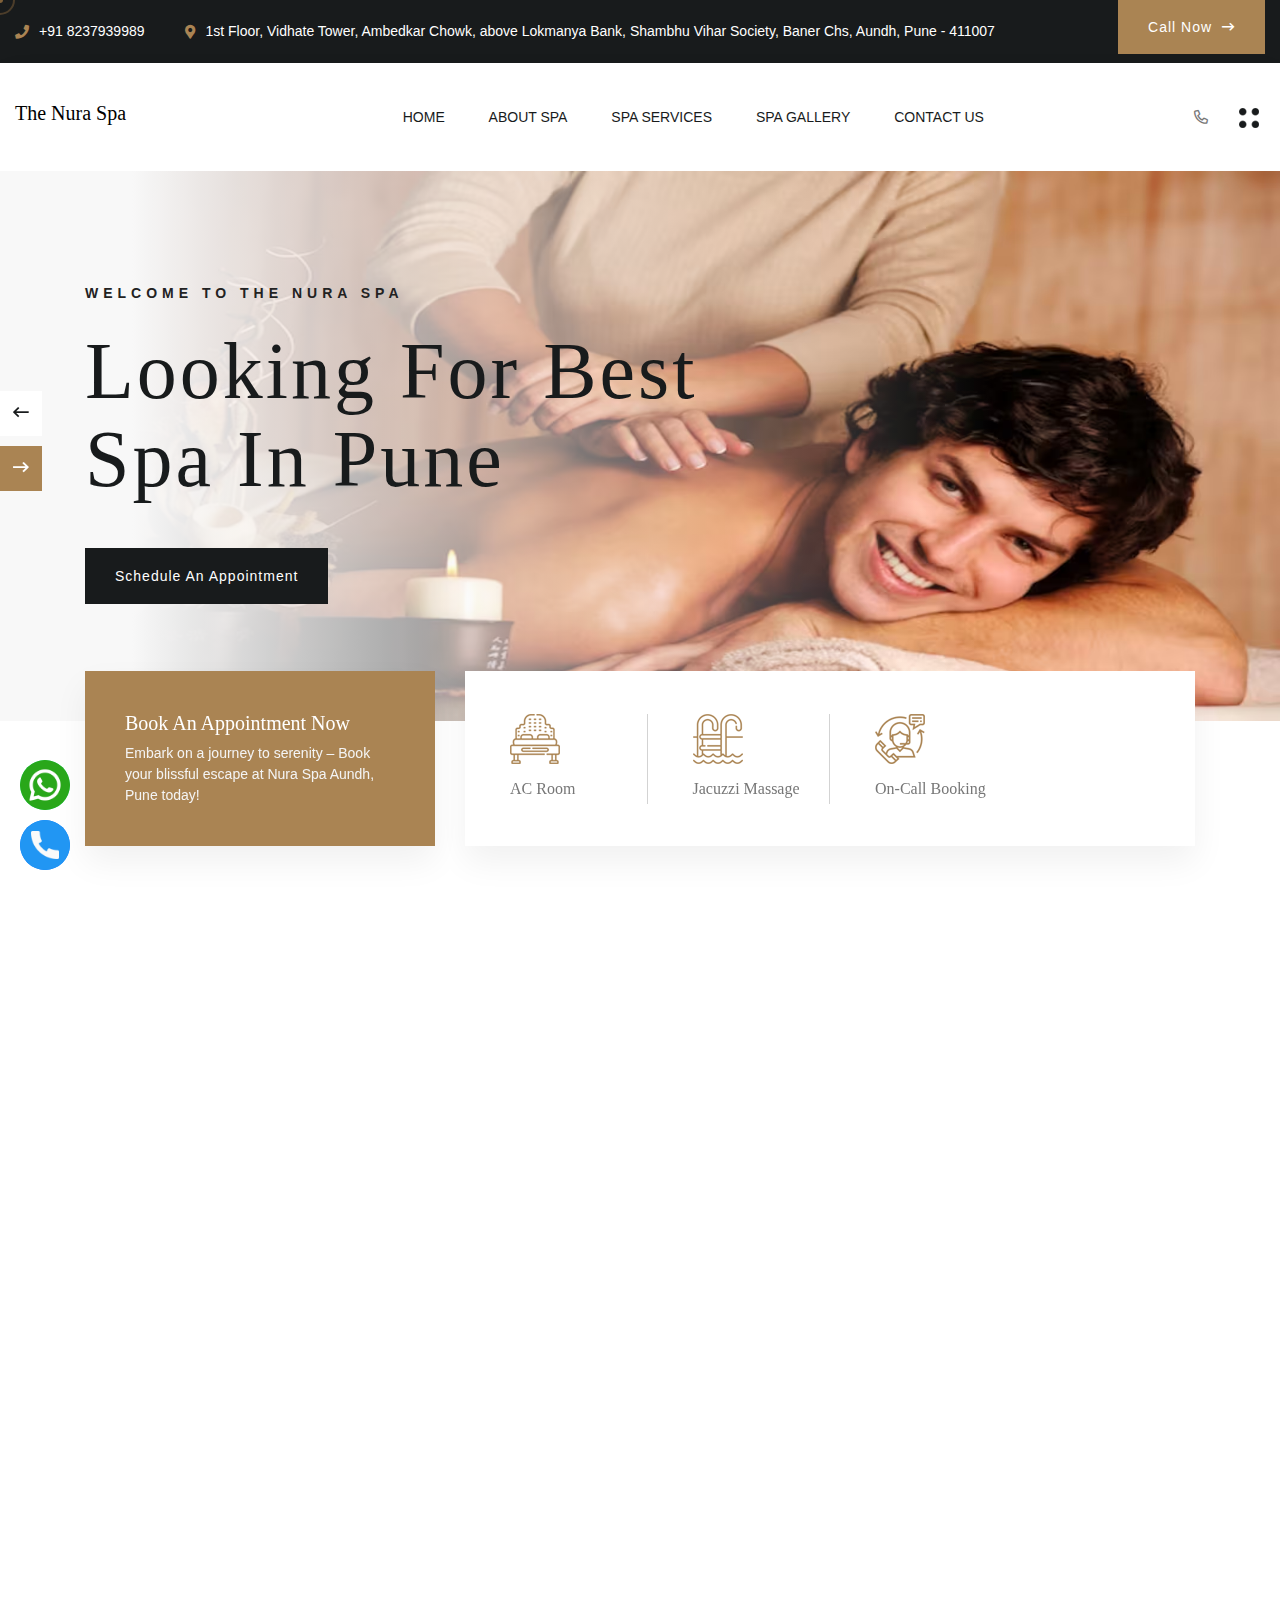
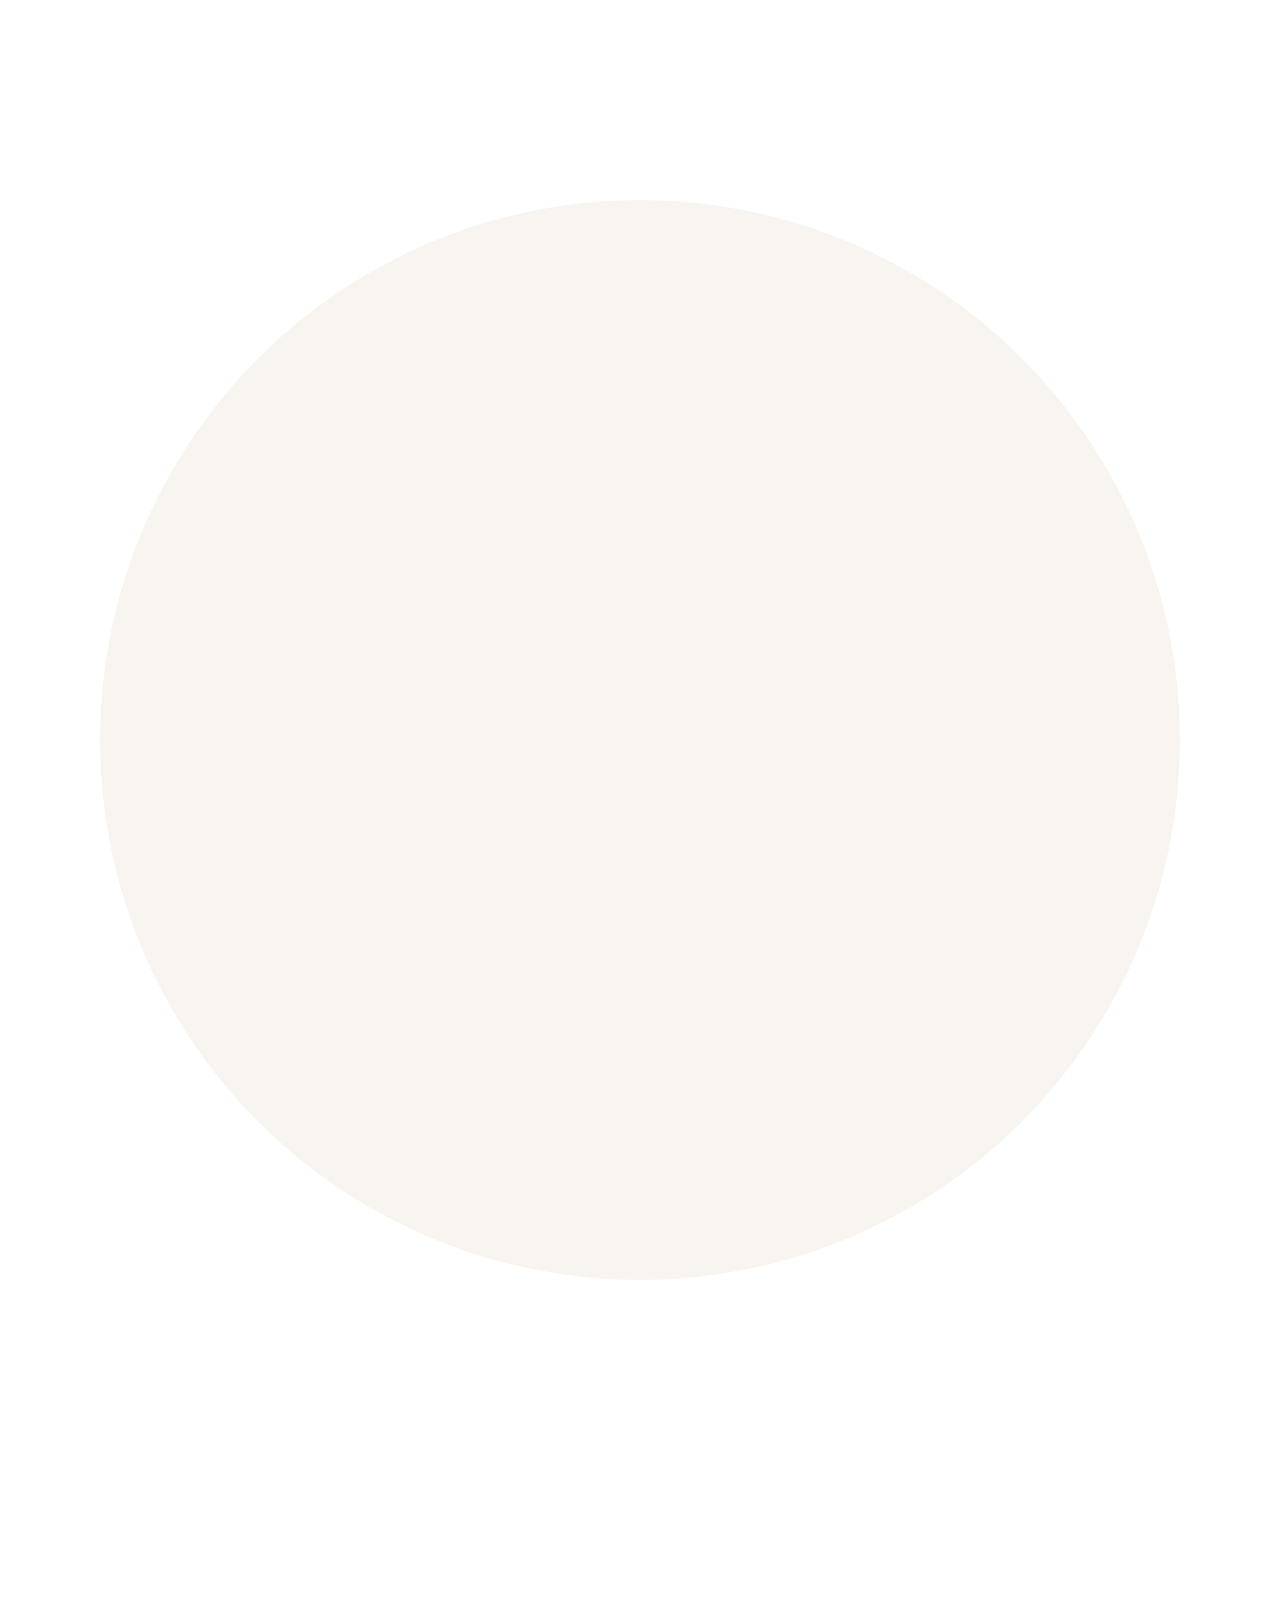
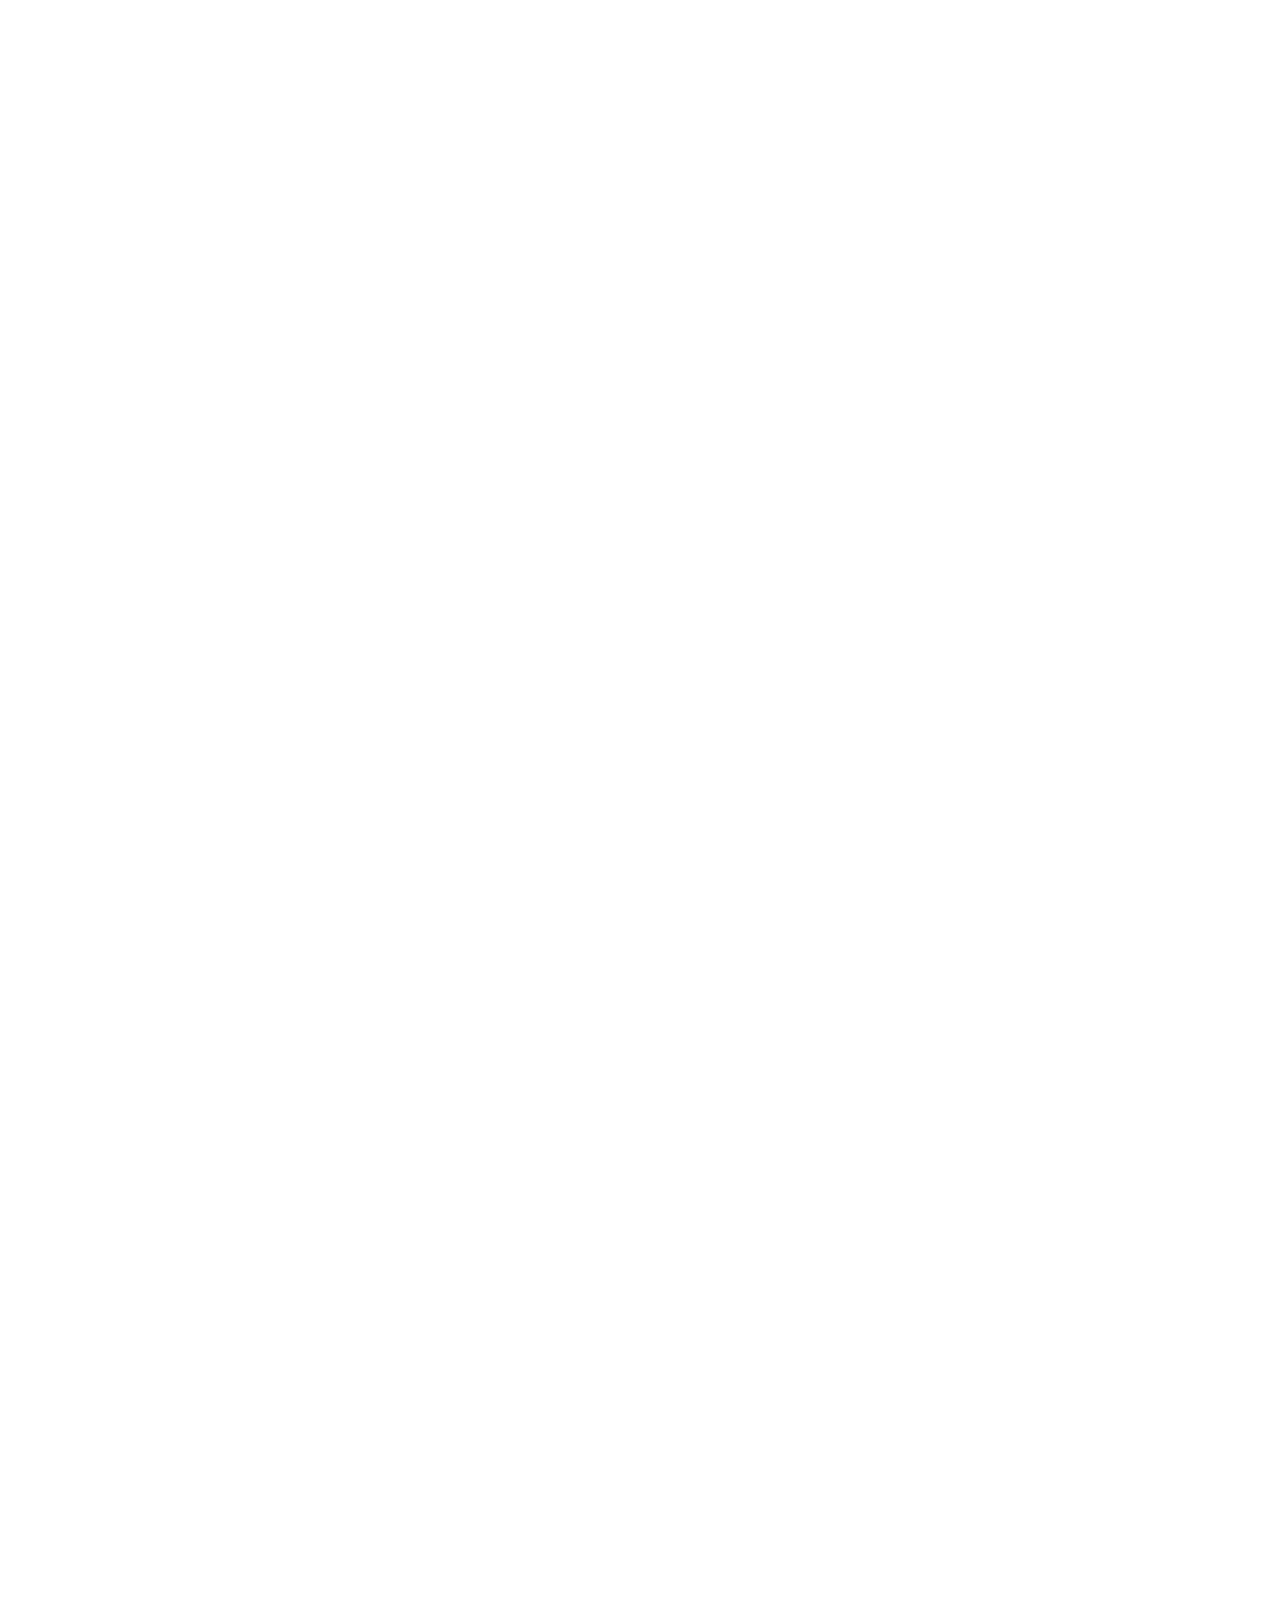
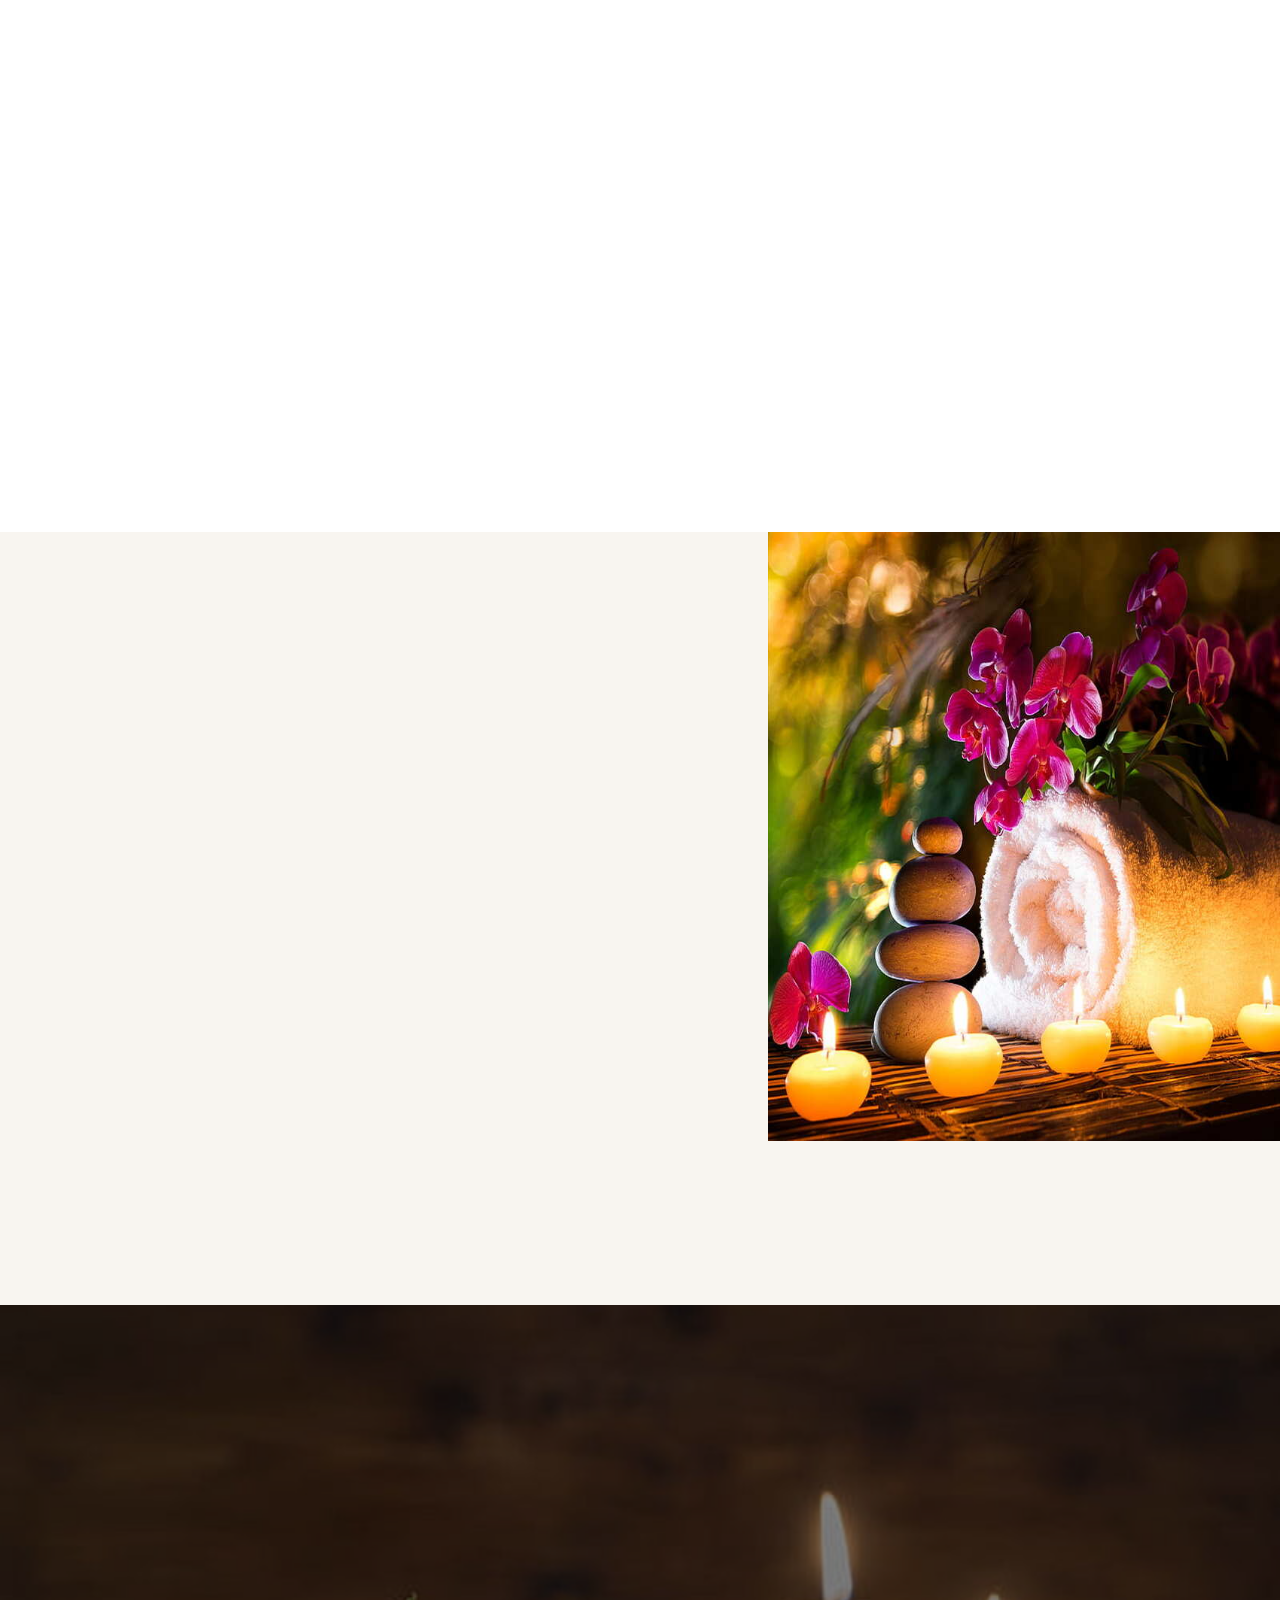
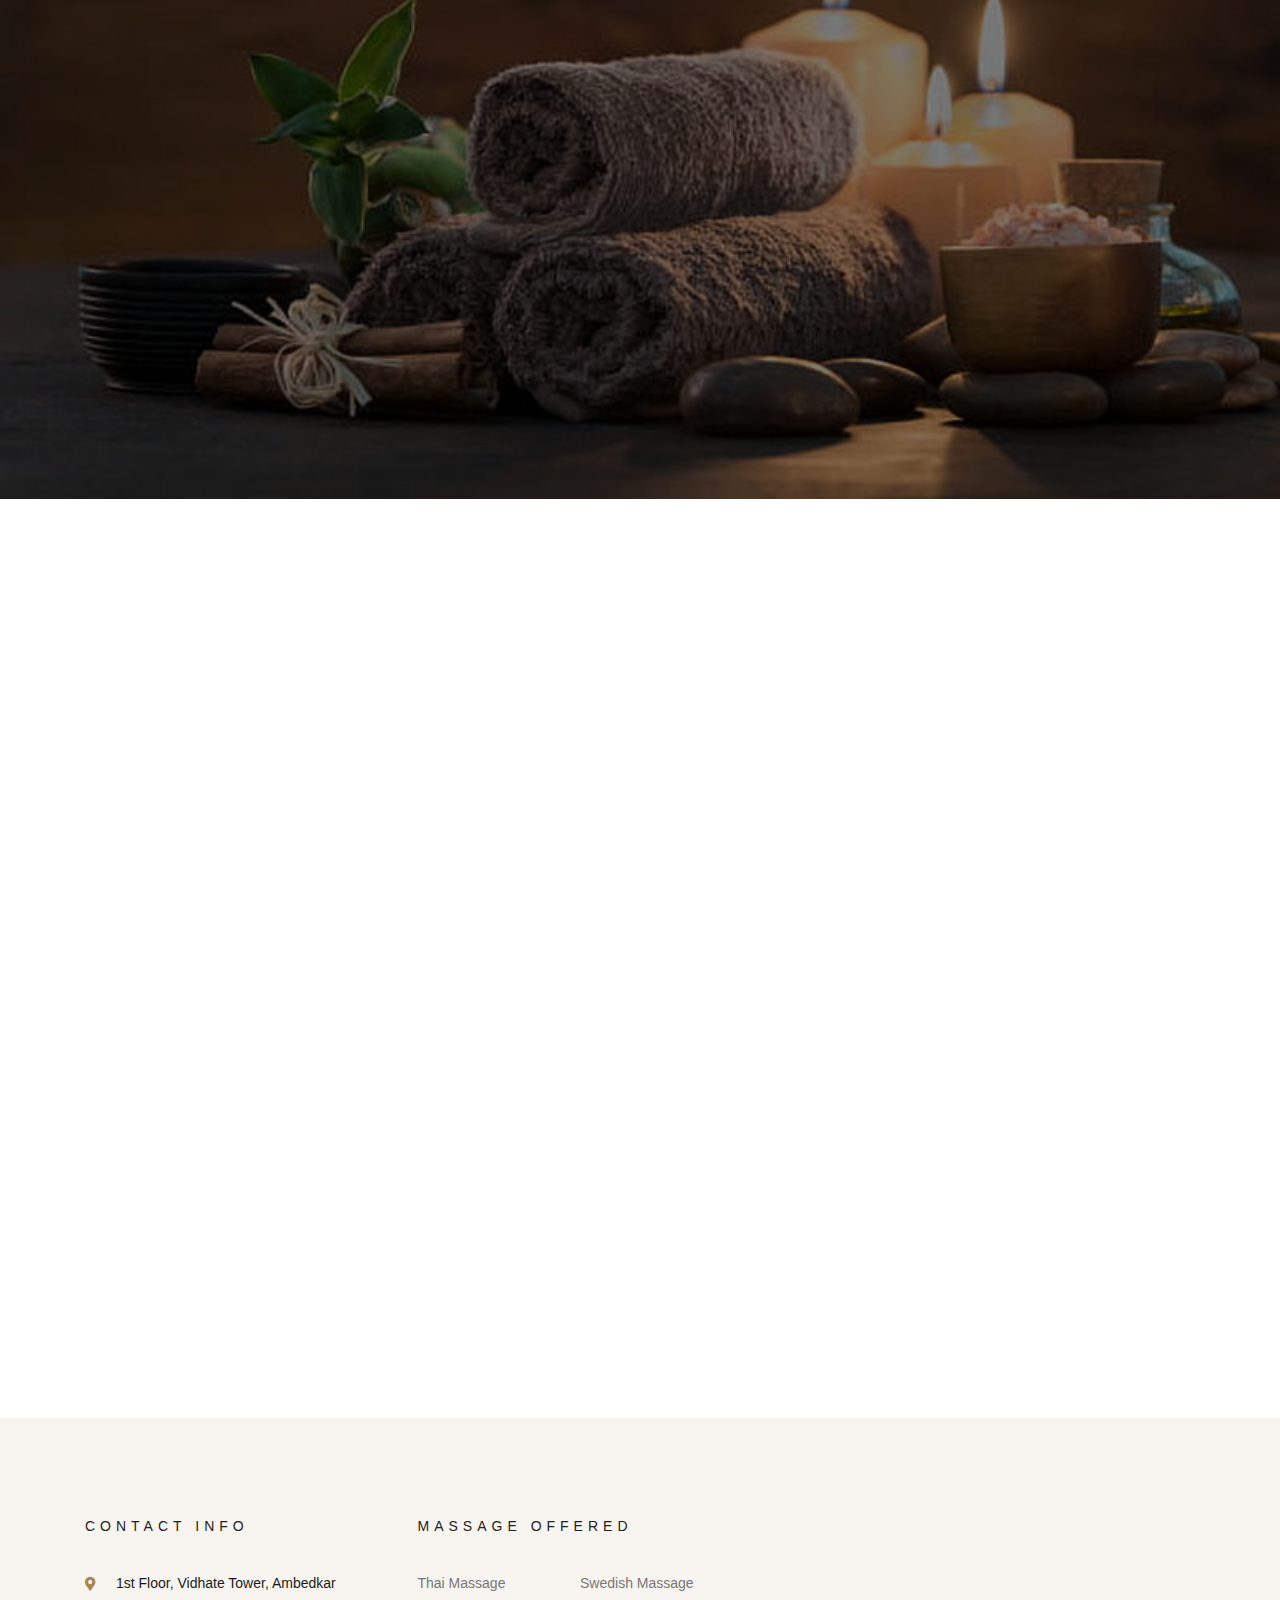
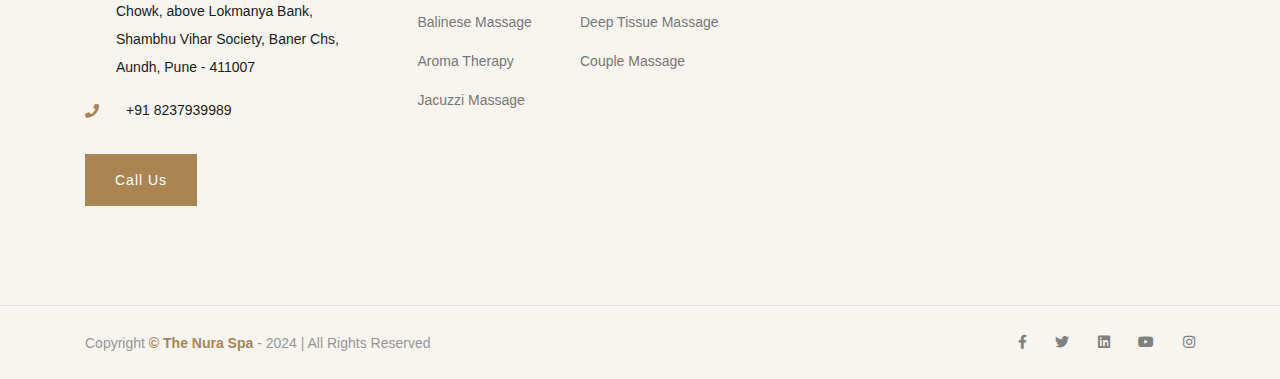
<file: index.html>
<!DOCTYPE html>
<html class="no-js" lang="zxx">

<head>
  <meta charset="utf-8">
  <meta http-equiv="x-ua-compatible" content="ie=edge">
  <title>Escape, Relax, Renew: Your Oasis at The Nura Spa, Aundh Pune!</title>
  <meta name="description" content="">
  <meta name="viewport" content="width=device-width, initial-scale=1">
  <!-- Place favicon.ico in the root directory -->
  <link rel="shortcut icon" type="image/x-icon" href="assets/img/favicon.png">
  <!-- CSS here -->
  <link rel="stylesheet" href="assets/css/preloader.css">
  <link rel="stylesheet" href="assets/css/bootstrap.min.css">
  <link rel="stylesheet" href="assets/css/meanmenu.css">
  <link rel="stylesheet" href="assets/css/animate.min.css">
  <link rel="stylesheet" href="assets/css/swiper-bundle.css">
  <link rel="stylesheet" href="assets/css/backToTop.css">
  <link rel="stylesheet" href="assets/css/magnific-popup.css">
  <link rel="stylesheet" href="assets/css/nice-select.css">
  <link rel="stylesheet" href="assets/css/fontAwesome5Pro.css">
  <link rel="stylesheet" href="assets/css/vanilla-calendar-min.css">
  <link rel="stylesheet" href="assets/css/slick.css">
  <link rel="stylesheet" href="assets/css/default.css">
  <link rel="stylesheet" href="assets/css/style.css">
</head>

<body>


  <!--[if lte IE 9]>
  <p class="browserupgrade">You are using an <strong>outdated</strong> browser. Please <a href="https://browsehappy.com/">upgrade your browser</a> to improve your experience and security.</p>
  <![endif]-->

  <!-- pre loader area start -->
  <div id="loading">
    <div id="preloader">
      <div id="loader"></div>
    </div>
  </div>
  <!-- pre loader area end -->

  <!-- offcanvas sidebar  starts here-->
  <div class="glo-side-info">
    <div class="glo-side-logo-wrapper">
      <div class="glo-side-logo"><a href="index.html">
       <!-- <img src="assets/img/logo/logo.png" alt="glorio">-->
       <h3>The Nura Spa</h3>
      </a>
      </div>
      <button class="glo-side-info-close"><i class="fal fa-times"></i></button>
    </div>
    <div class="glo-side-content">
      <div class="glo-mobile-menu-pos"></div>
      <p>Experience tranquility redefined at The Nura Spa, where every treatment is meticulously crafted to harmonize body, mind, and soul, in the heart of Aundh, Pune.</p>
      <div class="glo-offcanvas-instafeed">
        <span>Our Spa Location :</span>
        <div class="glo-offcanvas-instafeed-thumb">
         <iframe src="https://www.google.com/maps/embed?pb=!1m18!1m12!1m3!1d3782.3036652505994!2d73.80033592393674!3d18.560343517960618!2m3!1f0!2f0!3f0!3m2!1i1024!2i768!4f13.1!3m3!1m2!1s0x3bc2bf2f6526aaab%3A0xeb77697eaddd712f!2sLokmanya%20Multipurpose%20Co-Op%20Society%20Ltd.!5e0!3m2!1sen!2sin!4v1715757980295!5m2!1sen!2sin" width="600" height="250" style="border:0;" allowfullscreen="" loading="lazy" referrerpolicy="no-referrer-when-downgrade"></iframe>
        </div>
      </div>
      <div class="glo-offcanvas-social">
        <span>follow Us On :</span>
        <ul>
          <li><a href="#"><i class="fab fa-facebook-f"></i></a></li>
          <li><a href="#"><i class="fab fa-twitter"></i></a></li>
          <li><a href="#"><i class="fab fa-linkedin"></i></a></li>
          <li><a href="#"><i class="fab fa-instagram"></i></a></li>
          <li><a href="#"><i class="fab fa-youtube-square"></i></a></li>
        </ul>
      </div>
      <div class="glo-offcanvas-btn d-inline-flex">
        <a class="glo-btn-anim btn-theme-3" href="tel:+918237939989"><span>Get In Touch <i class="far fa-long-arrow-right"></i></span></a>
      </div>
    </div>
  </div>
  <div class="offcanvas-overlay"></div>
  <!-- offcanvas sidebar  ends here-->

  <div class="mouseCursor cursor-outer"></div>
  <div class="mouseCursor cursor-inner"><span>Drag</span></div>

  <!-- header starts here -->
  <header class="glo-header-area">
    <!-- header top area -->
    <div class="glo-header-top">
      <div class="container">
        <div class="glo-header-top-inner d-none d-lg-flex">
          <div class="glo-header-top-left align-items-center">
            <div class="glo-header-meta-wrapper">
              <div class="glo-header-meta">
                <div class="glo-header-meta-icon"><i class="fas fa-phone"></i></div>
                <div class="glo-header-meta-text">
                  <p>
                    <a href="tel:+918237939989">+91 8237939989</a>
                  </p>
                </div>
              </div>
            
              <div class="glo-header-meta">
                <div class="glo-header-meta-icon"><i class="fas fa-map-marker-alt"></i></div>
                <div class="glo-header-meta-text">
                  <p>1st Floor, Vidhate Tower, Ambedkar Chowk, above Lokmanya Bank, Shambhu Vihar Society, Baner Chs, Aundh, Pune - 411007</p>
                </div>
              </div>
            </div>
          </div>
          <div class="glo-header-top-right">
            <div class="glo-header-meta-wrapper align-items-center">
              <div class="glo-header-meta align-items-center">
                <div class="glo-header-lang">
                  <a class="glo-btn-anim btn-theme-3" href="tel:+918237939989"><span>Call Now 
                  <i class="far fa-long-arrow-right"></i></span></a>
                </div>
              </div>
            </div>
          </div>
        </div>
      </div>
    </div>
  <!-- header top end area -->

  <!--header area starts-->
  <div class="glo-header-area grey-bg" id="header-sticky">
    <div class="container">
      <div class="row align-items-center">
        <div class="col-xxl-3 col-xl-3 col-lg-2 col-md-4 col-4">
          <div class="glo-header-logo">
            <a href="index.html">
              <!--<img src="assets/img/logo/logo.png" alt="glorio">-->
              <h4>The Nura Spa</h4>
            </a>
          </div>
        </div>
        <div class="col-xxl-7 col-xl-7 col-lg-8 d-none d-lg-block">
          <div class="mean-menu-wrapper d-flex align-content-center justify-content-center">
            <div class="main-menu d-none d-lg-block">
              <nav id="mobile-menu">
                <ul>
                  <li class="menu-item active"><a href="index.html">Home</a>
                  </li>
                  <li><a href="about.html">About Spa</a></li>
                  <li><a href="services.html">Spa Services</a>
                  </li>
                  <li><a href="gallery.html">Spa Gallery</a>
                   
                  </li>
                  <li><a href="contact.html">Contact Us</a></li>
                </ul>
              </nav>
            </div>
          </div>
        </div>
        <div class="col-xxl-2 col-xl-2 col-lg-2 col-md-8 col-8">
          <div class="header-right justify-content-end align-items-center">
            <div class="header-search d-none d-lg-block">
              <a href="tel:+918237939989" class="glo-search-open-btn"><i class="far fa-phone-alt"></i></a>
            </div>
            <div class="glo-header-action">
              <div class="header-humburger">
                <button class="glo-sidebar-action"><img src="assets/img/header/hamburger.png"
                    alt="Image not found"></button>
              </div>
            </div>
          </div>
        </div>
      </div>
    </div>
  </div>
  <!-- header area end-->

  </header>
  <!-- header ends here -->



  <main>
    <!-- banner area starts here -->
    <section class="glo-banner-area">
      <div class="glo-banner-bg p-relative">
        <div class="swiper-container  glo-banner-active">
          <div class="swiper-wrapper">
            <!-- slide 1 -->
            <div class="swiper-slide">
              <div class="glo-banner-slider p-relative">
                <div class="glo-banner-img">
                  <img src="assets/img/slider/slider-1.jpg" alt="image not found">
                </div>
                <div class="container">
                  <div class="row">
                    <div class="col-md-12">
                      <div class="glo-banner-content">
                        <span class="animate__animated" data-animation="fadeInUp" data-delay=".2s">Welcome To The Nura Spa</span>
                        <h1 class="animate__animated" data-animation="fadeInUp" data-delay=".4s">Looking For Best <br>Spa In Pune</h1>
                        <div class="animate__animated" data-animation="fadeInUp" data-delay=".6s">
                          <div class="glo-banner-action-wrapper flex-wrap">
                            <div class="glo-banner-action-btn">
                              <a class="glo-btn-anim btn-black" href="tel:+918237939989"><span>Schedule An Appointment</span></a>
                            </div>
                            
                          </div>
                        </div>
                      </div>
                    </div>
                  </div>
                </div>
              </div>
            </div>
            <!-- slide 2  -->
            <div class="swiper-slide">
              <div class="glo-banner-slider p-relative">
                <div class="glo-banner-img">
                  <img src="assets/img/slider/slider-2.jpg" alt="image not found">
                </div>
                <div class="container">
                  <div class="row">
                    <div class="col-md-12">
                      <div class="glo-banner-content">
                        <span class="animate__animated" data-animation="fadeInUp" data-delay=".2s">Welcome To The Nura Spa</span>
                        <h1 class="animate__animated" data-animation="fadeInUp" data-delay=".4s">
                         Soothe Your Body  <br>With Spa Massages
                        </h1>
                        <div class="animate__animated" data-animation="fadeInUp" data-delay=".6s">
                          <div class="glo-banner-action-wrapper flex-wrap">
                            <div class="glo-banner-action-btn">
                              <a class="glo-btn-anim btn-black" href="tel:+918237939989"><span>Schedule An Appointment</span></a>
                            </div>
                        
                          </div>
                        </div>
                      </div>
                    </div>
                  </div>
                </div>
              </div>
            </div>
            <!-- slide 3  -->
            <div class="swiper-slide">
              <div class="glo-banner-slider p-relative">
                <div class="glo-banner-img">
                  <img src="assets/img/slider/slider-3.jpg" alt="image not found">
                </div>
                <div class="container">
                  <div class="row">
                    <div class="col-md-12">
                      <div class="glo-banner-content">
                        <span class="animate__animated" data-animation="fadeInUp" data-delay=".2s">Welcome To The Nura Spa</span>
                        <h1 class="animate__animated" data-animation="fadeInUp" data-delay=".4s">
                        Elevate Your Body 
                          <br>
                          & Our Spa Massages
                        </h1>
                        <div class="animate__animated" data-animation="fadeInUp" data-delay=".6s">
                          <div class="glo-banner-action-wrapper flex-wrap">
                            <div class="glo-banner-action-btn">
                              <a class="glo-btn-anim btn-black" href="tel:+918237939989"><span>Schedule An Appointment</span></a>
                            </div>
                          
                          </div>
                        </div>
                      </div>
                    </div>
                  </div>
                </div>
              </div>
            </div>
          </div>
          <!-- If we need navigation buttons -->
          <div class="glo-banner-navigation">
            <button class="glo-banner-button-prev">
              <i class="far fa-long-arrow-left"></i>
            </button>
            <button class="glo-banner-button-next">
              <i class="far fa-long-arrow-right"></i>
            </button>
          </div>
        </div>
      </div>
    </section>
    <!-- banner area ends here -->

    <!-- cta section starts here  -->
    <section class="glo-cta-area mb-10">
      <div class="container">
        <div class="row">
          <div class="col-lg-4">
            <div class="glo-cta-content h-100">
              <h3><a href="tel:+918237939989">Book An Appointment Now</a></h3>
              <p>Embark on a journey to serenity – Book your blissful escape at Nura Spa Aundh, Pune today!</p>
            </div>
          </div>
          <div class="col-lg-8">
            <div class="glo-cta-items bg-white h-100">
              <div class="row pl-15 pr-15 row-cols-1 row-cols-sm-2 row-cols-md-4 h-100 align-items-center">
                <div class="glo-cta-item col">
                  <img src="assets/img/cta/cta-icon-1.png" alt="Image not found">
                  <p>AC Room</p>
                </div>
               
                <div class="glo-cta-item col">
                  <img src="assets/img/cta/cta-icon-3.png" alt="Image not found">
                  <p>Jacuzzi Massage</p>
                </div>
                <div class="glo-cta-item col">
                  <img src="assets/img/cta/cta-icon-4.png" alt="Image not found">
                  <p>On-Call Booking</p>
                </div>
              </div>
            </div>
          </div>
        </div>
      </div>
    </section>
    <!-- cta section ends here  -->

   <!-- features area starts here -->
    <section class="glo-features-area pt-120 pb-60">
      <div class="container">
        <div class="row align-items-center">
          <div class="col-xl-6 col-lg-6 col-sm-12">
            <div class="glo-features-thumb-wrapper mb-60 p-relative" >
              <div class="row align-items-center">
                <div class="col-xl-6 col-lg-6 col-sm-6">
                  <div class="glo-features-thumb" data-reveal="left">
                    <div class="glo-features-content-wrapper glo-features-content-wrapper-3 p-relative mb-30">
                      <div class="glo-features-content-shape">
                        <img src="assets/img/features/features-shape-1.png" alt="Image not found">
                      </div>
                      <div class="glo-features-content">
                        <div class="glo-features-content-icon">
                          <img src="assets/img/features/icon-1.png" alt="Image not found" style="filter: brightness(0) invert(1) saturate(100%) sepia(0) hue-rotate(0deg);">
                        </div>
                        <span>Phone Number</span>
                        <a href="tel:+918237939989">+91 8237939989</a>
                      </div>
                    </div>
                    <div class="img-hover overlay mb-30">
                      <img src="assets/img/features/features-2.jpg" alt="img-about">
                    </div>
                  </div>
                </div>
                <div class="col-xl-6 col-lg-6 col-sm-6">
                  <div class="glo-features-thumb mt-30" data-reveal="right">
                    <div class="img-hover overlay mb-30">
                      <img src="assets/img/features/features-1.jpg" alt="img-about">
                    </div>
                    <div class="glo-features-content-wrapper glo-features-content-wrapper-2">
                      <div class="glo-features-content">
                        <div class="glo-features-content-icon">
                          <img src="assets/img/features/icon-2.png" alt="Image not found" style="filter: brightness(0) invert(1) saturate(100%) sepia(0) hue-rotate(0deg);">
                        </div>
                        <span>Spa Address</span>
                        <a href="#">Aundh, Pune</a>
                      </div>
                    </div>
                  </div>
                </div>
              </div>
             
            </div>
          </div>
          <div class="col-xl-6 col-lg-6 col-md-12 col-sm-12">
            <div class="glo-features-content-2 mb-60" data-reveal>
              <div class="intro-title-wrapper">
                <div class="intro-subtitle">
                  <span>About The Nura Spa</span>
                </div>
                <div class="intro-title mb-40">
                  <h2>Your Oasis of Relaxation Awaits at The Nura Spa</h2>
                </div>
              </div>
              <p data-reveal>
                At The Nura Spa, we believe in the transformative power of relaxation. Nestled in the vibrant heart of Aundh, Pune, our sanctuary offers a haven where tranquility meets rejuvenation.
              </p>
              <blockquote class="glo-features-blockquote pt-5 pb-5" data-reveal>
                <span>Embark on a journey of self-discovery and renewal at The Nura Spa. Let us be your guide as you embrace wellness, one indulgent treatment at a time.</span>
               
              </blockquote>
              <div class="glo-features-mission" data-reveal>
                <h3>Our Philosophy</h3>
                <p class="mb-0">Founded with a vision to redefine wellness, The Nura Spa stands as a testament to our passion for holistic healing. Drawing inspiration from ancient wellness traditions and modern techniques, we curate an immersive experience that nurtures the mind, body, and soul.</p>
              </div>
              <div class="glo-banner-action-btn" style="margin-top: 1.5rem;">
                              <a class="fill-btn" href="tel:+918237939989"><span>Schedule An Appointment</span></a>
              </div>
            </div>
          </div>
        </div>
      </div>
    </section>
    <!-- features area ends here -->


    <!-- rooms area starts here-->
    <section class="glo-room-area glo-room-bg fix pt-110 pb-120">
      <div class=" container">
        <div class="row">
          <div class="col-12">
            <div class="intro-title-wrapper text-center mb-75" data-reveal>
              <div class="intro-subtitle">
                <span>Our Spa Services</span>
              </div>
              <div class="intro-title">
                <h2>Discover Tranquility: The Nura Spa - Where Serenity Meets Splendor</h2>
              </div>
            </div>
          </div>
          <div class="col-12">
            <div class="glo-room-area-wrapper">
              <div class="row">
            <div class="col-lg-4">
              <div class="glo-offer-item mb-30" data-reveal>
                <div class="glo-offer-thumb img-hover overlay">
                  <img src="assets/img/offer/offer-1.jpg" alt="img not found">
                </div>
                <div class="glo-offer-content">
                  <h3 class="glo-offer-title"><a href="#">Thai Massage</a></h3>
                  <p class="glo-offer-desc">Experience the ancient art of Thai massage at The Nura Spa in Aundh, where skilled therapists combine stretching and acupressure techniques for deep relaxation.</p>
                   <a href="tel:+918237939989" class="glo-btn-anim" style="margin-top: 1rem;"><span>Book Now</span></a>
                </div>
              </div>
            </div>
            <div class="col-lg-4">
              <div class="glo-offer-item mb-30" data-reveal>
                <div class="glo-offer-thumb img-hover overlay">
                  <img src="assets/img/offer/offer-2.jpg" alt="img not found">
                </div>
                <div class="glo-offer-content">
                  <h3 class="glo-offer-title"><a href="#">Swedish Massage</a></h3>
                  <p class="glo-offer-desc">Unwind with a blissful Swedish massage at The Nura Spa in Aundh. Let our skilled therapists melt away tension and leave you feeling refreshed and renewed.</p>
                   <a href="tel:+918237939989" class="glo-btn-anim" style="margin-top: 1rem;"><span>Book Now</span></a>
                </div>
              </div>
            </div>
            <div class="col-lg-4">
              <div class="glo-offer-item mb-30" data-reveal>
                <div class="glo-offer-thumb img-hover overlay">
                  <img src="assets/img/offer/offer-3.jpg" alt="img not found">
                </div>
                <div class="glo-offer-content">
                  <h3 class="glo-offer-title"><a href="#">Balinese Massage</a></h3>
                  <p class="glo-offer-desc">Experience the serenity of Bali with our Balinese massage at The Nura Spa in Aundh. Let our expert therapists soothe your body with traditional techniques for ultimate relaxation.</p>
                  <a href="tel:+918237939989" class="glo-btn-anim" style="margin-top: 1rem;"><span>Book Now</span></a>
                </div>
              </div>
            </div>
             <div class="col-lg-4">
              <div class="glo-offer-item mb-30" data-reveal>
                <div class="glo-offer-thumb img-hover overlay">
                  <img src="assets/img/offer/offer-4.jpg" alt="img not found">
                </div>
                <div class="glo-offer-content">
                  <h3 class="glo-offer-title"><a href="#">Deep Tissue Massage</a></h3>
                  <p class="glo-offer-desc">Revitalize your body with a deep tissue massage at The Nura Spa in Aundh. Our skilled therapists target tension and knots, promoting muscle relief and rejuvenation.</p>
                  <a href="tel:+918237939989" class="glo-btn-anim" style="margin-top: 1rem;"><span>Book Now</span></a>
                </div>
              </div>
            </div>
             <div class="col-lg-4">
              <div class="glo-offer-item mb-30" data-reveal>
                <div class="glo-offer-thumb img-hover overlay">
                  <img src="assets/img/offer/offer-5.jpg" alt="img not found">
                </div>
                <div class="glo-offer-content">
                  <h3 class="glo-offer-title"><a href="#">Aroma Therapy Massage</a></h3>
                  <p class="glo-offer-desc">Immerse yourself in relaxation with our aromatherapy massage at The Nura Spa in Aundh. Let the gentle scents and skilled touch of our therapists melt away stress.</p>
                  <a href="tel:+918237939989" class="glo-btn-anim" style="margin-top: 1rem;"><span>Book Now</span></a>
                </div>
              </div>
            </div>
             <div class="col-lg-4">
              <div class="glo-offer-item mb-30" data-reveal>
                <div class="glo-offer-thumb img-hover overlay">
                  <img src="assets/img/offer/offer-6.jpg" alt="img not found">
                </div>
                <div class="glo-offer-content">
                  <h3 class="glo-offer-title"><a href="#">Couple Massage</a></h3>
                  <p class="glo-offer-desc">Indulge in shared tranquility with our couple's massage at The Nura Spa in Aundh. Experience blissful relaxation together as our skilled therapists cater to your individual needs side by side.</p>
                  <a href="tel:+918237939989" class="glo-btn-anim" style="margin-top: 1rem;"><span>Book Now</span></a>
                </div>
              </div>
            </div>
             <div class="col-lg-4">
              <div class="glo-offer-item mb-30" data-reveal>
                <div class="glo-offer-thumb img-hover overlay">
                  <img src="assets/img/offer/offer-7.jpg" alt="img not found">
                </div>
                <div class="glo-offer-content">
                  <h3 class="glo-offer-title"><a href="#">Jacuzzi Massage</a></h3>
                  <p class="glo-offer-desc">Indulge in luxurious relaxation with our Jacuzzi massage at The Nura Spa in Aundh. Let the soothing jets and expert touch of our therapists melt away tension, leaving you refreshed.</p>
                  <a href="tel:+918237939989" class="glo-btn-anim" style="margin-top: 1rem;"><span>Book Now</span></a>
                </div>
              </div>
            </div>
          
              </div>
            </div>
          </div>
        </div>
      </div>
    </section>
    <!-- rooms area ends here-->
    <!-- offers area starts here -->
    <section class="glo-offer-area pb-90">
      <div class="container">
          <div class="row">
            <div class="col-12">
              <div class="intro-title-wrapper text-center mb-60" data-reveal>
                <div class="intro-subtitle">
                  <span>Our Spa Gallery</span>
                </div>
                <div class="intro-title">
                  <h2>Discover Tranquility: Where Serenity Meets Splendor at The Nura Spa Gallery</h2>
                </div>
              </div>
            </div>
          </div>
          <!-- 2nd row start -->
          <div class="row">

            <div class="col-lg-4">
              <div class="glo-offer-item mb-30" data-reveal>
                <div class="glo-offer-thumb img-hover overlay">
                  <img src="assets/img/gallery/1.jpg" alt="img not found">
                </div>
              </div>
            </div>
            <div class="col-lg-4">
              <div class="glo-offer-item mb-30" data-reveal>
                <div class="glo-offer-thumb img-hover overlay">
                  <img src="assets/img/gallery/2.jpg" alt="img not found">
                </div>
              </div>
            </div>
            <div class="col-lg-4">
              <div class="glo-offer-item mb-30" data-reveal>
                <div class="glo-offer-thumb img-hover overlay">
                  <img src="assets/img/gallery/3.jpg" alt="img not found">
                </div>
              </div>
            </div>
            <div class="col-lg-4">
              <div class="glo-offer-item mb-30" data-reveal>
                <div class="glo-offer-thumb img-hover overlay">
                  <img src="assets/img/gallery/4.jpg" alt="img not found">
                </div>
              </div>
            </div>
            <div class="col-lg-4">
              <div class="glo-offer-item mb-30" data-reveal>
                <div class="glo-offer-thumb img-hover overlay">
                  <img src="assets/img/gallery/5.jpg" alt="img not found">
                </div>
              </div>
            </div>
            <div class="col-lg-4">
              <div class="glo-offer-item mb-30" data-reveal>
                <div class="glo-offer-thumb img-hover overlay">
                  <img src="assets/img/gallery/6.jpg" alt="img not found">
                </div>
              </div>
            </div>
          </div>
      </div>
    </section>
    <!-- offers area ends here -->
    <!-- appointment area starts here -->
    <section>
      <div class="glo-appointment-area p-relative">
        <div class="container">
          <div class="row">
            <div class="col-xxl-5 col-xl-6 col-lg-6">
              <div class="glo-appointment-content mb-60" data-reveal="left">
                <div class="intro-title-wrapper mb-20">
                  <div class="intro-subtitle">
                    <span>Make Reservation</span>
                  </div>
                  <div class="intro-title">
                    <h2>Book An Appointment</h2>
                  </div>
                </div>
                <p>Escape to tranquility at The Nura Spa in Aundh, Pune. Reserve your rejuvenating session today for blissful serenity.</p>
                <div class="glo-appointment-features mb-40">
                  <div class="glo-appointment-features-icon">
                    <img src="assets/img/appointment/icon-1.png" alt="icon-appointment">
                  </div>
                  <div class="appointment-features-content">
                    <h4>Luxurious Spa AC Rooms</h4>
                    <p>
                      Experience ultimate comfort with our luxurious AC rooms at The Nura Spa in Aundh, Pune, perfect for your spa treatment retreat.
                    </p>
                  </div>
                </div>
                <div class="glo-appointment-features">
                  <div class="glo-appointment-features-icon">
                    <!--<img src="assets/img/appointment/icon-2.png" alt="icon-appointment">-->
                    <i class="fa fa-user" style="font-size: 24px; color: #AA8453;"></i>
                  </div>
                  <div class="appointment-features-content">
                    <h4>Expert Spa Therapists</h4>
                    <p>
                      Trust our expert spa therapists at The Nura Spa in Aundh, Pune, for a personalized and rejuvenating spa treatment experience.
                    </p>
                  </div>
                </div>
              </div>
            </div>
            <div class="col-xxl-7 col-xl-6 col-lg-6">
              <div class="glo-appointment-form p-relative mb-60" data-reveal="right">
                <div class="glo-appointment-form-bg-icon">
                  <img src="assets/img/appointment/appointment-bg.png" alt="image not found">
               </div>
                <form id="appointmentForm" method="POST">
    <div class="glo-appointment-select mb-15">
        <select name="massage_type" id="massage_type" required>
            <option value="" disabled selected hidden>Select Spa Treatment</option>
            <option value="Thai Massage">Thai Massage</option>
            <option value="Swedish Massage">Swedish Massage</option>
            <option value="Balinese Massage">Balinese Massage</option>
            <option value="Deep Tissue Massage">Deep Tissue Massage</option>
            <option value="Aroma Therapy Massage">Aroma Therapy Massage</option>
            <option value="Couple Massage">Couple Massage</option>
            <option value="Jacuzzi Massage">Jacuzzi Massage</option>
        </select>
    </div>
    <div class="glo-appointment-input mb-15">
        <input type="text" placeholder="First Name" id="fname" name="firstname" required>
        <i class="fas fa-user"></i>
    </div>
    <div class="glo-appointment-input mb-15">
        <input type="text" placeholder="Last Name" id="lname" name="lastname" required>
        <i class="fas fa-user"></i>
         <!-- Added last name input -->
    </div>
    <div class="glo-appointment-input mb-15">
        <input type="tel" placeholder="WhatsApp Number" id="phone_number" name="phone" required>
        <i class="fas fa-phone"></i>
    </div>
    <div class="glo-appointment-check mb-15">
        <div class="row">
            <div class="col-12 col-md-12">
                <div class="p-relative d-flex">
                    <input type="date" id="date" name="date" placeholder="YYYY-MM-DD" required>
                    <input type="time" id="time" name="time" placeholder="HH:MM" required>
                    <i class="fas fa-calendar-days"></i>
                </div>
            </div>
        </div>
    </div>

    <div class="glo-appointment-input glo-appointment-submit text-center">
        <button class="fill-btn w-100" type="button" onclick="submitForm()">Book An Appointment</button>
    </div>
</form>
 
              </div>
            </div>
          </div>
        </div>
        <div class="glo-appointment-bg d-none d-lg-block">
          <img src="assets/img/appointment/appointment-img.jpg" alt="image not found">
        </div>
      </div>
    </section>
    <!-- appointment area ends here -->

    <!-- video area start here -->
    <section class="glo-video-area p-relative glo-video pt-120 pb-120 mb-120" data-background="assets/img/bg/video-bg.jpg">
        <div class="container">
          <div class="row">
            <div class="col-12">
              <div class="glo-video-content">
                <div class="glo-video-box mb-40" data-reveal>
                    <i class="fas fa-spa" style="font-size: 34px; color: #AA8453;"></i>
                </div>
                <h3 class="glo-video-title mb-60" data-reveal>Our motto is to ensure <br> your relaxation at The Nura Spa Located In Aundh, Pune</h3>
              </div>
            </div>
          </div>
           <div class="row">
    <div class="col-md-4">
      <div class="glo-counter-box" data-reveal>
        <div class="glo-counter-icon">
          <i class="far fa-users"></i>
        </div>
        <div class="glo-counter-content">
          <span class="glo-counter-number d-block">10</span>
          <p class="glo-counter-title">Expert Therapists</p>
        </div>
      </div>
    </div>
    <div class="col-md-4">
      <div class="glo-counter-box" data-reveal>
        <div class="glo-counter-icon">
          <i class="far fa-smile"></i>
        </div>
        <div class="glo-counter-content">
          <span class="glo-counter-number d-block">4899</span>
          <p class="glo-counter-title">Happy Customers</p>
        </div>
      </div>
    </div>
    <div class="col-md-4">
      <div class="glo-counter-box" data-reveal>
        <div class="glo-counter-icon">
          <i class="far fa-spa"></i>
        </div>
        <div class="glo-counter-content">
          <span class="glo-counter-number d-block">25</span>
          <p class="glo-counter-title">Spa Services</p>
        </div>
      </div>
    </div>
  </div>
          </div>
    </section>
    <!-- video area ends here -->

    <!-- testimonial area starts here -->
    <section class="glo-testimonial mb-115  pt-105">
      <div class="container">
        <div class="row">
          <div class="col-12">
            <div class="intro-title-wrapper text-center mb-70" data-reveal>
              <div class="intro-subtitle">
                <span>Our Spa Testimonials</span>
              </div>
              <div class="intro-title">
                <h2>Happy Customer Says</h2>
              </div>
            </div>
          </div>
        </div>
        <div class="row">
          <div class="col-12">
            <div class="glo-testimonial-inner" data-reveal>
              <div class="glo-testimonial-active swiper-container">
                <div class="swiper-wrapper">
                  <div class="swiper-slide">
                    <div class="glo-testimonial-review pb-20 p-relative">
                      <div class="glo-testimonial-review-icon">
                        <i class="fas fa-star"></i>
                        <i class="fas fa-star"></i>
                        <i class="fas fa-star"></i>
                        <i class="fas fa-star"></i>
                        <i class="fas fa-star"></i>
                      </div>
                      <div class="glo-testimonial-review-quote"><img src="assets/img/testimonial/quote.png" alt="quote">
                      </div>
                    </div>
                    <p>“ The Nura Spa in Aundh, Pune, truly exceeded my expectations! From the serene ambiance to the expert therapists, every moment was sheer bliss. I left feeling rejuvenated and completely relaxed. Highly recommended!”</p>
                    <div class="line-bg pb-20 pt-20">
                      <img src="assets/img/testimonial/test-line-bg.png" alt="image not found">
                    </div>
                    <div class="glo-testimonial-user">
                      <div class="user-img">
                        <img src="assets/img/testimonial/user-1.png" alt="image not found">
                      </div>
                      <div class="glo-testimonial-client-info">
                        <h3>Aarav Sharma</h3>
                        <p>Customer</p>
                      </div>
                    </div>
                  </div>
                  <div class="swiper-slide">
                    <div class="glo-testimonial-review pb-20 p-relative">
                      <div class="glo-testimonial-review-icon">
                        <i class="fas fa-star"></i>
                        <i class="fas fa-star"></i>
                        <i class="fas fa-star"></i>
                        <i class="fas fa-star"></i>
                        <i class="fas fa-star"></i>
                      </div>
                      <div class="glo-testimonial-review-quote"><img src="assets/img/testimonial/quote.png" alt="quote">
                      </div>
                    </div>
                    <p>“ My experience at The Nura Spa was nothing short of magical. The traditional Indian therapies combined with modern techniques worked wonders on my mind and body. I'm grateful for the exceptional service and can't wait to return!”</p>
                    <div class="line-bg pb-20 pt-20">
                      <img src="assets/img/testimonial/test-line-bg.png" alt="image not found">
                    </div>
                    <div class="glo-testimonial-user">
                      <div class="user-img">
                        <img src="assets/img/testimonial/user-1.png" alt="image not found">
                      </div>
                      <div class="glo-testimonial-client-info">
                        <h3>Priya Deshmukh</h3>
                        <p>Customer</p>
                      </div>
                    </div>
                  </div>
                  <div class="swiper-slide">
                    <div class="glo-testimonial-review pb-20 p-relative">
                      <div class="glo-testimonial-review-icon">
                        <i class="fas fa-star"></i>
                        <i class="fas fa-star"></i>
                        <i class="fas fa-star"></i>
                        <i class="fas fa-star"></i>
                        <i class="fas fa-star"></i>
                      </div>
                      <div class="glo-testimonial-review-quote"><img src="assets/img/testimonial/quote.png" alt="quote">
                      </div>
                    </div>
                    <p>“ I had the most delightful time at The Nura Spa. The attention to detail and personalized care made me feel like royalty. It was a much-needed escape from the hustle and bustle of daily life. Thank you for such a memorable experience! ”</p>
                    <div class="line-bg pb-20 pt-20">
                      <img src="assets/img/testimonial/test-line-bg.png" alt="image not found">
                    </div>
                    <div class="glo-testimonial-user">
                      <div class="user-img">
                        <img src="assets/img/testimonial/user-1.png" alt="image not found">
                      </div>
                      <div class="glo-testimonial-client-info">
                        <h3>Rajat Patel</h3>
                        <p>Customer</p>
                      </div>
                    </div>
                  </div>
                </div>
              </div>
              <!-- If we need pagination -->
              <div class="glo-testimonial-pagination"></div>
            </div>
          </div>
        </div>
      </div>
    </section>
    <!-- testimonial area ends here -->
     </main>


  <!-- footer area starts here -->
  <footer class="glo-footer footer-bg">
    <div class="glo-footer-top pt-100 pb-30">
      <div class="container">
        <div class="row justify-content-between">
          <div class="col-xl-3 col-lg-4 col-md-6">
            <div class="glo-footer-widget-wrapper glo-footer-contact-wrapper mb-60">
              <div class="glo-footer-widget-title">
                <h5>Contact Info</h5>
              </div>
              <div class="glo-footer-contact">
                <ul>
                   <li><i class="fas fa-map-marker-alt"></i>1st Floor, Vidhate Tower, Ambedkar Chowk, above Lokmanya Bank, Shambhu Vihar Society, Baner Chs, Aundh, Pune - 411007</li>
                  <li><i class="fas fa-phone"></i><a href="tel:+918237939989">+91 8237939989</a></li>
                </ul>
              </div>
              <div class="glo-footer-btn">
                <a class="glo-btn-anim btn-theme-3" href="tel:+918237939989"><span>Call Us</span></a>
              </div>
            </div>
          </div>
          <div class="col-xl-3 col-lg-4 col-md-6">
            <div class="glo-footer-widget-wrapper mb-60">
              <div class="glo-footer-widget-title">
                <h5>Massage Offered</h5>
              </div>
              <div class="glo-footer-link">
                <ul>
                  <li><a href="tel:+918237939989">Thai Massage</a></li>
                  <li><a href="tel:+918237939989">Swedish Massage</a></li>
                  <li><a href="tel:+918237939989">Balinese Massage</a></li>
                  <li><a href="tel:+918237939989">Deep Tissue Massage</a></li>
                  <li><a href="tel:+918237939989">Aroma Therapy</a></li>
                  <li><a href="tel:+918237939989">Couple Massage</a></li>
                  <li><a href="tel:+918237939989">Jacuzzi Massage</a></li>
                </ul>
              </div>
            </div>
          </div>
         
          <div class="col-xl-5 col-lg-4">
            <div class="glo-footer-widget-wrapper mb-60">
              <div class="map-widget">
                <iframe src="https://www.google.com/maps/embed?pb=!1m14!1m8!1m3!1d3782.3036656486997!2d73.8003359!3d18.5603435!3m2!1i1024!2i768!4f13.1!3m3!1m2!1s0x3bc2bf2f6526aaab%3A0xeb77697eaddd712f!2sLokmanya%20Multipurpose%20Co-Op%20Society%20Ltd.!5e0!3m2!1sen!2sin!4v1715762221658!5m2!1sen!2sin" width="100%" height="250" style="border:0;" allowfullscreen="" loading="lazy" referrerpolicy="no-referrer-when-downgrade"></iframe>
              </div>
            </div>
          </div>
        </div>
      </div>
    </div>
    <div class="glo-footer-bottom d-flex align-items-center">
      <div class="container">
        <div class="row align-items-center">
          <div class="col-md-6">
            <div class="glo-footer-copyright">
              <p>Copyright <span>&#169; <a
                    href="#">The Nura Spa</a></span> - 2024 | All Rights Reserved</p>
            </div>
          </div>
          <div class="col-md-6 text-md-end">
            <div class="glo-footer-social">
              <ul>
                <li><a href="#"><i class="fab fa-facebook-f"></i></a></li>
                <li><a href="#"><i class="fab fa-twitter"></i></a></li>
                <li><a href="#"><i class="fab fa-linkedin"></i></a></li>
                <li><a href="#"><i class="fab fa-youtube"></i></a></li>
                <li><a href="#"><i class="fab fa-instagram"></i></a></li>
              </ul>
            </div>
          </div>
        </div>
      </div>
    </div>
  </footer>
  <!-- footer area ends here -->
  <div id="floating-buttons">
    <a href="https://wa.me/+918237939989" class="whatsapp-btn" target="_blank">
        <img src="assets/img/cta/whatsapp.png" alt="WhatsApp">
    </a>
    <a href="tel:+918237939989" class="call-btn">
        <img src="assets/img/cta/telephone.png" alt="Call">
    </a>
</div>
  <!-- back to top start -->
  <div class="progress-wrap">
    <svg class="progress-circle svg-content" width="100%" height="100%" viewBox="-1 -1 102 102">
      <path d="M50,1 a49,49 0 0,1 0,98 a49,49 0 0,1 0,-98" />
    </svg>
  </div>
  <!-- back to top end -->
 
  <!-- JS here -->
  <script>
    function submitForm() {
        // Get form data
        var fname = document.getElementById("fname").value;
        var lname = document.getElementById("lname").value; // Assuming there's an input field with id "lname"
        var phone = document.getElementById("phone_number").value;
        var appointmentDate = document.getElementById("date").value; // Change "msg_subject" to "date"
        var appointmentTime = document.getElementById("time").value; // Assuming there's an input field with id "time"
        var massageType = document.getElementById("massage_type").value; // Use value instead of text

        // Format the message
        var bookingDetails = "New Spa Appointment:\nName: " + fname + " " + lname + "\nPhone: " + phone + "\nDate: " + appointmentDate + "\nTime: " + appointmentTime + "\nMassage Type: " + massageType;

        // Your WhatsApp number
        var whatsappNumber = '+91 8237939989';

        // Encode message for URL
        var whatsappMessage = encodeURIComponent(bookingDetails);

        // Open WhatsApp chat window with pre-filled details
        window.open('https://api.whatsapp.com/send?phone=' + whatsappNumber + '&text=' + whatsappMessage);
    }
</script>
  <script src="assets/js/vendor/jquery-3.6.0.min.js"></script>
  <script src="assets/js/vendor/waypoints.min.js"></script>
  <script src="assets/js/bootstrap.bundle.min.js"></script>
  <script src="assets/js/meanmenu.js"></script>
  <script src="assets/js/swiper-bundle.js"></script>
  <script src="assets/js/magnific-popup.min.js"></script>
  <script src="assets/js/parallax.min.js"></script>
  <script src="assets/js/backToTop.js"></script>
  <script src="assets/js/nice-select.min.js"></script>
  <script src="assets/js/counterup.min.js"></script>
  <script src="assets/js/ajax-form.js"></script>
  <script src="assets/js/slick.min.js"></script>
  <script src="assets/js/wow.min.js"></script>
  <script src="assets/js/isotope.pkgd.min.js"></script>
  <script src="assets/js/vanilla-calendar-min.js"></script>
  <script src="assets/js/imagesloaded.pkgd.min.js"></script>
  <script src="assets/js/slick-animation.min.js"></script>
  <script src="assets/js/main.js"></script>
</body>

</html>
</file>
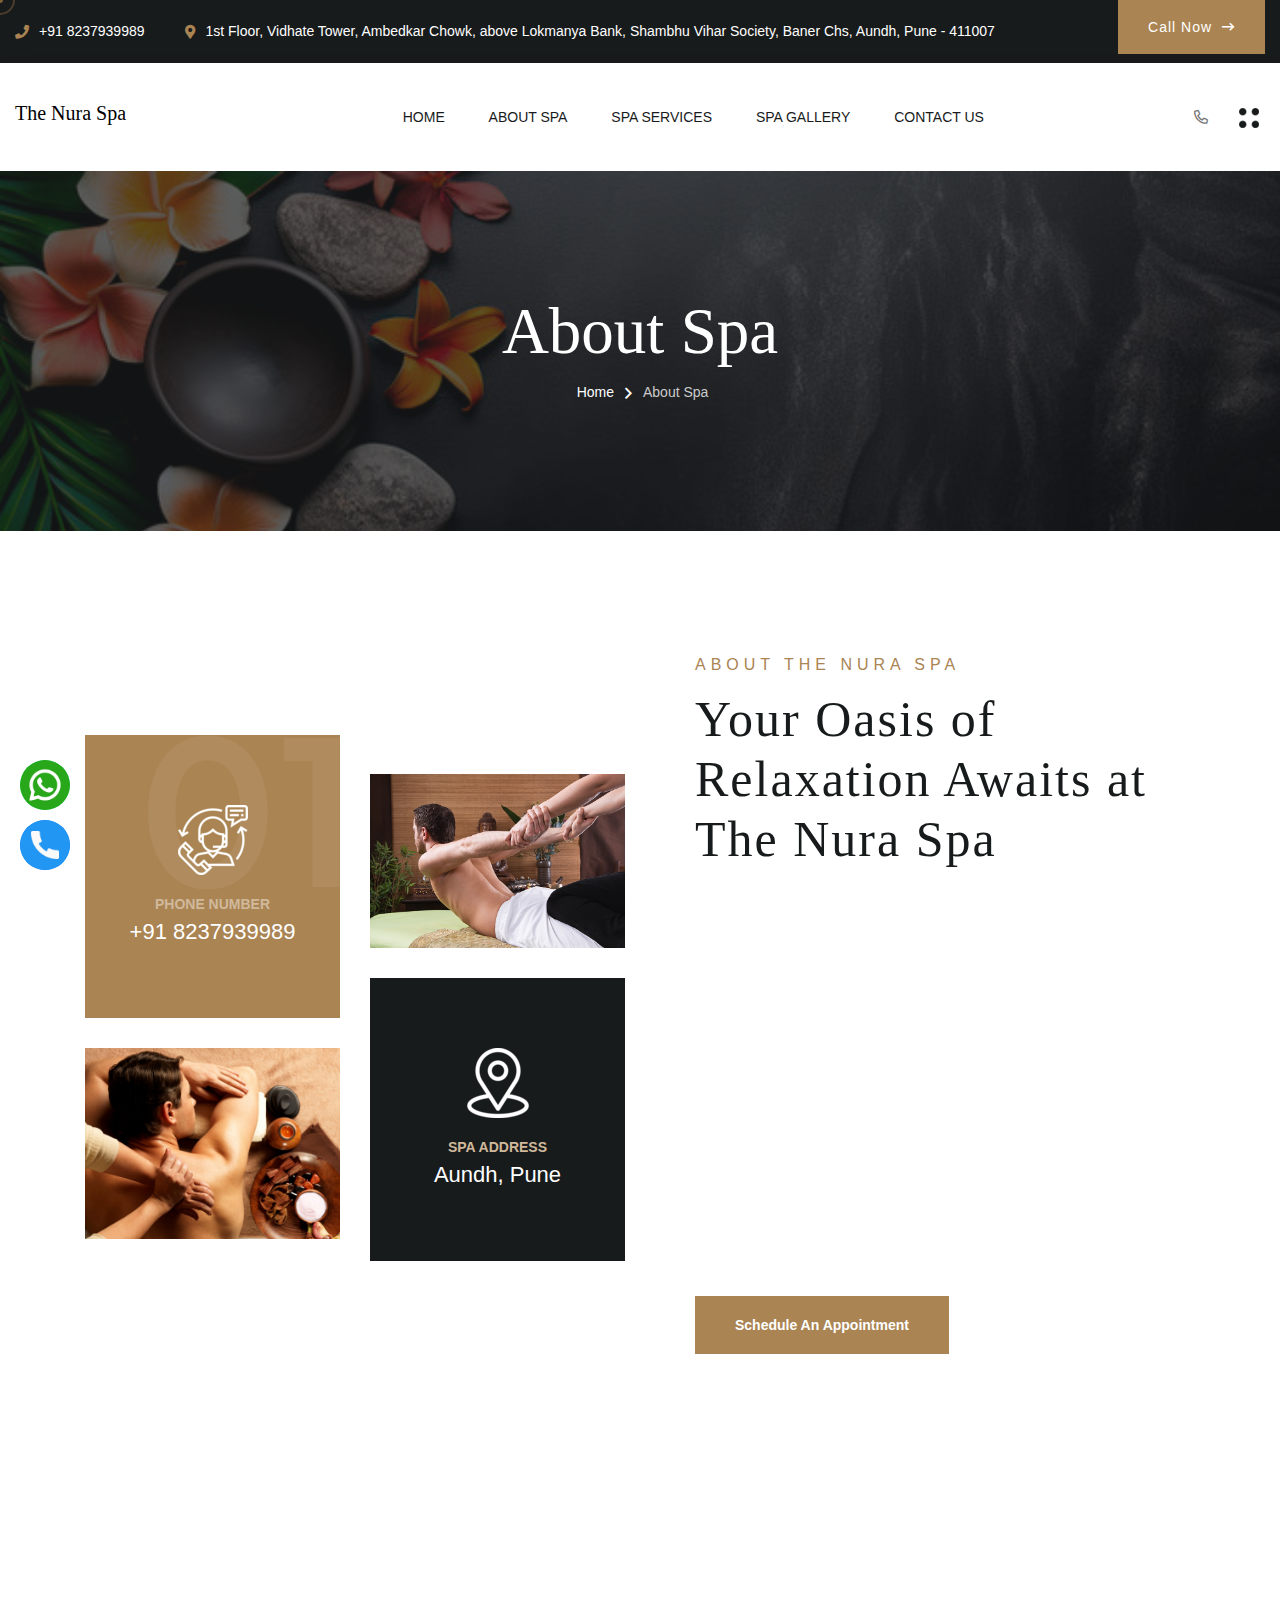
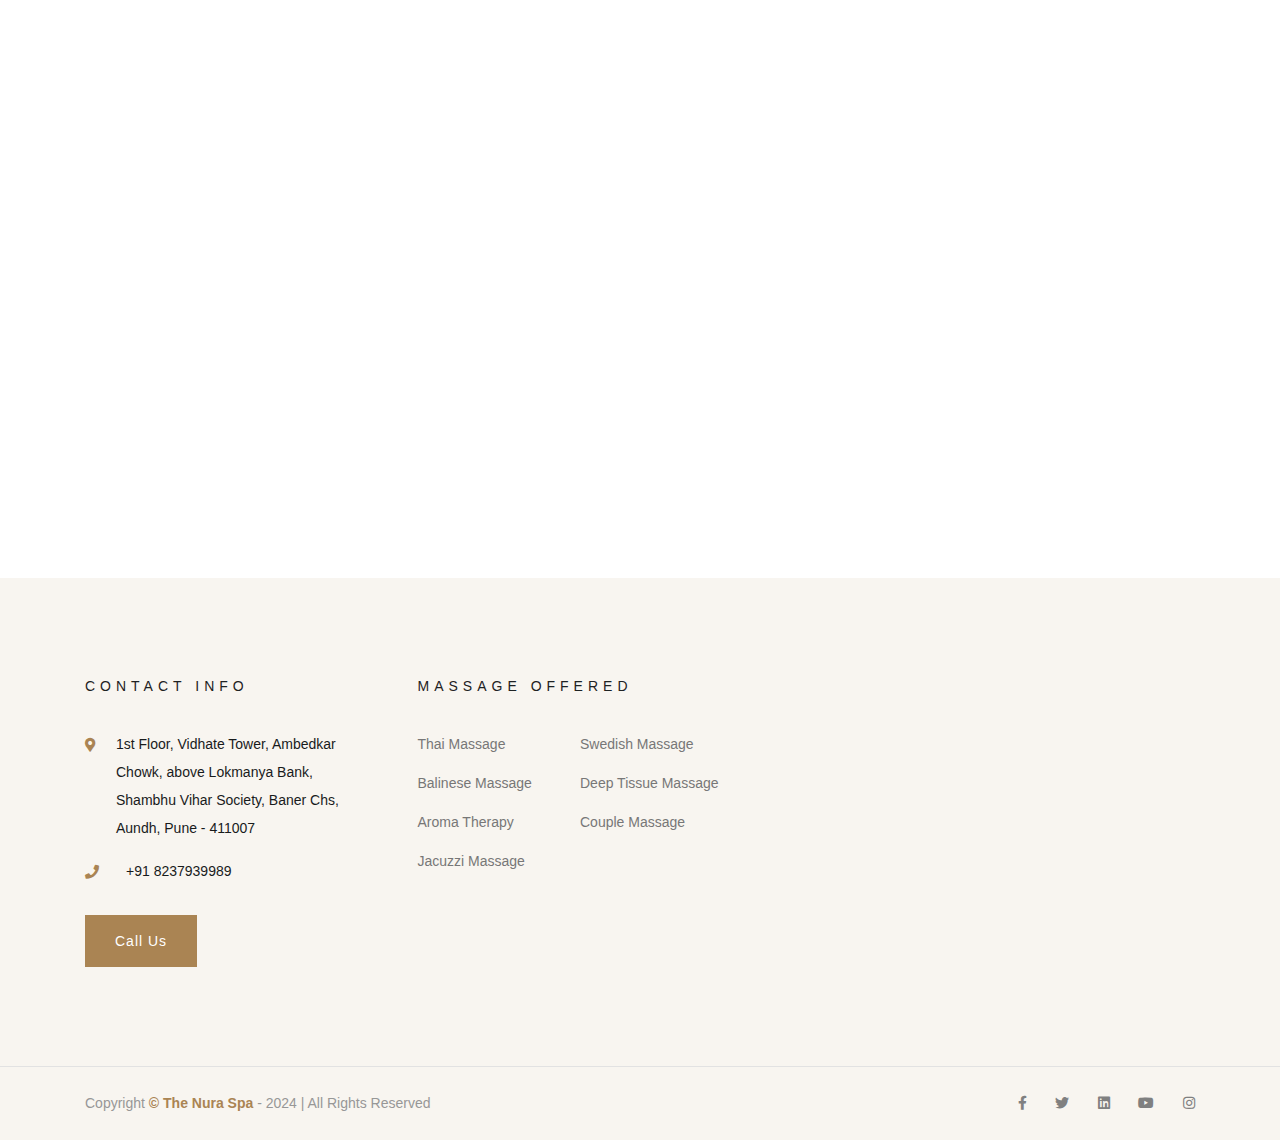
<file: about.html>
<!DOCTYPE html>
<html class="no-js" lang="zxx">

<head>
  <meta charset="utf-8">
  <meta http-equiv="x-ua-compatible" content="ie=edge">
  <title>Get To Know Us | The Nura Spa, Aundh Pune!</title>
  <meta name="description" content="">
  <meta name="viewport" content="width=device-width, initial-scale=1">
  <!-- Place favicon.ico in the root directory -->
  <link rel="shortcut icon" type="image/x-icon" href="assets/img/favicon.png">
  <!-- CSS here -->
  <link rel="stylesheet" href="assets/css/preloader.css">
  <link rel="stylesheet" href="assets/css/bootstrap.min.css">
  <link rel="stylesheet" href="assets/css/meanmenu.css">
  <link rel="stylesheet" href="assets/css/animate.min.css">
  <link rel="stylesheet" href="assets/css/swiper-bundle.css">
  <link rel="stylesheet" href="assets/css/backToTop.css">
  <link rel="stylesheet" href="assets/css/magnific-popup.css">
  <link rel="stylesheet" href="assets/css/nice-select.css">
  <link rel="stylesheet" href="assets/css/fontAwesome5Pro.css">
  <link rel="stylesheet" href="assets/css/vanilla-calendar-min.css">
  <link rel="stylesheet" href="assets/css/slick.css">
  <link rel="stylesheet" href="assets/css/default.css">
  <link rel="stylesheet" href="assets/css/style.css">
</head>

<body>


  <!--[if lte IE 9]>
  <p class="browserupgrade">You are using an <strong>outdated</strong> browser. Please <a href="https://browsehappy.com/">upgrade your browser</a> to improve your experience and security.</p>
  <![endif]-->

  <!-- pre loader area start -->
  <div id="loading">
    <div id="preloader">
      <div id="loader"></div>
    </div>
  </div>
  <!-- pre loader area end -->

  <!-- offcanvas sidebar  starts here-->
  <div class="glo-side-info">
    <div class="glo-side-logo-wrapper">
      <div class="glo-side-logo"><a href="index.html">
       <!-- <img src="assets/img/logo/logo.png" alt="glorio">-->
       <h3>The Nura Spa</h3>
      </a>
      </div>
      <button class="glo-side-info-close"><i class="fal fa-times"></i></button>
    </div>
    <div class="glo-side-content">
      <div class="glo-mobile-menu-pos"></div>
      <p>Experience tranquility redefined at The Nura Spa, where every treatment is meticulously crafted to harmonize body, mind, and soul, in the heart of Aundh, Pune.</p>
      <div class="glo-offcanvas-instafeed">
        <span>Our Spa Location :</span>
        <div class="glo-offcanvas-instafeed-thumb">
         <iframe src="https://www.google.com/maps/embed?pb=!1m18!1m12!1m3!1d3782.3036652505994!2d73.80033592393674!3d18.560343517960618!2m3!1f0!2f0!3f0!3m2!1i1024!2i768!4f13.1!3m3!1m2!1s0x3bc2bf2f6526aaab%3A0xeb77697eaddd712f!2sLokmanya%20Multipurpose%20Co-Op%20Society%20Ltd.!5e0!3m2!1sen!2sin!4v1715757980295!5m2!1sen!2sin" width="600" height="250" style="border:0;" allowfullscreen="" loading="lazy" referrerpolicy="no-referrer-when-downgrade"></iframe>
        </div>
      </div>
      <div class="glo-offcanvas-social">
        <span>follow Us On :</span>
        <ul>
          <li><a href="#"><i class="fab fa-facebook-f"></i></a></li>
          <li><a href="#"><i class="fab fa-twitter"></i></a></li>
          <li><a href="#"><i class="fab fa-linkedin"></i></a></li>
          <li><a href="#"><i class="fab fa-instagram"></i></a></li>
          <li><a href="#"><i class="fab fa-youtube-square"></i></a></li>
        </ul>
      </div>
      <div class="glo-offcanvas-btn d-inline-flex">
        <a class="glo-btn-anim btn-theme-3" href="tel:+918237939989"><span>Get In Touch <i class="far fa-long-arrow-right"></i></span></a>
      </div>
    </div>
  </div>
  <div class="offcanvas-overlay"></div>
  <!-- offcanvas sidebar  ends here-->

  <div class="mouseCursor cursor-outer"></div>
  <div class="mouseCursor cursor-inner"><span>Drag</span></div>

  <!-- header starts here -->
  <header class="glo-header-area">
    <!-- header top area -->
    <div class="glo-header-top">
      <div class="container">
        <div class="glo-header-top-inner d-none d-lg-flex">
          <div class="glo-header-top-left align-items-center">
            <div class="glo-header-meta-wrapper">
              <div class="glo-header-meta">
                <div class="glo-header-meta-icon"><i class="fas fa-phone"></i></div>
                <div class="glo-header-meta-text">
                  <p>
                    <a href="tel:+918237939989">+91 8237939989</a>
                  </p>
                </div>
              </div>
            
              <div class="glo-header-meta">
                <div class="glo-header-meta-icon"><i class="fas fa-map-marker-alt"></i></div>
                <div class="glo-header-meta-text">
                  <p>1st Floor, Vidhate Tower, Ambedkar Chowk, above Lokmanya Bank, Shambhu Vihar Society, Baner Chs, Aundh, Pune - 411007</p>
                </div>
              </div>
            </div>
          </div>
          <div class="glo-header-top-right">
            <div class="glo-header-meta-wrapper align-items-center">
              <div class="glo-header-meta align-items-center">
                <div class="glo-header-lang">
                  <a class="glo-btn-anim btn-theme-3" href="tel:+918237939989"><span>Call Now 
                  <i class="far fa-long-arrow-right"></i></span></a>
                </div>
              </div>
            </div>
          </div>
        </div>
      </div>
    </div>
  <!-- header top end area -->

  <!--header area starts-->
  <div class="glo-header-area grey-bg" id="header-sticky">
    <div class="container">
      <div class="row align-items-center">
        <div class="col-xxl-3 col-xl-3 col-lg-2 col-md-4 col-4">
          <div class="glo-header-logo">
            <a href="index.html">
              <!--<img src="assets/img/logo/logo.png" alt="glorio">-->
              <h4>The Nura Spa</h4>
            </a>
          </div>
        </div>
        <div class="col-xxl-7 col-xl-7 col-lg-8 d-none d-lg-block">
          <div class="mean-menu-wrapper d-flex align-content-center justify-content-center">
            <div class="main-menu d-none d-lg-block">
              <nav id="mobile-menu">
                <ul>
                  <li><a href="index.html">Home</a>
                  </li>
                  <li class="menu-item active"><a href="about.html">About Spa</a></li>
                  <li><a href="services.html">Spa Services</a>
                  </li>
                  <li><a href="gallery.html">Spa Gallery</a>
                   
                  </li>
                  <li><a href="contact.html">Contact Us</a></li>
                </ul>
              </nav>
            </div>
          </div>
        </div>
        <div class="col-xxl-2 col-xl-2 col-lg-2 col-md-8 col-8">
          <div class="header-right justify-content-end align-items-center">
            <div class="header-search d-none d-lg-block">
              <a href="tel:+918237939989" class="glo-search-open-btn"><i class="far fa-phone-alt"></i></a>
            </div>
            <div class="glo-header-action">
              <div class="header-humburger">
                <button class="glo-sidebar-action"><img src="assets/img/header/hamburger.png"
                    alt="Image not found"></button>
              </div>
            </div>
          </div>
        </div>
      </div>
    </div>
  </div>
  <!-- header area end-->

  </header>
  <!-- header ends here -->



  <main>

  <!-- page title area start  -->
  <section class="page-title-area" data-background="assets/img/bg/page-title-bg.jpg">
    <div class="container">
      <div class="row justify-content-center">
        <div class="col-lg-8">
          <div class="page-title-wrapper">
            <h1 class="page-title mb-10">About Spa</h1>
          </div>
          <div class="breadcrumb-menu">
            <nav aria-label="Breadcrumbs" class="breadcrumb-trail breadcrumbs">
              <ul class="trail-items">
                <li class="trail-item trail-begin"><span><a href="index.html">home</a></span></li>
                <li class="trail-item trail-end"><span>About Spa</span></li>
              </ul>
            </nav>
          </div>
        </div>
      </div>
    </div>
  </section>
  <!-- page title area end  -->
 <!-- features area starts here -->
    <section class="glo-features-area pt-120 pb-60">
      <div class="container">
        <div class="row align-items-center">
          <div class="col-xl-6 col-lg-6 col-sm-12">
            <div class="glo-features-thumb-wrapper mb-60 p-relative" >
              <div class="row align-items-center">
                <div class="col-xl-6 col-lg-6 col-sm-6">
                  <div class="glo-features-thumb" data-reveal="left">
                    <div class="glo-features-content-wrapper glo-features-content-wrapper-3 p-relative mb-30">
                      <div class="glo-features-content-shape">
                        <img src="assets/img/features/features-shape-1.png" alt="Image not found">
                      </div>
                      <div class="glo-features-content">
                        <div class="glo-features-content-icon">
                          <img src="assets/img/features/icon-1.png" alt="Image not found" style="filter: brightness(0) invert(1) saturate(100%) sepia(0) hue-rotate(0deg);">
                        </div>
                        <span>Phone Number</span>
                        <a href="tel:+918237939989">+91 8237939989</a>
                      </div>
                    </div>
                    <div class="img-hover overlay mb-30">
                      <img src="assets/img/features/features-2.jpg" alt="img-about">
                    </div>
                  </div>
                </div>
                <div class="col-xl-6 col-lg-6 col-sm-6">
                  <div class="glo-features-thumb mt-30" data-reveal="right">
                    <div class="img-hover overlay mb-30">
                      <img src="assets/img/features/features-1.jpg" alt="img-about">
                    </div>
                    <div class="glo-features-content-wrapper glo-features-content-wrapper-2">
                      <div class="glo-features-content">
                        <div class="glo-features-content-icon">
                          <img src="assets/img/features/icon-2.png" alt="Image not found" style="filter: brightness(0) invert(1) saturate(100%) sepia(0) hue-rotate(0deg);">
                        </div>
                        <span>Spa Address</span>
                        <a href="#">Aundh, Pune</a>
                      </div>
                    </div>
                  </div>
                </div>
              </div>
             
            </div>
          </div>
          <div class="col-xl-6 col-lg-6 col-md-12 col-sm-12">
            <div class="glo-features-content-2 mb-60" data-reveal>
              <div class="intro-title-wrapper">
                <div class="intro-subtitle">
                  <span>About The Nura Spa</span>
                </div>
                <div class="intro-title mb-40">
                  <h2>Your Oasis of Relaxation Awaits at The Nura Spa</h2>
                </div>
              </div>
              <p data-reveal>
                At The Nura Spa, we believe in the transformative power of relaxation. Nestled in the vibrant heart of Aundh, Pune, our sanctuary offers a haven where tranquility meets rejuvenation.
              </p>
              <blockquote class="glo-features-blockquote pt-5 pb-5" data-reveal>
                <span>Embark on a journey of self-discovery and renewal at The Nura Spa. Let us be your guide as you embrace wellness, one indulgent treatment at a time.</span>
               
              </blockquote>
              <div class="glo-features-mission" data-reveal>
                <h3>Our Philosophy</h3>
                <p class="mb-0">Founded with a vision to redefine wellness, The Nura Spa stands as a testament to our passion for holistic healing. Drawing inspiration from ancient wellness traditions and modern techniques, we curate an immersive experience that nurtures the mind, body, and soul.</p>
              </div>
              <div class="glo-banner-action-btn" style="margin-top: 1.5rem;">
                              <a class="fill-btn" href="tel:+918237939989"><span>Schedule An Appointment</span></a>
              </div>
            </div>
          </div>
        </div>
      </div>
    </section>
    <!-- features area ends here -->
 <!-- testimonial area starts here -->
    <section class="glo-testimonial mb-115  pt-10">
      <div class="container">
        <div class="row">
          <div class="col-12">
            <div class="intro-title-wrapper text-center mb-70" data-reveal>
              <div class="intro-subtitle">
                <span>Our Spa Testimonials</span>
              </div>
              <div class="intro-title">
                <h2>Happy Customer Says</h2>
              </div>
            </div>
          </div>
        </div>
        <div class="row">
          <div class="col-12">
            <div class="glo-testimonial-inner" data-reveal>
              <div class="glo-testimonial-active swiper-container">
                <div class="swiper-wrapper">
                  <div class="swiper-slide">
                    <div class="glo-testimonial-review pb-20 p-relative">
                      <div class="glo-testimonial-review-icon">
                        <i class="fas fa-star"></i>
                        <i class="fas fa-star"></i>
                        <i class="fas fa-star"></i>
                        <i class="fas fa-star"></i>
                        <i class="fas fa-star"></i>
                      </div>
                      <div class="glo-testimonial-review-quote"><img src="assets/img/testimonial/quote.png" alt="quote">
                      </div>
                    </div>
                    <p>“ The Nura Spa in Aundh, Pune, truly exceeded my expectations! From the serene ambiance to the expert therapists, every moment was sheer bliss. I left feeling rejuvenated and completely relaxed. Highly recommended!”</p>
                    <div class="line-bg pb-20 pt-20">
                      <img src="assets/img/testimonial/test-line-bg.png" alt="image not found">
                    </div>
                    <div class="glo-testimonial-user">
                      <div class="user-img">
                        <img src="assets/img/testimonial/user-1.png" alt="image not found">
                      </div>
                      <div class="glo-testimonial-client-info">
                        <h3>Aarav Sharma</h3>
                        <p>Customer</p>
                      </div>
                    </div>
                  </div>
                  <div class="swiper-slide">
                    <div class="glo-testimonial-review pb-20 p-relative">
                      <div class="glo-testimonial-review-icon">
                        <i class="fas fa-star"></i>
                        <i class="fas fa-star"></i>
                        <i class="fas fa-star"></i>
                        <i class="fas fa-star"></i>
                        <i class="fas fa-star"></i>
                      </div>
                      <div class="glo-testimonial-review-quote"><img src="assets/img/testimonial/quote.png" alt="quote">
                      </div>
                    </div>
                    <p>“ My experience at The Nura Spa was nothing short of magical. The traditional Indian therapies combined with modern techniques worked wonders on my mind and body. I'm grateful for the exceptional service and can't wait to return!”</p>
                    <div class="line-bg pb-20 pt-20">
                      <img src="assets/img/testimonial/test-line-bg.png" alt="image not found">
                    </div>
                    <div class="glo-testimonial-user">
                      <div class="user-img">
                        <img src="assets/img/testimonial/user-1.png" alt="image not found">
                      </div>
                      <div class="glo-testimonial-client-info">
                        <h3>Priya Deshmukh</h3>
                        <p>Customer</p>
                      </div>
                    </div>
                  </div>
                  <div class="swiper-slide">
                    <div class="glo-testimonial-review pb-20 p-relative">
                      <div class="glo-testimonial-review-icon">
                        <i class="fas fa-star"></i>
                        <i class="fas fa-star"></i>
                        <i class="fas fa-star"></i>
                        <i class="fas fa-star"></i>
                        <i class="fas fa-star"></i>
                      </div>
                      <div class="glo-testimonial-review-quote"><img src="assets/img/testimonial/quote.png" alt="quote">
                      </div>
                    </div>
                    <p>“ I had the most delightful time at The Nura Spa. The attention to detail and personalized care made me feel like royalty. It was a much-needed escape from the hustle and bustle of daily life. Thank you for such a memorable experience! ”</p>
                    <div class="line-bg pb-20 pt-20">
                      <img src="assets/img/testimonial/test-line-bg.png" alt="image not found">
                    </div>
                    <div class="glo-testimonial-user">
                      <div class="user-img">
                        <img src="assets/img/testimonial/user-1.png" alt="image not found">
                      </div>
                      <div class="glo-testimonial-client-info">
                        <h3>Rajat Patel</h3>
                        <p>Customer</p>
                      </div>
                    </div>
                  </div>
                </div>
              </div>
              <!-- If we need pagination -->
              <div class="glo-testimonial-pagination"></div>
            </div>
          </div>
        </div>
      </div>
    </section>
    <!-- testimonial area ends here -->
   
  </main>

  <!-- footer area starts here -->
  <footer class="glo-footer footer-bg">
    <div class="glo-footer-top pt-100 pb-30">
      <div class="container">
        <div class="row justify-content-between">
          <div class="col-xl-3 col-lg-4 col-md-6">
            <div class="glo-footer-widget-wrapper glo-footer-contact-wrapper mb-60">
              <div class="glo-footer-widget-title">
                <h5>Contact Info</h5>
              </div>
              <div class="glo-footer-contact">
                <ul>
                   <li><i class="fas fa-map-marker-alt"></i>1st Floor, Vidhate Tower, Ambedkar Chowk, above Lokmanya Bank, Shambhu Vihar Society, Baner Chs, Aundh, Pune - 411007</li>
                  <li><i class="fas fa-phone"></i><a href="tel:+918237939989">+91 8237939989</a></li>
                </ul>
              </div>
              <div class="glo-footer-btn">
                <a class="glo-btn-anim btn-theme-3" href="tel:+918237939989"><span>Call Us</span></a>
              </div>
            </div>
          </div>
          <div class="col-xl-3 col-lg-4 col-md-6">
            <div class="glo-footer-widget-wrapper mb-60">
              <div class="glo-footer-widget-title">
                <h5>Massage Offered</h5>
              </div>
              <div class="glo-footer-link">
                <ul>
                  <li><a href="tel:+918237939989">Thai Massage</a></li>
                  <li><a href="tel:+918237939989">Swedish Massage</a></li>
                  <li><a href="tel:+918237939989">Balinese Massage</a></li>
                  <li><a href="tel:+918237939989">Deep Tissue Massage</a></li>
                  <li><a href="tel:+918237939989">Aroma Therapy</a></li>
                  <li><a href="tel:+918237939989">Couple Massage</a></li>
                  <li><a href="tel:+918237939989">Jacuzzi Massage</a></li>
                </ul>
              </div>
            </div>
          </div>
         
          <div class="col-xl-5 col-lg-4">
            <div class="glo-footer-widget-wrapper mb-60">
              <div class="map-widget">
                <iframe src="https://www.google.com/maps/embed?pb=!1m14!1m8!1m3!1d3782.3036656486997!2d73.8003359!3d18.5603435!3m2!1i1024!2i768!4f13.1!3m3!1m2!1s0x3bc2bf2f6526aaab%3A0xeb77697eaddd712f!2sLokmanya%20Multipurpose%20Co-Op%20Society%20Ltd.!5e0!3m2!1sen!2sin!4v1715762221658!5m2!1sen!2sin" width="100%" height="250" style="border:0;" allowfullscreen="" loading="lazy" referrerpolicy="no-referrer-when-downgrade"></iframe>
              </div>
            </div>
          </div>
        </div>
      </div>
    </div>
    <div class="glo-footer-bottom d-flex align-items-center">
      <div class="container">
        <div class="row align-items-center">
          <div class="col-md-6">
            <div class="glo-footer-copyright">
              <p>Copyright <span>&#169; <a
                    href="#">The Nura Spa</a></span> - 2024 | All Rights Reserved</p>
            </div>
          </div>
          <div class="col-md-6 text-md-end">
            <div class="glo-footer-social">
              <ul>
                <li><a href="#"><i class="fab fa-facebook-f"></i></a></li>
                <li><a href="#"><i class="fab fa-twitter"></i></a></li>
                <li><a href="#"><i class="fab fa-linkedin"></i></a></li>
                <li><a href="#"><i class="fab fa-youtube"></i></a></li>
                <li><a href="#"><i class="fab fa-instagram"></i></a></li>
              </ul>
            </div>
          </div>
        </div>
      </div>
    </div>
  </footer>
  <!-- footer area ends here -->
  <div id="floating-buttons">
    <a href="https://wa.me/+918237939989" class="whatsapp-btn" target="_blank">
        <img src="assets/img/cta/whatsapp.png" alt="WhatsApp">
    </a>
    <a href="tel:+918237939989" class="call-btn">
        <img src="assets/img/cta/telephone.png" alt="Call">
    </a>
</div>
  <!-- back to top start -->
  <div class="progress-wrap">
    <svg class="progress-circle svg-content" width="100%" height="100%" viewBox="-1 -1 102 102">
      <path d="M50,1 a49,49 0 0,1 0,98 a49,49 0 0,1 0,-98" />
    </svg>
  </div>
  <!-- back to top end -->
 
  <!-- JS here -->
  <script src="assets/js/vendor/jquery-3.6.0.min.js"></script>
  <script src="assets/js/vendor/waypoints.min.js"></script>
  <script src="assets/js/bootstrap.bundle.min.js"></script>
  <script src="assets/js/meanmenu.js"></script>
  <script src="assets/js/swiper-bundle.js"></script>
  <script src="assets/js/magnific-popup.min.js"></script>
  <script src="assets/js/parallax.min.js"></script>
  <script src="assets/js/backToTop.js"></script>
  <script src="assets/js/nice-select.min.js"></script>
  <script src="assets/js/counterup.min.js"></script>
  <script src="assets/js/ajax-form.js"></script>
  <script src="assets/js/slick.min.js"></script>
  <script src="assets/js/wow.min.js"></script>
  <script src="assets/js/isotope.pkgd.min.js"></script>
  <script src="assets/js/vanilla-calendar-min.js"></script>
  <script src="assets/js/imagesloaded.pkgd.min.js"></script>
  <script src="assets/js/slick-animation.min.js"></script>
  <script src="assets/js/main.js"></script>
</body>

</html>
</file>
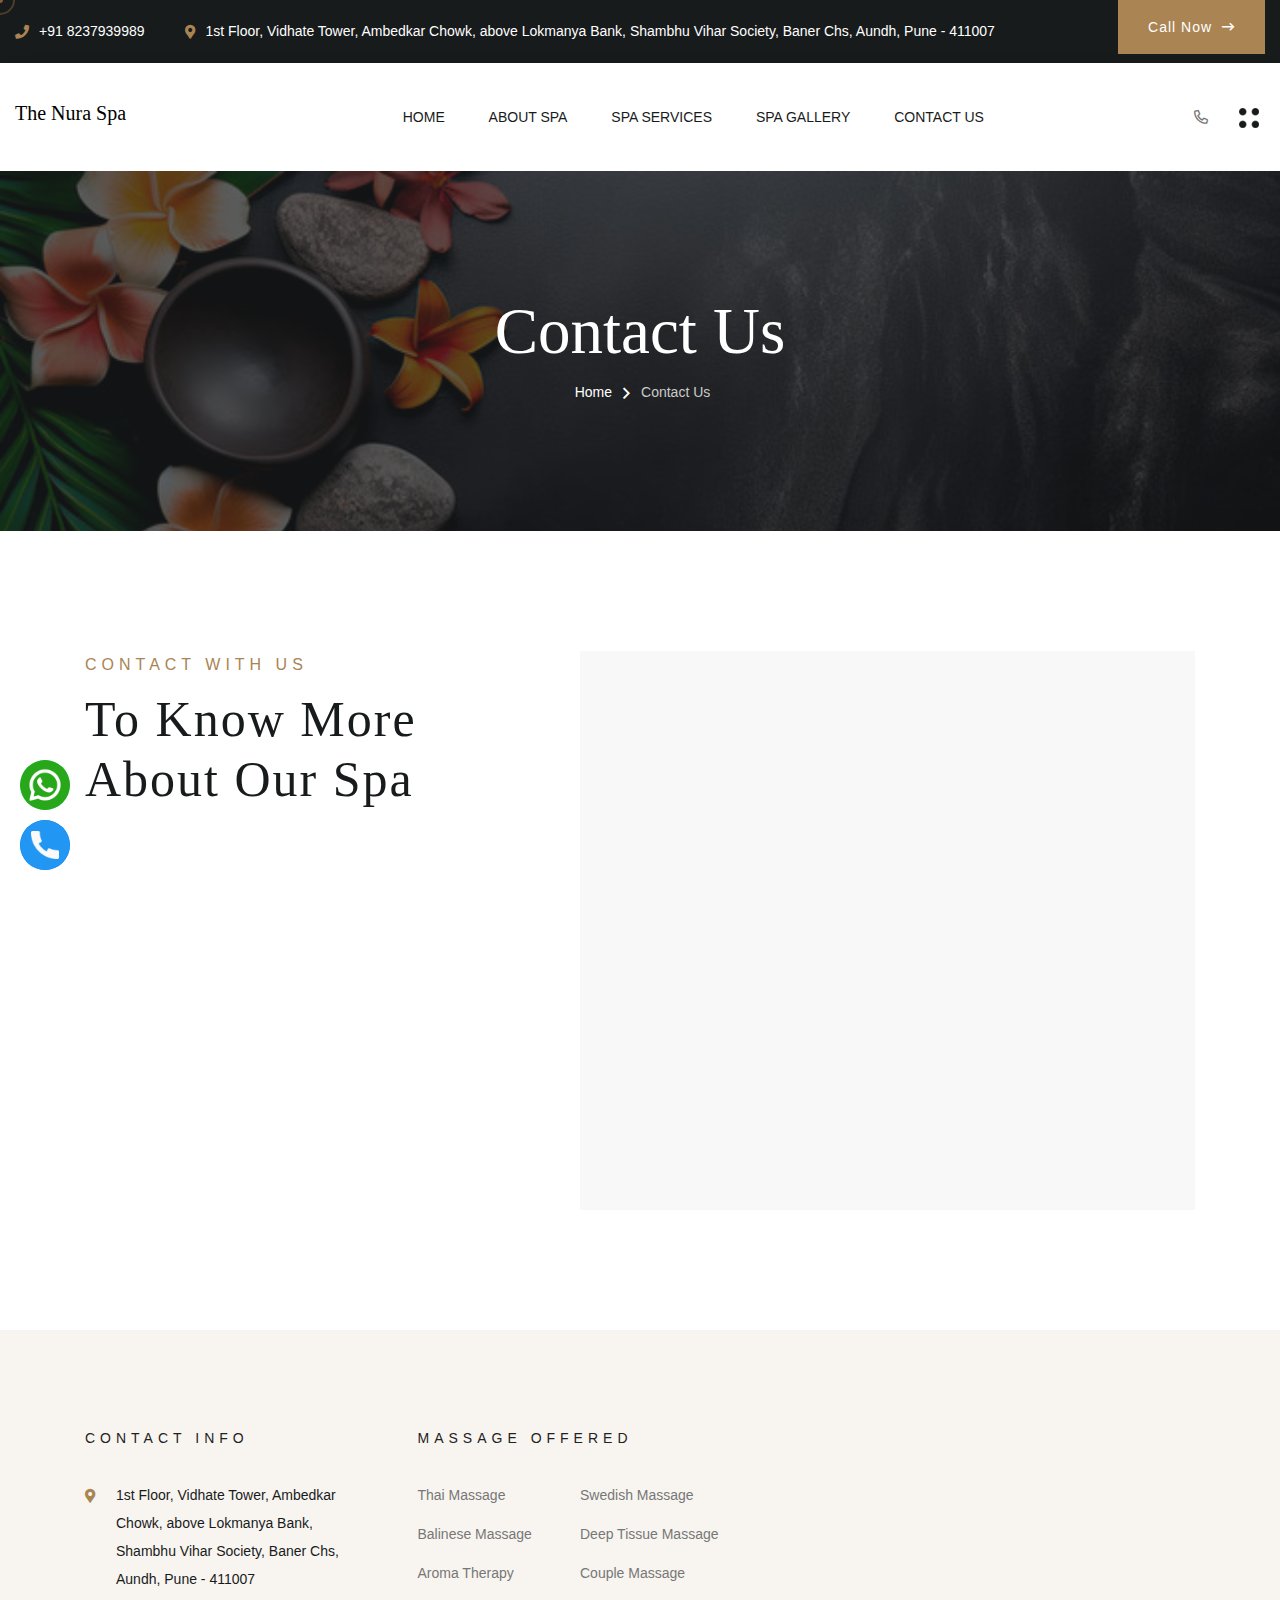
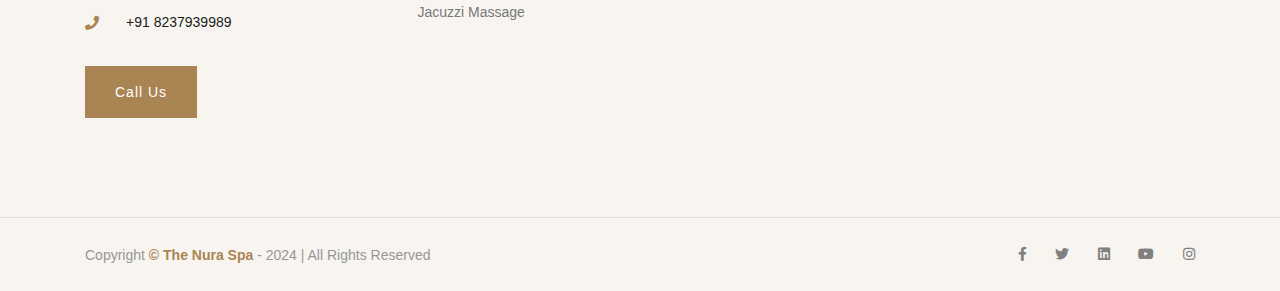
<file: contact.html>
<!DOCTYPE html>
<html class="no-js" lang="zxx">

<head>
  <meta charset="utf-8">
  <meta http-equiv="x-ua-compatible" content="ie=edge">
  <title>Get In Touch | The Nura Spa, Aundh Pune!</title>
  <meta name="description" content="">
  <meta name="viewport" content="width=device-width, initial-scale=1">
  <!-- Place favicon.ico in the root directory -->
  <link rel="shortcut icon" type="image/x-icon" href="assets/img/favicon.png">
  <!-- CSS here -->
  <link rel="stylesheet" href="assets/css/preloader.css">
  <link rel="stylesheet" href="assets/css/bootstrap.min.css">
  <link rel="stylesheet" href="assets/css/meanmenu.css">
  <link rel="stylesheet" href="assets/css/animate.min.css">
  <link rel="stylesheet" href="assets/css/swiper-bundle.css">
  <link rel="stylesheet" href="assets/css/backToTop.css">
  <link rel="stylesheet" href="assets/css/magnific-popup.css">
  <link rel="stylesheet" href="assets/css/nice-select.css">
  <link rel="stylesheet" href="assets/css/fontAwesome5Pro.css">
  <link rel="stylesheet" href="assets/css/vanilla-calendar-min.css">
  <link rel="stylesheet" href="assets/css/slick.css">
  <link rel="stylesheet" href="assets/css/default.css">
  <link rel="stylesheet" href="assets/css/style.css">
</head>

<body>


  <!--[if lte IE 9]>
  <p class="browserupgrade">You are using an <strong>outdated</strong> browser. Please <a href="https://browsehappy.com/">upgrade your browser</a> to improve your experience and security.</p>
  <![endif]-->

  <!-- pre loader area start -->
  <div id="loading">
    <div id="preloader">
      <div id="loader"></div>
    </div>
  </div>
  <!-- pre loader area end -->

  <!-- offcanvas sidebar  starts here-->
  <div class="glo-side-info">
    <div class="glo-side-logo-wrapper">
      <div class="glo-side-logo"><a href="index.html">
       <!-- <img src="assets/img/logo/logo.png" alt="glorio">-->
       <h3>The Nura Spa</h3>
      </a>
      </div>
      <button class="glo-side-info-close"><i class="fal fa-times"></i></button>
    </div>
    <div class="glo-side-content">
      <div class="glo-mobile-menu-pos"></div>
      <p>Experience tranquility redefined at The Nura Spa, where every treatment is meticulously crafted to harmonize body, mind, and soul, in the heart of Aundh, Pune.</p>
      <div class="glo-offcanvas-instafeed">
        <span>Our Spa Location :</span>
        <div class="glo-offcanvas-instafeed-thumb">
         <iframe src="https://www.google.com/maps/embed?pb=!1m18!1m12!1m3!1d3782.3036652505994!2d73.80033592393674!3d18.560343517960618!2m3!1f0!2f0!3f0!3m2!1i1024!2i768!4f13.1!3m3!1m2!1s0x3bc2bf2f6526aaab%3A0xeb77697eaddd712f!2sLokmanya%20Multipurpose%20Co-Op%20Society%20Ltd.!5e0!3m2!1sen!2sin!4v1715757980295!5m2!1sen!2sin" width="600" height="250" style="border:0;" allowfullscreen="" loading="lazy" referrerpolicy="no-referrer-when-downgrade"></iframe>
        </div>
      </div>
      <div class="glo-offcanvas-social">
        <span>follow Us On :</span>
        <ul>
          <li><a href="#"><i class="fab fa-facebook-f"></i></a></li>
          <li><a href="#"><i class="fab fa-twitter"></i></a></li>
          <li><a href="#"><i class="fab fa-linkedin"></i></a></li>
          <li><a href="#"><i class="fab fa-instagram"></i></a></li>
          <li><a href="#"><i class="fab fa-youtube-square"></i></a></li>
        </ul>
      </div>
      <div class="glo-offcanvas-btn d-inline-flex">
        <a class="glo-btn-anim btn-theme-3" href="tel:+918237939989"><span>Get In Touch <i class="far fa-long-arrow-right"></i></span></a>
      </div>
    </div>
  </div>
  <div class="offcanvas-overlay"></div>
  <!-- offcanvas sidebar  ends here-->

  <div class="mouseCursor cursor-outer"></div>
  <div class="mouseCursor cursor-inner"><span>Drag</span></div>

  <!-- header starts here -->
  <header class="glo-header-area">
    <!-- header top area -->
    <div class="glo-header-top">
      <div class="container">
        <div class="glo-header-top-inner d-none d-lg-flex">
          <div class="glo-header-top-left align-items-center">
            <div class="glo-header-meta-wrapper">
              <div class="glo-header-meta">
                <div class="glo-header-meta-icon"><i class="fas fa-phone"></i></div>
                <div class="glo-header-meta-text">
                  <p>
                    <a href="tel:+918237939989">+91 8237939989</a>
                  </p>
                </div>
              </div>
            
              <div class="glo-header-meta">
                <div class="glo-header-meta-icon"><i class="fas fa-map-marker-alt"></i></div>
                <div class="glo-header-meta-text">
                  <p>1st Floor, Vidhate Tower, Ambedkar Chowk, above Lokmanya Bank, Shambhu Vihar Society, Baner Chs, Aundh, Pune - 411007</p>
                </div>
              </div>
            </div>
          </div>
          <div class="glo-header-top-right">
            <div class="glo-header-meta-wrapper align-items-center">
              <div class="glo-header-meta align-items-center">
                <div class="glo-header-lang">
                  <a class="glo-btn-anim btn-theme-3" href="tel:+918237939989"><span>Call Now 
                  <i class="far fa-long-arrow-right"></i></span></a>
                </div>
              </div>
            </div>
          </div>
        </div>
      </div>
    </div>
  <!-- header top end area -->

  <!--header area starts-->
  <div class="glo-header-area grey-bg" id="header-sticky">
    <div class="container">
      <div class="row align-items-center">
        <div class="col-xxl-3 col-xl-3 col-lg-2 col-md-4 col-4">
          <div class="glo-header-logo">
            <a href="index.html">
              <!--<img src="assets/img/logo/logo.png" alt="glorio">-->
              <h4>The Nura Spa</h4>
            </a>
          </div>
        </div>
        <div class="col-xxl-7 col-xl-7 col-lg-8 d-none d-lg-block">
          <div class="mean-menu-wrapper d-flex align-content-center justify-content-center">
            <div class="main-menu d-none d-lg-block">
              <nav id="mobile-menu">
                <ul>
                  <li><a href="index.html">Home</a>
                  </li>
                  <li><a href="about.html">About Spa</a></li>
                  <li><a href="services.html">Spa Services</a>
                  </li>
                  <li><a href="gallery.html">Spa Gallery</a>
                   
                  </li>
                  <li class="menu-item active"><a href="contact.html">Contact Us</a></li>
                </ul>
              </nav>
            </div>
          </div>
        </div>
        <div class="col-xxl-2 col-xl-2 col-lg-2 col-md-8 col-8">
          <div class="header-right justify-content-end align-items-center">
            <div class="header-search d-none d-lg-block">
              <a href="tel:+918237939989" class="glo-search-open-btn"><i class="far fa-phone-alt"></i></a>
            </div>
            <div class="glo-header-action">
              <div class="header-humburger">
                <button class="glo-sidebar-action"><img src="assets/img/header/hamburger.png"
                    alt="Image not found"></button>
              </div>
            </div>
          </div>
        </div>
      </div>
    </div>
  </div>
  <!-- header area end-->

  </header>
  <!-- header ends here -->



  <main>

  <!-- page title area start  -->
  <section class="page-title-area" data-background="assets/img/bg/page-title-bg.jpg">
    <div class="container">
      <div class="row justify-content-center">
        <div class="col-lg-8">
          <div class="page-title-wrapper">
            <h1 class="page-title mb-10">contact us</h1>
          </div>
          <div class="breadcrumb-menu">
            <nav aria-label="Breadcrumbs" class="breadcrumb-trail breadcrumbs">
              <ul class="trail-items">
                <li class="trail-item trail-begin"><span><a href="index.html">home</a></span></li>
                <li class="trail-item trail-end"><span>contact us</span></li>
              </ul>
            </nav>
          </div>
        </div>
      </div>
    </div>
  </section>
  <!-- page title area end  -->



    <!-- contact area starts here -->
    <div class="pt-120 pb-70 glo-contact-area">
      <div class="container">
        <div class="row ">
          <div class="col-xl-5 col-lg-5">
            <div class="glo-contact-infobox mb-50">
              <div class="intro-title-wrapper mb-50" data-reveal>
                <div class="intro-subtitle">
                  <span>Contact With Us</span>
                </div>
                <div class="intro-title">
                  <h2>To Know More <br> About Our Spa</h2>
                </div>
              </div>
              <div class="glo-contact-infobox" data-reveal>

                <div class="glo-contact-list">
                  <div class="glo-contact-icon">
                    <i class="fas fa-phone-alt"></i>
                  </div>
                  <div class="glo-contact-text">
                    <span class="glo-contact-label">Phone Number</span>
                    <h4 class="glo-contact-title"><a href="tel:+918237939989">+91 8237939989</a></h4>
                  </div>
                </div>


                <div class="glo-contact-list">
                  <div class="glo-contact-icon">
                    <i class="fas fa-map-marker-alt"></i>
                  </div>
                  <div class="glo-contact-text">
                    <span class="glo-contact-label">Spa Address</span>
                    <h4 class="glo-contact-title"><a href="#">1st Floor, Vidhate Tower, Ambedkar Chowk, above Lokmanya Bank, Shambhu Vihar Society, Baner Chs, Aundh, Pune - 411007</a></h4>
                  </div>
                </div>

              </div>
            </div>
          </div>
          <div class="col-xl-7 col-lg-7">
            <div class="glo-contact-form mb-50" data-reveal>
            <iframe src="https://www.google.com/maps/embed?pb=!1m14!1m8!1m3!1d3782.3036656486997!2d73.8003359!3d18.5603435!3m2!1i1024!2i768!4f13.1!3m3!1m2!1s0x3bc2bf2f6526aaab%3A0xeb77697eaddd712f!2sLokmanya%20Multipurpose%20Co-Op%20Society%20Ltd.!5e0!3m2!1sen!2sin!4v1715762221658!5m2!1sen!2sin" width="100%" height="450" style="border:0;" allowfullscreen="" loading="lazy" referrerpolicy="no-referrer-when-downgrade"></iframe>
            </div>
          </div>
        </div>
      </div>
    </div>
    <!-- contact area ends here -->

  </main>

  <!-- footer area starts here -->
  <footer class="glo-footer footer-bg">
    <div class="glo-footer-top pt-100 pb-30">
      <div class="container">
        <div class="row justify-content-between">
          <div class="col-xl-3 col-lg-4 col-md-6">
            <div class="glo-footer-widget-wrapper glo-footer-contact-wrapper mb-60">
              <div class="glo-footer-widget-title">
                <h5>Contact Info</h5>
              </div>
              <div class="glo-footer-contact">
                <ul>
                   <li><i class="fas fa-map-marker-alt"></i>1st Floor, Vidhate Tower, Ambedkar Chowk, above Lokmanya Bank, Shambhu Vihar Society, Baner Chs, Aundh, Pune - 411007</li>
                  <li><i class="fas fa-phone"></i><a href="tel:+918237939989">+91 8237939989</a></li>
                </ul>
              </div>
              <div class="glo-footer-btn">
                <a class="glo-btn-anim btn-theme-3" href="tel:+918237939989"><span>Call Us</span></a>
              </div>
            </div>
          </div>
          <div class="col-xl-3 col-lg-4 col-md-6">
            <div class="glo-footer-widget-wrapper mb-60">
              <div class="glo-footer-widget-title">
                <h5>Massage Offered</h5>
              </div>
              <div class="glo-footer-link">
                <ul>
                  <li><a href="tel:+918237939989">Thai Massage</a></li>
                  <li><a href="tel:+918237939989">Swedish Massage</a></li>
                  <li><a href="tel:+918237939989">Balinese Massage</a></li>
                  <li><a href="tel:+918237939989">Deep Tissue Massage</a></li>
                  <li><a href="tel:+918237939989">Aroma Therapy</a></li>
                  <li><a href="tel:+918237939989">Couple Massage</a></li>
                  <li><a href="tel:+918237939989">Jacuzzi Massage</a></li>
                </ul>
              </div>
            </div>
          </div>
         
          <div class="col-xl-5 col-lg-4">
            <div class="glo-footer-widget-wrapper mb-60">
              <div class="map-widget">
                <iframe src="https://www.google.com/maps/embed?pb=!1m14!1m8!1m3!1d3782.3036656486997!2d73.8003359!3d18.5603435!3m2!1i1024!2i768!4f13.1!3m3!1m2!1s0x3bc2bf2f6526aaab%3A0xeb77697eaddd712f!2sLokmanya%20Multipurpose%20Co-Op%20Society%20Ltd.!5e0!3m2!1sen!2sin!4v1715762221658!5m2!1sen!2sin" width="100%" height="250" style="border:0;" allowfullscreen="" loading="lazy" referrerpolicy="no-referrer-when-downgrade"></iframe>
              </div>
            </div>
          </div>
        </div>
      </div>
    </div>
    <div class="glo-footer-bottom d-flex align-items-center">
      <div class="container">
        <div class="row align-items-center">
          <div class="col-md-6">
            <div class="glo-footer-copyright">
              <p>Copyright <span>&#169; <a
                    href="#">The Nura Spa</a></span> - 2024 | All Rights Reserved</p>
            </div>
          </div>
          <div class="col-md-6 text-md-end">
            <div class="glo-footer-social">
              <ul>
                <li><a href="#"><i class="fab fa-facebook-f"></i></a></li>
                <li><a href="#"><i class="fab fa-twitter"></i></a></li>
                <li><a href="#"><i class="fab fa-linkedin"></i></a></li>
                <li><a href="#"><i class="fab fa-youtube"></i></a></li>
                <li><a href="#"><i class="fab fa-instagram"></i></a></li>
              </ul>
            </div>
          </div>
        </div>
      </div>
    </div>
  </footer>
  <!-- footer area ends here -->
  <div id="floating-buttons">
    <a href="https://wa.me/+918237939989" class="whatsapp-btn" target="_blank">
        <img src="assets/img/cta/whatsapp.png" alt="WhatsApp">
    </a>
    <a href="tel:+918237939989" class="call-btn">
        <img src="assets/img/cta/telephone.png" alt="Call">
    </a>
</div>
  <!-- back to top start -->
  <div class="progress-wrap">
    <svg class="progress-circle svg-content" width="100%" height="100%" viewBox="-1 -1 102 102">
      <path d="M50,1 a49,49 0 0,1 0,98 a49,49 0 0,1 0,-98" />
    </svg>
  </div>
  <!-- back to top end -->
 
  <!-- JS here -->
  <script src="assets/js/vendor/jquery-3.6.0.min.js"></script>
  <script src="assets/js/vendor/waypoints.min.js"></script>
  <script src="assets/js/bootstrap.bundle.min.js"></script>
  <script src="assets/js/meanmenu.js"></script>
  <script src="assets/js/swiper-bundle.js"></script>
  <script src="assets/js/magnific-popup.min.js"></script>
  <script src="assets/js/parallax.min.js"></script>
  <script src="assets/js/backToTop.js"></script>
  <script src="assets/js/nice-select.min.js"></script>
  <script src="assets/js/counterup.min.js"></script>
  <script src="assets/js/ajax-form.js"></script>
  <script src="assets/js/slick.min.js"></script>
  <script src="assets/js/wow.min.js"></script>
  <script src="assets/js/isotope.pkgd.min.js"></script>
  <script src="assets/js/vanilla-calendar-min.js"></script>
  <script src="assets/js/imagesloaded.pkgd.min.js"></script>
  <script src="assets/js/slick-animation.min.js"></script>
  <script src="assets/js/main.js"></script>
</body>

</html>
</file>
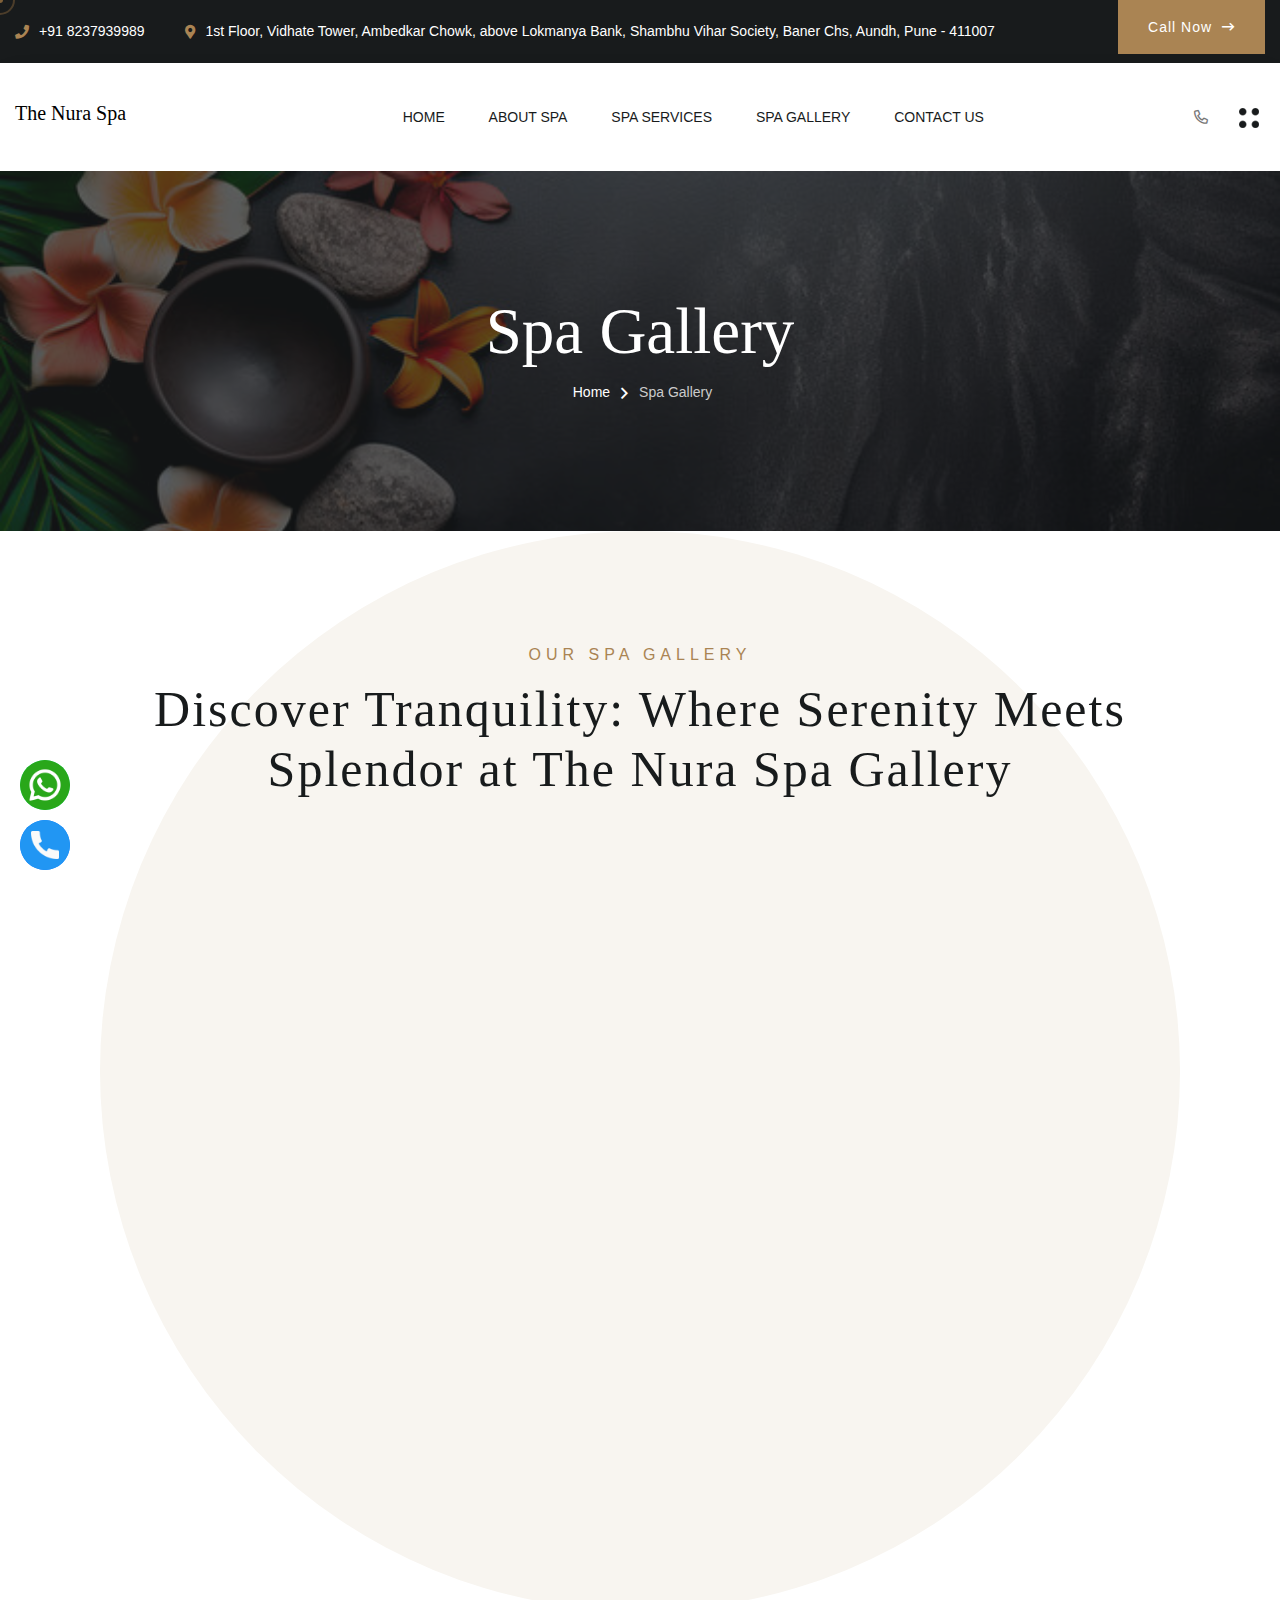
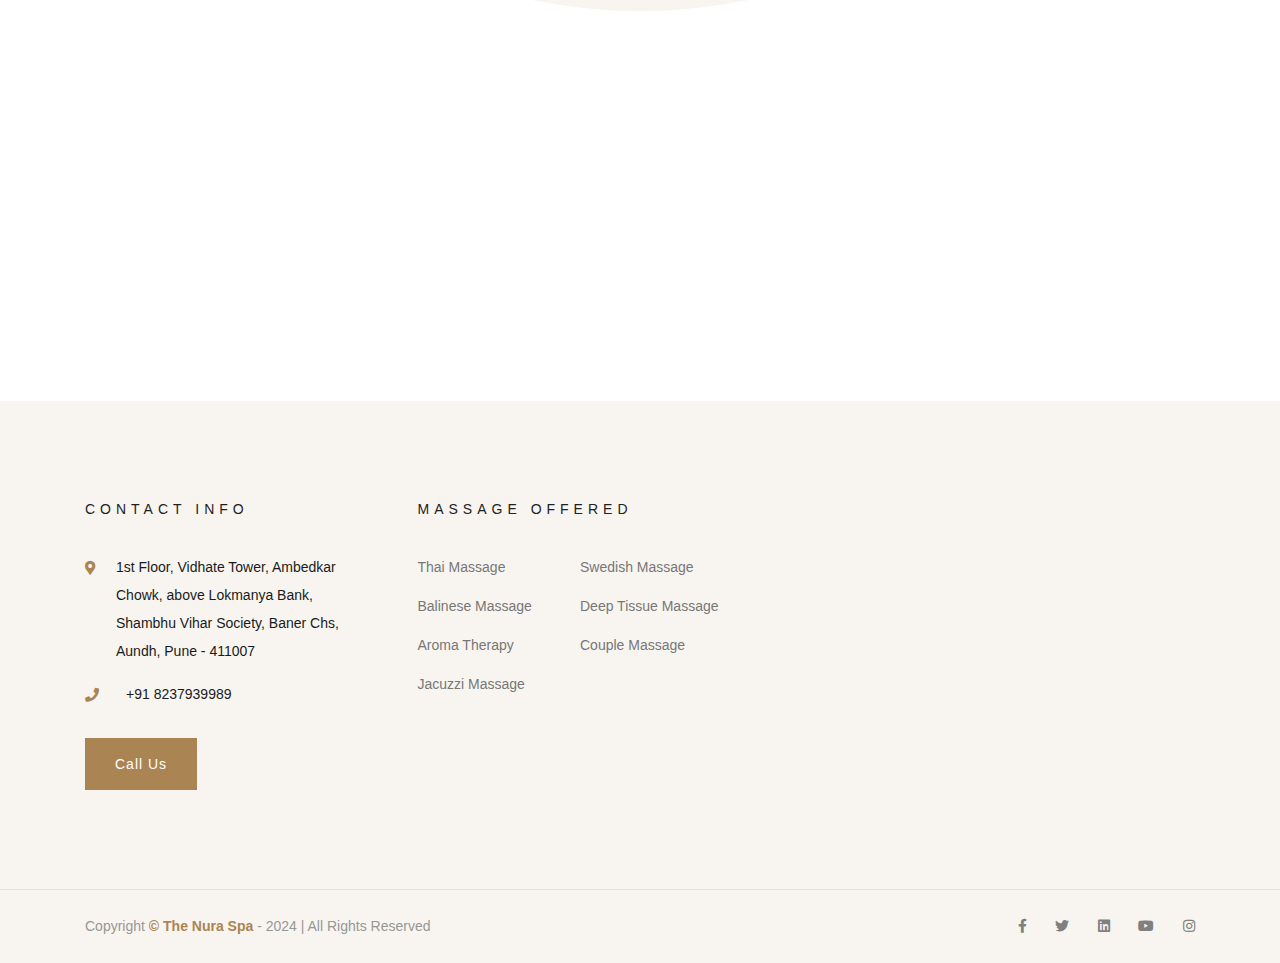
<file: gallery.html>
<!DOCTYPE html>
<html class="no-js" lang="zxx">

<head>
  <meta charset="utf-8">
  <meta http-equiv="x-ua-compatible" content="ie=edge">
  <title>Explore Spa Gallery | The Nura Spa, Aundh Pune!</title>
  <meta name="description" content="">
  <meta name="viewport" content="width=device-width, initial-scale=1">
  <!-- Place favicon.ico in the root directory -->
  <link rel="shortcut icon" type="image/x-icon" href="assets/img/favicon.png">
  <!-- CSS here -->
  <link rel="stylesheet" href="assets/css/preloader.css">
  <link rel="stylesheet" href="assets/css/bootstrap.min.css">
  <link rel="stylesheet" href="assets/css/meanmenu.css">
  <link rel="stylesheet" href="assets/css/animate.min.css">
  <link rel="stylesheet" href="assets/css/swiper-bundle.css">
  <link rel="stylesheet" href="assets/css/backToTop.css">
  <link rel="stylesheet" href="assets/css/magnific-popup.css">
  <link rel="stylesheet" href="assets/css/nice-select.css">
  <link rel="stylesheet" href="assets/css/fontAwesome5Pro.css">
  <link rel="stylesheet" href="assets/css/vanilla-calendar-min.css">
  <link rel="stylesheet" href="assets/css/slick.css">
  <link rel="stylesheet" href="assets/css/default.css">
  <link rel="stylesheet" href="assets/css/style.css">
</head>

<body>


  <!--[if lte IE 9]>
  <p class="browserupgrade">You are using an <strong>outdated</strong> browser. Please <a href="https://browsehappy.com/">upgrade your browser</a> to improve your experience and security.</p>
  <![endif]-->

  <!-- pre loader area start -->
  <div id="loading">
    <div id="preloader">
      <div id="loader"></div>
    </div>
  </div>
  <!-- pre loader area end -->

  <!-- offcanvas sidebar  starts here-->
  <div class="glo-side-info">
    <div class="glo-side-logo-wrapper">
      <div class="glo-side-logo"><a href="index.html">
       <!-- <img src="assets/img/logo/logo.png" alt="glorio">-->
       <h3>The Nura Spa</h3>
      </a>
      </div>
      <button class="glo-side-info-close"><i class="fal fa-times"></i></button>
    </div>
    <div class="glo-side-content">
      <div class="glo-mobile-menu-pos"></div>
      <p>Experience tranquility redefined at The Nura Spa, where every treatment is meticulously crafted to harmonize body, mind, and soul, in the heart of Aundh, Pune.</p>
      <div class="glo-offcanvas-instafeed">
        <span>Our Spa Location :</span>
        <div class="glo-offcanvas-instafeed-thumb">
         <iframe src="https://www.google.com/maps/embed?pb=!1m18!1m12!1m3!1d3782.3036652505994!2d73.80033592393674!3d18.560343517960618!2m3!1f0!2f0!3f0!3m2!1i1024!2i768!4f13.1!3m3!1m2!1s0x3bc2bf2f6526aaab%3A0xeb77697eaddd712f!2sLokmanya%20Multipurpose%20Co-Op%20Society%20Ltd.!5e0!3m2!1sen!2sin!4v1715757980295!5m2!1sen!2sin" width="600" height="250" style="border:0;" allowfullscreen="" loading="lazy" referrerpolicy="no-referrer-when-downgrade"></iframe>
        </div>
      </div>
      <div class="glo-offcanvas-social">
        <span>follow Us On :</span>
        <ul>
          <li><a href="#"><i class="fab fa-facebook-f"></i></a></li>
          <li><a href="#"><i class="fab fa-twitter"></i></a></li>
          <li><a href="#"><i class="fab fa-linkedin"></i></a></li>
          <li><a href="#"><i class="fab fa-instagram"></i></a></li>
          <li><a href="#"><i class="fab fa-youtube-square"></i></a></li>
        </ul>
      </div>
      <div class="glo-offcanvas-btn d-inline-flex">
        <a class="glo-btn-anim btn-theme-3" href="tel:+918237939989"><span>Get In Touch <i class="far fa-long-arrow-right"></i></span></a>
      </div>
    </div>
  </div>
  <div class="offcanvas-overlay"></div>
  <!-- offcanvas sidebar  ends here-->

  <div class="mouseCursor cursor-outer"></div>
  <div class="mouseCursor cursor-inner"><span>Drag</span></div>

  <!-- header starts here -->
  <header class="glo-header-area">
    <!-- header top area -->
    <div class="glo-header-top">
      <div class="container">
        <div class="glo-header-top-inner d-none d-lg-flex">
          <div class="glo-header-top-left align-items-center">
            <div class="glo-header-meta-wrapper">
              <div class="glo-header-meta">
                <div class="glo-header-meta-icon"><i class="fas fa-phone"></i></div>
                <div class="glo-header-meta-text">
                  <p>
                    <a href="tel:+918237939989">+91 8237939989</a>
                  </p>
                </div>
              </div>
            
              <div class="glo-header-meta">
                <div class="glo-header-meta-icon"><i class="fas fa-map-marker-alt"></i></div>
                <div class="glo-header-meta-text">
                  <p>1st Floor, Vidhate Tower, Ambedkar Chowk, above Lokmanya Bank, Shambhu Vihar Society, Baner Chs, Aundh, Pune - 411007</p>
                </div>
              </div>
            </div>
          </div>
          <div class="glo-header-top-right">
            <div class="glo-header-meta-wrapper align-items-center">
              <div class="glo-header-meta align-items-center">
                <div class="glo-header-lang">
                  <a class="glo-btn-anim btn-theme-3" href="tel:+918237939989"><span>Call Now 
                  <i class="far fa-long-arrow-right"></i></span></a>
                </div>
              </div>
            </div>
          </div>
        </div>
      </div>
    </div>
  <!-- header top end area -->

  <!--header area starts-->
  <div class="glo-header-area grey-bg" id="header-sticky">
    <div class="container">
      <div class="row align-items-center">
        <div class="col-xxl-3 col-xl-3 col-lg-2 col-md-4 col-4">
          <div class="glo-header-logo">
            <a href="index.html">
              <!--<img src="assets/img/logo/logo.png" alt="glorio">-->
              <h4>The Nura Spa</h4>
            </a>
          </div>
        </div>
        <div class="col-xxl-7 col-xl-7 col-lg-8 d-none d-lg-block">
          <div class="mean-menu-wrapper d-flex align-content-center justify-content-center">
            <div class="main-menu d-none d-lg-block">
              <nav id="mobile-menu">
                <ul>
                  <li><a href="index.html">Home</a>
                  </li>
                  <li><a href="about.html">About Spa</a></li>
                  <li><a href="services.html">Spa Services</a>
                  </li>
                  <li class="menu-item active"><a href="gallery.html">Spa Gallery</a>
                   
                  </li>
                  <li><a href="contact.html">Contact Us</a></li>
                </ul>
              </nav>
            </div>
          </div>
        </div>
        <div class="col-xxl-2 col-xl-2 col-lg-2 col-md-8 col-8">
          <div class="header-right justify-content-end align-items-center">
            <div class="header-search d-none d-lg-block">
              <a href="tel:+918237939989" class="glo-search-open-btn"><i class="far fa-phone-alt"></i></a>
            </div>
            <div class="glo-header-action">
              <div class="header-humburger">
                <button class="glo-sidebar-action"><img src="assets/img/header/hamburger.png"
                    alt="Image not found"></button>
              </div>
            </div>
          </div>
        </div>
      </div>
    </div>
  </div>
  <!-- header area end-->

  </header>
  <!-- header ends here -->



  <main>

  <!-- page title area start  -->
  <section class="page-title-area" data-background="assets/img/bg/page-title-bg.jpg">
    <div class="container">
      <div class="row justify-content-center">
        <div class="col-lg-8">
          <div class="page-title-wrapper">
            <h1 class="page-title mb-10">Spa Gallery</h1>
          </div>
          <div class="breadcrumb-menu">
            <nav aria-label="Breadcrumbs" class="breadcrumb-trail breadcrumbs">
              <ul class="trail-items">
                <li class="trail-item trail-begin"><span><a href="index.html">home</a></span></li>
                <li class="trail-item trail-end"><span>Spa Gallery</span></li>
              </ul>
            </nav>
          </div>
        </div>
      </div>
    </div>
  </section>
  <!-- page title area end  -->
 <!-- offers area starts here -->
    <section class="glo-room-area glo-room-bg fix pt-110 pb-120">
      <div class="container">
          <div class="row">
            <div class="col-12">
              <div class="intro-title-wrapper text-center mb-60" data-reveal>
                <div class="intro-subtitle">
                  <span>Our Spa Gallery</span>
                </div>
                <div class="intro-title">
                  <h2>Discover Tranquility: Where Serenity Meets Splendor at The Nura Spa Gallery</h2>
                </div>
              </div>
            </div>
          </div>
          <!-- 2nd row start -->
          <div class="row">

            <div class="col-lg-4">
              <div class="glo-offer-item mb-30" data-reveal>
                <div class="glo-offer-thumb img-hover overlay">
                  <img src="assets/img/gallery/1.jpg" alt="img not found">
                </div>
              </div>
            </div>
            <div class="col-lg-4">
              <div class="glo-offer-item mb-30" data-reveal>
                <div class="glo-offer-thumb img-hover overlay">
                  <img src="assets/img/gallery/2.jpg" alt="img not found">
                </div>
              </div>
            </div>
            <div class="col-lg-4">
              <div class="glo-offer-item mb-30" data-reveal>
                <div class="glo-offer-thumb img-hover overlay">
                  <img src="assets/img/gallery/3.jpg" alt="img not found">
                </div>
              </div>
            </div>
            <div class="col-lg-4">
              <div class="glo-offer-item mb-30" data-reveal>
                <div class="glo-offer-thumb img-hover overlay">
                  <img src="assets/img/gallery/4.jpg" alt="img not found">
                </div>
              </div>
            </div>
            <div class="col-lg-4">
              <div class="glo-offer-item mb-30" data-reveal>
                <div class="glo-offer-thumb img-hover overlay">
                  <img src="assets/img/gallery/5.jpg" alt="img not found">
                </div>
              </div>
            </div>
            <div class="col-lg-4">
              <div class="glo-offer-item mb-30" data-reveal>
                <div class="glo-offer-thumb img-hover overlay">
                  <img src="assets/img/gallery/6.jpg" alt="img not found">
                </div>
              </div>
            </div>
          </div>
      </div>
    </section>
    <!-- offers area ends here -->
     
  </main>

  <!-- footer area starts here -->
  <footer class="glo-footer footer-bg">
    <div class="glo-footer-top pt-100 pb-30">
      <div class="container">
        <div class="row justify-content-between">
          <div class="col-xl-3 col-lg-4 col-md-6">
            <div class="glo-footer-widget-wrapper glo-footer-contact-wrapper mb-60">
              <div class="glo-footer-widget-title">
                <h5>Contact Info</h5>
              </div>
              <div class="glo-footer-contact">
                <ul>
                   <li><i class="fas fa-map-marker-alt"></i>1st Floor, Vidhate Tower, Ambedkar Chowk, above Lokmanya Bank, Shambhu Vihar Society, Baner Chs, Aundh, Pune - 411007</li>
                  <li><i class="fas fa-phone"></i><a href="tel:+918237939989">+91 8237939989</a></li>
                </ul>
              </div>
              <div class="glo-footer-btn">
                <a class="glo-btn-anim btn-theme-3" href="tel:+918237939989"><span>Call Us</span></a>
              </div>
            </div>
          </div>
          <div class="col-xl-3 col-lg-4 col-md-6">
            <div class="glo-footer-widget-wrapper mb-60">
              <div class="glo-footer-widget-title">
                <h5>Massage Offered</h5>
              </div>
              <div class="glo-footer-link">
                <ul>
                  <li><a href="tel:+918237939989">Thai Massage</a></li>
                  <li><a href="tel:+918237939989">Swedish Massage</a></li>
                  <li><a href="tel:+918237939989">Balinese Massage</a></li>
                  <li><a href="tel:+918237939989">Deep Tissue Massage</a></li>
                  <li><a href="tel:+918237939989">Aroma Therapy</a></li>
                  <li><a href="tel:+918237939989">Couple Massage</a></li>
                  <li><a href="tel:+918237939989">Jacuzzi Massage</a></li>
                </ul>
              </div>
            </div>
          </div>
         
          <div class="col-xl-5 col-lg-4">
            <div class="glo-footer-widget-wrapper mb-60">
              <div class="map-widget">
                <iframe src="https://www.google.com/maps/embed?pb=!1m14!1m8!1m3!1d3782.3036656486997!2d73.8003359!3d18.5603435!3m2!1i1024!2i768!4f13.1!3m3!1m2!1s0x3bc2bf2f6526aaab%3A0xeb77697eaddd712f!2sLokmanya%20Multipurpose%20Co-Op%20Society%20Ltd.!5e0!3m2!1sen!2sin!4v1715762221658!5m2!1sen!2sin" width="100%" height="250" style="border:0;" allowfullscreen="" loading="lazy" referrerpolicy="no-referrer-when-downgrade"></iframe>
              </div>
            </div>
          </div>
        </div>
      </div>
    </div>
    <div class="glo-footer-bottom d-flex align-items-center">
      <div class="container">
        <div class="row align-items-center">
          <div class="col-md-6">
            <div class="glo-footer-copyright">
              <p>Copyright <span>&#169; <a
                    href="#">The Nura Spa</a></span> - 2024 | All Rights Reserved</p>
            </div>
          </div>
          <div class="col-md-6 text-md-end">
            <div class="glo-footer-social">
              <ul>
                <li><a href="#"><i class="fab fa-facebook-f"></i></a></li>
                <li><a href="#"><i class="fab fa-twitter"></i></a></li>
                <li><a href="#"><i class="fab fa-linkedin"></i></a></li>
                <li><a href="#"><i class="fab fa-youtube"></i></a></li>
                <li><a href="#"><i class="fab fa-instagram"></i></a></li>
              </ul>
            </div>
          </div>
        </div>
      </div>
    </div>
  </footer>
  <!-- footer area ends here -->
  <div id="floating-buttons">
    <a href="https://wa.me/+918237939989" class="whatsapp-btn" target="_blank">
        <img src="assets/img/cta/whatsapp.png" alt="WhatsApp">
    </a>
    <a href="tel:+918237939989" class="call-btn">
        <img src="assets/img/cta/telephone.png" alt="Call">
    </a>
</div>
  <!-- back to top start -->
  <div class="progress-wrap">
    <svg class="progress-circle svg-content" width="100%" height="100%" viewBox="-1 -1 102 102">
      <path d="M50,1 a49,49 0 0,1 0,98 a49,49 0 0,1 0,-98" />
    </svg>
  </div>
  <!-- back to top end -->
 
  <!-- JS here -->
  <script src="assets/js/vendor/jquery-3.6.0.min.js"></script>
  <script src="assets/js/vendor/waypoints.min.js"></script>
  <script src="assets/js/bootstrap.bundle.min.js"></script>
  <script src="assets/js/meanmenu.js"></script>
  <script src="assets/js/swiper-bundle.js"></script>
  <script src="assets/js/magnific-popup.min.js"></script>
  <script src="assets/js/parallax.min.js"></script>
  <script src="assets/js/backToTop.js"></script>
  <script src="assets/js/nice-select.min.js"></script>
  <script src="assets/js/counterup.min.js"></script>
  <script src="assets/js/ajax-form.js"></script>
  <script src="assets/js/slick.min.js"></script>
  <script src="assets/js/wow.min.js"></script>
  <script src="assets/js/isotope.pkgd.min.js"></script>
  <script src="assets/js/vanilla-calendar-min.js"></script>
  <script src="assets/js/imagesloaded.pkgd.min.js"></script>
  <script src="assets/js/slick-animation.min.js"></script>
  <script src="assets/js/main.js"></script>
</body>

</html>
</file>
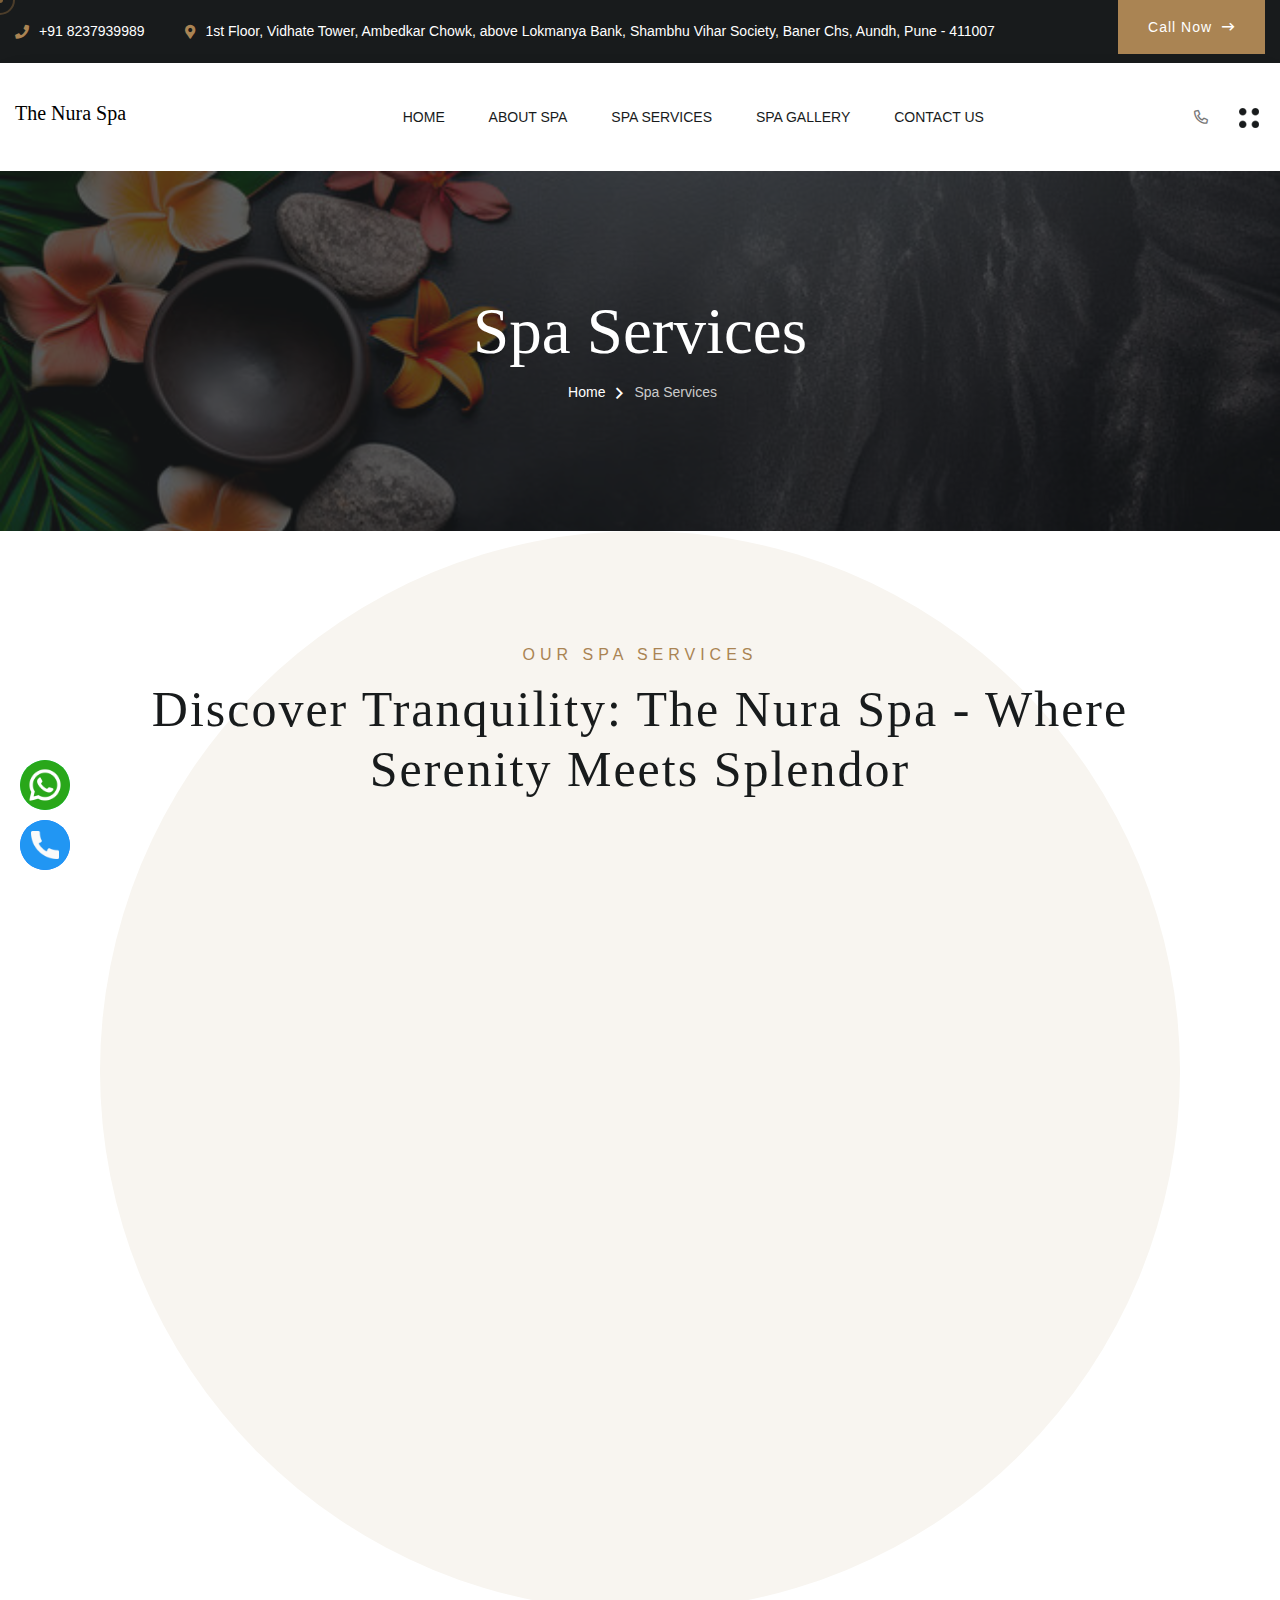
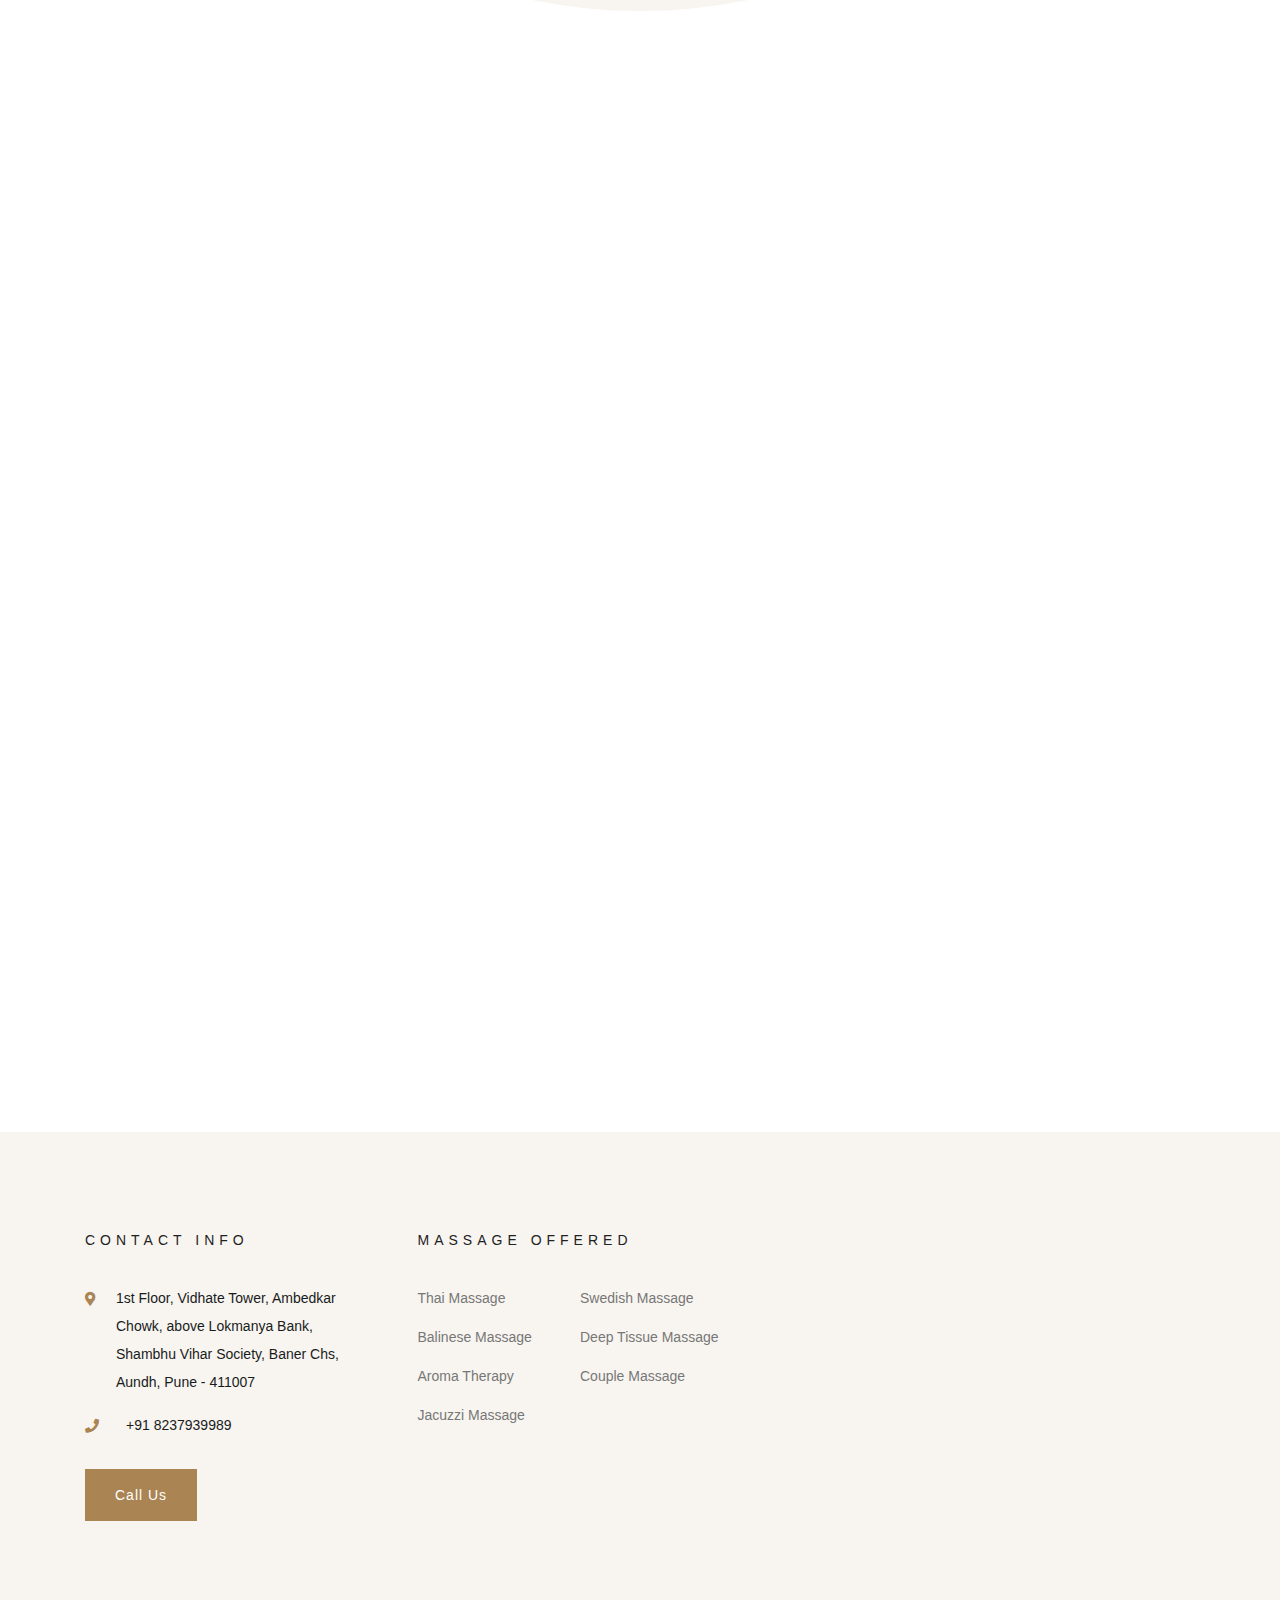
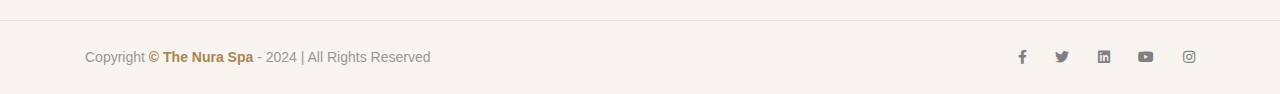
<file: services.html>
<!DOCTYPE html>
<html class="no-js" lang="zxx">

<head>
  <meta charset="utf-8">
  <meta http-equiv="x-ua-compatible" content="ie=edge">
  <title>Premium & Luxurious Spa Services | The Nura Spa, Aundh Pune!</title>
  <meta name="description" content="">
  <meta name="viewport" content="width=device-width, initial-scale=1">
  <!-- Place favicon.ico in the root directory -->
  <link rel="shortcut icon" type="image/x-icon" href="assets/img/favicon.png">
  <!-- CSS here -->
  <link rel="stylesheet" href="assets/css/preloader.css">
  <link rel="stylesheet" href="assets/css/bootstrap.min.css">
  <link rel="stylesheet" href="assets/css/meanmenu.css">
  <link rel="stylesheet" href="assets/css/animate.min.css">
  <link rel="stylesheet" href="assets/css/swiper-bundle.css">
  <link rel="stylesheet" href="assets/css/backToTop.css">
  <link rel="stylesheet" href="assets/css/magnific-popup.css">
  <link rel="stylesheet" href="assets/css/nice-select.css">
  <link rel="stylesheet" href="assets/css/fontAwesome5Pro.css">
  <link rel="stylesheet" href="assets/css/vanilla-calendar-min.css">
  <link rel="stylesheet" href="assets/css/slick.css">
  <link rel="stylesheet" href="assets/css/default.css">
  <link rel="stylesheet" href="assets/css/style.css">
</head>

<body>


  <!--[if lte IE 9]>
  <p class="browserupgrade">You are using an <strong>outdated</strong> browser. Please <a href="https://browsehappy.com/">upgrade your browser</a> to improve your experience and security.</p>
  <![endif]-->

  <!-- pre loader area start -->
  <div id="loading">
    <div id="preloader">
      <div id="loader"></div>
    </div>
  </div>
  <!-- pre loader area end -->

  <!-- offcanvas sidebar  starts here-->
  <div class="glo-side-info">
    <div class="glo-side-logo-wrapper">
      <div class="glo-side-logo"><a href="index.html">
       <!-- <img src="assets/img/logo/logo.png" alt="glorio">-->
       <h3>The Nura Spa</h3>
      </a>
      </div>
      <button class="glo-side-info-close"><i class="fal fa-times"></i></button>
    </div>
    <div class="glo-side-content">
      <div class="glo-mobile-menu-pos"></div>
      <p>Experience tranquility redefined at The Nura Spa, where every treatment is meticulously crafted to harmonize body, mind, and soul, in the heart of Aundh, Pune.</p>
      <div class="glo-offcanvas-instafeed">
        <span>Our Spa Location :</span>
        <div class="glo-offcanvas-instafeed-thumb">
         <iframe src="https://www.google.com/maps/embed?pb=!1m18!1m12!1m3!1d3782.3036652505994!2d73.80033592393674!3d18.560343517960618!2m3!1f0!2f0!3f0!3m2!1i1024!2i768!4f13.1!3m3!1m2!1s0x3bc2bf2f6526aaab%3A0xeb77697eaddd712f!2sLokmanya%20Multipurpose%20Co-Op%20Society%20Ltd.!5e0!3m2!1sen!2sin!4v1715757980295!5m2!1sen!2sin" width="600" height="250" style="border:0;" allowfullscreen="" loading="lazy" referrerpolicy="no-referrer-when-downgrade"></iframe>
        </div>
      </div>
      <div class="glo-offcanvas-social">
        <span>follow Us On :</span>
        <ul>
          <li><a href="#"><i class="fab fa-facebook-f"></i></a></li>
          <li><a href="#"><i class="fab fa-twitter"></i></a></li>
          <li><a href="#"><i class="fab fa-linkedin"></i></a></li>
          <li><a href="#"><i class="fab fa-instagram"></i></a></li>
          <li><a href="#"><i class="fab fa-youtube-square"></i></a></li>
        </ul>
      </div>
      <div class="glo-offcanvas-btn d-inline-flex">
        <a class="glo-btn-anim btn-theme-3" href="tel:+918237939989"><span>Get In Touch <i class="far fa-long-arrow-right"></i></span></a>
      </div>
    </div>
  </div>
  <div class="offcanvas-overlay"></div>
  <!-- offcanvas sidebar  ends here-->

  <div class="mouseCursor cursor-outer"></div>
  <div class="mouseCursor cursor-inner"><span>Drag</span></div>

  <!-- header starts here -->
  <header class="glo-header-area">
    <!-- header top area -->
    <div class="glo-header-top">
      <div class="container">
        <div class="glo-header-top-inner d-none d-lg-flex">
          <div class="glo-header-top-left align-items-center">
            <div class="glo-header-meta-wrapper">
              <div class="glo-header-meta">
                <div class="glo-header-meta-icon"><i class="fas fa-phone"></i></div>
                <div class="glo-header-meta-text">
                  <p>
                    <a href="tel:+918237939989">+91 8237939989</a>
                  </p>
                </div>
              </div>
            
              <div class="glo-header-meta">
                <div class="glo-header-meta-icon"><i class="fas fa-map-marker-alt"></i></div>
                <div class="glo-header-meta-text">
                  <p>1st Floor, Vidhate Tower, Ambedkar Chowk, above Lokmanya Bank, Shambhu Vihar Society, Baner Chs, Aundh, Pune - 411007</p>
                </div>
              </div>
            </div>
          </div>
          <div class="glo-header-top-right">
            <div class="glo-header-meta-wrapper align-items-center">
              <div class="glo-header-meta align-items-center">
                <div class="glo-header-lang">
                  <a class="glo-btn-anim btn-theme-3" href="tel:+918237939989"><span>Call Now 
                  <i class="far fa-long-arrow-right"></i></span></a>
                </div>
              </div>
            </div>
          </div>
        </div>
      </div>
    </div>
  <!-- header top end area -->

  <!--header area starts-->
  <div class="glo-header-area grey-bg" id="header-sticky">
    <div class="container">
      <div class="row align-items-center">
        <div class="col-xxl-3 col-xl-3 col-lg-2 col-md-4 col-4">
          <div class="glo-header-logo">
            <a href="index.html">
              <!--<img src="assets/img/logo/logo.png" alt="glorio">-->
              <h4>The Nura Spa</h4>
            </a>
          </div>
        </div>
        <div class="col-xxl-7 col-xl-7 col-lg-8 d-none d-lg-block">
          <div class="mean-menu-wrapper d-flex align-content-center justify-content-center">
            <div class="main-menu d-none d-lg-block">
              <nav id="mobile-menu">
                <ul>
                  <li><a href="index.html">Home</a>
                  </li>
                  <li><a href="about.html">About Spa</a></li>
                  <li class="menu-item active"><a href="services.html">Spa Services</a>
                  </li>
                  <li><a href="gallery.html">Spa Gallery</a>
                   
                  </li>
                  <li><a href="contact.html">Contact Us</a></li>
                </ul>
              </nav>
            </div>
          </div>
        </div>
        <div class="col-xxl-2 col-xl-2 col-lg-2 col-md-8 col-8">
          <div class="header-right justify-content-end align-items-center">
            <div class="header-search d-none d-lg-block">
              <a href="tel:+918237939989" class="glo-search-open-btn"><i class="far fa-phone-alt"></i></a>
            </div>
            <div class="glo-header-action">
              <div class="header-humburger">
                <button class="glo-sidebar-action"><img src="assets/img/header/hamburger.png"
                    alt="Image not found"></button>
              </div>
            </div>
          </div>
        </div>
      </div>
    </div>
  </div>
  <!-- header area end-->

  </header>
  <!-- header ends here -->



  <main>

  <!-- page title area start  -->
  <section class="page-title-area" data-background="assets/img/bg/page-title-bg.jpg">
    <div class="container">
      <div class="row justify-content-center">
        <div class="col-lg-8">
          <div class="page-title-wrapper">
            <h1 class="page-title mb-10">Spa Services</h1>
          </div>
          <div class="breadcrumb-menu">
            <nav aria-label="Breadcrumbs" class="breadcrumb-trail breadcrumbs">
              <ul class="trail-items">
                <li class="trail-item trail-begin"><span><a href="index.html">home</a></span></li>
                <li class="trail-item trail-end"><span>Spa Services</span></li>
              </ul>
            </nav>
          </div>
        </div>
      </div>
    </div>
  </section>
  <!-- page title area end  -->
 
    <!-- rooms area starts here-->
    <section class="glo-room-area glo-room-bg fix pt-110 pb-120">
      <div class=" container">
        <div class="row">
          <div class="col-12">
            <div class="intro-title-wrapper text-center mb-75" data-reveal>
              <div class="intro-subtitle">
                <span>Our Spa Services</span>
              </div>
              <div class="intro-title">
                <h2>Discover Tranquility: The Nura Spa - Where Serenity Meets Splendor</h2>
              </div>
            </div>
          </div>
          <div class="col-12">
            <div class="glo-room-area-wrapper">
              <div class="row">
            <div class="col-lg-4">
              <div class="glo-offer-item mb-30" data-reveal>
                <div class="glo-offer-thumb img-hover overlay">
                  <img src="assets/img/offer/offer-1.jpg" alt="img not found">
                </div>
                <div class="glo-offer-content">
                  <h3 class="glo-offer-title"><a href="#">Thai Massage</a></h3>
                  <p class="glo-offer-desc">Experience the ancient art of Thai massage at The Nura Spa in Aundh, where skilled therapists combine stretching and acupressure techniques for deep relaxation.</p>
                   <a href="tel:+918237939989" class="glo-btn-anim" style="margin-top: 1rem;"><span>Book Now</span></a>
                </div>
              </div>
            </div>
            <div class="col-lg-4">
              <div class="glo-offer-item mb-30" data-reveal>
                <div class="glo-offer-thumb img-hover overlay">
                  <img src="assets/img/offer/offer-2.jpg" alt="img not found">
                </div>
                <div class="glo-offer-content">
                  <h3 class="glo-offer-title"><a href="#">Swedish Massage</a></h3>
                  <p class="glo-offer-desc">Unwind with a blissful Swedish massage at The Nura Spa in Aundh. Let our skilled therapists melt away tension and leave you feeling refreshed and renewed.</p>
                   <a href="tel:+918237939989" class="glo-btn-anim" style="margin-top: 1rem;"><span>Book Now</span></a>
                </div>
              </div>
            </div>
            <div class="col-lg-4">
              <div class="glo-offer-item mb-30" data-reveal>
                <div class="glo-offer-thumb img-hover overlay">
                  <img src="assets/img/offer/offer-3.jpg" alt="img not found">
                </div>
                <div class="glo-offer-content">
                  <h3 class="glo-offer-title"><a href="#">Balinese Massage</a></h3>
                  <p class="glo-offer-desc">Experience the serenity of Bali with our Balinese massage at The Nura Spa in Aundh. Let our expert therapists soothe your body with traditional techniques for ultimate relaxation.</p>
                  <a href="tel:+918237939989" class="glo-btn-anim" style="margin-top: 1rem;"><span>Book Now</span></a>
                </div>
              </div>
            </div>
             <div class="col-lg-4">
              <div class="glo-offer-item mb-30" data-reveal>
                <div class="glo-offer-thumb img-hover overlay">
                  <img src="assets/img/offer/offer-4.jpg" alt="img not found">
                </div>
                <div class="glo-offer-content">
                  <h3 class="glo-offer-title"><a href="#">Deep Tissue Massage</a></h3>
                  <p class="glo-offer-desc">Revitalize your body with a deep tissue massage at The Nura Spa in Aundh. Our skilled therapists target tension and knots, promoting muscle relief and rejuvenation.</p>
                  <a href="tel:+918237939989" class="glo-btn-anim" style="margin-top: 1rem;"><span>Book Now</span></a>
                </div>
              </div>
            </div>
             <div class="col-lg-4">
              <div class="glo-offer-item mb-30" data-reveal>
                <div class="glo-offer-thumb img-hover overlay">
                  <img src="assets/img/offer/offer-5.jpg" alt="img not found">
                </div>
                <div class="glo-offer-content">
                  <h3 class="glo-offer-title"><a href="#">Aroma Therapy Massage</a></h3>
                  <p class="glo-offer-desc">Immerse yourself in relaxation with our aromatherapy massage at The Nura Spa in Aundh. Let the gentle scents and skilled touch of our therapists melt away stress.</p>
                  <a href="tel:+918237939989" class="glo-btn-anim" style="margin-top: 1rem;"><span>Book Now</span></a>
                </div>
              </div>
            </div>
             <div class="col-lg-4">
              <div class="glo-offer-item mb-30" data-reveal>
                <div class="glo-offer-thumb img-hover overlay">
                  <img src="assets/img/offer/offer-6.jpg" alt="img not found">
                </div>
                <div class="glo-offer-content">
                  <h3 class="glo-offer-title"><a href="#">Couple Massage</a></h3>
                  <p class="glo-offer-desc">Indulge in shared tranquility with our couple's massage at The Nura Spa in Aundh. Experience blissful relaxation together as our skilled therapists cater to your individual needs side by side.</p>
                  <a href="tel:+918237939989" class="glo-btn-anim" style="margin-top: 1rem;"><span>Book Now</span></a>
                </div>
              </div>
            </div>
             <div class="col-lg-4">
              <div class="glo-offer-item mb-30" data-reveal>
                <div class="glo-offer-thumb img-hover overlay">
                  <img src="assets/img/offer/offer-7.jpg" alt="img not found">
                </div>
                <div class="glo-offer-content">
                  <h3 class="glo-offer-title"><a href="#">Jacuzzi Massage</a></h3>
                  <p class="glo-offer-desc">Indulge in luxurious relaxation with our Jacuzzi massage at The Nura Spa in Aundh. Let the soothing jets and expert touch of our therapists melt away tension, leaving you refreshed.</p>
                  <a href="tel:+918237939989" class="glo-btn-anim" style="margin-top: 1rem;"><span>Book Now</span></a>
                </div>
              </div>
            </div>
          
              </div>
            </div>
          </div>
        </div>
      </div>
    </section>
    <!-- rooms area ends here-->
  
  </main>

  <!-- footer area starts here -->
  <footer class="glo-footer footer-bg">
    <div class="glo-footer-top pt-100 pb-30">
      <div class="container">
        <div class="row justify-content-between">
          <div class="col-xl-3 col-lg-4 col-md-6">
            <div class="glo-footer-widget-wrapper glo-footer-contact-wrapper mb-60">
              <div class="glo-footer-widget-title">
                <h5>Contact Info</h5>
              </div>
              <div class="glo-footer-contact">
                <ul>
                   <li><i class="fas fa-map-marker-alt"></i>1st Floor, Vidhate Tower, Ambedkar Chowk, above Lokmanya Bank, Shambhu Vihar Society, Baner Chs, Aundh, Pune - 411007</li>
                  <li><i class="fas fa-phone"></i><a href="tel:+918237939989">+91 8237939989</a></li>
                </ul>
              </div>
              <div class="glo-footer-btn">
                <a class="glo-btn-anim btn-theme-3" href="tel:+918237939989"><span>Call Us</span></a>
              </div>
            </div>
          </div>
          <div class="col-xl-3 col-lg-4 col-md-6">
            <div class="glo-footer-widget-wrapper mb-60">
              <div class="glo-footer-widget-title">
                <h5>Massage Offered</h5>
              </div>
              <div class="glo-footer-link">
                <ul>
                  <li><a href="tel:+918237939989">Thai Massage</a></li>
                  <li><a href="tel:+918237939989">Swedish Massage</a></li>
                  <li><a href="tel:+918237939989">Balinese Massage</a></li>
                  <li><a href="tel:+918237939989">Deep Tissue Massage</a></li>
                  <li><a href="tel:+918237939989">Aroma Therapy</a></li>
                  <li><a href="tel:+918237939989">Couple Massage</a></li>
                  <li><a href="tel:+918237939989">Jacuzzi Massage</a></li>
                </ul>
              </div>
            </div>
          </div>
         
          <div class="col-xl-5 col-lg-4">
            <div class="glo-footer-widget-wrapper mb-60">
              <div class="map-widget">
                <iframe src="https://www.google.com/maps/embed?pb=!1m14!1m8!1m3!1d3782.3036656486997!2d73.8003359!3d18.5603435!3m2!1i1024!2i768!4f13.1!3m3!1m2!1s0x3bc2bf2f6526aaab%3A0xeb77697eaddd712f!2sLokmanya%20Multipurpose%20Co-Op%20Society%20Ltd.!5e0!3m2!1sen!2sin!4v1715762221658!5m2!1sen!2sin" width="100%" height="250" style="border:0;" allowfullscreen="" loading="lazy" referrerpolicy="no-referrer-when-downgrade"></iframe>
              </div>
            </div>
          </div>
        </div>
      </div>
    </div>
    <div class="glo-footer-bottom d-flex align-items-center">
      <div class="container">
        <div class="row align-items-center">
          <div class="col-md-6">
            <div class="glo-footer-copyright">
              <p>Copyright <span>&#169; <a
                    href="#">The Nura Spa</a></span> - 2024 | All Rights Reserved</p>
            </div>
          </div>
          <div class="col-md-6 text-md-end">
            <div class="glo-footer-social">
              <ul>
                <li><a href="#"><i class="fab fa-facebook-f"></i></a></li>
                <li><a href="#"><i class="fab fa-twitter"></i></a></li>
                <li><a href="#"><i class="fab fa-linkedin"></i></a></li>
                <li><a href="#"><i class="fab fa-youtube"></i></a></li>
                <li><a href="#"><i class="fab fa-instagram"></i></a></li>
              </ul>
            </div>
          </div>
        </div>
      </div>
    </div>
  </footer>
  <!-- footer area ends here -->
  <div id="floating-buttons">
    <a href="https://wa.me/+918237939989" class="whatsapp-btn" target="_blank">
        <img src="assets/img/cta/whatsapp.png" alt="WhatsApp">
    </a>
    <a href="tel:+918237939989" class="call-btn">
        <img src="assets/img/cta/telephone.png" alt="Call">
    </a>
</div>
  <!-- back to top start -->
  <div class="progress-wrap">
    <svg class="progress-circle svg-content" width="100%" height="100%" viewBox="-1 -1 102 102">
      <path d="M50,1 a49,49 0 0,1 0,98 a49,49 0 0,1 0,-98" />
    </svg>
  </div>
  <!-- back to top end -->
 
  <!-- JS here -->
  <script src="assets/js/vendor/jquery-3.6.0.min.js"></script>
  <script src="assets/js/vendor/waypoints.min.js"></script>
  <script src="assets/js/bootstrap.bundle.min.js"></script>
  <script src="assets/js/meanmenu.js"></script>
  <script src="assets/js/swiper-bundle.js"></script>
  <script src="assets/js/magnific-popup.min.js"></script>
  <script src="assets/js/parallax.min.js"></script>
  <script src="assets/js/backToTop.js"></script>
  <script src="assets/js/nice-select.min.js"></script>
  <script src="assets/js/counterup.min.js"></script>
  <script src="assets/js/ajax-form.js"></script>
  <script src="assets/js/slick.min.js"></script>
  <script src="assets/js/wow.min.js"></script>
  <script src="assets/js/isotope.pkgd.min.js"></script>
  <script src="assets/js/vanilla-calendar-min.js"></script>
  <script src="assets/js/imagesloaded.pkgd.min.js"></script>
  <script src="assets/js/slick-animation.min.js"></script>
  <script src="assets/js/main.js"></script>
</body>

</html>
</file>
<file: assets/css/preloader.css>
#loading{
	background-color: #fff;
	height: 100%;
	width: 100%;
	position: fixed;
	z-index: 999999;
	margin-top: 0px;
	top: 0px;
}
#loading-center{
	width: 100%;
	height: 100%;
	position: relative;
	}
#loading-center-absolute {
	position: absolute;
	left: 50%;
	top: 50%;
	width: 25%;
	transform: translate(-50%, -50%);

}


@media only screen and (min-width: 1200px) and (max-width: 1399px){
	#loading-center-absolute{
		width: 40%;
	}
}

@media only screen and (min-width: 992px) and (max-width: 1199px){
	#loading-center-absolute{
		width: 40%;
	}
}

@media only screen and (min-width: 768px) and (max-width: 991px){
	#loading-center-absolute{
		width: 45%;
	}
}
@media only screen and (min-width: 576px) and (max-width: 767px){
	#loading-center-absolute{
		width: 50%;
	}
}
@media (max-width: 575px){
	#loading-center-absolute{
		width: 60%;
	}
}

#loading{
	background-color: #fff;
	height: 100%;
	width: 100%;
	position: fixed;
	z-index: 999999;
	margin-top: 0px;
	top: 0px;
}
#loading-center{
	width: 100%;
	height: 100%;
	position: relative;
	}
#loading-center-absolute {
	position: absolute;
	left: 50%;
	top: 50%;
	-webkit-transform: translate(-50%, -50%);
	-moz-transform: translate(-50%, -50%);
	-ms-transform: translate(-50%, -50%);
	transform: translate(-50%, -50%);

}
.object{
	width: 20px;
	height: 20px;
	background-color: #5f3afc;
	-moz-border-radius: 50% 50% 50% 50%;
	-webkit-border-radius: 50% 50% 50% 50%;
	border-radius: 50% 50% 50% 50%;
	margin-right: 20px;
	margin-bottom: 20px;
	position: absolute;	
}


#object_one{
	-webkit-animation: object 2s linear infinite;
	 animation: object 2s linear infinite;
	 }
#object_two{ 
	-webkit-animation: object 2s linear infinite -.4s;
	animation: object 2s linear infinite -.4s;
	 }
#object_three{ 
	-webkit-animation: object 2s linear infinite -.8s; 
	animation: object 2s linear infinite -.8s; 
	}
#object_four{ 
	-webkit-animation: object 2s linear infinite -1.2s;
	animation: object 2s linear infinite -1.2s; 
	} 
#object_five{ 
	-webkit-animation: object 2s linear infinite -1.6s; 
	animation: object 2s linear infinite -1.6s; 
	}
	
	
@-webkit-keyframes object{
  0% { left: 100px; top:0}
  80% { left: 0; top:0;}
  85% { left: 0; top: -20px; width: 20px; height: 20px;}
  90% { width: 40px; height: 15px; }
  95% { left: 100px; top: -20px; width: 20px; height: 20px;}
  100% { left: 100px; top:0; }		
	
}		
@keyframes object{
  0% { left: 100px; top:0}
  80% { left: 0; top:0;}
  85% { left: 0; top: -20px; width: 20px; height: 20px;}
  90% { width: 40px; height: 15px; }
  95% { left: 100px; top: -20px; width: 20px; height: 20px;}
  100% { left: 100px; top:0; }
}	
		
	
.loading-icon .loading-logo{
	width: 64px;
	height: 64px;
	-webkit-animation: ghurche 4s linear infinite -1.2s;
	animation: ghurche 4s linear infinite -1.2s; 
	
}
	
@media (max-width: 575px){
	.loading-icon .loading-logo{
		margin-bottom: 10px;
	}
}

	
@-webkit-keyframes ghurche{
	0% { left: 100px; top:0}
	100% { left: 100px; top:0; }		
	  
}		
@keyframes ghurche{
0% { 
	transform: rotate(0deg);
}
100% { 
	transform: rotate(360deg);
}
}
</file>
<file: assets/css/backToTop.css>
.progress-wrap {
    position: fixed;
    right: 50px;
    bottom: 50px;
    height: 46px;
    width: 46px;
    cursor: pointer;
    display: block;
    border-radius: 50px;
    box-shadow: inset  0 0 0 2px rgba(95, 58, 252,0.2);
    z-index: 99;
    opacity: 0;
    visibility: hidden;
    transform: translateY(15px);
    -webkit-transition: all 200ms linear;
    transition: all 200ms linear;
  }
  
  .progress-wrap.active-progress {
    opacity: 1;
    visibility: visible;
    transform: translateY(0);
  }
  
  .progress-wrap::after {
    position: absolute;
    content: '\f176';
    font-family: "Font Awesome 5 Pro";
    text-align: center;
    line-height: 46px;
    font-size: 20px;
    color: #2c3941;
    left: 0;
    top: 0;
    height: 46px;
    width: 46px;
    cursor: pointer;
    display: block;
    z-index: 1;
    -webkit-transition: all 200ms linear;
    transition: all 200ms linear;
  }


  
  .progress-wrap svg path { 
    fill: none; 
  }
  
  .progress-wrap svg.progress-circle path {
    stroke: #2c3941;
    stroke-width: 4;
    box-sizing:border-box;
    -webkit-transition: all 200ms linear;
    transition: all 200ms linear;
  }
</file>
<file: assets/css/nice-select.css>
.nice-select {
  -webkit-tap-highlight-color: transparent;
  background-color: #fff;
  border-radius: none;
  border: solid 1px #e8e8e8;
  box-sizing: border-box;
  clear: both;
  cursor: pointer;
  display: block;
  float: left;
  font-family: inherit;
  font-size: 14px;
  font-weight: normal;
  height: 42px;
  line-height: 40px;
  outline: none;
  padding-left: 18px;
  padding-right: 30px;
  position: relative;
  text-align: left !important;
  -webkit-transition: all 0.2s ease-in-out;
  transition: all 0.2s ease-in-out;
  -webkit-user-select: none;
     -moz-user-select: none;
      -ms-user-select: none;
          user-select: none;
  white-space: nowrap;
  width: auto; }
  .nice-select:hover {
    border-color: #dbdbdb; }
  .nice-select:active, .nice-select.open, .nice-select:focus {
    border-color: #999; }
  .nice-select:after {
    border-bottom: 2px solid #999;
    border-right: 2px solid #999;
    content: '';
    display: block;
    height: 5px;
    margin-top: -4px;
    pointer-events: none;
    position: absolute;
    right: 12px;
    top: 50%;
    -webkit-transform-origin: 66% 66%;
        -ms-transform-origin: 66% 66%;
            transform-origin: 66% 66%;
    -webkit-transform: rotate(45deg);
        -ms-transform: rotate(45deg);
            transform: rotate(45deg);
    -webkit-transition: all 0.15s ease-in-out;
    transition: all 0.15s ease-in-out;
    width: 5px; }
  .nice-select.open:after {
    -webkit-transform: rotate(-135deg);
        -ms-transform: rotate(-135deg);
            transform: rotate(-135deg); }
  .nice-select.open .list {
    opacity: 1;
    pointer-events: auto;
    -webkit-transform: scale(1) translateY(0);
        -ms-transform: scale(1) translateY(0);
            transform: scale(1) translateY(0); }
  .nice-select.disabled {
    border-color: #ededed;
    color: #999;
    pointer-events: none; }
    .nice-select.disabled:after {
      border-color: #cccccc; }
  .nice-select.wide {
    width: 100%; }
    .nice-select.wide .list {
      left: 0 !important;
      right: 0 !important; }
  .nice-select.right {
    float: right; }
    .nice-select.right .list {
      left: auto;
      right: 0; }
  .nice-select.small {
    font-size: 12px;
    height: 36px;
    line-height: 34px; }
    .nice-select.small:after {
      height: 4px;
      width: 4px; }
    .nice-select.small .option {
      line-height: 34px;
      min-height: 34px; }
  .nice-select .list {
    background-color: #fff;
    border-radius: 5px;
    box-shadow: 0 0 0 1px rgba(68, 68, 68, 0.11);
    box-sizing: border-box;
    margin-top: 4px;
    opacity: 0;
    overflow: hidden;
    padding: 0;
    pointer-events: none;
    position: absolute;
    top: 100%;
    left: 0;
    -webkit-transform-origin: 50% 0;
        -ms-transform-origin: 50% 0;
            transform-origin: 50% 0;
    -webkit-transform: scale(0.75) translateY(-21px);
        -ms-transform: scale(0.75) translateY(-21px);
            transform: scale(0.75) translateY(-21px);
    -webkit-transition: all 0.2s cubic-bezier(0.5, 0, 0, 1.25), opacity 0.15s ease-out;
    transition: all 0.2s cubic-bezier(0.5, 0, 0, 1.25), opacity 0.15s ease-out;
    z-index: 9; }
    .nice-select .list:hover .option:not(:hover) {
      background-color: transparent !important; }
  .nice-select .option {
    cursor: pointer;
    font-weight: 400;
    line-height: 40px;
    list-style: none;
    min-height: 40px;
    outline: none;
    padding-left: 18px;
    padding-right: 29px;
    text-align: left;
    -webkit-transition: all 0.2s;
    transition: all 0.2s; }
    .nice-select .option:hover, .nice-select .option.focus, .nice-select .option.selected.focus {
      background-color: #f6f6f6; }
    .nice-select .option.selected {
      font-weight: bold; }
    .nice-select .option.disabled {
      background-color: transparent;
      color: #999;
      cursor: default; }

.no-csspointerevents .nice-select .list {
  display: none; }

.no-csspointerevents .nice-select.open .list {
  display: block; }
</file>
<file: assets/css/vanilla-calendar-min.css>
:root{--vanilla-calendar-bg-color:#fff;--vanilla-calendar-border-radius:5px;--vanilla-calendar-border-color:#e7e9ed;--vanilla-calendar-today-bg-color:#e7e9ed;--vanilla-calendar-today-color:#333;--vanilla-calendar-selected-bg-color:#538fcd;--vanilla-calendar-selected-color:#fff;--vanilla-calendar-selected-radius:5px}.vanilla-calendar *,.vanilla-calendar *:before,.vanilla-calendar *:after{box-sizing:border-box}.vanilla-calendar{background-color:var(--vanilla-calendar-bg-color);border-radius:var(--vanilla-calendar-border-radius);border:solid 1px var(--vanilla-calendar-border-color);box-shadow:0 4px 22px 0 rgba(0,0,0,0.05);margin:0 auto;overflow:hidden;width:350px}@media(max-width:1200px){.vanilla-calendar{width:auto}}.vanilla-calendar .vanilla-calendar-btn{-moz-user-select:none;-ms-user-select:none;-webkit-appearance:button;background:0;border:0;color:inherit;cursor:pointer;font:inherit;line-height:normal;min-width:27px;outline:0;overflow:visible;padding:0;text-align:center;&:active{border-radius:var(--vanilla-calendar-border-radius);box-shadow:0 0 0 2px rgba(var(--vanilla-calendar-today-bg-color),0.1)}}.vanilla-calendar .vanilla-calendar-header{align-items:center;display:flex;padding:10px;text-transform:uppercase}.vanilla-calendar .vanilla-calendar-header svg{fill:var(--vanilla-calendar-today-color)}.vanilla-calendar .vanilla-calendar-header__label{font-weight:bold;text-align:center;width:100%}.vanilla-calendar .vanilla-calendar-week{background-color:var(--vanilla-calendar-selected-bg-color);display:flex;flex-wrap:wrap}.vanilla-calendar .vanilla-calendar-week span{color:var(--vanilla-calendar-selected-color);flex-direction:column;flex:0 0 14.28%;font-size:1em;font-weight:bold;max-width:14.28%;padding:15px 0;text-align:center;text-transform:uppercase}.vanilla-calendar .vanilla-calendar-body{background-color:rgba(var(--vanilla-calendar-selected-bg-color),0.3);display:flex;flex-wrap:wrap;padding-bottom:10px}.vanilla-calendar .vanilla-calendar-date{align-items:center;background-color:#fff;border-radius:var(--vanilla-calendar-border-radius);display:flex;flex-direction:column;flex:0 0 14.28%;max-width:14.28%;padding:10px 0}.vanilla-calendar .vanilla-calendar-date--active{cursor:pointer}.vanilla-calendar .vanilla-calendar-date--today{background-color:var(--vanilla-calendar-today-bg-color);color:var(--vanilla-calendar-today-color)}.vanilla-calendar .vanilla-calendar-date--selected{background-color:var(--vanilla-calendar-selected-bg-color);color:var(--vanilla-calendar-selected-color)}.vanilla-calendar .vanilla-calendar-date--disabled{border-radius:0;cursor:not-allowed;opacity:.2}
</file>
<file: assets/css/default.css>
.mt-5{margin-top:5px !important}.mt-10{margin-top:10px}.mt-15{margin-top:15px}.mt-20{margin-top:20px}.mt-25{margin-top:25px}.mt-30{margin-top:30px}.mt-35{margin-top:35px}.mt-40{margin-top:40px}.mt-45{margin-top:45px}.mt-50{margin-top:50px}.mt-55{margin-top:55px}.mt-60{margin-top:60px}.mt-65{margin-top:65px}.mt-70{margin-top:70px}.mt-75{margin-top:75px}.mt-80{margin-top:80px}.mt-85{margin-top:85px}.mt-90{margin-top:90px}.mt-95{margin-top:95px}.mt-100{margin-top:100px}.mt-105{margin-top:105px}.mt-110{margin-top:110px}.mt-115{margin-top:115px}.mt-120{margin-top:120px}.mt-125{margin-top:125px}.mt-130{margin-top:130px}.mt-135{margin-top:135px}.mt-140{margin-top:140px}.mt-145{margin-top:145px}.mt-150{margin-top:150px}.mt-155{margin-top:155px}.mt-160{margin-top:160px}.mt-165{margin-top:165px}.mt-170{margin-top:170px}.mt-175{margin-top:175px}.mt-180{margin-top:180px}.mt-185{margin-top:185px}.mt-190{margin-top:190px}.mt-195{margin-top:195px}.mt-200{margin-top:200px}.mb-5{margin-bottom:5px !important}.mb-10{margin-bottom:10px}.mb-15{margin-bottom:15px}.mb-20{margin-bottom:20px}.mb-25{margin-bottom:25px}.mb-30{margin-bottom:30px}.mb-35{margin-bottom:35px}.mb-40{margin-bottom:40px}.mb-45{margin-bottom:45px}.mb-50{margin-bottom:50px}.mb-55{margin-bottom:55px}.mb-60{margin-bottom:60px}.mb-65{margin-bottom:65px}.mb-70{margin-bottom:70px}.mb-75{margin-bottom:75px}.mb-80{margin-bottom:80px}.mb-85{margin-bottom:85px}.mb-90{margin-bottom:90px}.mb-95{margin-bottom:95px}.mb-100{margin-bottom:100px}.mb-105{margin-bottom:105px}.mb-110{margin-bottom:110px}.mb-115{margin-bottom:115px}.mb-120{margin-bottom:120px}.mb-125{margin-bottom:125px}.mb-130{margin-bottom:130px}.mb-135{margin-bottom:135px}.mb-140{margin-bottom:140px}.mb-145{margin-bottom:145px}.mb-150{margin-bottom:150px}.mb-155{margin-bottom:155px}.mb-160{margin-bottom:160px}.mb-165{margin-bottom:165px}.mb-170{margin-bottom:170px}.mb-175{margin-bottom:175px}.mb-180{margin-bottom:180px}.mb-185{margin-bottom:185px}.mb-190{margin-bottom:190px}.mb-195{margin-bottom:195px}.mb-200{margin-bottom:200px}.ml-5{margin-left:5px}.ml-10{margin-left:10px}.ml-15{margin-left:15px}.ml-20{margin-left:20px}.ml-25{margin-left:25px}.ml-30{margin-left:30px}.ml-35{margin-left:35px}.ml-40{margin-left:40px}.ml-45{margin-left:45px}.ml-50{margin-left:50px}.ml-55{margin-left:55px}.ml-60{margin-left:60px}.ml-65{margin-left:65px}.ml-70{margin-left:70px}.ml-75{margin-left:75px}.ml-80{margin-left:80px}.ml-85{margin-left:85px}.ml-90{margin-left:90px}.ml-95{margin-left:95px}.ml-100{margin-left:100px}.ml-105{margin-left:105px}.ml-110{margin-left:110px}.ml-115{margin-left:115px}.ml-120{margin-left:120px}.ml-125{margin-left:125px}.ml-130{margin-left:130px}.ml-135{margin-left:135px}.ml-140{margin-left:140px}.ml-145{margin-left:145px}.ml-150{margin-left:150px}.ml-155{margin-left:155px}.ml-160{margin-left:160px}.ml-165{margin-left:165px}.ml-170{margin-left:170px}.ml-175{margin-left:175px}.ml-180{margin-left:180px}.ml-185{margin-left:185px}.ml-190{margin-left:190px}.ml-195{margin-left:195px}.ml-200{margin-left:200px}.mr-5{margin-right:5px}.mr-10{margin-right:10px}.mr-15{margin-right:15px}.mr-20{margin-right:20px}.mr-25{margin-right:25px}.mr-30{margin-right:30px}.mr-35{margin-right:35px}.mr-40{margin-right:40px}.mr-45{margin-right:45px}.mr-50{margin-right:50px}.mr-55{margin-right:55px}.mr-60{margin-right:60px}.mr-65{margin-right:65px}.mr-70{margin-right:70px}.mr-75{margin-right:75px}.mr-80{margin-right:80px}.mr-85{margin-right:85px}.mr-90{margin-right:90px}.mr-95{margin-right:95px}.mr-100{margin-right:100px}.mr-105{margin-right:105px}.mr-110{margin-right:110px}.mr-115{margin-right:115px}.mr-120{margin-right:120px}.mr-125{margin-right:125px}.mr-130{margin-right:130px}.mr-135{margin-right:135px}.mr-140{margin-right:140px}.mr-145{margin-right:145px}.mr-150{margin-right:150px}.mr-155{margin-right:155px}.mr-160{margin-right:160px}.mr-165{margin-right:165px}.mr-170{margin-right:170px}.mr-175{margin-right:175px}.mr-180{margin-right:180px}.mr-185{margin-right:185px}.mr-190{margin-right:190px}.mr-195{margin-right:195px}.mr-200{margin-right:200px}.pt-5{padding-top:5px !important}.pt-10{padding-top:10px}.pt-15{padding-top:15px}.pt-20{padding-top:20px}.pt-25{padding-top:25px}.pt-30{padding-top:30px}.pt-35{padding-top:35px}.pt-40{padding-top:40px}.pt-45{padding-top:45px}.pt-50{padding-top:50px}.pt-55{padding-top:55px}.pt-60{padding-top:60px}.pt-65{padding-top:65px}.pt-70{padding-top:70px}.pt-75{padding-top:75px}.pt-80{padding-top:80px}.pt-85{padding-top:85px}.pt-90{padding-top:90px}.pt-95{padding-top:95px}.pt-100{padding-top:100px}.pt-105{padding-top:105px}.pt-110{padding-top:110px}.pt-115{padding-top:115px}.pt-120{padding-top:120px}.pt-125{padding-top:125px}.pt-130{padding-top:130px}.pt-135{padding-top:135px}.pt-140{padding-top:140px}.pt-145{padding-top:145px}.pt-150{padding-top:150px}.pt-155{padding-top:155px}.pt-160{padding-top:160px}.pt-165{padding-top:165px}.pt-170{padding-top:170px}.pt-175{padding-top:175px}.pt-180{padding-top:180px}.pt-185{padding-top:185px}.pt-190{padding-top:190px}.pt-195{padding-top:195px}.pt-200{padding-top:200px}.pb-5{padding-bottom:5px !important}.pb-10{padding-bottom:10px}.pb-15{padding-bottom:15px}.pb-20{padding-bottom:20px}.pb-25{padding-bottom:25px}.pb-30{padding-bottom:30px}.pb-35{padding-bottom:35px}.pb-40{padding-bottom:40px}.pb-45{padding-bottom:45px}.pb-50{padding-bottom:50px}.pb-55{padding-bottom:55px}.pb-60{padding-bottom:60px}.pb-65{padding-bottom:65px}.pb-70{padding-bottom:70px}.pb-75{padding-bottom:75px}.pb-80{padding-bottom:80px}.pb-85{padding-bottom:85px}.pb-90{padding-bottom:90px}.pb-95{padding-bottom:95px}.pb-100{padding-bottom:100px}.pb-105{padding-bottom:105px}.pb-110{padding-bottom:110px}.pb-115{padding-bottom:115px}.pb-120{padding-bottom:120px}.pb-125{padding-bottom:125px}.pb-130{padding-bottom:130px}.pb-135{padding-bottom:135px}.pb-140{padding-bottom:140px}.pb-145{padding-bottom:145px}.pb-150{padding-bottom:150px}.pb-155{padding-bottom:155px}.pb-160{padding-bottom:160px}.pb-165{padding-bottom:165px}.pb-170{padding-bottom:170px}.pb-175{padding-bottom:175px}.pb-180{padding-bottom:180px}.pb-185{padding-bottom:185px}.pb-190{padding-bottom:190px}.pb-195{padding-bottom:195px}.pb-200{padding-bottom:200px}.pl-5{padding-left:5px}.pl-10{padding-left:10px}.pl-15{padding-left:15px}.pl-20{padding-left:20px}.pl-25{padding-left:25px}.pl-30{padding-left:30px}.pl-35{padding-left:35px}.pl-40{padding-left:40px}.pl-45{padding-left:45px}.pl-50{padding-left:50px}.pl-55{padding-left:55px}.pl-60{padding-left:60px}.pl-65{padding-left:65px}.pl-70{padding-left:70px}.pl-75{padding-left:75px}.pl-80{padding-left:80px}.pl-85{padding-left:85px}.pl-90{padding-left:90px}.pl-95{padding-left:95px}.pl-100{padding-left:100px}.pl-105{padding-left:105px}.pl-110{padding-left:110px}.pl-115{padding-left:115px}.pl-120{padding-left:120px}.pl-125{padding-left:125px}.pl-130{padding-left:130px}.pl-135{padding-left:135px}.pl-140{padding-left:140px}.pl-145{padding-left:145px}.pl-150{padding-left:150px}.pl-155{padding-left:155px}.pl-160{padding-left:160px}.pl-165{padding-left:165px}.pl-170{padding-left:170px}.pl-175{padding-left:175px}.pl-180{padding-left:180px}.pl-185{padding-left:185px}.pl-190{padding-left:190px}.pl-195{padding-left:195px}.pl-200{padding-left:200px}.pr-5{padding-right:5px}.pr-10{padding-right:10px}.pr-15{padding-right:15px}.pr-20{padding-right:20px}.pr-25{padding-right:25px}.pr-30{padding-right:30px}.pr-35{padding-right:35px}.pr-40{padding-right:40px}.pr-45{padding-right:45px}.pr-50{padding-right:50px}.pr-55{padding-right:55px}.pr-60{padding-right:60px}.pr-65{padding-right:65px}.pr-70{padding-right:70px}.pr-75{padding-right:75px}.pr-80{padding-right:80px}.pr-85{padding-right:85px}.pr-90{padding-right:90px}.pr-95{padding-right:95px}.pr-100{padding-right:100px}.pr-105{padding-right:105px}.pr-110{padding-right:110px}.pr-115{padding-right:115px}.pr-120{padding-right:120px}.pr-125{padding-right:125px}.pr-130{padding-right:130px}.pr-135{padding-right:135px}.pr-140{padding-right:140px}.pr-145{padding-right:145px}.pr-150{padding-right:150px}.pr-155{padding-right:155px}.pr-160{padding-right:160px}.pr-165{padding-right:165px}.pr-170{padding-right:170px}.pr-175{padding-right:175px}.pr-180{padding-right:180px}.pr-185{padding-right:185px}.pr-190{padding-right:190px}.pr-195{padding-right:195px}.pr-200{padding-right:200px}
</file>
<file: assets/css/style.css>
/* styles.css */
#floating-buttons {
    position: fixed;
    bottom: 20px;
    left: 20px;
    z-index: 9999;
}

.whatsapp-btn, .call-btn {
    display: block;
    width: 50px;
    height: 50px;
    background-color: #25d366; /* WhatsApp green color */
    border-radius: 50%;
    margin-bottom: 10px;
    overflow: hidden;
    transition: transform 0.3s ease;
}

.whatsapp-btn img, .call-btn img {
    width: 100%;
    height: auto;
}

.call-btn {
    background-color: #007bff; /* Call button color */
}

.whatsapp-btn:hover, .call-btn:hover {
    transform: scale(1.1);
}

*/
/*----------------------------------------*/
/*  01. Theme default CSS
/*----------------------------------------*/

@import url("https://fonts.googleapis.com/css2?family=Bitter:wght@400;500;600;700&family=Plus+Jakarta+Sans:wght@400;500;600;700&display=swap");
* {
  margin: 0;
  padding: 0;
  box-sizing: border-box;
}
body {
  font-family: "Plus Jakarta Sans", sans-serif;
  font-size: 14px;
  font-weight: normal;
  color: var(--clr-common-text);
  line-height: 28px;
}

a {
  text-decoration: none;
}

.w-img img {
  width: 100%;
}

.m-img img {
  max-width: 100%;
}

a,
.btn,
button,
span,
p,
i,
input,
select,
textarea,
li,
img,
svg path,
*::after,
*::before,
.transition-3,
h1,
h2,
h3,
h4,
h5,
h6 {
  -webkit-transition: all 0.3s ease-out 0s;
  -moz-transition: all 0.3s ease-out 0s;
  -ms-transition: all 0.3s ease-out 0s;
  -o-transition: all 0.3s ease-out 0s;
  transition: all 0.3s ease-out 0s;
}

a:focus,
.button:focus {
  text-decoration: none;
  outline: none;
}

a:focus,
a:hover {
  color: inherit;
  text-decoration: none;
}

a,
button {
  color: inherit;
  outline: none;
  border: none;
  background: transparent;
}

button:hover {
  cursor: pointer;
}

button:focus {
  outline: 0;
  border: 0;
}

.uppercase {
  text-transform: uppercase;
}

.capitalize {
  text-transform: capitalize;
}

.bg-white {
  background-color: var(--clr-common-white);
}

.bg-grey-4 {
  background-color: var(--clr-theme-6);
}

.bg-black-2 {
  background-color: var(--clr-theme-8);
}

.bg-theme {
  background-color: var(--clr-theme-1);
}

.nice-select {
  border: 0;
}

.nice-select {
  border: 0;
  background-color: var(--clr-theme-1);
}

.nice-select::after {
  border-bottom: 2px solid var(--clr-common-white);
  border-right: 2px solid var(--clr-common-white);
  height: 8px;
  width: 8px;
  right: 25px;
}
[dir=rtl] .nice-select::after {
  right: auto !important;
  left: 13px;
}

.nice-select span {
  color: var(--clr-common-white);
  font-weight: 500;
}

.nice-select .list {
  background-color: var(--clr-common-white);
  border-radius: 0;
  margin-top: 0;
  width: 100%;
}

.bg-icon img {
  width: 200px;
  height: 200px;
}

.from-group {
  padding: 10px 80px;
}

.btn-2 {
  display: inline-flex;
}

h1,
h2,
h3,
h4,
h5,
h6 {
  font-family: "Bitter", serif;
  color: var(--clr-common-black);
  margin-top: 0px;
  font-weight: 500;
  line-height: 1.2;
  -webkit-transition: all 0.3s ease-out 0s;
  -moz-transition: all 0.3s ease-out 0s;
  -ms-transition: all 0.3s ease-out 0s;
  -o-transition: all 0.3s ease-out 0s;
  transition: all 0.3s ease-out 0s;
}

h1 {
  font-size: 40px;
}

h2 {
  font-size: 36px;
}

h3 {
  font-size: 24px;
}

h4 {
  font-size: 20px;
}

h5 {
  font-size: 16px;
}

h6 {
  font-size: 14px;
}

ul {
  margin: 0px;
  padding: 0px;
}

li {
  list-style: none;
}

p {
  font-family: "Plus Jakarta Sans", sans-serif;
  font-size: 16px;
  font-weight: normal;
  color: var(--clr-common-text);
  margin-bottom: 15px;
  line-height: 26px;
}

.map-widget {
  display: block;
  width: 100%;
}

[data-reveal] {
  opacity: 0;
  transform: translateY(30px);
  -webkit-transition: all 1s ease-out 0s;
  -moz-transition: all 1s ease-out 0s;
  -ms-transition: all 1s ease-out 0s;
  -o-transition: all 1s ease-out 0s;
  transition: all 1s ease-out 0s;
}

[data-reveal=left] {
  transform: translateX(-30px);
}
[dir=rtl] [data-reveal=left] {
  transform: translateX(30px);
}
@media (max-width: 575px) {
  [dir=rtl] [data-reveal=left] {
    transform: translateX(0px);
  }
}
@media (max-width: 575px) {
  [data-reveal=left] {
    transform: translateX(0px);
  }
}

[data-reveal=right] {
  transform: translateX(30px);
}
[dir=rtl] [data-reveal=right] {
  transform: translateX(-30px);
}
@media (max-width: 575px) {
  [dir=rtl] [data-reveal=right] {
    transform: translateX(0px);
  }
}
@media (max-width: 575px) {
  [data-reveal=right] {
    transform: translateX(0px);
  }
}

[data-reveal].revealed {
  opacity: 1;
  transform: translate(0);
}

[data-tilt] {
  transition: 1000ms cubic-bezier(0.03, 0.98, 0.52, 0.99) 0s;
}

/*----------------------------------------
Declaration
-----------------------------------------*/
:root {
  /**
    @color declaration
    */
  --clr-common-white: #ffffff;
  --clr-common-blue: #2785ff;
  --clr-common-black: #000;
  --clr-common-heading: #171717;
  --clr-common-text: #777777;
  --clr-common-placeholder: #ab9b87;
  --clr-theme-1: #aa8453;
  --clr-theme-2: #806139;
  --clr-theme-3: #808080;
  --clr-theme-4: #777777;
  --clr-theme-5: #ededed;
  --clr-theme-6: #f2f2f2;
  --clr-theme-7: #181b1c;
  --clr-theme-8: #1e2223;
  --clr-theme-9: #a0a7a9;
  --clr-bg-1: #181b1c;
  --clr-bg-2: #f8f5f0;
  --clr-bg-3: #f8f8f8;
  --clr-border-1: #e2e2e2;
  --clr-border-2: #8f724c;
}

#preloader {
  position: fixed;
  top: 0;
  left: 0;
  width: 100%;
  height: 100%;
  z-index: 9999;
  background-color: #efefef;
}

#loader {
  display: block;
  position: relative;
  left: 50%;
  top: 50%;
  width: 150px;
  height: 150px;
  margin: -75px 0 0 -75px;
  border-radius: 50%;
  border: 3px solid transparent;
  border-top-color: var(--clr-theme-1);
  -webkit-animation: spin 2s linear infinite;
  animation: spin 2s linear infinite;
}

#loader:before {
  content: "";
  position: absolute;
  top: 5px;
  left: 5px;
  right: 5px;
  bottom: 5px;
  border-radius: 50%;
  border: 3px solid transparent;
  border-top-color: var(--clr-theme-2);
  -webkit-animation: spin 3s linear infinite;
  animation: spin 3s linear infinite;
}

#loader:after {
  content: "";
  position: absolute;
  top: 15px;
  left: 15px;
  right: 15px;
  bottom: 15px;
  border-radius: 50%;
  border: 3px solid transparent;
  border-top-color: var(--clr-theme-1);
  -webkit-animation: spin 1.5s linear infinite;
  animation: spin 1.5s linear infinite;
}

@-webkit-keyframes spin {
  0% {
    -webkit-transform: rotate(0deg);
    -ms-transform: rotate(0deg);
    transform: rotate(0deg);
  }
  100% {
    -webkit-transform: rotate(360deg);
    -ms-transform: rotate(360deg);
    transform: rotate(360deg);
  }
}
@keyframes spin {
  0% {
    -webkit-transform: rotate(0deg);
    -ms-transform: rotate(0deg);
    transform: rotate(0deg);
  }
  100% {
    -webkit-transform: rotate(360deg);
    -ms-transform: rotate(360deg);
    transform: rotate(360deg);
  }
}
*::-moz-selection {
  background: var(--clr-theme-1);
  color: var(--clr-common-white);
  text-shadow: none;
}

::-moz-selection {
  background: var(--clr-theme-1);
  color: var(--clr-common-white);
  text-shadow: none;
}

::selection {
  background: var(--clr-theme-1);
  color: var(--clr-common-white);
  text-shadow: none;
}

/*--
    - Input Placeholder
-----------------------------------------*/
*::-moz-placeholder {
  color: var(--clr-common-placeholder);
  font-size: 14px;
  opacity: 1;
}

*::placeholder {
  color: var(--clr-common-placeholder);
  font-size: 14px;
  opacity: 1;
}

*::-moz-placeholder {
  color: var(--clr-common-placeholder);
  font-size: 14px;
  opacity: 1;
}

*::placeholder {
  color: var(--clr-common-placeholder);
  font-size: 14px;
  opacity: 1;
}

/*--
    - Common Classes
-----------------------------------------*/
.include-bg {
  background-position: center;
  background-repeat: no-repeat;
  background-size: cover;
}

.fix {
  overflow: hidden;
}

.clear {
  clear: both;
}

.f-left {
  float: left;
}

.f-right {
  float: right;
}

.z-index-1 {
  z-index: 1;
}

.z-index-11 {
  z-index: 11;
}

.overflow-y-visible {
  overflow-x: hidden;
  overflow-y: visible;
}

.p-relative {
  position: relative;
}

.p-absolute {
  position: absolute;
}

.btn {
  margin-top: 5px;
}

.nice-select .list {
  z-index: 9999;
}
[dir=rtl] .nice-select {
  text-align: right !important;
}

/*--
    - color
-----------------------------------------*/
.text-white h1,
.text-white h2,
.text-white h3,
.text-white h4,
.text-white h5,
.text-white h6,
.text-white p,
.text-white span,
.text-white li,
.text-white a {
  color: var(--clr-common-white) !important;
}

.white-color {
  color: var(--clr-common-white);
}

.theme-color {
  color: var(--clr-common-black) !important;
}

.black-color {
  color: var(--clr-theme-7);
}

.w-100 {
  width: 100%;
}

.mb-minus-65 {
  margin-bottom: -65px;
}

.body-overlay {
  background-color: rgba(0, 0, 0, 0.5);
  height: 100%;
  width: 100%;
  position: fixed;
  top: 0;
  z-index: 99;
  left: 0;
  opacity: 0;
  visibility: hidden;
  -webkit-transition: all 0.3s ease-out 0s;
  -moz-transition: all 0.3s ease-out 0s;
  -ms-transition: all 0.3s ease-out 0s;
  -o-transition: all 0.3s ease-out 0s;
  transition: all 0.3s ease-out 0s;
}
.body-overlay:hover {
  cursor: pointer;
}

.body-overlay.opened {
  opacity: 1;
  visibility: visible;
}

@media (max-width: 575px), only screen and (min-width: 576px) and (max-width: 767px) {
  .progress-wrap {
    right: 15px;
    bottom: 15px;
  }
}

/* link btn */
.link-btn {
  position: relative;
  font-size: 15px;
  font-weight: 500;
  color: var(--clr-common-black);
  text-transform: uppercase;
  padding-right: 15px;
}
.link-btn i {
  position: absolute;
  top: 50%;
  -webkit-transform: translateY(-50%);
  -moz-transform: translateY(-50%);
  -ms-transform: translateY(-50%);
  transform: translateY(-50%);
  transition: all ease 0.2s;
  -webkit-transition: all ease 0.2s;
  -moz-transition: all ease 0.2s;
  -ms-transition: all ease 0.2s;
  -o-transition: all ease 0.2s;
}
.link-btn i:first-child {
  left: -100%;
  visibility: hidden;
  opacity: 0;
}
.link-btn i:last-child {
  right: 0;
}
.link-btn:hover {
  color: var(--clr-theme-7);
}
.link-btn:hover i:first-child {
  left: 0;
  visibility: visible;
  opacity: 1;
}
.link-btn:hover i:last-child {
  right: -100%;
  visibility: hidden;
  opacity: 0;
}

.link-btn-2 {
  position: relative;
  font-size: 14px;
  color: var(--clr-common-black);
  font-weight: 500;
  padding-right: 22px;
  display: inline-block;
  text-transform: uppercase;
  font-family: "Plus Jakarta Sans", sans-serif;
}
.link-btn-2 i {
  position: absolute;
  top: 45%;
  -webkit-transform: translateY(-50%);
  -moz-transform: translateY(-50%);
  -ms-transform: translateY(-50%);
  transform: translateY(-50%);
  transition: all ease 0.2s;
  -webkit-transition: all ease 0.2s;
  -moz-transition: all ease 0.2s;
  -ms-transition: all ease 0.2s;
  -o-transition: all ease 0.2s;
  font-size: 12px;
}
.link-btn-2 i:first-child {
  right: 10%;
  visibility: hidden;
  opacity: 0;
}
.link-btn-2 i:last-child {
  right: 0;
}
.link-btn-2:hover {
  color: var(--clr-common-black);
}
.link-btn-2:hover i:first-child {
  right: 0;
  visibility: visible;
  opacity: 1;
}
.link-btn-2:hover i:last-child {
  right: -10%;
  visibility: hidden;
  opacity: 0;
}
.link-btn-2.pink {
  color: var(--clr-common-black);
}
.link-btn-2.pink:hover {
  color: var(--clr-common-black);
}

.glo-btn-link {
  font-weight: 700;
  color: var(--clr-common-text);
  text-transform: capitalize;
  font-size: 14px;
}
.glo-btn-link:hover {
  color: var(--clr-theme-1);
  padding-left: 5px;
}

.img-hover {
  overflow: hidden;
}
.img-hover.overlay {
  position: relative;
  overflow: hidden;
}
.img-hover.overlay::before {
  height: 100%;
  width: 100%;
  content: "";
  background: var(--clr-theme-7);
  position: absolute;
  top: 0;
  left: 0;
  opacity: 0;
  visibility: hidden;
  z-index: 1;
  transform: translate(100%, 100%);
  transition: opacity 400ms ease, visibility 400ms ease, transform 600ms ease, -webkit-transform 600ms ease;
}
.img-hover.overlay:hover::before {
  opacity: 0.2;
  visibility: visible;
  transform: translate(0%, 0%);
}
.img-hover img {
  -webkit-transition: all 0.4s ease-out 0s;
  -moz-transition: all 0.4s ease-out 0s;
  -ms-transition: all 0.4s ease-out 0s;
  -o-transition: all 0.4s ease-out 0s;
  transition: all 0.4s ease-out 0s;
}
.img-hover:hover img {
  transform: scale(1.05);
}

/*--
    - Background color
-----------------------------------------*/
.grey-bg {
  background: var(--clr-theme-3);
}

.pink-bg {
  background: var(--clr-common-black);
}

.white-bg {
  background: var(--clr-common-white);
}

.black-bg {
  background: var(--clr-theme-7);
}

.footer-bg {
  background: var(--clr-bg-2);
}

/*----------------------------------------
   Basic-pagaination
-----------------------------------------*/
.bd-basic__pagination ul {
  display: -webkit-box;
  display: -moz-box;
  display: -ms-flexbox;
  display: -webkit-flex;
  display: flex;
  align-items: center;
  gap: 20px;
  justify-content: center;
  flex-wrap: wrap;
}
@media (max-width: 575px), only screen and (min-width: 576px) and (max-width: 767px), only screen and (min-width: 768px) and (max-width: 991px) {
  .bd-basic__pagination ul {
    justify-content: start;
  }
}
.bd-basic__pagination ul li {
  list-style: none;
}
.bd-basic__pagination ul li a {
  width: 45px;
  height: 45px;
  display: inline-flex;
  align-items: center;
  justify-content: center;
  position: relative;
  right: 0;
  top: 50%;
  font-weight: 600;
  font-size: 16px;
  border: 1px solid var(--clr-border-1);
  overflow: hidden;
  z-index: 5;
  background-color: transparent;
  color: var(--clr-theme-8);
}
.bd-basic__pagination ul li a:hover {
  background-color: var(--clr-theme-1);
  border-color: var(--clr-theme-1);
  color: var(--clr-common-white);
}
.bd-basic__pagination ul li span {
  width: 50px;
  height: 50px;
  display: inline-flex;
  align-items: center;
  justify-content: center;
  position: relative;
  right: 0;
  top: 50%;
  font-weight: 600;
  font-size: 16px;
  background-color: var(--clr-theme-1);
  overflow: hidden;
  color: var(--clr-common-white);
  z-index: 5;
}

/* Area Heading */
.area-heading span {
  color: var(--clr-theme-1);
  font-size: 16px;
  font-family: "Plus Jakarta Sans", sans-serif;
}
.area-heading h2 {
  font-size: 60px;
  font-family: "Bitter", serif;
  color: var(--clr-theme-8);
}

.fill-btn {
  color: var(--clr-common-white);
  padding: 15px 40px;
  background: var(--clr-theme-1);
  border: none;
  border-radius: 0;
  text-align: center;
  font-size: 14px;
  font-weight: 700;
  display: inline-block;
}
@media only screen and (min-width: 768px) and (max-width: 991px) {
  .fill-btn {
    padding: 13px 20px;
  }
}
.fill-btn:hover {
  background: var(--clr-bg-1);
  color: var(--clr-common-white);
  border: none;
}

.fill-btn-2 {
  color: var(--clr-common-white);
  padding: 15px 40px;
  background: var(--clr-bg-1);
  border: none;
  border-radius: 0;
  text-align: center;
  font-size: 14px;
  font-weight: 700;
}
.fill-btn-2:hover {
  background: var(--clr-theme-1);
  color: var(--clr-common-white);
  border: none;
}

.glo-btn {
  background: var(--clr-theme-1);
  color: var(--clr-common-white);
  overflow: hidden;
  z-index: 1;
  float: left;
  overflow: hidden;
  position: relative;
  width: auto;
  font-size: 14px;
  font-weight: 700;
  -webkit-transition: all 0.5s ease-out 0s;
  -moz-transition: all 0.5s ease-out 0s;
  -ms-transition: all 0.5s ease-out 0s;
  -o-transition: all 0.5s ease-out 0s;
  transition: all 0.5s ease-out 0s;
}
.glo-btn a,
.glo-btn button {
  padding: 15px 40px;
  display: inline-block;
}
.glo-btn a:hover,
.glo-btn button:hover {
  color: var(--clr-theme-7);
}
.glo-btn::after {
  content: "";
  position: absolute;
  top: 0;
  left: 0;
  width: 200%;
  height: 600%;
  background: #ffffff;
  z-index: -1;
  transform-origin: 0% 0%;
  transform: translateX(50%) translateY(50%) rotate(-45deg);
  transition: transform 0.5s;
}
.glo-btn:hover::after {
  transform: translateY(10%) translateX(-100px) rotate(-45deg);
}
.glo-btn.btn-theme {
  background: var(--clr-theme-7);
}
.glo-btn.btn-theme a:hover {
  color: var(--clr-common-white);
}
.glo-btn.btn-theme::after {
  background: var(--clr-theme-1);
}
.glo-btn.btn-black {
  background: var(--clr-theme-1);
}
.glo-btn.btn-black a:hover {
  color: var(--clr-common-white);
}
.glo-btn.btn-black::after {
  background: var(--clr-theme-7);
}

.glo-btn-anim {
  display: inline-block;
  position: relative;
  color: var(--clr-theme-8);
  border: 1px solid var(--clr-theme-1);
  letter-spacing: 1px;
  overflow: hidden;
}
.glo-btn-anim span {
  padding: 13px 30px;
  display: inline-block;
  position: relative;
  z-index: 3;
  color: var(--clr-theme-8);
  text-transform: capitalize;
}
.glo-btn-anim span i {
  margin-inline-start: 5px;
}
.glo-btn-anim:hover {
  color: var(--clr-common-white);
}
.glo-btn-anim:hover span {
  color: var(--clr-common-white);
  background-color: var(--clr-theme-1);
}
.glo-btn-anim::before, .glo-btn-anim::after {
  content: "";
  background: var(--clr-theme-7);
  height: 50%;
  width: 0;
  position: absolute;
  transition: 0.3s cubic-bezier(0.785, 0.135, 0.15, 0.86);
  -webkit-transition: 0.3s cubic-bezier(0.785, 0.135, 0.15, 0.86);
  z-index: 1;
}
.glo-btn-anim::before {
  top: 0;
  left: 0;
  right: auto;
}
.glo-btn-anim::after {
  bottom: 0;
  right: 0;
  left: auto;
}
.glo-btn-anim:hover::before {
  width: 100%;
  right: 0;
  left: auto;
}
.glo-btn-anim:hover::after {
  width: 100%;
  left: 0;
  right: auto;
}
.glo-btn-anim.btn-theme {
  color: var(--clr-theme-8);
  border: 1px solid var(--clr-common-white);
  background: var(--clr-common-white);
}
.glo-btn-anim.btn-theme:hover {
  color: var(--clr-common-white);
  border-color: var(--clr-theme-1);
}
.glo-btn-anim.btn-theme:hover span {
  color: var(--clr-common-white);
  background-color: var(--clr-theme-1);
}
.glo-btn-anim.btn-theme::before, .glo-btn-anim.btn-theme::after {
  background: var(--clr-theme-7);
}
.glo-btn-anim.btn-theme-2 {
  color: var(--clr-common-white);
  border: 0;
  background: var(--clr-theme-1);
}
.glo-btn-anim.btn-theme-2 span {
  color: var(--clr-common-white);
  padding: 15px 20px;
}
.glo-btn-anim.btn-theme-2:hover {
  color: var(--clr-theme-7);
}
.glo-btn-anim.btn-theme-2:hover span {
  color: var(--clr-theme-7);
  background-color: var(--clr-common-white);
}
.glo-btn-anim.btn-theme-2::before, .glo-btn-anim.btn-theme-2::after {
  background: var(--clr-theme-7);
}
.glo-btn-anim.btn-theme-3 {
  color: var(--clr-common-white);
  border: 0;
  background: var(--clr-theme-1);
}
.glo-btn-anim.btn-theme-3 span {
  color: var(--clr-common-white);
  padding: 13px 30px;
}
.glo-btn-anim.btn-theme-3:hover {
  color: var(--clr-common-white);
}
.glo-btn-anim.btn-theme-3:hover span {
  color: var(--clr-common-white);
  background-color: var(--clr-theme-7);
}
.glo-btn-anim.btn-theme-3::before, .glo-btn-anim.btn-theme-3::after {
  background: var(--clr-common-white);
}
.glo-btn-anim.btn-black {
  color: var(--clr-theme-8);
  border: 0;
  background: var(--clr-theme-7);
}
.glo-btn-anim.btn-black span {
  padding: 14px 30px;
  color: var(--clr-common-white);
}
.glo-btn-anim.btn-black:hover {
  color: var(--clr-common-white);
  border-color: var(--clr-theme-1);
}
.glo-btn-anim.btn-black:hover span {
  color: var(--clr-common-white);
  background-color: var(--clr-theme-1);
}
.glo-btn-anim.btn-black::before, .glo-btn-anim.btn-black::after {
  background: var(--clr-common-white);
}

.news__comment-btn .glo-btn-anim {
  color: var(--clr-common-text);
}

.glo-reservation-btn .glo-btn-anim span {
  padding: 8px 20px;
}

@-webkit-keyframes pulse {
  0% {
    -webkit-box-shadow: 0 0 0 0 rgba(255, 255, 255, 0.4);
  }
  70% {
    -webkit-box-shadow: 0 0 0 45px rgba(255, 255, 255, 0);
  }
  100% {
    -webkit-box-shadow: 0 0 0 0 rgba(255, 255, 255, 0);
  }
}
@keyframes pulse {
  0% {
    -moz-box-shadow: 0 0 0 0 rgba(255, 255, 255, 0.4);
    box-shadow: 0 0 0 0 rgba(255, 255, 255, 0.4);
  }
  70% {
    -moz-box-shadow: 0 0 0 45px rgba(255, 255, 255, 0);
    box-shadow: 0 0 0 45px rgba(255, 255, 255, 0);
  }
  100% {
    -moz-box-shadow: 0 0 0 0 rgba(255, 255, 255, 0);
    box-shadow: 0 0 0 0 rgba(255, 255, 255, 0);
  }
}
@keyframes iconltr {
  49% {
    transform: translateX(30%);
  }
  50% {
    opacity: 0;
    transform: translateX(-30%);
  }
  51% {
    opacity: 1;
  }
}
@keyframes iconrtl {
  49% {
    transform: translateX(-30%);
  }
  50% {
    opacity: 0;
    transform: translateX(30%);
  }
  51% {
    opacity: 1;
  }
}
@-webkit-keyframes gloupdown {
  0% {
    -webkit-transform: translateY(0);
    -moz-transform: translateY(0);
    -ms-transform: translateY(0);
    transform: translateY(0);
  }
  100% {
    -webkit-transform: translateY(-15px);
    -moz-transform: translateY(-15px);
    -ms-transform: translateY(-15px);
    transform: translateY(-15px);
  }
}
@-moz-keyframes gloupdown {
  0% {
    -webkit-transform: translateY(0);
    -moz-transform: translateY(0);
    -ms-transform: translateY(0);
    transform: translateY(0);
  }
  100% {
    -webkit-transform: translateY(-15px);
    -moz-transform: translateY(-15px);
    -ms-transform: translateY(-15px);
    transform: translateY(-15px);
  }
}
@-ms-keyframes gloupdown {
  0% {
    -webkit-transform: translateY(0);
    -moz-transform: translateY(0);
    -ms-transform: translateY(0);
    transform: translateY(0);
  }
  100% {
    -webkit-transform: translateY(-15px);
    -moz-transform: translateY(-15px);
    -ms-transform: translateY(-15px);
    transform: translateY(-15px);
  }
}
@keyframes gloupdown {
  0% {
    -webkit-transform: translateY(0);
    -moz-transform: translateY(0);
    -ms-transform: translateY(0);
    transform: translateY(0);
  }
  100% {
    -webkit-transform: translateY(-15px);
    -moz-transform: translateY(-15px);
    -ms-transform: translateY(-15px);
    transform: translateY(-15px);
  }
}
@-webkit-keyframes gloupdownslow {
  0% {
    -webkit-transform: translateY(0);
    -moz-transform: translateY(0);
    -ms-transform: translateY(0);
    transform: translateY(0);
  }
  100% {
    -webkit-transform: translateY(-8px);
    -moz-transform: translateY(-8px);
    -ms-transform: translateY(-8px);
    transform: translateY(-8px);
  }
}
@-moz-keyframes gloupdownslow {
  0% {
    -webkit-transform: translateY(0);
    -moz-transform: translateY(0);
    -ms-transform: translateY(0);
    transform: translateY(0);
  }
  100% {
    -webkit-transform: translateY(-8px);
    -moz-transform: translateY(-8px);
    -ms-transform: translateY(-8px);
    transform: translateY(-8px);
  }
}
@-ms-keyframes gloupdownslow {
  0% {
    -webkit-transform: translateY(0);
    -moz-transform: translateY(0);
    -ms-transform: translateY(0);
    transform: translateY(0);
  }
  100% {
    -webkit-transform: translateY(-8px);
    -moz-transform: translateY(-8px);
    -ms-transform: translateY(-8px);
    transform: translateY(-8px);
  }
}
@keyframes gloupdownslow {
  0% {
    -webkit-transform: translateY(0);
    -moz-transform: translateY(0);
    -ms-transform: translateY(0);
    transform: translateY(0);
  }
  100% {
    -webkit-transform: translateY(-8px);
    -moz-transform: translateY(-8px);
    -ms-transform: translateY(-8px);
    transform: translateY(-8px);
  }
}
@-webkit-keyframes glortl {
  0% {
    -webkit-transform: translateX(0);
    -moz-transform: translateX(0);
    -ms-transform: translateX(0);
    transform: translateX(0);
  }
  100% {
    -webkit-transform: translateX(-5px);
    -moz-transform: translateX(-5px);
    -ms-transform: translateX(-5px);
    transform: translateX(-5px);
  }
}
@-moz-keyframes glortl {
  0% {
    -webkit-transform: translateX(0);
    -moz-transform: translateX(0);
    -ms-transform: translateX(0);
    transform: translateX(0);
  }
  100% {
    -webkit-transform: translateX(-5px);
    -moz-transform: translateX(-5px);
    -ms-transform: translateX(-5px);
    transform: translateX(-5px);
  }
}
@-ms-keyframes glortl {
  0% {
    -webkit-transform: translateX(0);
    -moz-transform: translateX(0);
    -ms-transform: translateX(0);
    transform: translateX(0);
  }
  100% {
    -webkit-transform: translateX(-5px);
    -moz-transform: translateX(-5px);
    -ms-transform: translateX(-5px);
    transform: translateX(-5px);
  }
}
@keyframes glortl {
  0% {
    -webkit-transform: translateX(0);
    -moz-transform: translateX(0);
    -ms-transform: translateX(0);
    transform: translateX(0);
  }
  100% {
    -webkit-transform: translateX(-5px);
    -moz-transform: translateX(-5px);
    -ms-transform: translateX(-5px);
    transform: translateX(-5px);
  }
}
@-webkit-keyframes rotate-infinite {
  0% {
    transform: rotate(0deg);
  }
  100% {
    transform: rotate(360deg);
  }
}
@-moz-keyframes rotate-infinite {
  0% {
    transform: rotate(0deg);
  }
  100% {
    transform: rotate(360deg);
  }
}
@-ms-keyframes rotate-infinite {
  0% {
    transform: rotate(0deg);
  }
  100% {
    transform: rotate(360deg);
  }
}
@keyframes rotate-infinite {
  0% {
    transform: rotate(0deg);
  }
  100% {
    transform: rotate(360deg);
  }
}
@keyframes gloPulse {
  70% {
    box-shadow: 0 0 0 40px rgba(255, 255, 255, 0);
  }
  100% {
    box-shadow: 0 0 0 0 rgba(255, 255, 255, 0);
  }
}
.intro-subtitle span {
  color: var(--clr-theme-1);
  font-size: 16px;
  margin-bottom: 10px;
  display: inline-block;
  letter-spacing: 5px;
  text-transform: uppercase;
}
@media (max-width: 450px) {
  .intro-subtitle span {
    font-size: 14px;
  }
}
.intro-title h2 {
  color: var(--clr-theme-7);
  font-size: 50px;
  font-weight: 400;
  letter-spacing: 2px;
}
@media only screen and (min-width: 768px) and (max-width: 991px) {
  .intro-title h2 {
    font-size: 45px;
  }
}
@media only screen and (min-width: 576px) and (max-width: 767px) {
  .intro-title h2 {
    font-size: 40px;
  }
}
@media (max-width: 575px) {
  .intro-title h2 {
    font-size: 35px;
  }
}
@media (max-width: 450px) {
  .intro-title h2 {
    font-size: 32px;
  }
}

.intro-title-wrapper-2 .intro-subtitle span {
  position: relative;
  padding-left: 30px;
  color: var(--clr-theme-1);
  font-size: 16px;
  margin-bottom: 10px;
  display: inline-block;
  letter-spacing: 5px;
  text-transform: uppercase;
}
.intro-title-wrapper-2 .intro-subtitle span::before {
  content: url("../img/features/features-3/shape-1.png");
  position: absolute;
  left: 0;
  top: 15px;
  animation: gloupdown 1s infinite alternate;
}
.intro-title-wrapper-2 .intro-title {
  margin-inline-start: 80px;
}
@media (max-width: 575px), only screen and (min-width: 576px) and (max-width: 767px) {
  .intro-title-wrapper-2 .intro-title {
    margin-inline-start: 60px;
  }
}

.intro-subtitle-3 {
  position: relative;
  padding-inline-start: 30px;
  color: var(--clr-theme-1);
  font-size: 16px;
  margin-bottom: 10px;
  display: inline-block;
  letter-spacing: 5px;
  text-transform: uppercase;
}
.intro-subtitle-3::before {
  content: url("../img/features/features-3/shape-1.png");
  position: absolute;
  left: 0;
  top: 15px;
  animation: gloupdown 1s infinite alternate;
}
[dir=rtl] .intro-subtitle-3::before {
  right: 0;
  transform: rotateY(180deg);
  content: url("../img/features/features-3/shape-1-rotate.png");
}

.intro-title-3 {
  color: var(--clr-theme-7);
  font-size: 60px;
  font-weight: 400;
  letter-spacing: 2px;
  margin-inline-start: 80px;
  margin-bottom: 0;
  line-height: 1.2;
}
@media only screen and (min-width: 1200px) and (max-width: 1399px) {
  .intro-title-3 {
    font-size: 50px;
  }
}
@media only screen and (min-width: 992px) and (max-width: 1199px), only screen and (min-width: 768px) and (max-width: 991px) {
  .intro-title-3 {
    font-size: 45px;
  }
}
@media only screen and (min-width: 576px) and (max-width: 767px) {
  .intro-title-3 {
    font-size: 40px;
  }
}
@media (max-width: 575px) {
  .intro-title-3 {
    font-size: 35px;
  }
}

/*----------------------------------------*/
/*  02. Header CSS
/*----------------------------------------*/
.transparent-header {
  position: absolute;
  top: 0;
  left: 0;
  width: 100%;
  z-index: 55;
}

.sticky {
  position: fixed;
  top: 0;
  background: var(--clr-common-white);
  z-index: 800;
  right: 0;
  left: 0;
  width: 100%;
  -webkit-transition: all 0.4s ease-out 0s;
  -moz-transition: all 0.4s ease-out 0s;
  -ms-transition: all 0.4s ease-out 0s;
  -o-transition: all 0.4s ease-out 0s;
  transition: all 0.4s ease-out 0s;
  animation: 300ms ease-in-out 0s normal none 1 running fadeInDown;
  border: none;
}

@media (max-width: 575px), only screen and (min-width: 576px) and (max-width: 767px), only screen and (min-width: 768px) and (max-width: 991px) {
  #header-sticky {
    padding: 23px 0;
  }
}
.glo-side-logo {
  width: 100px;
}
.glo-side-logo img {
  max-width: 100px;
}

.main-menu {
  display: inline-block;
}
.main-menu ul li {
  display: inline-block;
  margin: 0px 30px;
  position: relative;
}
@media only screen and (min-width: 1200px) and (max-width: 1399px) {
  .main-menu ul li {
    margin: 0px 20px;
  }
}
@media only screen and (min-width: 992px) and (max-width: 1199px) {
  .main-menu ul li {
    margin: 0 20px;
  }
}
.main-menu ul li a {
  font-size: 14px;
  color: #181b1c;
  text-transform: uppercase;
  display: inline-block;
  padding: 43px 0;
  line-height: 22px;
  font-weight: 400;
  letter-spacing: 0;
}
.main-menu ul li .sub-menu {
  background: var(--clr-common-white) none repeat scroll 0 0;
  box-shadow: 0 6px 12px rgba(0, 0, 0, 0.176);
  left: 0;
  opacity: 0;
  position: absolute;
  top: 120%;
  transition: all 0.3s ease 0s;
  visibility: hidden;
  width: 250px;
  z-index: 888;
  border-top: 4px solid var(--clr-theme-1);
  text-align: left;
  padding: 15px 0;
}
[dir=rtl] .main-menu ul li .sub-menu {
  right: 0;
}
.main-menu ul li .sub-menu .sub-menu {
  left: 100%;
  top: 100%;
  -webkit-transition: all 0.4s ease-out 0s;
  -moz-transition: all 0.4s ease-out 0s;
  -ms-transition: all 0.4s ease-out 0s;
  -o-transition: all 0.4s ease-out 0s;
  transition: all 0.4s ease-out 0s;
}
[dir=rtl] .main-menu ul li .sub-menu .sub-menu {
  right: 100%;
  margin-inline-start: 0;
  margin-inline-end: 5px;
}
.main-menu ul li .sub-menu li {
  display: flex;
  margin: 0px;
  padding: 8px 25px 8px 25px;
  justify-content: space-between;
}
.main-menu ul li .sub-menu li a {
  padding: 0px;
  display: block;
  color: #1a1919;
  position: relative;
  font-weight: 400;
}
.main-menu ul li .sub-menu li a:before {
  content: "";
  width: 0;
  height: 1px;
  bottom: 0;
  position: absolute;
  left: auto;
  right: 0;
  z-index: -1;
  transition: width 0.6s cubic-bezier(0.25, 0.8, 0.25, 1) 0s;
  background: #1a1919;
  opacity: 0;
}
.main-menu ul li .sub-menu li:hover > a {
  color: var(--clr-theme-1);
  padding-left: 5px;
}
[dir=rtl] .main-menu ul li .sub-menu li:hover > a {
  padding-right: 5px;
  padding-left: 0;
}
.main-menu ul li .sub-menu li:hover > a:before {
  width: 100%;
  left: 0;
  right: auto;
}
.main-menu ul li:hover > a {
  color: var(--clr-theme-1);
}
.main-menu ul li:hover > .sub-menu {
  opacity: 1;
  visibility: visible;
  top: 100%;
}
.main-menu ul li:hover > .sub-menu li:hover > .sub-menu {
  top: 0;
}
.main-menu ul li:hover.menu-item-has-children::after {
  color: var(--clr-theme-7);
}
.main-menu ul li.menu-item-has-children {
  position: relative;
}
.main-menu ul li.menu-item-has-children:hover::after {
  color: var(--clr-theme-1);
}
.main-menu ul li.menu-item-has-children:after {
  content: "\f107";
  font-size: 12px;
  margin-inline-start: 5px;
  color: #1a1919;
  font-family: "Font Awesome 5 Pro";
  -webkit-transition: all 0.3s ease-out 0s;
  -moz-transition: all 0.3s ease-out 0s;
  -ms-transition: all 0.3s ease-out 0s;
  -o-transition: all 0.3s ease-out 0s;
  transition: all 0.3s ease-out 0s;
}

div.mean-container .mean-bar {
  background: transparent;
}
div.mean-container .mean-nav {
  background: none;
  margin-bottom: 40px;
  margin-top: 30px;
  overflow: hidden;
}
div.mean-container .mean-nav > ul {
  display: block !important;
}
div.mean-container .mean-nav ul li a {
  width: 100%;
  color: var(--clr-theme-7);
  font-size: 16px;
  text-transform: none;
  opacity: 1;
  padding-left: 0;
}
div.mean-container .mean-nav ul li a:hover {
  color: var(--clr-theme-1);
}
div.mean-container .mean-nav ul li a i {
  display: none;
}
div.mean-container .mean-nav ul li a.mean-expand {
  height: 30px;
  width: 30px;
  border: 1px solid var(--clr-border-1) !important;
  background: transparent;
  padding: 0;
  margin-top: 9px;
}
div.mean-container .mean-nav ul li a.mean-expand::before {
  content: "\f067";
  position: absolute;
  top: 50%;
  font-family: "Font Awesome 5 Pro";
  font-size: 15px;
  font-weight: 300;
  left: 50%;
  transform: translate(-50%, -50%);
}
div.mean-container .mean-nav ul li a.mean-expand.mean-clicked {
  background-color: var(--clr-theme-1);
  color: var(--clr-common-white);
  border-color: transparent !important;
}
div.mean-container .mean-nav ul li a.mean-expand.mean-clicked::before {
  content: "\f068";
  position: absolute;
  top: 50%;
  font-family: "Font Awesome 5 Pro";
  font-size: 15px;
  font-weight: 300;
  left: 50%;
  transform: translate(-50%, -50%);
}
div.mean-container .mean-nav ul li a.mean-expand:hover {
  color: var(--clr-common-white);
  background: var(--clr-theme-1);
  border-color: transparent !important;
}
div.mean-container .mean-nav ul li li a {
  padding: 10px 5%;
}
div.mean-container .mean-nav ul li li li a {
  padding: 10px 10%;
}
div.mean-container a.meanmenu-reveal {
  display: none !important;
}

.glo-header-2 {
  padding-top: 10px;
}
@media (max-width: 575px), only screen and (min-width: 576px) and (max-width: 767px), only screen and (min-width: 768px) and (max-width: 991px), only screen and (min-width: 992px) and (max-width: 1199px) {
  .glo-header-2 {
    padding-top: 0px;
  }
}
@media (max-width: 575px), only screen and (min-width: 576px) and (max-width: 767px), only screen and (min-width: 768px) and (max-width: 991px) {
  .glo-header-2 {
    padding: 22px 0;
  }
}

.glo-header-logo-2 img {
  max-width: 100%;
}
@media only screen and (min-width: 576px) and (max-width: 767px), only screen and (min-width: 768px) and (max-width: 991px) {
  .glo-header-logo-2 img {
    max-width: 260px;
  }
}
@media (max-width: 575px) {
  .glo-header-logo-2 img {
    max-width: 220px;
  }
}

.glo-header-logo img {
  max-width: 100px;
}
@media (max-width: 575px), only screen and (min-width: 576px) and (max-width: 767px) {
  .glo-header-logo img {
    max-width: 100px;
  }
}

.header-search {
  margin-inline-start: 40px;
}

.glo-header-top {
  background: var(--clr-bg-1);
}
.glo-header-top .nice-select {
  min-width: 110px;
  padding-left: 20px;
}
.glo-header-top .container {
  max-width: 1710px;
}
.glo-header-top-inner {
  background: var(--clr-bg-1);
  display: flex;
  justify-content: space-between;
  align-items: center;
  font-family: "Plus Jakarta Sans", sans-serif;
}
.glo-header-top-right .glo-header-meta-wrapper {
  gap: 30px;
  padding-left: 20px;
}
.glo-header-top-right .glo-header-meta-wrapper input {
  background: var(--clr-theme-1);
  font-size: 14px;
}
.glo-header-meta-wrapper {
  display: flex;
  gap: 40px;
}
.glo-header-meta {
  display: flex;
  gap: 10px;
}
.glo-header-meta-text p {
  color: var(--clr-common-white);
  font-size: 14px;
  margin-bottom: 0;
  font-family: "Plus Jakarta Sans", sans-serif;
}
.glo-header-meta-text p a:hover {
  color: var(--clr-theme-1);
}
@media only screen and (min-width: 992px) and (max-width: 1199px) {
  .glo-header-meta-text p {
    font-size: 12px;
  }
}
@media only screen and (min-width: 768px) and (max-width: 991px) {
  .glo-header-meta-text p {
    font-size: 8px;
  }
}
.glo-header-meta-text p span {
  color: var(--clr-theme-9);
}
.glo-header-meta-icon {
  color: var(--clr-theme-1);
}
.glo-header-area {
  background: var(--clr-common-white);
  box-shadow: 0px 16px 32px 0px rgba(0, 0, 0, 0.06);
  font-family: "Plus Jakarta Sans", sans-serif;
}
.glo-header-area .container {
  max-width: 1710px;
}
.glo-header-area .header-right {
  display: flex;
}
.glo-header-area .header-action {
  display: flex;
  gap: 20px;
  padding: 35px 0;
}
.glo-header-action {
  margin-inline-start: 25px;
}

.header-search button i {
  font-size: 20px;
  color: var(--clr-common-heading);
  position: relative;
  top: 2px;
}
.header-search.s-2 button i {
  color: var(--clr-common-white);
}

.glo-side-info {
  position: fixed;
  width: 400px;
  right: 0;
  height: 100%;
  top: 0;
  background: #FFF;
  z-index: 9999;
  padding: 25px;
  overflow-y: scroll;
}

.glo-side-logo-wrapper {
  position: relative;
}

.glo-side-info-close {
  position: absolute;
  top: 50%;
  transform: translateY(-50%);
  right: 0;
  width: 45px;
  height: 45px;
  background: var(--clr-theme-1);
  align-items: center;
  display: flex;
  justify-content: center;
  color: var(--clr-common-white);
}
[dir=rtl] .glo-side-info-close {
  left: 0;
  right: auto;
}
.glo-side-info-close i {
  font-size: 22px;
}
.glo-side-info-close i:hover {
  color: var(--clr-common-white);
}

.glo-side-logo {
  width: 170px;
}

.glo-side-content > ul > li {
  list-style: none;
  padding: 6px 0;
}

.glo-side-content p {
  font-size: 16px;
  color: #333333;
  text-align: justify;
  text-justify: auto;
  margin-top: 30px;
  margin-bottom: 25px;
}

.glo-side-logo button {
  color: #afbac4;
  font-size: 22px;
}
.glo-side-logo button:hover {
  color: var(--clr-theme-1);
}

.glo-side-info {
  position: fixed;
  width: 400px;
  right: -100%;
  height: 100%;
  top: 0;
  background: #FFF;
  z-index: 99999999;
  padding: 40px;
  visibility: hidden;
  opacity: 0;
  transition: 1s;
  overflow-x: scroll;
  overscroll-behavior-y: contain;
  scrollbar-width: none;
}
@media (max-width: 575px) {
  .glo-side-info {
    padding: 40px 30px;
    width: 300px;
  }
}

.glo-side-content {
  padding-bottom: 50px;
}

.glo-side-info.glo-side-info-open {
  right: 0;
  visibility: visible;
  opacity: 1;
}
[dir=rtl] .glo-side-info.glo-side-info-open {
  left: 0;
  right: auto;
}

.glo-offcanvas-social span {
  font-size: 16px;
  text-transform: capitalize;
  font-weight: 600;
  display: inline-block;
  margin-bottom: 15px;
  color: var(--clr-common-heading);
}
.glo-offcanvas-social ul {
  margin-bottom: 30px;
}
.glo-offcanvas-social ul li {
  display: inline-block;
  margin-inline-end: 10px;
}
.glo-offcanvas-social ul li a {
  height: 35px;
  width: 35px;
  line-height: 33px;
  border: 1px solid var(--clr-border-1);
  display: inline-block;
  text-align: center;
  position: relative;
  overflow: hidden;
}
.glo-offcanvas-social ul li a:hover {
  color: var(--clr-common-white);
  background-color: var(--clr-theme-1);
  border-color: transparent;
}
.glo-offcanvas-btn .glo-btn-anim.btn-black span {
  padding: 15px 35px;
}
.glo-offcanvas-instafeed {
  margin-bottom: 30px;
}
.glo-offcanvas-instafeed-thumb {
  display: grid;
  grid-template-columns: repeat(3, 1fr);
  gap: 10px;
  justify-content: space-around;
}
.glo-offcanvas-instafeed-thumb .img-hover img {
  max-width: 100%;
}
.glo-offcanvas-instafeed span {
  font-size: 16px;
  text-transform: capitalize;
  font-weight: 600;
  display: inline-block;
  margin-bottom: 15px;
  color: var(--clr-common-heading);
}

.offcanvas-overlay {
  position: fixed;
  height: 100%;
  width: 100%;
  background-color: #000;
  opacity: 0;
  z-index: 99999;
  visibility: hidden;
  transition: 1s;
  top: 0;
  left: 0;
}
.offcanvas-overlay.offcanvas-overlay-open {
  opacity: 0.5;
  visibility: visible;
}

.mean-nav li.has-dropdown > a::after {
  content: "";
  margin-inline-start: 0;
}

.glo-header-2 .container {
  max-width: 1800px;
}
@media (max-width: 575px), only screen and (min-width: 576px) and (max-width: 767px) {
  .glo-header-2 .glo-header-logo {
    padding-top: 20px;
  }
}
@media only screen and (min-width: 992px) and (max-width: 1199px), only screen and (min-width: 1200px) and (max-width: 1399px), only screen and (min-width: 768px) and (max-width: 991px), (max-width: 575px), only screen and (min-width: 576px) and (max-width: 767px), only screen and (min-width: 576px) and (max-width: 767px) {
  .glo-header-2 .glo-header-logo img {
    max-width: 100%;
  }
}
@media (max-width: 575px), only screen and (min-width: 576px) and (max-width: 767px), only screen and (min-width: 576px) and (max-width: 767px) {
  .glo-header-2 .glo-header-logo img {
    padding-bottom: 20px;
  }
}
.glo-header-2 .main-menu > nav > ul > li.menu-item-has-children::after {
  color: var(--clr-common-white);
}
.glo-header-2 .main-menu ul li {
  margin: 0;
  margin-inline-end: 40px;
}
.glo-header-2 .main-menu ul li:last-child {
  margin-inline-end: 0;
}
@media only screen and (min-width: 1200px) and (max-width: 1399px) {
  .glo-header-2 .main-menu ul li {
    margin-inline-end: 25px;
  }
}
@media only screen and (min-width: 992px) and (max-width: 1199px) {
  .glo-header-2 .main-menu ul li {
    margin-inline-end: 20px;
  }
}
.glo-header-2 .main-menu ul li a {
  color: var(--clr-common-white);
}
.glo-header-2 .main-menu ul li:hover.menu-item-has-children::after {
  color: #000;
}
.glo-header-2 .main-menu ul li:hover > a {
  color: #000;
}
.glo-header-2 .glo-header-search {
  color: var(--clr-common-white);
}

.glo-header-area.glo-header-3 .glo-header-top {
  position: relative;
  min-height: 42px;
  background-color: var(--clr-theme-1);
}
@media only screen and (min-width: 768px) and (max-width: 991px), (max-width: 575px), only screen and (min-width: 576px) and (max-width: 767px) {
  .glo-header-area.glo-header-3 .glo-header-top {
    min-height: 0;
  }
}
.glo-header-area.glo-header-3 .glo-header-top .nice-select .list {
  right: 5px;
}
.glo-header-area.glo-header-3 .glo-header-top-inner {
  background-color: transparent;
}
.glo-header-area.glo-header-3 .glo-header-meta-wrapper {
  display: flex;
  gap: 40px;
  height: 42px;
  align-items: center;
}
.glo-header-area.glo-header-3 .glo-header-bottom {
  background-color: transparent;
  position: absolute;
  top: 42px;
  left: 0;
  right: 0;
  z-index: 222;
  box-shadow: none;
}
.glo-header-area.glo-header-3 .glo-header-bottom.sticky {
  background-color: var(--clr-theme-7);
  position: fixed;
  top: 0;
  left: 0;
}
@media only screen and (min-width: 768px) and (max-width: 991px), (max-width: 575px), only screen and (min-width: 576px) and (max-width: 767px) {
  .glo-header-area.glo-header-3 .glo-header-bottom {
    top: 0;
  }
}
.glo-header-area.glo-header-3 .glo-header-meta a {
  color: var(--clr-common-white);
}
.glo-header-area.glo-header-3 .glo-header-meta a span {
  position: relative;
  padding-left: 25px;
  margin-inline-start: 15px;
}
.glo-header-area.glo-header-3 .glo-header-meta a span::before {
  content: "";
  position: absolute;
  top: 50%;
  left: 0;
  transform: translateY(-50%);
  height: 80%;
  width: 1px;
  background-color: var(--clr-border-1);
}
.glo-header-area.glo-header-3 .glo-header-meta a:hover {
  color: var(--clr-common-black);
}
.glo-header-area.glo-header-3 .glo-header-action {
  justify-content: end;
}
.glo-header-area.glo-header-3 .glo-header-social {
  margin-inline-end: 30px;
}
.glo-header-area.glo-header-3 .glo-header-social ul li {
  display: inline-block;
  margin-inline-start: 25px;
}
.glo-header-area.glo-header-3 .nice-select {
  background-color: var(--clr-theme-2);
}
.glo-header-area.glo-header-3 .container {
  max-width: 1870px;
}
.glo-header-area.glo-header-3 .main-menu > nav > ul > li > a {
  color: var(--clr-common-white);
}
.glo-header-area.glo-header-3 .main-menu > nav > ul > li.menu-item-has-children::after {
  color: var(--clr-common-white);
}
.glo-header-area.glo-header-3 .main-menu ul li:hover.menu-item-has-children::after {
  color: var(--clr-theme-1);
}
.glo-header-area.glo-header-3 .main-menu ul li:hover > a {
  color: var(--clr-theme-1);
}

/*----------------------------------------*/
/*  04. SEARCH CSS START
/*----------------------------------------*/
.bd-search-popup {
  width: 100%;
  font-size: 64px;
  padding-bottom: 17px;
}
.bd-search-popup-area {
  position: fixed;
  top: 0;
  left: 0;
  right: 0;
  display: flex;
  z-index: 99999;
  min-height: 200px;
  align-items: center;
  background-color: var(--clr-theme-2);
  transform: translateY(-10%);
  opacity: 0;
  visibility: hidden;
  -webkit-transition: all 0.3s ease-out 0s;
  -moz-transition: all 0.3s ease-out 0s;
  -ms-transition: all 0.3s ease-out 0s;
  -o-transition: all 0.3s ease-out 0s;
  transition: all 0.3s ease-out 0s;
}
.bd-search-popup-area.bd-search-opened {
  opacity: 1;
  visibility: visible;
  transform: translateY(0%);
}
.bd-search-form {
  position: relative;
  width: 100%;
  border-bottom: 1px solid var(--clr-common-white);
  padding-bottom: 15px;
}
.bd-search-input {
  background-color: transparent;
  display: flex;
  align-items: center;
  position: relative;
}
.bd-search-input::before {
  position: absolute;
  content: "\f002";
  font-family: "Font Awesome 5 Pro";
  color: var(--clr-common-white);
  font-weight: 300;
  top: 50%;
  transform: translateY(-50%);
  font-size: 40px;
}
@media (max-width: 575px), only screen and (min-width: 576px) and (max-width: 767px) {
  .bd-search-input::before {
    font-size: 30px;
  }
}
.bd-search-input input {
  width: 100%;
  border: 0;
  color: var(--clr-common-white);
  padding: 0 60px;
  height: 60px;
  background-color: transparent;
  font-size: 40px;
  outline: none;
}
@media (max-width: 575px), only screen and (min-width: 576px) and (max-width: 767px) {
  .bd-search-input input {
    font-size: 26px;
  }
}
.bd-search-input input::placeholder {
  color: #D2D2D2;
  font-size: 40px;
  font-size: 40px;
}
@media (max-width: 575px), only screen and (min-width: 576px) and (max-width: 767px) {
  .bd-search-input input::placeholder {
    font-size: 26px;
  }
}
.bd-search-submit {
  position: absolute;
  inset-inline-start: 0;
  top: 50%;
  transform: translateY(-50%);
}
.bd-search-submit button {
  color: var(--bd-common-white);
}
.bd-search-submit button:hover {
  color: var(--bd-theme-3);
}
.bd-search-close-btn {
  position: absolute;
  inset-inline-end: 0;
  top: 50%;
  transform: translateY(-50%);
}
.bd-search-close-btn button {
  font-size: 45px;
  color: var(--clr-common-white);
}
@media (max-width: 575px), only screen and (min-width: 576px) and (max-width: 767px) {
  .bd-search-close-btn button {
    font-size: 30px;
  }
}
.bd-search-close-btn button:hover {
  transform: rotate(90deg);
}
.bd-search-overlay {
  position: fixed;
  opacity: 0;
  visibility: hidden;
  width: 100%;
  height: 100%;
  top: 0;
  bottom: 0;
  z-index: 9998;
  background-color: rgba(0, 0, 0, 0.6);
  backdrop-filter: blur(10px);
  -moz-backdrop-filter: blur(10px);
  transition-delay: 0.3s;
  -webkit-transition: all 0.3s ease-out 0s;
  -moz-transition: all 0.3s ease-out 0s;
  -ms-transition: all 0.3s ease-out 0s;
  -o-transition: all 0.3s ease-out 0s;
  transition: all 0.3s ease-out 0s;
}
.bd-search-overlay.bd-search-opened {
  opacity: 1;
  visibility: visible;
}

/*----------------------------------------*/
/*  03. Banner CSS
/*----------------------------------------*/
.glo-banner-bg {
  min-height: 820px;
}
@media only screen and (min-width: 768px) and (max-width: 991px) {
  .glo-banner-bg {
    min-height: 950px;
  }
}
@media (max-width: 575px), only screen and (min-width: 576px) and (max-width: 767px) {
  .glo-banner-bg {
    min-height: 500px;
  }
}
.glo-banner-slider {
  min-height: 550px;
  background: var(--clr-bg-3);
  z-index: 1;
  display: flex;
  align-items: center;
}
@media only screen and (min-width: 768px) and (max-width: 991px) {
  .glo-banner-slider {
    min-height: 700px;
  }
}
@media (max-width: 575px), only screen and (min-width: 576px) and (max-width: 767px) {
  .glo-banner-slider {
    min-height: 600px;
  }
}
@media only screen and (min-width: 576px) and (max-width: 767px) {
  .glo-banner-slider {
    min-height: 650px;
  }
}
.glo-banner-action-wrapper {
  display: flex;
  gap: 30px;
  align-items: center;
}
@media (max-width: 575px) {
  .glo-banner-action-wrapper {
    gap: 25px;
  }
}
.glo-banner-action-content a {
  font-size: 16px;
  font-weight: 600;
  color: var(--clr-bg-1);
}
.glo-banner-action-content a:hover {
  color: var(--clr-theme-1);
}
.glo-banner-action-content span {
  display: block;
  font-size: 14px;
  color: #999999;
  padding-top: -10px;
}
.glo-banner-action-content-2 a {
  color: var(--clr-common-white);
}
@media only screen and (min-width: 992px) and (max-width: 1199px) {
  .glo-banner-content {
    margin-inline-start: 30px;
  }
}
.glo-banner-content > span {
  color: #222222;
  font-size: 14px;
  text-transform: uppercase;
  letter-spacing: 5px;
  display: block;
  margin-bottom: 20px;
  font-weight:bold;
}
.glo-banner-content p span {
  color: var(--clr-theme-1);
  font-size: 14px;
  text-transform: uppercase;
  letter-spacing: 5px;
  display: block;
}

.glo-banner-content h1 {
  color: var(--clr-theme-7);
  font-size: 80px;
  font-weight: 400;
  letter-spacing: 3px;
  margin-bottom: 45px;
  line-height: 1.1;
}
@media only screen and (min-width: 992px) and (max-width: 1199px) {
  .glo-banner-content h1 {
    font-size: 70px;
  }
}
@media only screen and (min-width: 768px) and (max-width: 991px) {
   .glo-banner-content h1 {
    font-size: 60px;
  }
}
@media only screen and (min-width: 576px) and (max-width: 767px), (max-width: 575px) {
  .glo-banner-content h1 {
    font-size: 45px;
  }
}
@media only screen and (min-width: 576px) and (max-width: 767px), (max-width: 575px) {
  .glo-banner-content h1 br {
    display: none;
  }
}
.glo-banner-img {
  position: absolute;
  right: 0;
  height: 100%;
  z-index: -1;
}
[dir=rtl] .glo-banner-img {
  left: 0;
  right: auto;
}
@media (max-width: 575px), only screen and (min-width: 576px) and (max-width: 767px), only screen and (min-width: 576px) and (max-width: 767px) {
  .glo-banner-img-2 img {
    width: 100%;
  }
}
.glo-banner-img:before {
  background-image: -moz-linear-gradient(0deg, rgb(248, 248, 248) 0%, rgba(248, 248, 248, 0) 100%);
  background-image: -webkit-linear-gradient(0deg, rgb(248, 248, 248) 0%, rgba(248, 248, 248, 0) 100%);
  background-image: -ms-linear-gradient(0deg, rgb(248, 248, 248) 0%, rgba(248, 248, 248, 0) 100%);
  position: absolute;
  content: "";
  left: 0;
  top: 0;
  width: 550px;
  height: 100%;
}
@media only screen and (min-width: 1400px) and (max-width: 1600px) {
  .glo-banner-img:before {
    width: 700px;
  }
}
@media only screen and (min-width: 1200px) and (max-width: 1399px) {
  .glo-banner-img:before {
    width: 75%;
  }
}
@media only screen and (min-width: 992px) and (max-width: 1199px) {
  .glo-banner-img:before {
    width: 70%;
  }
}
@media only screen and (min-width: 992px) and (max-width: 1199px), only screen and (min-width: 768px) and (max-width: 991px), (max-width: 575px), only screen and (min-width: 576px) and (max-width: 767px) {
  .glo-banner-img:before {
    width: 100%;
  }
}
[dir=rtl] .glo-banner-img:before {
  right: 0;
  background-image: -moz-linear-gradient(0deg, rgba(248, 248, 248, 0) 0%, rgb(248, 248, 248) 100%);
  background-image: -webkit-linear-gradient(0deg, rgba(248, 248, 248, 0) 0%, rgb(248, 248, 248) 100%);
  background-image: -ms-linear-gradient(0deg, rgba(248, 248, 248, 0) 0%, rgb(248, 248, 248) 100%);
}
.glo-banner-img img {
  width: 100%;
  height: 100%;
  object-fit: cover;
}
.glo-banner-navigation {
  position: absolute;
  top: 50%;
  left: 0;
  z-index: 566;
  display: flex;
  flex-direction: column;
  gap: 10px;
  transform: translateY(-55px);
}
[dir=rtl] .glo-banner-navigation {
  left: auto;
  right: 0;
}
@media (max-width: 575px), only screen and (min-width: 576px) and (max-width: 767px), only screen and (min-width: 768px) and (max-width: 991px) {
  .glo-banner-navigation {
    display: none;
  }
}
.glo-banner-navigation button {
  height: 50px;
  width: 50px;
  transition: 0.3s;
}
.glo-banner-navigation button:hover {
  background-color: var(--clr-theme-7);
  color: var(--clr-common-white);
}
@media only screen and (min-width: 1400px) and (max-width: 1600px), only screen and (min-width: 1200px) and (max-width: 1399px), only screen and (min-width: 992px) and (max-width: 1199px), only screen and (min-width: 768px) and (max-width: 991px) {
  .glo-banner-navigation button {
    height: 45px;
    width: 42px;
  }
}
@media (max-width: 575px), only screen and (min-width: 576px) and (max-width: 767px) {
  .glo-banner-navigation button {
    height: 45px;
    width: 45px;
    margin-inline-end: 10px;
    transform: translateX(-10px);
  }
}
.glo-banner-navigation i {
  font-size: 18px;
}
.glo-banner-button-prev {
  background-color: var(--clr-common-white);
  color: var(--clr-theme-7);
}
.glo-banner-button-next {
  background: var(--clr-theme-1);
  color: var(--clr-common-white);
}

.glo-banner-area-2 {
  background-color: var(--clr-theme-2);
  display: flex;
  align-items: flex-end;
}
.glo-banner-area-2 .glo-booking-submit-btn button i {
  position: static;
  margin-inline-start: 5px;
  font-size: 14px;
}
.glo-banner-area-2 .glo-banner-content {
  position: relative;
  z-index: 2;
}
.glo-banner-area-2 .glo-banner-content span {
  color: var(--clr-common-white);
}
.glo-banner-area-2 .glo-banner-content h1 {
  color: var(--clr-common-white);
  font-size: 70px;
}
@media only screen and (min-width: 768px) and (max-width: 991px) {
  .glo-banner-area-2 .glo-banner-content h1 {
    font-size: 65px;
  }
}
@media only screen and (min-width: 1200px) and (max-width: 1399px), only screen and (min-width: 992px) and (max-width: 1199px) {
  .glo-banner-area-2 .glo-banner-content h1 {
    font-size: 60px;
  }
}
@media only screen and (min-width: 576px) and (max-width: 767px), (max-width: 575px) {
  .glo-banner-area-2 .glo-banner-content h1 {
    font-size: 50px;
  }
}
@media (max-width: 450px) {
  .glo-banner-area-2 .glo-banner-content h1 {
    font-size: 40px;
  }
}
.glo-banner-area-2 .glo-banner-content p {
  color: var(--clr-common-white);
}
.glo-banner-area-2 .glo-banner-img-shape-1 {
  top: 30px;
  right: -30px;
}
@media only screen and (min-width: 1200px) and (max-width: 1399px) {
  .glo-banner-area-2 .glo-banner-img-shape-1 {
    right: -20px;
  }
}
@media only screen and (min-width: 992px) and (max-width: 1199px), only screen and (min-width: 768px) and (max-width: 991px) {
  .glo-banner-area-2 .glo-banner-img-shape-1 {
    left: 20px;
    width: 100%;
    right: 0;
  }
}
@media (max-width: 575px), only screen and (min-width: 576px) and (max-width: 767px) {
  .glo-banner-area-2 .glo-banner-img-shape-1 {
    display: none;
  }
}
@media only screen and (min-width: 992px) and (max-width: 1199px) {
  .glo-banner-area-2 .glo-banner-img-shape-1 img {
    max-width: 100%;
  }
}
.glo-banner-area-2 .glo-banner-img-shape-2 {
  left: -120px;
  bottom: 0;
}
.glo-banner-area-2 .glo-banner-img-shape-2 img {
  animation: gloupdown 1s infinite alternate;
}
[dir=rtl] .glo-banner-area-2 .glo-banner-img-shape-2 {
  left: 0;
  right: -120px;
}
@media (max-width: 575px), only screen and (min-width: 576px) and (max-width: 767px) {
  .glo-banner-area-2 .glo-banner-img-shape-2 {
    display: none;
  }
}
@media only screen and (min-width: 992px) and (max-width: 1199px) {
  .glo-banner-area-2 .glo-banner-img-shape-2 {
    left: -25%;
  }
  [dir=rtl] .glo-banner-area-2 .glo-banner-img-shape-2 {
    left: 0;
    right: -25%;
  }
}
.glo-banner-area-2 .glo-banner-side-contact {
  position: absolute;
  top: 50%;
  left: 10px;
  transform: translateY(-50%);
}
[dir=rtl] .glo-banner-area-2 .glo-banner-side-contact {
  right: 10px;
}
@media only screen and (min-width: 1400px) and (max-width: 1600px), only screen and (min-width: 1200px) and (max-width: 1399px) {
  .glo-banner-area-2 .glo-banner-side-contact {
    left: 0;
  }
}
@media only screen and (min-width: 992px) and (max-width: 1199px), only screen and (min-width: 768px) and (max-width: 991px), (max-width: 575px), only screen and (min-width: 576px) and (max-width: 767px) {
  .glo-banner-area-2 .glo-banner-side-contact {
    display: none;
  }
}
.glo-banner-area-2 .glo-banner-side-contact span {
  writing-mode: vertical-lr;
  display: block;
  margin-bottom: 20px;
  line-height: 90px;
  font-size: 15px;
  font-weight: 500;
  color: var(--clr-common-white);
}
.glo-banner-area-2 .glo-banner-side-contact span:hover {
  color: var(--clr-theme-1);
}
@media only screen and (min-width: 1400px) and (max-width: 1600px) {
  .glo-banner-area-2 .glo-banner-side-contact span {
    line-height: 50px;
  }
}
@media only screen and (min-width: 1200px) and (max-width: 1399px) {
  .glo-banner-area-2 .glo-banner-side-contact span {
    line-height: 50px;
  }
}
.glo-banner-area-2 .glo-banner-side-social {
  position: absolute;
  top: 50%;
  right: 0px;
}
[dir=rtl] .glo-banner-area-2 .glo-banner-side-social {
  right: auto;
  left: 0;
}
@media only screen and (min-width: 1400px) and (max-width: 1600px) {
  .glo-banner-area-2 .glo-banner-side-social {
    right: 0px;
  }
}
@media only screen and (min-width: 1200px) and (max-width: 1399px) {
  .glo-banner-area-2 .glo-banner-side-social {
    right: 0px;
    display: none;
  }
}
@media only screen and (min-width: 992px) and (max-width: 1199px), only screen and (min-width: 768px) and (max-width: 991px), (max-width: 575px), only screen and (min-width: 576px) and (max-width: 767px) {
  .glo-banner-area-2 .glo-banner-side-social {
    display: none;
  }
}
.glo-banner-area-2 .glo-banner-side-social ul {
  transform: translateY(-50%);
  display: flex;
  flex-direction: column;
  justify-content: center;
  align-items: center;
}
.glo-banner-area-2 .glo-banner-side-social ul li a {
  display: block;
  margin-bottom: 15px;
  font-size: 16px;
  font-weight: 700;
  color: var(--clr-common-white);
}
.glo-banner-area-2 .glo-banner-side-social ul li a:hover {
  color: var(--clr-theme-1);
}
.glo-banner-area-2 .glo-banner-side-social ul li a i {
  transform: rotate(90deg);
}
.glo-banner-area-2 .glo-banner-side-social ul li span {
  color: var(--clr-common-white);
  font-weight: 500;
  font-size: 16px;
  transform: rotate(90deg);
  display: inline-block;
  margin-inline-start: 3px;
}

.bannner-2-middle {
  padding-top: 200px;
}
@media (max-width: 575px), only screen and (min-width: 576px) and (max-width: 767px), only screen and (min-width: 768px) and (max-width: 991px) {
  .bannner-2-middle {
    padding-top: 160px;
  }
}

.banner-from-wreaper {
  padding-top: 30px;
}
@media (max-width: 575px), only screen and (min-width: 576px) and (max-width: 767px), only screen and (min-width: 768px) and (max-width: 991px) {
  .banner-from-wreaper {
    padding-top: 0;
  }
}

.glo-booking-check {
  position: relative;
}
.glo-booking-check::before {
  position: absolute;
  content: "";
  width: 0.6em;
  height: 0.6em;
  border-width: 2px 0 0 2px;
  border-style: solid;
  border-color: var(--clr-common-placeholder);
  right: 25px;
  transform: rotate(-135deg) translate(0, -50%);
  transform-origin: top;
  top: 50%;
  transition: all 0.3s ease-out;
}
[dir=rtl] .glo-booking-check::before {
  left: 25px;
  right: auto;
}

.glo-booking-from {
  display: grid;
  grid-template-columns: repeat(6, 1fr);
}
@media only screen and (min-width: 992px) and (max-width: 1199px), only screen and (min-width: 768px) and (max-width: 991px) {
  .glo-booking-from {
    grid-template-columns: repeat(3, 1fr);
  }
}
@media only screen and (min-width: 576px) and (max-width: 767px) {
  .glo-booking-from {
    grid-template-columns: repeat(2, 1fr);
  }
}
@media (max-width: 575px) {
  .glo-booking-from {
    grid-template-columns: repeat(1, 1fr);
  }
}
[dir=rtl] .glo-booking-from {
  border-right: 1px solid var(--clr-border-2);
}
.glo-booking-from input {
  width: 100%;
  height: 80px;
  background: transparent;
  outline: none;
  border: 1px solid var(--clr-border-2);
  border-right: 0;
  padding-left: 45px;
  padding-right: 20px;
  color: var(--clr-common-placeholder);
}
@media (max-width: 575px), only screen and (min-width: 768px) and (max-width: 991px), only screen and (min-width: 992px) and (max-width: 1199px) {
  .glo-booking-from input {
    border-bottom: 0;
  }
}
@media (max-width: 575px), only screen and (min-width: 576px) and (max-width: 767px) {
  .glo-booking-from input {
    border-right: 1px solid var(--clr-border-2);
  }
}
[dir=rtl] .glo-booking-from input {
  padding-left: 20px;
  padding-right: 45px;
}
.glo-booking-from input::-webkit-calendar-picker-indicator {
  appearance: none;
  position: absolute;
  width: 100%;
  height: 100%;
  background: transparent;
}
.glo-booking-from input[type=date] {
  font-size: 14px;
  color: var(--clr-common-placeholder);
  padding-left: 45px;
}
.glo-booking-from input::placeholder {
  font-size: 14px;
  color: var(--clr-common-placeholder);
}
.glo-booking-from input::-moz-placeholde {
  font-size: 14px;
  color: var(--clr-common-placeholder);
}
.glo-booking-from i {
  color: var(--clr-common-white);
  font-size: 16px;
  position: absolute;
  font-size: 16px;
  line-height: 80px;
  left: 25px;
  z-index: 1;
}
[dir=rtl] .glo-booking-from i {
  left: auto;
  right: 25px;
}
@media only screen and (min-width: 992px) and (max-width: 1199px) {
  .glo-booking-from i {
    left: 15px;
  }
}
.glo-booking-from .nice-select {
  border: 0;
  background-color: transparent;
  width: 100%;
  height: 80px;
  line-height: 80px;
  padding-left: 45px;
  border: 1px solid var(--clr-border-2);
  border-right: 0;
}
@media only screen and (min-width: 992px) and (max-width: 1199px), only screen and (min-width: 576px) and (max-width: 767px), only screen and (min-width: 768px) and (max-width: 991px), (max-width: 575px) {
  .glo-booking-from .nice-select {
    border: 1px solid var(--clr-border-2);
  }
}
@media (max-width: 575px) {
  .glo-booking-from .nice-select {
    border-bottom: 0;
  }
}
[dir=rtl] .glo-booking-from .nice-select {
  padding-left: 20px;
  padding-right: 45px;
}
.glo-booking-from .nice-select span {
  color: var(--clr-common-placeholder);
  font-weight: 400;
  font-size: 14px;
}
.glo-booking-from .nice-select::after {
  border-bottom: 2px solid var(--clr-common-placeholder);
  border-right: 2px solid var(--clr-common-placeholder);
  right: 25px;
}
[dir=rtl] .glo-booking-from .nice-select::after {
  right: auto;
  left: 20px;
}
.glo-booking-from .nice-select.open .list {
  width: 100%;
  border-radius: 0;
}
.glo-booking-from .nice-select .option {
  padding-left: 25px;
  padding-right: 25px;
}
[dir=rtl] .glo-booking-from .nice-select .option {
  text-align: right;
  padding-left: 0;
  padding-right: 40px;
}
.glo-booking-from .nice-select .option:hover {
  color: var(--clr-common-white);
}
.glo-booking-from .nice-select .option.focus {
  background-color: var(--clr-theme-1);
  color: var(--clr-common-white);
}
.glo-booking-from .nice-select .option:hover {
  background-color: var(--clr-theme-1);
}
.glo-booking-from .nice-select .list:hover .option:not(:hover) {
  background: #fff !important;
}
.glo-booking-from .nice-select .list:hover .option:not(:hover).selected.focus {
  background: var(--clr-theme-1) !important;
}
.glo-booking-submit-btn .glo-btn-anim.btn-theme-2 {
  height: 100%;
  width: 100%;
  line-height: 73px;
}
.glo-booking-submit-btn .glo-btn-anim.btn-theme-2:hover i {
  color: var(--clr-theme-7);
}
.glo-booking-submit-btn .glo-btn-anim.btn-theme-2 span {
  height: 100%;
  width: 100%;
  display: inline-block;
  line-height: 78px;
  padding: 0;
}

.boking-area {
  position: relative;
  top: -40px;
}
@media (max-width: 575px), only screen and (min-width: 576px) and (max-width: 767px) {
  .boking-area {
    top: 30px;
  }
}

.glo-booking-from.style-2 {
  background-color: var(--clr-common-white);
  box-shadow: 0px 16px 32px 0px rgba(0, 0, 0, 0.04);
}
[dir=rtl] .glo-booking-from.style-2 {
  border-right: 0;
}
.glo-booking-from.style-2 > i {
  color: var(--clr-theme-1);
}
.glo-booking-from.style-2 input {
  border: 1px solid #f7f7f7;
}
.glo-booking-from.style-2 .nice-select {
  border: 1px solid #f7f7f7;
}

.glo-banner-area-3 {
  background-color: var(--clr-theme-7);
}
.glo-banner-area-3 .glo-banner-thumb::before {
  content: "";
  background-image: -moz-linear-gradient(90deg, #181b1c 0%, rgba(30, 34, 35, 0) 100%);
  background-image: -webkit-linear-gradient(90deg, #181b1c 0%, rgba(30, 34, 35, 0) 100%);
  background-image: -ms-linear-gradient(90deg, #181b1c 0%, rgba(30, 34, 35, 0) 100%);
  position: absolute;
  left: 0;
  height: 280px;
  width: 100%;
  bottom: 0;
}
.glo-banner-area-3 .glo-banner-3 {
  padding-top: 140px;
}
@media (max-width: 575px), only screen and (min-width: 576px) and (max-width: 767px) {
  .glo-banner-area-3 .glo-banner-3 {
    padding-top: 80px;
  }
}
.glo-banner-area-3 .glo-banner-3-wrapper {
  min-height: 940px;
  position: relative;
}
@media only screen and (min-width: 992px) and (max-width: 1199px) {
  .glo-banner-area-3 .glo-banner-3-wrapper {
    min-height: 750px;
  }
}
@media only screen and (min-width: 768px) and (max-width: 991px) {
  .glo-banner-area-3 .glo-banner-3-wrapper {
    min-height: 700px;
  }
}
@media (max-width: 575px), only screen and (min-width: 576px) and (max-width: 767px) {
  .glo-banner-area-3 .glo-banner-3-wrapper {
    min-height: 550px;
  }
}
@media (max-width: 450px) {
  .glo-banner-area-3 .glo-banner-3-wrapper {
    min-height: 500px;
  }
}
@media only screen and (min-width: 1200px) and (max-width: 1399px), only screen and (min-width: 992px) and (max-width: 1199px), only screen and (min-width: 768px) and (max-width: 991px), (max-width: 575px), only screen and (min-width: 576px) and (max-width: 767px) {
  .glo-banner-area-3 .glo-banner-thumb img {
    max-width: 100%;
  }
}
@media (max-width: 575px), only screen and (min-width: 576px) and (max-width: 767px) {
  .glo-banner-area-3 .glo-banner-thumb img {
    min-height: 350px;
  }
}
@media (max-width: 575px), only screen and (min-width: 576px) and (max-width: 767px) {
  .glo-banner-area-3 .glo-banner-thumb img {
    min-height: 300px;
  }
}
.glo-banner-area-3 .glo-banner-text {
  position: absolute;
  bottom: 0;
  text-align: center;
  z-index: 444;
  width: 100%;
}
.glo-banner-area-3 .glo-banner-title-3 {
  color: var(--clr-common-white);
  font-size: 80px;
  letter-spacing: 3px;
  line-height: 1.1;
  margin-bottom: 0;
}
@media only screen and (min-width: 768px) and (max-width: 991px) {
  .glo-banner-area-3 .glo-banner-title-3 {
    font-size: 65px;
  }
}
@media only screen and (min-width: 576px) and (max-width: 767px) {
  .glo-banner-area-3 .glo-banner-title-3 {
    font-size: 50px;
  }
}
@media (max-width: 575px) {
  .glo-banner-area-3 .glo-banner-title-3 {
    font-size: 45px;
  }
}
@media (max-width: 450px) {
  .glo-banner-area-3 .glo-banner-title-3 {
    font-size: 40px;
  }
}
.glo-banner-area-3 .glo-banner-logo {
  position: absolute;
  top: 30px;
  left: 50%;
  transform: translateX(-50%);
  z-index: 1;
}
@media only screen and (min-width: 768px) and (max-width: 991px) {
  .glo-banner-area-3 .glo-banner-logo {
    top: -12px;
    left: 54%;
  }
}
.glo-banner-area-3 .glo-banner-logo img {
  animation: gloupdownslow 1s infinite alternate;
}
@media only screen and (min-width: 768px) and (max-width: 991px) {
  .glo-banner-area-3 .glo-banner-logo img {
    width: 60%;
  }
}

.glo-banner-border {
  max-width: 550px;
  display: inline-block;
  margin-bottom: 30px;
  position: relative;
}
@media only screen and (min-width: 1200px) and (max-width: 1399px) {
  .glo-banner-border {
    max-width: 510px;
  }
}
@media (max-width: 575px), only screen and (min-width: 576px) and (max-width: 767px), only screen and (min-width: 768px) and (max-width: 991px), only screen and (min-width: 992px) and (max-width: 1199px) {
  .glo-banner-border {
    max-width: 100%;
  }
}
.glo-banner-border:before {
  position: absolute;
  content: "";
  width: 100%;
  height: 100%;
  border: 4px solid #8f724c;
  right: -30px;
  bottom: -30px;
}
@media (max-width: 575px) {
  .glo-banner-border:before {
    display: none;
  }
}
.glo-banner-border .glo-banner-2-active {
  background: var(--clr-theme-2);
}
.glo-banner-border .glo-banner-img-2 img {
  width: 100%;
}

/*----------------------------------------*/
/*  04. Cta CSS
/*----------------------------------------*/
.glo-cta-area {
  margin-top: -20rem;
  position: relative;
  z-index: 5;
}
@media (max-width: 575px), only screen and (min-width: 576px) and (max-width: 767px) {
  .glo-cta-area {
    margin-top: -30px;
  }
}
@media only screen and (min-width: 768px) and (max-width: 991px), sm {
  .glo-cta-area .row {
    --bs-gutter-x: 0;
  }
}
.glo-cta-content {
  background: var(--clr-theme-1);
  box-shadow: 0px 16px 32px 0px rgba(0, 0, 0, 0.06);
  padding: 40px;
}
@media only screen and (min-width: 992px) and (max-width: 1199px), (max-width: 575px) {
  .glo-cta-content {
    padding: 40px 25px;
  }
}
@media only screen and (min-width: 768px) and (max-width: 991px), (max-width: 575px), only screen and (min-width: 576px) and (max-width: 767px) {
  .glo-cta-content {
    text-align: center;
  }
}
.glo-cta-content h3 {
  font-size: 20px;
  color: var(--clr-common-white);
}
.glo-cta-content p {
  font-size: 14px;
  color: #f4f4f4;
  margin-bottom: 0;
  line-height: 1.5;
}
.glo-cta-items {
  background: #fff;
  box-shadow: 0px 16px 32px 0px rgba(0, 0, 0, 0.06);
  align-items: center;
}
@media only screen and (min-width: 768px) and (max-width: 991px) {
  .glo-cta-items {
    padding: 30px 0;
  }
}
@media (max-width: 575px), only screen and (min-width: 576px) and (max-width: 767px) {
  .glo-cta-items {
    padding-top: 50px;
    padding-bottom: 13px;
  }
}
.glo-cta-item {
  padding-left: 45px;
  border-right: 1px solid lightgray;
}
[dir=rtl] .glo-cta-item {
  border-left: 1px solid lightgray;
  border-right: 0;
  padding-left: 0;
  padding-right: 45px;
}
@media (max-width: 575px), only screen and (min-width: 576px) and (max-width: 767px) {
  .glo-cta-item {
    margin-bottom: 30px;
    border: 0;
    padding-left: 0px;
    text-align: center;
  }
  [dir=rtl] .glo-cta-item {
    border: 0;
    padding-left: 0;
    padding-right: 0;
  }
}
.glo-cta-item img {
  margin-bottom: 10px;
}
.glo-cta-item:last-child {
  border: 0;
}
.glo-cta-item p {
  font-size: 16px;
  line-height: 30px;
  font-family: "Bitter", serif;
  margin: 0;
}

.glo-video-cta-bg {
  background-position: center;
  background-repeat: no-repeat;
  background-size: cover;
  min-height: 700px;
  position: relative;
}
@media only screen and (min-width: 768px) and (max-width: 991px), (max-width: 575px), only screen and (min-width: 576px) and (max-width: 767px) {
  .glo-video-cta-bg {
    min-height: 500px;
  }
}
.glo-video-cta-bg::before {
  content: "";
  position: absolute;
  left: 0;
  top: 0;
  width: 100%;
  height: 100%;
  background-color: var(--clr-theme-8);
  opacity: 0.5;
}
.glo-video-cta .glo-video-btn {
  position: absolute;
  top: 50%;
  left: 50%;
  transform: translate(-50%, -50%);
}
.glo-video-cta .glo-video-btn a {
  height: 100px;
  width: 100px;
  line-height: 100px;
  color: var(--clr-theme-8);
  background-color: var(--clr-common-white);
  text-align: center;
  display: inline-block;
  border-radius: 100px;
  font-size: 16px;
  display: inline-block;
  border-radius: 100px;
}
.glo-video-cta .glo-video-btn a:hover {
  color: var(--clr-common-white);
  background-color: var(--clr-theme-1);
}
.glo-video-cta .glo-video-btn a.play-border-effect {
  position: relative;
}
.glo-video-cta .glo-video-btn a.play-border-effect::before, .glo-video-cta .glo-video-btn a.play-border-effect::after {
  position: absolute;
  left: 0;
  top: 0;
  content: "";
  border-radius: 50%;
  width: 100%;
  height: 100%;
  border: 1px solid var(--clr-common-white);
  animation: popupBtn 1.8s linear infinite;
}
@keyframes popupBtn {
  0% {
    transform: scale(1);
    opacity: 0;
  }
  50% {
    transform: scale(1.4);
    opacity: 0.3;
  }
  100% {
    transform: scale(1.8);
    opacity: 0;
  }
}

/*----------------------------------------*/
/*   Counter CSS
/*----------------------------------------*/
.glo-counter-wrapper {
  display: grid;
  grid-template-columns: repeat(4, 1fr);
  gap: 30px;
}
@media only screen and (min-width: 992px) and (max-width: 1199px), only screen and (min-width: 768px) and (max-width: 991px) {
  .glo-counter-wrapper {
    grid-template-columns: repeat(2, 1fr);
  }
}
@media only screen and (min-width: 576px) and (max-width: 767px), (max-width: 575px) {
  .glo-counter-wrapper {
    grid-template-columns: repeat(1, 1fr);
  }
}
.glo-counter-box {
  padding: 35px 30px 30px;
  background-color: var(--clr-common-white);
  display: flex;
  align-items: center;
  gap: 20px;
}
@media only screen and (min-width: 1200px) and (max-width: 1399px) {
  .glo-counter-box {
    flex-direction: column;
    gap: 35px;
  }
}
@media only screen and (min-width: 1200px) and (max-width: 1399px), only screen and (min-width: 992px) and (max-width: 1199px), only screen and (min-width: 768px) and (max-width: 991px), only screen and (min-width: 576px) and (max-width: 767px), (max-width: 575px) {
  .glo-counter-box {
    justify-content: center;
  }
}
.glo-counter-icon i {
  font-size: 60px;
  color: var(--clr-theme-1);
}
@media only screen and (min-width: 1200px) and (max-width: 1399px) {
  .glo-counter-content {
    text-align: center;
  }
}
.glo-counter-number {
  font-size: 50px;
  color: var(--clr-theme-8);
  font-weight: 700;
  margin-bottom: 20px;
}
@media (max-width: 450px) {
  .glo-counter-number {
    font-size: 40px;
  }
}
.glo-counter-title {
  font-size: 18px;
  font-weight: 400;
  margin-bottom: 0;
}

/*----------------------------------------*/
/*  05. About CSS
/*----------------------------------------*/
.glo-about-content {
  padding-top: 0px;
}
@media (max-width: 575px), only screen and (min-width: 576px) and (max-width: 767px), only screen and (min-width: 768px) and (max-width: 991px) {
  .glo-about-content {
    padding-top: 30px;
  }
}
.glo-about-content span {
  color: var(--clr-theme-1);
  text-align: left;
  font-size: 15px;
  font-family: "Plus Jakarta Sans", sans-serif;
  margin-bottom: 25px;
  text-transform: uppercase;
  letter-spacing: 5px;
}
@media (max-width: 575px), only screen and (min-width: 576px) and (max-width: 767px) {
  .glo-about-content span {
    font-size: 15px;
  }
}
.glo-about-content h2 {
  font-size: 50px;
  margin-bottom: 20px;
  font-weight: normal;
}
@media (max-width: 575px), only screen and (min-width: 576px) and (max-width: 767px) {
  .glo-about-content h2 {
    font-size: 35px;
  }
}
.glo-about-content p {
  font-size: 16px;
  font-family: "Plus Jakarta Sans", sans-serif;
  color: var(--clr-common-text);
  margin-bottom: 50px;
}
@media only screen and (min-width: 768px) and (max-width: 991px) {
  .glo-about-content {
    text-align: center;
  }
}
.glo-about-content-wrapper {
  margin-inline-start: 90px;
  margin-inline-start: 60px;
}
@media only screen and (min-width: 1200px) and (max-width: 1399px) {
  .glo-about-content-wrapper {
    margin-inline-start: 30px;
  }
}
@media only screen and (min-width: 992px) and (max-width: 1199px), only screen and (min-width: 768px) and (max-width: 991px), (max-width: 575px), only screen and (min-width: 576px) and (max-width: 767px) {
  .glo-about-content-wrapper {
    margin-inline-start: 0;
  }
}
.glo-about-batch {
  position: absolute;
  top: 50%;
  left: 50%;
  transform: translate(-50%, -50%);
  z-index: 1;
}
.glo-about-batch span {
  width: 200px;
  height: 200px;
  background: #fff;
  display: inline-block;
  border-radius: 50%;
  text-align: center;
  line-height: 200px;
}
.glo-about-batch span img {
  animation: rotate-infinite 15s linear infinite;
}
@media (max-width: 575px), only screen and (min-width: 576px) and (max-width: 767px), only screen and (min-width: 992px) and (max-width: 1199px), only screen and (min-width: 1200px) and (max-width: 1399px) {
  .glo-about-thumb .img-hover {
    width: 100%;
    height: 100%;
  }
}
.glo-about-thumb img {
  width: 100%;
}
.glo-about-calender .vanilla-calendar {
  width: 100%;
  box-shadow: none;
  border: 1px solid #ededed;
}
.glo-about-calender .vanilla-calendar-body {
  padding: 0 20px;
  padding-bottom: 20px;
}
.glo-about-calender .vanilla-calendar-header {
  padding: 16px;
  text-transform: capitalize;
  background: var(--clr-theme-1);
  color: var(--clr-common-white);
  margin-bottom: 10px;
}
.glo-about-calender .vanilla-calendar-header svg {
  fill: #fff;
}
.glo-about-calender .vanilla-calendar-week {
  background-color: transparent;
  padding: 0 20px;
}
.glo-about-calender .vanilla-calendar-week span {
  color: var(--clr-theme-7);
  font-size: 14px;
  text-transform: uppercase;
  font-weight: 600;
}
.glo-about-calender .vanilla-calendar-date {
  font-size: 14px;
  color: #666666;
  padding: 0;
  height: 50px;
}
.glo-about-calender .vanilla-calendar-date span {
  height: 40px;
  width: 40px;
  line-height: 40px;
  text-align: center;
  color: #666;
}
@media (max-width: 575px), only screen and (min-width: 576px) and (max-width: 767px) {
  .glo-about-calender .vanilla-calendar-date span {
    height: 35px;
    width: 35px;
    line-height: 35px;
  }
}
.glo-about-calender .vanilla-calendar-date--today {
  background-color: transparent;
  padding: 0;
  height: 50px;
  -webkit-transition: all 0.3s ease-out 0s;
  -moz-transition: all 0.3s ease-out 0s;
  -ms-transition: all 0.3s ease-out 0s;
  -o-transition: all 0.3s ease-out 0s;
  transition: all 0.3s ease-out 0s;
}
.glo-about-calender .vanilla-calendar-date--today span {
  height: 40px;
  width: 40px;
  line-height: 40px;
  text-align: center;
  background-color: var(--clr-theme-1);
  border-radius: 50%;
  color: var(--clr-common-white);
}
@media (max-width: 575px), only screen and (min-width: 576px) and (max-width: 767px) {
  .glo-about-calender .vanilla-calendar-date--today span {
    height: 35px;
    width: 35px;
    line-height: 35px;
  }
}
.glo-about-calender .vanilla-calendar-date--selected {
  background-color: transparent;
  padding: 0;
  height: 50px;
  -webkit-transition: all 0.3s ease-out 0s;
  -moz-transition: all 0.3s ease-out 0s;
  -ms-transition: all 0.3s ease-out 0s;
  -o-transition: all 0.3s ease-out 0s;
  transition: all 0.3s ease-out 0s;
}
.glo-about-calender .vanilla-calendar-date--selected span {
  height: 40px;
  width: 40px;
  line-height: 40px;
  text-align: center;
  background-color: var(--clr-border-2);
  color: var(--clr-common-white);
  border-radius: 50%;
}
@media (max-width: 575px), only screen and (min-width: 576px) and (max-width: 767px) {
  .glo-about-calender .vanilla-calendar-date--selected span {
    height: 35px;
    width: 35px;
    line-height: 35px;
  }
}

/*----------------------------------------*/
/*  Location CSS
/*----------------------------------------*/
.glo-location-slide {
  position: relative;
  overflow: hidden;
}
.glo-location-thumb.overlay:hover::before {
  opacity: 0.5;
}
.glo-location-thumb:hover .glo-location-content {
  bottom: 0;
  opacity: 1;
  visibility: visible;
  transition-delay: 0.3s;
}
.glo-location-content {
  padding: 30px;
  position: absolute;
  bottom: -100%;
  left: 0;
  z-index: 1;
  opacity: 0;
  visibility: hidden;
  -webkit-transition: all 0.7s ease-out 0s;
  -moz-transition: all 0.7s ease-out 0s;
  -ms-transition: all 0.7s ease-out 0s;
  -o-transition: all 0.7s ease-out 0s;
  transition: all 0.7s ease-out 0s;
}
.glo-location-desc, .glo-location-title {
  color: var(--clr-common-white);
}
.glo-location-btn a:after, .glo-location-btn a:before {
  background: var(--clr-common-white);
}
.glo-location-btn a span {
  color: var(--clr-common-white);
  padding: 11px 30px;
}

/*----------------------------------------*/
/*  06. Room CSS
/*----------------------------------------*/
.glo-room-area-wrapper {
  background-repeat: no-repeat;
  max-width: 100%;
}
.glo-room-area-wrapper .row {
  --bs-gutter-x: 90px;
}
@media only screen and (min-width: 1200px) and (max-width: 1399px) {
  .glo-room-area-wrapper .row {
    --bs-gutter-x: 60px;
  }
}
@media only screen and (min-width: 992px) and (max-width: 1199px), only screen and (min-width: 768px) and (max-width: 991px), (max-width: 575px), only screen and (min-width: 576px) and (max-width: 767px) {
  .glo-room-area-wrapper .row {
    --bs-gutter-x: 30px;
  }
}
.glo-room-facility .intro-subtitle img {
  animation: rotate-infinite 15s linear infinite;
}
.glo-room-details-sm {
  padding: 0px 90px;
}
@media only screen and (min-width: 1200px) and (max-width: 1399px) {
  .glo-room-details-sm {
    padding: 0px 70px;
  }
}
@media only screen and (min-width: 992px) and (max-width: 1199px) {
  .glo-room-details-sm {
    padding: 0px 30px;
  }
}
@media only screen and (min-width: 768px) and (max-width: 991px) {
  .glo-room-details-sm {
    padding: 0px 10px;
  }
}
@media (max-width: 575px), only screen and (min-width: 576px) and (max-width: 767px) {
  .glo-room-details-sm {
    padding: 0px;
  }
}
.glo-room-details-content p {
  padding-top: 35px;
  color: var(--clr-theme-1);
  font-size: 14px;
  font-family: "Plus Jakarta Sans", sans-serif;
  letter-spacing: 3px;
  text-transform: uppercase;
  margin-bottom: 5px;
}
@media (max-width: 575px), only screen and (min-width: 576px) and (max-width: 767px) {
  .glo-room-details-content p {
    padding-top: 25px;
  }
}
.glo-room-details-content h3 {
  font-weight: 500;
  font-size: 24px;
  font-family: "Plus Jakarta Sans", sans-serif;
  margin-bottom: 96px;
  letter-spacing: 1px;
  display: inline-block;
}
@media (max-width: 575px), only screen and (min-width: 576px) and (max-width: 767px) {
  .glo-room-details-content h3 {
    margin-bottom: 75px;
  }
}
.glo-room-details-content h3:hover {
  transform: translateX(3px);
  color: var(--clr-theme-1);
}
[dir=rtl] .glo-room-details-content h3:hover {
  transform: translateX(-3px);
}
.glo-room-details-thumb .img-hover {
  display: inline-block;
}
@media (max-width: 575px), only screen and (min-width: 576px) and (max-width: 767px) {
  .glo-room-details-thumb .img-hover {
    display: block;
  }
}
.glo-room-details-thumb img {
  max-width: 100%;
}
@media (max-width: 575px), only screen and (min-width: 576px) and (max-width: 767px) {
  .glo-room-details-thumb img {
    width: 100%;
  }
}
.glo-room-details-thumb-1 .img-hover {
  display: inline-block;
}
@media (max-width: 575px), only screen and (min-width: 576px) and (max-width: 767px) {
  .glo-room-details-thumb-1 .img-hover {
    display: block;
  }
}
@media (max-width: 575px), only screen and (min-width: 576px) and (max-width: 767px) {
  .glo-room-details-thumb-1 .img-hover img {
    width: 100%;
  }
}
.glo-room-details-1 {
  padding: 0 100px;
}
@media only screen and (min-width: 768px) and (max-width: 991px), only screen and (min-width: 576px) and (max-width: 767px), (max-width: 575px), only screen and (min-width: 576px) and (max-width: 767px) {
  .glo-room-details-1 {
    padding: 0;
  }
}
@media only screen and (min-width: 768px) and (max-width: 991px) {
  .glo-room-details-2 img {
    width: 350px;
    height: 350px;
  }
}
@media only screen and (min-width: 1200px) and (max-width: 1399px) {
  .glo-room-details-2 {
    margin-top: 40px;
  }
}
.glo-room-round-shape {
  height: 250px;
  width: 250px;
  background: var(--clr-theme-1);
  border-radius: 50%;
  top: 30px;
  left: -50px;
  z-index: -1;
  position: absolute;
  animation: gloupdown 1s infinite alternate;
  right: -90px;
}
@media only screen and (min-width: 1400px) and (max-width: 1600px) {
  .glo-room-round-shape {
    left: -20px;
    right: -20px;
  }
}
@media only screen and (min-width: 1200px) and (max-width: 1399px) {
  .glo-room-round-shape {
    left: -20px;
    right: -20px;
    height: 200px;
    width: 200px;
  }
}
@media only screen and (min-width: 992px) and (max-width: 1199px), only screen and (min-width: 768px) and (max-width: 991px) {
  .glo-room-round-shape {
    top: 20px;
    left: -20px;
    right: -20px;
    height: 200px;
    width: 200px;
  }
}
@media only screen and (min-width: 576px) and (max-width: 767px), (max-width: 575px) {
  .glo-room-round-shape {
    display: none;
  }
}
.glo-room-bg {
  position: relative;
  z-index: 11;
}
.glo-room-bg::before {
  position: absolute;
  content: "";
  background: #f8f5f0;
  border-radius: 50%;
  height: 1290px;
  width: 1290px;
  z-index: -1;
  left: 50%;
  top: 0px;
  transform: translateX(-50%);
}
@media only screen and (min-width: 992px) and (max-width: 1199px) {
  .glo-room-bg::before {
    height: 900px;
    width: 900px;
  }
}
@media only screen and (min-width: 768px) and (max-width: 991px) {
  .glo-room-bg::before {
    height: 720px;
    width: 720px;
  }
}
@media only screen and (min-width: 1200px) and (max-width: 1399px) {
  .glo-room-bg::before {
    height: 1080px;
    width: 1080px;
  }
}
@media (max-width: 575px) {
  .glo-room-bg::before {
    height: 300px;
    width: 300px;
  }
}
@media only screen and (min-width: 576px) and (max-width: 767px) {
  .glo-room-bg::before {
    height: 570px;
    width: 570px;
  }
}

.glo-availibility-btn {
  margin-top: -40px;
}
@media (max-width: 575px), only screen and (min-width: 576px) and (max-width: 767px) {
  .glo-availibility-btn {
    margin-top: -20px;
  }
}

.glo-room2-item {
  background-color: var(--clr-common-white);
  box-shadow: 0px 0px 10px 0.5px rgba(0, 0, 0, 0.05);
}
.glo-room2-item:hover .img-hover.overlay::before {
  opacity: 0.2;
  visibility: visible;
  transform: translate(0%, 0%);
}
.glo-room2-item:hover .img-hover.overlay img {
  transform-origin: top center;
  transform: scale(1.05);
}
.glo-room2-item:hover .glo-room2-thumb .glo-btn-anim {
  opacity: 1;
  bottom: 0;
}
.glo-room2-thumb {
  overflow: hidden;
  position: relative;
}
.glo-room2-thumb .glo-btn-anim {
  width: 100%;
  opacity: 0;
  position: absolute;
  bottom: 20px;
  left: 0;
  text-align: center;
  -webkit-transition: all 0.4s ease-out 0s;
  -moz-transition: all 0.4s ease-out 0s;
  -ms-transition: all 0.4s ease-out 0s;
  -o-transition: all 0.4s ease-out 0s;
  transition: all 0.4s ease-out 0s;
}
.glo-room2-thumb .glo-btn-anim span {
  display: block;
  width: 100%;
}
.glo-room2-content {
  padding: 30px 25px;
}
.glo-room2-title-wrapper {
  display: flex;
  align-items: center;
  justify-content: space-between;
}
.glo-room2-title {
  margin-bottom: 0;
}

.glo-room3-price,
.glo-room2-price {
  font-weight: 500;
  letter-spacing: 1px;
  padding: 4px 10px;
  background: var(--clr-theme-1);
  color: var(--clr-common-white);
  font-size: 14px;
}

.glo-room3-list,
.glo-room2-list {
  display: grid;
  grid-template-columns: 1fr 1fr;
  gap: 10px;
}
.glo-room3-list-item,
.glo-room2-list-item {
  font-size: 16px;
}
.glo-room3-list-item i,
.glo-room2-list-item i {
  color: var(--clr-theme-1);
  margin-inline-end: 5px;
  font-size: 18px;
}

.glo-room3-item {
  min-height: 450px;
  position: relative;
  overflow: hidden;
  box-shadow: 0px 0px 10px 0.5px rgba(0, 0, 0, 0.05);
  z-index: 2;
}
.glo-room3-item::before {
  position: absolute;
  top: 0;
  left: 0;
  content: "";
  width: 100%;
  height: 100%;
  background-color: rgba(0, 0, 0, 0.2);
}
.glo-room3-item:hover .glo-room3-hover-content {
  opacity: 1;
  visibility: visible;
  transform: translateY(-50%) rotateY(0deg);
}
.glo-room3-thumb {
  background-position: center;
  background-repeat: no-repeat;
  background-size: cover;
}
.glo-room3-content {
  height: 450px;
  display: flex;
  align-items: flex-end;
  position: relative;
  z-index: 2;
}
.glo-room3-title-wrapper {
  padding: 30px;
  width: 100%;
}
.glo-room3-title {
  margin-bottom: 0;
  color: var(--clr-common-white);
}
.glo-room3-hover-content {
  opacity: 0;
  visibility: hidden;
  transform: translateY(-50%) rotateY(90deg);
  position: absolute;
  top: 50%;
  left: 0px;
  right: 0px;
  z-index: 2;
  -webkit-transition: all 0.4s ease-out 0s;
  -moz-transition: all 0.4s ease-out 0s;
  -ms-transition: all 0.4s ease-out 0s;
  -o-transition: all 0.4s ease-out 0s;
  transition: all 0.4s ease-out 0s;
  background-color: var(--clr-common-white);
  height: 100%;
  padding: 30px;
  display: grid;
  align-items: center;
}
.glo-room3-hover-content h3 {
  color: var(--clr-common-black);
  margin-bottom: 10px;
}
.glo-room3-list {
  grid-template-columns: 1fr;
  gap: 10px;
}
.glo-room3-list-item i {
  margin-right: 10px;
}

/*----------------------------------------*/
/*  Offer CSS
/*----------------------------------------*/
.glo-offer-item {
  box-shadow: 0 0 5px 2px rgba(0, 0, 0, 0.05);
}
.glo-offer-item:hover .img-hover.overlay::before {
  opacity: 0.2;
  visibility: visible;
  transform: translate(0%, 0%);
}
.glo-offer-item:hover .img-hover.overlay img {
  transform: scale(1.05);
}
.glo-offer-item:hover .glo-offer-title::before {
  width: 100%;
}
.glo-offer-thumb img {
  width: 100%;
}
.glo-offer-content {
  padding: 30px 25px;
}
.glo-offer-title {
  position: relative;
  padding-bottom: 15px;
  margin-bottom: 15px;
  font-size: 24px;
}
.glo-offer-title:hover {
  color: var(--clr-theme-1);
}
@media (max-width: 450px), only screen and (min-width: 1200px) and (max-width: 1399px) {
  .glo-offer-title {
    font-size: 20px;
  }
}
.glo-offer-title::before {
  position: absolute;
  content: "";
  bottom: 0;
  left: 0;
  height: 1px;
  width: 15%;
  background-color: var(--clr-theme-1);
  -webkit-transition: all 0.5s ease-out 0s;
  -moz-transition: all 0.5s ease-out 0s;
  -ms-transition: all 0.5s ease-out 0s;
  -o-transition: all 0.5s ease-out 0s;
  transition: all 0.5s ease-out 0s;
}
[dir=rtl] .glo-offer-title::before {
  right: 0;
  left: unset;
}
.glo-offer-desc {
  margin-bottom: 0;
}
.glo-offer-desc i {
  color: var(--clr-theme-1);
  font-size: 17px;
  margin-right: 5px;
}
[dir=rtl] .glo-offer-desc i {
  margin-left: 5px;
}

/*----------------------------------------*/
/*  07. Brand CSS
/*----------------------------------------*/
.glo-brand-thumb {
  padding: 40px 70px;
  border: 1px solid var(--clr-theme-5);
  border-right: 0;
  text-align: center;
}
@media only screen and (min-width: 1200px) and (max-width: 1399px) {
  .glo-brand-thumb {
    padding: 40px 50px;
  }
}
.glo-brand-thumb img {
  max-width: 100%;
}
@media (max-width: 575px) {
  .glo-brand-thumb img {
    max-width: 200px;
  }
}
@media only screen and (min-width: 992px) and (max-width: 1199px) {
  .glo-brand-thumb {
    padding: 35px 35px;
  }
}
@media only screen and (min-width: 768px) and (max-width: 991px) {
  .glo-brand-thumb {
    padding: 20px 45px;
    border-right: 1px solid var(--clr-theme-5);
  }
}
@media only screen and (min-width: 576px) and (max-width: 767px) {
  .glo-brand-thumb {
    padding: 20px 45px;
    border-right: 1px solid var(--clr-theme-5);
  }
}
@media (max-width: 575px) {
  .glo-brand-thumb {
    padding-left: 0;
    padding-right: 0;
  }
}
.glo-brand-wrapper {
  border-right: 1px solid var(--clr-theme-5);
  border-left: 1px solid var(--clr-theme-5);
}
@media only screen and (min-width: 576px) and (max-width: 767px) {
  .glo-brand-wrapper {
    border: 1px solid var(--clr-theme-5);
  }
}
.glo-brand-2 {
  background-color: var(--clr-theme-7);
}
.glo-brand-2 .glo-brand-wrapper {
  border-right: 0;
  border-left: 0;
}
@media only screen and (min-width: 576px) and (max-width: 767px) {
  .glo-brand-2 .glo-brand-wrapper {
    border: 0;
  }
}
.glo-brand-2 .glo-brand-thumb {
  border: none;
  padding: 0;
}
.glo-brand-2 .glo-brand-thumb img {
  opacity: 1;
  max-height: 90px;
}
.glo-brand-3 {
  background-color: var(--clr-common-white);
}
.glo-brand-3 .glo-brand-thumb {
  border: none;
}
.glo-brand-3 .glo-brand-thumb img {
  opacity: 1;
}

/*----------------------------------------*/
/*  Video CSS
/*----------------------------------------*/
.glo-video {
  background-position: center;
  background-repeat: no-repeat;
  background-size: cover;
  z-index: 2;
}
.glo-video::before {
  position: absolute;
  top: 0;
  left: 0;
  content: "";
  width: 100%;
  height: 100%;
  background-color: var(--clr-common-black);
  opacity: 0.5;
  z-index: -1;
}
.glo-video-content {
  text-align: center;
}
.glo-video-title {
  color: var(--clr-common-white);
  font-size: 50px;
  text-transform: capitalize;
}
@media only screen and (min-width: 576px) and (max-width: 767px), (max-width: 575px) {
  .glo-video-title {
    font-size: 36px;
  }
}
@media (max-width: 575px) {
  .glo-video-title br {
    display: none;
  }
}
.glo-video-popup {
  position: relative;
  margin: 0 auto;
  display: inline-block;
  width: 120px;
  height: 120px;
  border-radius: 50%;
  display: grid;
  place-items: center;
  font-size: 25px;
  color: var(--clr-theme-1);
  background-color: var(--clr-common-white);
}
@media only screen and (min-width: 576px) and (max-width: 767px) {
  .glo-video-popup {
    width: 100px;
    height: 100px;
    font-size: 20px;
  }
}
@media (max-width: 575px) {
  .glo-video-popup {
    width: 80px;
    height: 80px;
    font-size: 18px;
  }
}
.glo-video-popup:hover {
  color: var(--clr-theme-1);
}
.glo-video-btn a::before, .glo-video-btn a::after {
  background-color: var(--clr-common-white);
}
.glo-video-btn a span {
  color: var(--clr-common-white);
}

.glo-pulse:before,
.glo-pulse:after {
  content: "";
  position: absolute;
  top: 0;
  left: 0;
  width: 100%;
  height: 100%;
  border-radius: 50%;
  box-shadow: 0 0 0 0 rgba(255, 255, 255, 0.6);
  animation: gloPulse 3s infinite;
}

.glo-pulse:before {
  -webkit-animation-delay: 0.9s;
  animation-delay: 0.9s;
}

.glo-pulse:after {
  -webkit-animation-delay: 0.6s;
  animation-delay: 0.6s;
}

/*----------------------------------------*/
/*  08. Appointment CSS
/*----------------------------------------*/
.glo-appointment-area {
  background: #f8f5f0;
  min-height: 682px;
  max-width: 100%;
  padding-top: 120px;
  padding-bottom: 60px;
}
.glo-appointment-form {
  padding: 50px;
  background: var(--clr-common-white);
  overflow: hidden;
  z-index: 3;
  box-shadow: 0px 16px 32px 0px rgba(0, 0, 0, 0.06);
  max-width: 500px;
  margin-inline-start: 55px;
}
@media (max-width: 575px), only screen and (min-width: 576px) and (max-width: 767px), only screen and (min-width: 768px) and (max-width: 991px), only screen and (min-width: 992px) and (max-width: 1199px) {
  .glo-appointment-form {
    margin-inline-start: 0;
    max-width: 100%;
  }
}
@media (max-width: 575px), only screen and (min-width: 576px) and (max-width: 767px), only screen and (min-width: 992px) and (max-width: 1199px) {
  .glo-appointment-form {
    width: auto;
    height: auto;
    padding: 50px 30px;
  }
}
.glo-appointment-form svg {
  position: absolute;
  top: 0;
  left: 0;
}
.glo-appointment-form-bg-icon {
  position: absolute;
  top: -30px;
  left: -30px;
  z-index: -1;
}
.glo-appointment-form-2 {
  width: 100%;
  height: 100%;
  padding: 100px 80px;
  box-shadow: 0px 16px 32px 0px rgba(0, 0, 0, 0.04);
  margin-top: -70px;
  margin-bottom: 70px;
}
@media only screen and (min-width: 992px) and (max-width: 1199px), only screen and (min-width: 768px) and (max-width: 991px), only screen and (min-width: 1200px) and (max-width: 1399px) {
  .glo-appointment-form-2 {
    padding: 60px 50px;
  }
}
@media (max-width: 575px), only screen and (min-width: 576px) and (max-width: 767px) {
  .glo-appointment-form-2 {
    padding: 50px 30px;
    margin-bottom: 50px;
    padding-bottom: 60px;
  }
}
.glo-appointment-form-2.glo-appointment-form {
  margin-inline-end: 80px;
  margin-inline-start: 0;
  max-width: 100%;
}
@media only screen and (min-width: 992px) and (max-width: 1199px) {
  .glo-appointment-form-2.glo-appointment-form {
    margin-inline-end: 0px;
  }
}
.glo-appointment-form-2 .glo-appointment-input {
  width: 48%;
}
@media (max-width: 575px), only screen and (min-width: 576px) and (max-width: 767px) {
  .glo-appointment-form-2 .glo-appointment-input {
    width: 100%;
  }
}
.glo-appointment-form-2 .glo-appointment-input.glo-appointment-submit {
  width: 100%;
  color: var(--clr-common-white);
}
.glo-appointment-form-2 .glo-appointment-input .nice-select {
  width: 100%;
  height: 100%;
  line-height: 60px;
}
.glo-appointment-form-2 .glo-appointment-input .nice-select::after {
  right: 25px;
}
.glo-appointment-bg {
  position: absolute;
  z-index: 1;
  right: 0;
  top: 0;
  width: 36%;
}
[dir=rtl] .glo-appointment-bg {
  left: 0;
  right: auto;
}
.glo-appointment-bg img {
  width: 100%;
}
@media only screen and (min-width: 1400px) and (max-width: 1600px), only screen and (min-width: 1200px) and (max-width: 1399px), only screen and (min-width: 992px) and (max-width: 1199px) {
  .glo-appointment-bg {
    width: 40%;
  }
}
.glo-appointment-content h4 {
  margin-bottom: 20px;
}
.glo-appointment-content p {
  color: #575757;
  margin-bottom: 0;
}
.glo-appointment-content > p {
  margin-bottom: 55px;
  color: #575757;
}
.glo-appointment-features {
  display: flex;
  gap: 120px;
  align-items: center;
}
@media only screen and (min-width: 992px) and (max-width: 1199px) {
  .glo-appointment-features {
    gap: 100px;
  }
}
@media (max-width: 575px) {
  .glo-appointment-features {
    gap: 30px;
    flex-wrap: wrap;
  }
}
@media only screen and (min-width: 576px) and (max-width: 767px) {
  .glo-appointment-features {
    gap: 30px;
  }
}
@media only screen and (min-width: 768px) and (max-width: 991px) {
  .glo-appointment-features {
    gap: 120px;
  }
}
.glo-appointment-features-icon {
  position: relative;
  line-height: 75px;
  height: 80px;
  width: 80px;
  background-color: var(--clr-common-white);
  display: block;
  text-align: center;
  min-width: 80px;
  border-radius: 50%;
  box-shadow: 0px 16px 32px 0px rgba(0, 0, 0, 0.06);
}
.glo-appointment-features-icon::after {
  position: absolute;
  content: "";
  height: 1px;
  width: 50px;
  top: 40px;
  left: 115px;
  background: #aa8453;
}
[dir=rtl] .glo-appointment-features-icon::after {
  left: 0;
  right: 160%;
}
@media only screen and (min-width: 992px) and (max-width: 1199px) {
  .glo-appointment-features-icon::after {
    left: 100px;
  }
  [dir=rtl] .glo-appointment-features-icon::after {
    left: 0;
    right: 100px;
  }
}
@media (max-width: 575px), only screen and (min-width: 576px) and (max-width: 767px) {
  .glo-appointment-features-icon::after {
    content: none;
  }
}
.glo-appointment-room-tour {
  padding-top: 70px;
}
@media (max-width: 575px), only screen and (min-width: 576px) and (max-width: 767px) {
  .glo-appointment-room-tour.pb-120 {
    padding-bottom: 70px;
  }
}
.glo-appointment-room-tour p {
  color: #000;
  font-size: 16px;
  font-family: plus-jakarta;
  margin-top: 10px;
}
.glo-appointment-room-tour-btn {
  margin-inline-start: 50px;
}
@mediaonly screen and (min-width: 1400px) and (max-width: 1600px), only screen and (min-width: 1200px) and (max-width: 1399px) {
  .glo-appointment-room-tour-btn {
    margin-inline-start: 25px;
  }
}
.glo-appointment-room-tour .g-calender {
  margin-inline-start: 20px;
}
[dir=rtl] .glo-appointment-room-tour .g-calender span {
  padding: 0px 10px !important;
}
@media(max-width: 575px), only screen and (min-width: 576px) and (max-width: 767px) {
  .glo-appointment-room-tour .g-calender {
    margin-inline-start: 0px;
  }
}
.glo-appointment-room-tour span {
  color: var(--clr-theme-1);
  font-size: 16px;
  font-weight: 600;
}
.glo-appointment-room-tour span a {
  border-bottom: 1px solid var(--clr-theme-1);
}
.glo-appointment-input {
  position: relative;
}
@media (max-width: 575px), only screen and (min-width: 576px) and (max-width: 767px) {
  .glo-appointment-input .fill-btn {
    padding: 15px 0;
  }
}
.glo-appointment-input textarea, .glo-appointment-input input {
  width: 100%;
  height: 60px;
  border: 1px solid var(--clr-border-1);
  padding-left: 20px;
  padding-right: 40px;
  outline: none;
}
[dir=rtl] .glo-appointment-input textarea, [dir=rtl] .glo-appointment-input input {
  padding-left: 40px;
  padding-right: 20px;
  direction: rtl;
}
.glo-appointment-input textarea {
  height: 150px;
  padding-top: 15px;
}
.glo-appointment-input.message {
  grid-column: span 2;
}
@media (max-width: 450px) {
  .glo-appointment-input.message {
    grid-column: unset;
  }
}
.glo-appointment-input.message i {
  top: 20px;
  transform: translateY(0%);
}
.glo-appointment-input i {
  position: absolute;
  top: 50%;
  right: 20px;
  transform: translateY(-50%);
}
[dir=rtl] .glo-appointment-input i {
  left: 20px;
  right: auto;
}
.glo-appointment-check {
  position: relative;
}
.glo-appointment-check input {
  height: 60px;
  padding: 0 20px;
  width: 100%;
  outline: none;
  border: 1px solid #e8e8e8;
  color: var(--clr-common-placeholder);
}
.glo-appointment-check i {
  top: 40%;
  right: 20px;
  position: absolute;
}
[dir=rtl] .glo-appointment-check i {
  left: 20px;
  right: auto;
}
.glo-appointment-select {
  height: 60px;
}
.glo-appointment-select .nice-select {
  width: 100%;
  height: 60px;
  display: flex;
  align-items: center;
  border-radius: 0;
}
.glo-appointment-select .nice-select.open .list {
  width: 100%;
}
.glo-appointment-select .nice-select::after {
  border-bottom: 2px solid var(--clr-common-white);
  border-right: 2px solid var(--clr-common-white);
  height: 10px;
  right: 20px;
  width: 10px;
  color: var(--clr-common-white);
}
[dir=rtl] .glo-appointment-select .nice-select::after {
  right: auto;
  left: 20px;
}
.glo-appointment-submit a {
  width: 100%;
  box-shadow: inset 0 0 0 0 var(--clr-theme-7);
  -webkit-transition: all 0.4s ease-out 0s;
  -moz-transition: all 0.4s ease-out 0s;
  -ms-transition: all 0.4s ease-out 0s;
  -o-transition: all 0.4s ease-out 0s;
  transition: all 0.4s ease-out 0s;
}
.glo-appointment-submit a:hover {
  box-shadow: inset 500px 0 0 0 var(--clr-theme-7);
}
.glo-appointment-input-wrapper {
  display: flex;
  justify-content: space-between;
  flex-wrap: wrap;
}

@media only screen and (min-width: 768px) and (max-width: 991px), (max-width: 575px), only screen and (min-width: 576px) and (max-width: 767px) {
  .glo-appointment-action {
    padding-bottom: 110px;
  }
}

.glo-booking-2 .glo-testimonial-pagination {
  display: flex;
  gap: 10px;
  justify-content: left;
  margin-top: 50px;
}
[dir=rtl] .glo-booking-2 .glo-testimonial-pagination {
  justify-content: right;
}

p.g-calender {
  padding-left: 30px;
  color: #1e2223;
}
p.g-calender a {
  text-decoration: underline;
  color: var(--clr-theme-1);
}
p.g-calender a:hover {
  color: var(--clr-theme-2);
}
[dir=rtl] p.g-calender {
  padding-right: 25px;
  padding-left: 0;
}
@media (max-width: 575px), only screen and (min-width: 576px) and (max-width: 767px) {
  p.g-calender {
    padding: 0;
    padding-top: 10px;
    margin: 0;
  }
}

.glo-booking-form {
  display: grid;
  grid-template-columns: 1fr 1fr;
  grid-column-gap: 15px;
}
@media (max-width: 450px) {
  .glo-booking-form {
    grid-template-columns: 1fr;
  }
}
.glo-booking-support {
  padding: 30px;
  box-shadow: 0 0 5px 2px rgba(0, 0, 0, 0.04);
}
.glo-booking-call {
  display: flex;
  gap: 10px;
}
.glo-booking-call a {
  font-size: 16px;
  font-weight: 500;
}
.glo-booking-call a:hover {
  color: var(--clr-theme-1);
}
.glo-booking-call-title {
  color: var(--clr-theme-7);
  font-size: 18px;
  font-weight: 500;
}

/*----------------------------------------*/
/*  09. Food-menu CSS
/*----------------------------------------*/
.glo-food-menu-pagination span {
  background: var(--clr-theme-1);
  margin: 0px 7px;
  height: 10px;
  width: 10px;
}

@media (max-width: 575px), only screen and (min-width: 576px) and (max-width: 767px) {
  #v-pills-settings-one-tab .glo-food-menu-item:last-child {
    border-bottom: 0;
    padding-bottom: 0;
  }
}

.glo-food-menu {
  text-align: center;
}
.glo-food-menu-items {
  display: flex;
  gap: 50px;
}
@media (max-width: 575px), only screen and (min-width: 576px) and (max-width: 767px) {
  .glo-food-menu-items {
    margin-top: 30px;
  }
}
.glo-food-menu-item {
  align-items: center;
  border-bottom: 1px solid var(--clr-border-1);
  padding: 20px 0;
}
@media (max-width: 575px) {
  .glo-food-menu-item {
    margin-inline-end: 0;
    border: 0;
    padding-bottom: 40px;
    margin-bottom: 0px;
  }
}
@media only screen and (min-width: 576px) and (max-width: 767px) {
  .glo-food-menu-item {
    margin-inline-end: 0;
    padding-bottom: 20px;
    margin-bottom: 20px;
  }
}
.glo-food-menu-item:last-child {
  border-bottom: none;
  padding-bottom: 0;
}
@media (max-width: 575px), only screen and (min-width: 576px) and (max-width: 767px) {
  .glo-food-menu-item:last-child {
    border-bottom: 0;
  }
}
@media only screen and (min-width: 768px) and (max-width: 991px), only screen and (min-width: 576px) and (max-width: 767px) {
  .glo-food-menu-item:last-child {
    border-bottom: 1px solid var(--clr-border-1);
  }
}
.glo-food-menu-item-thumb {
  margin-inline-end: 30px;
  padding-top: 0px;
  padding-bottom: 0px;
}
@media only screen and (min-width: 576px) and (max-width: 767px) {
  .glo-food-menu-item-thumb {
    padding-bottom: 0;
  }
  .glo-food-menu-item-thumb .img-hover {
    display: block;
  }
}
.glo-food-menu-item-thumb .img-hover {
  height: 90px;
  width: 90px;
}
@media (max-width: 575px), only screen and (min-width: 576px) and (max-width: 767px) {
  .glo-food-menu-item-thumb .img-hover {
    height: 100%;
    width: 100%;
  }
}
@media only screen and (min-width: 576px) and (max-width: 767px) {
  .glo-food-menu-item-thumb .img-hover {
    height: 90px;
    width: 90px;
  }
}
.glo-food-menu-item-thumb .img-hover img {
  height: 100%;
  width: 100%;
  object-fit: cover;
}
@media (max-width: 575px), only screen and (min-width: 576px) and (max-width: 767px) {
  .glo-food-menu-item-thumb {
    text-align: left;
    margin-inline-end: 0px;
    padding-top: 0px;
  }
}
.glo-food-menu-item-content {
  margin-inline-end: 100px;
  text-align: left;
}
[dir=rtl] .glo-food-menu-item-content {
  text-align: right;
}
@media only screen and (min-width: 992px) and (max-width: 1199px), (max-width: 575px), only screen and (min-width: 576px) and (max-width: 767px) {
  .glo-food-menu-item-content {
    margin-inline-end: 0;
  }
}
@media only screen and (min-width: 992px) and (max-width: 1199px) {
  .glo-food-menu-item-content {
    margin-top: 5px;
  }
}
@media (max-width: 575px) {
  .glo-food-menu-item-content {
    margin-top: 28px;
  }
}
@media only screen and (min-width: 576px) and (max-width: 767px) {
  .glo-food-menu-item-content {
    margin-top: 0px;
  }
}
@media only screen and (min-width: 576px) and (max-width: 767px) {
  .glo-food-menu-item-content {
    margin-inline-start: 20px;
  }
}
.glo-food-menu-item-content h4 {
  font-size: 20px;
  font-family: "Bitter", serif;
  color: var(--clr-theme-8);
  margin-bottom: 5px;
}
.glo-food-menu-item-content h4:hover {
  transform: translateX(3px);
  color: var(--clr-theme-1);
}
[dir=rtl] .glo-food-menu-item-content h4:hover {
  transform: translateX(-3px);
}
.glo-food-menu-item-content p {
  font-size: 14px;
  font-family: "Plus Jakarta Sans", sans-serif;
  margin: 0;
}
.glo-food-menu-item-price {
  text-align: center;
}
@media (max-width: 575px), only screen and (min-width: 576px) and (max-width: 767px) {
  .glo-food-menu-item-price {
    text-align: left;
    margin-top: 15px;
  }
}
@media only screen and (min-width: 576px) and (max-width: 767px) {
  .glo-food-menu-item-price {
    margin: 0px;
  }
}
.glo-food-menu-item-price span {
  border-radius: 50px;
  background: var(--clr-theme-1);
  font-weight: 600;
  padding: 2px 15px;
  color: var(--clr-common-white);
  display: inline-block;
}
.glo-food-menu-item-price span:hover {
  background-color: var(--clr-theme-7);
}
.glo-food-menu-2 {
  transition: 0.3s;
  background-color: rgb(242, 242, 242);
}
.glo-food-menu-2 #pills-tabContent .nav-pills .nav-link {
  border-radius: 0;
  padding: 0;
  margin-bottom: 10px;
}
@media only screen and (min-width: 576px) and (max-width: 767px), only screen and (min-width: 768px) and (max-width: 991px) {
  .glo-food-menu-2 #pills-tabContent .nav-pills .nav-link {
    margin-bottom: 20px;
  }
}
@media (max-width: 575px) {
  .glo-food-menu-2 #pills-tabContent .nav-pills .nav-link {
    margin-bottom: 40px;
  }
}
.glo-food-menu-2 #pills-tabContent .nav-pills .nav-link:last-child {
  margin-bottom: 0;
}
.glo-food-menu-2 .glo-food-menu-item {
  margin: 0;
  padding: 15px;
}
@media (max-width: 575px), only screen and (min-width: 576px) and (max-width: 767px), only screen and (min-width: 768px) and (max-width: 991px) {
  .glo-food-menu-2 .glo-food-menu-item {
    padding: 0px;
    padding-bottom: 20px;
  }
}
.glo-food-menu-2 .intro-title-wrapper-3 {
  margin-bottom: 60px;
}
.glo-food-menu-2 .tab-content .nav-pills .nav-link.active,
.glo-food-menu-2 .tab-content .nav-pills .show > .nav-link {
  color: var(--clr-common-white);
  background-color: var(--clr-theme-1);
  border-radius: 0px;
}
.glo-food-menu-2 .tab-content .nav-pills .nav-link.active .glo-food-menu-item-content h4,
.glo-food-menu-2 .tab-content .nav-pills .show > .nav-link .glo-food-menu-item-content h4 {
  color: var(--clr-common-white);
}
@media only screen and (min-width: 768px) and (max-width: 991px), (max-width: 575px), only screen and (min-width: 576px) and (max-width: 767px) {
  .glo-food-menu-2 .tab-content .nav-pills .nav-link.active .glo-food-menu-item-content h4,
  .glo-food-menu-2 .tab-content .nav-pills .show > .nav-link .glo-food-menu-item-content h4 {
    color: var(--clr-theme-8);
  }
}
@media only screen and (min-width: 576px) and (max-width: 767px) {
  .glo-food-menu-2 .tab-content .nav-pills .nav-link.active .glo-food-menu-item-content h4,
  .glo-food-menu-2 .tab-content .nav-pills .show > .nav-link .glo-food-menu-item-content h4 {
    margin-top: 0px;
  }
}
@media (max-width: 575px) {
  .glo-food-menu-2 .tab-content .nav-pills .nav-link.active .glo-food-menu-item-content h4,
  .glo-food-menu-2 .tab-content .nav-pills .show > .nav-link .glo-food-menu-item-content h4 {
    margin-top: 10px;
  }
}
@media only screen and (min-width: 768px) and (max-width: 991px), (max-width: 575px), only screen and (min-width: 576px) and (max-width: 767px) {
  .glo-food-menu-2 .tab-content .nav-pills .nav-link.active,
  .glo-food-menu-2 .tab-content .nav-pills .show > .nav-link {
    background-color: transparent;
    color: #777777;
  }
}
.glo-food-menu-2 .tab-content .nav-pills .nav-link.active .glo-food-menu-item-price span,
.glo-food-menu-2 .tab-content .nav-pills .show > .nav-link .glo-food-menu-item-price span {
  background: var(--clr-theme-2);
  color: var(--clr-common-white);
}
@media only screen and (min-width: 768px) and (max-width: 991px), (max-width: 575px), only screen and (min-width: 576px) and (max-width: 767px) {
  .glo-food-menu-2 .tab-content .nav-pills .nav-link.active .glo-food-menu-item-price span,
  .glo-food-menu-2 .tab-content .nav-pills .show > .nav-link .glo-food-menu-item-price span {
    background: var(--clr-theme-1);
  }
}
.glo-food-menu-2 .tab-content .nav-pills .nav-link.active .glo-food-menu-item-content p,
.glo-food-menu-2 .tab-content .nav-pills .show > .nav-link .glo-food-menu-item-content p {
  color: var(--clr-common-white);
}
@media only screen and (min-width: 768px) and (max-width: 991px), (max-width: 575px), only screen and (min-width: 576px) and (max-width: 767px) {
  .glo-food-menu-2 .tab-content .nav-pills .nav-link.active .glo-food-menu-item-content p,
  .glo-food-menu-2 .tab-content .nav-pills .show > .nav-link .glo-food-menu-item-content p {
    color: #777777;
  }
}
@media only screen and (min-width: 768px) and (max-width: 991px) {
  .glo-food-menu-2 .glo-food-details-img-wrapper {
    padding-top: 50px;
  }
}
.glo-food-menu-2 .glo-food-details-img-wrapper > img {
  border-radius: 0px;
}
@media only screen and (min-width: 992px) and (max-width: 1199px) {
  .glo-food-menu-2 .glo-food-details-img-wrapper img {
    max-width: 100%;
  }
}
.glo-food-menu-2 .glo-food-menu-item-thumb .img-hover {
  height: 90px;
  width: 90px;
}
@media (max-width: 575px), only screen and (min-width: 576px) and (max-width: 767px) {
  .glo-food-menu-2 .glo-food-menu-item-thumb .img-hover {
    height: 100%;
    width: 100%;
  }
}
@media only screen and (min-width: 576px) and (max-width: 767px) {
  .glo-food-menu-2 .glo-food-menu-item-thumb .img-hover {
    height: 90px;
    width: 90px;
  }
}
.glo-food-menu-2 .glo-food-menu-item-thumb .img-hover img {
  height: 100%;
  width: 100%;
  object-fit: cover;
}
.glo-food-menu-2 .glo-food-menu-parrent-tab .nav-pills .nav-link.active,
.glo-food-menu-2 .glo-food-menu-parrent-tab .nav-pills .show > .nav-link {
  color: var(--clr-common-white);
  background-color: var(--clr-theme-1);
  border-radius: 0;
}
@media (max-width: 575px), only screen and (min-width: 576px) and (max-width: 767px) {
  .glo-food-menu-2 .glo-food-menu-parrent-tab .nav-pills .nav-link.active,
  .glo-food-menu-2 .glo-food-menu-parrent-tab .nav-pills .show > .nav-link {
    margin-bottom: 10px;
  }
}
@media (max-width: 575px), only screen and (min-width: 576px) and (max-width: 767px) {
  .glo-food-menu-2 .glo-food-menu-parrent-tab .nav-pills .nav-link {
    margin-bottom: 10px;
  }
}
.glo-food-menu-2 .glo-food-menu-parrent-tab .nav-link {
  position: relative;
  padding: 14px 0;
  padding-left: 45px;
  padding-right: 30px;
  display: inline-block;
  font-size: 14px;
  font-weight: 700;
  border-radius: 0;
  background-color: var(--clr-common-white);
  margin-inline-start: 10px;
  transition: 0.3s;
  color: var(--clr-common-text);
}
.glo-food-menu-2 .glo-food-menu-parrent-tab .nav-link::before {
  content: "";
  background: #e7e7e7;
  height: 8px;
  width: 8px;
  border-radius: 50px;
  position: absolute;
  top: 50%;
  left: 30px;
  transform: translateY(-50%);
}
.glo-food-menu-2 .glo-food-menu-parrent-tab .nav-link.nav-link.active::before {
  background: var(--clr-common-white);
}

@media (max-width: 575px), only screen and (min-width: 576px) and (max-width: 767px) {
  .food-tab-content.me-3 {
    margin: 0 !important;
  }
}

@media (max-width: 575px), only screen and (min-width: 576px) and (max-width: 767px) {
  .glo-food-menu {
    padding-bottom: 110px;
  }
}
@media only screen and (min-width: 576px) and (max-width: 767px) {
  .glo-food-menu {
    padding-bottom: 95px;
  }
}

/*----------------------------------------*/
/*  10. Gallery CSS
/*----------------------------------------*/
@media only screen and (min-width: 576px) and (max-width: 767px), (max-width: 575px) {
  .glo-gallery-2 .intro-title-wrapper {
    margin-bottom: 50px;
  }
}

.glo-gallery-thumb {
  margin-inline-end: 40px;
}
@media only screen and (min-width: 768px) and (max-width: 991px), only screen and (min-width: 576px) and (max-width: 767px), (max-width: 575px) {
  .glo-gallery-thumb {
    margin-inline-end: 0;
  }
}

.img-hover img {
  width: 100%;
}

.glo-gallery-active img {
  width: 100%;
}
@media only screen and (min-width: 768px) and (max-width: 991px), (max-width: 575px), only screen and (min-width: 576px) and (max-width: 767px) {
  .glo-gallery-thumb {
    text-align: center;
  }
}
.glo-gallery-item {
  position: relative;
  overflow: hidden;
}
.glo-gallery-item-link::before {
  position: absolute;
  content: "";
  width: 100%;
  height: 100%;
  background-color: rgba(30, 34, 35, 0.7);
  opacity: 0.902;
  top: 0;
  left: 0;
  opacity: 0;
  transform: scale(0);
  -webkit-transition: all 0.4s ease-out 0s;
  -moz-transition: all 0.4s ease-out 0s;
  -ms-transition: all 0.4s ease-out 0s;
  -o-transition: all 0.4s ease-out 0s;
  transition: all 0.4s ease-out 0s;
  visibility: hidden;
}
.glo-gallery-item-link a span {
  position: absolute;
  top: 50%;
  left: 50%;
  color: #000;
  font-size: 16px;
  width: 60px;
  height: 60px;
  display: inline-flex;
  align-items: center;
  background: var(--clr-common-white);
  justify-content: center;
  border-radius: 50%;
  opacity: 0;
  visibility: hidden;
  transform: translate(-50%, -50%);
  -webkit-transition: all 0.3s ease-out 0s;
  -moz-transition: all 0.3s ease-out 0s;
  -ms-transition: all 0.3s ease-out 0s;
  -o-transition: all 0.3s ease-out 0s;
  transition: all 0.3s ease-out 0s;
}
.glo-gallery-item-link a span:hover {
  color: var(--clr-theme-1);
}
.glo-gallery-item:hover .gallery-view {
  opacity: 1;
  visibility: visible;
  transition-delay: 250ms;
}
.glo-gallery-item:hover .glo-gallery-item-link:before {
  opacity: 1;
  visibility: visible;
  transform: scale(1);
}
.glo-gallery-parent-navigation {
  display: inline-flex;
  gap: 20px;
}
.glo-gallery-parent-navigation button {
  height: 50px;
  width: 50px;
  line-height: 50px;
  font-size: 18px;
  background-color: var(--clr-common-white);
  border-radius: 50px;
  text-align: center;
}
.glo-gallery-parent-navigation button:hover {
  background-color: var(--clr-theme-1);
  color: var(--clr-common-white);
}
@media only screen and (min-width: 576px) and (max-width: 767px), (max-width: 575px) {
  .glo-gallery-parent-navigation {
    margin-bottom: 15px;
  }
}

.glo-gallery-2 {
  background-color: var(--clr-theme-6);
  padding-top: 110px;
  padding-bottom: 120px;
  position: relative;
}
.glo-gallery-2 .glo-gallery-action {
  position: absolute;
  right: 0;
  bottom: 40px;
  background: #fff;
  width: calc(100% - 40px);
  padding: 15px 30px;
  z-index: 1;
}
.glo-gallery-2 .glo-gallery-action::before {
  position: absolute;
  content: "";
  height: 40px;
  width: 40px;
  clip-path: polygon(0 0, 0% 100%, 100% 100%);
  background-color: rgb(234, 234, 234);
  right: 0;
  top: -40px;
}
@media only screen and (min-width: 768px) and (max-width: 991px), only screen and (min-width: 576px) and (max-width: 767px), (max-width: 575px) {
  .glo-gallery-2 .glo-gallery-action::before {
    content: none;
  }
}
[dir=rtl] .glo-gallery-2 .glo-gallery-action {
  right: 0;
}
@media only screen and (min-width: 768px) and (max-width: 991px), (max-width: 575px), only screen and (min-width: 576px) and (max-width: 767px) {
  .glo-gallery-2 .glo-gallery-action {
    bottom: 0px;
    padding: 10px 20px;
    width: 100%;
    left: 0;
    width: 100%;
    margin-bottom: 0;
    left: 0;
    transform: translateX(0);
  }
}
@media (max-width: 575px), only screen and (min-width: 576px) and (max-width: 767px), only screen and (min-width: 768px) and (max-width: 991px) {
  .glo-gallery-2 .glo-gallery-action {
    position: relative;
  }
}
.glo-gallery-2 .glo-gallery-inner {
  display: flex;
  justify-content: space-between;
  align-items: center;
  flex-wrap: wrap;
  column-gap: 30px;
}
.glo-gallery-2 .glo-gallery-wrapper {
  position: relative;
}
.glo-gallery-2 .glo-gallery-content span {
  font-size: 14px;
  line-height: 1;
  color: var(--clr-theme-1);
}
.glo-gallery-2 .glo-gallery-content h4 {
  font-size: 24px;
  font-weight: 400;
  color: var(--clr-theme-8);
}
.glo-gallery-2 .glo-gallery-navigation {
  display: flex;
  gap: 20px;
}
.glo-gallery-2 .glo-gallery-navigation button {
  font-size: 18px;
  color: #a6a6a6;
}
.glo-gallery-2 .glo-gallery-navigation button:hover {
  color: var(--clr-theme-1);
  transform: translateX(-3px);
}
.glo-gallery-2 .swiper-parent-gallery-prev:hover i {
  animation: iconrtl 0.5s forwards;
}
.glo-gallery-2 .swiper-parent-gallery-next:hover i {
  animation: iconltr 0.5s forwards;
}

.glo-gallery-page-thumb .img-hover {
  display: block;
}
@media only screen and (min-width: 1200px) and (max-width: 1399px), only screen and (min-width: 992px) and (max-width: 1199px), only screen and (min-width: 768px) and (max-width: 991px), (max-width: 575px), only screen and (min-width: 576px) and (max-width: 767px) {
  .glo-gallery-page-thumb img {
    max-width: 100%;
  }
}

.gallery__filter-button {
  display: -webkit-box;
  display: -moz-box;
  display: -ms-flexbox;
  display: -webkit-flex;
  display: flex;
  justify-content: center;
  gap: 15px;
}
@media only screen and (min-width: 768px) and (max-width: 991px) {
  .gallery__filter-button {
    gap: 45px;
  }
}
@media (max-width: 575px), only screen and (min-width: 576px) and (max-width: 767px), only screen and (min-width: 768px) and (max-width: 991px) {
  .gallery__filter-button {
    flex-wrap: wrap;
    gap: 15px 20px;
  }
}
@media (max-width: 575px), only screen and (min-width: 576px) and (max-width: 767px) {
  .gallery__filter-button {
    justify-content: start;
  }
}
.gallery__filter-button button {
  text-transform: capitalize;
  position: relative;
  border: none;
  background: none;
  font-size: 14px;
  -webkit-transition: all 0.3s ease-out 0s;
  -moz-transition: all 0.3s ease-out 0s;
  -ms-transition: all 0.3s ease-out 0s;
  -o-transition: all 0.3s ease-out 0s;
  transition: all 0.3s ease-out 0s;
  height: 55px;
  padding: 0 35px;
  background-color: transparent;
  color: var(--clr-common-black);
  border: 1px solid var(--clr-border-1);
}
.gallery__filter-button .active {
  background-color: var(--clr-theme-1);
  border-color: var(--clr-theme-1);
  color: var(--clr-common-white);
}
.gallery__filter-item {
  position: relative;
  border-radius: 6px;
  overflow: hidden;
}
.gallery__filter-item:hover .portfolio__filter-content {
  opacity: 1;
  visibility: visible;
}
.gallery__filter-item:hover .portfolio__filter-thumb::before {
  opacity: 0.92;
  visibility: visible;
}
.gallery__filter-item-2 {
  overflow: hidden;
  position: relative;
  border-radius: 10px;
}
.gallery__filter-item-2:before {
  position: absolute;
  height: 0%;
  width: 100%;
  content: "";
  background: linear-gradient(rgba(22, 22, 22, 0.06) 0%, #7747cb 100%);
  opacity: 0.85;
  left: 0px;
  bottom: 0px;
  z-index: 1;
  -webkit-transition: all 0.3s ease-out 0s;
  -moz-transition: all 0.3s ease-out 0s;
  -ms-transition: all 0.3s ease-out 0s;
  -o-transition: all 0.3s ease-out 0s;
  transition: all 0.3s ease-out 0s;
}
.gallery__filter-item-2:hover .portfolio__filter-content-2 {
  bottom: 23px;
}
@media only screen and (min-width: 992px) and (max-width: 1199px), (max-width: 450px) {
  .gallery__filter-item-2:hover .portfolio__filter-content-2 {
    bottom: 13px;
  }
}
.gallery__filter-item-2:hover:before {
  height: 100%;
}
.gallery__filter-item-2 img {
  width: 100%;
}
.gallery__filter-item-2:hover img {
  transform: scale3d(1.1, 1.1, 1.1);
}
.gallery__filter-thumb {
  position: relative;
  border-radius: 6px;
  overflow: hidden;
}
.gallery__filter-thumb img {
  border-radius: 6px;
}
.gallery__filter-thumb:before {
  position: absolute;
  content: "";
  height: 100%;
  width: 100%;
  background-color: var(--clr-theme-1);
  opacity: 0;
  visibility: hidden;
  -webkit-transition: all 0.3s ease-out 0s;
  -moz-transition: all 0.3s ease-out 0s;
  -ms-transition: all 0.3s ease-out 0s;
  -o-transition: all 0.3s ease-out 0s;
  transition: all 0.3s ease-out 0s;
}
.gallery__filter-content {
  position: absolute;
  top: 50%;
  left: 50%;
  transform: translate(-50%, -50%);
  opacity: 0;
  visibility: hidden;
  text-align: center;
  -webkit-transition: all 0.3s ease-out 0s;
  -moz-transition: all 0.3s ease-out 0s;
  -ms-transition: all 0.3s ease-out 0s;
  -o-transition: all 0.3s ease-out 0s;
  transition: all 0.3s ease-out 0s;
  width: 100%;
  padding: 50px;
}
.gallery__filter-content span {
  font-size: 16px;
  color: var(--clr-common-white);
  margin-bottom: 5px;
  display: block;
}
.gallery__filter-content h3 a {
  font-size: 26px;
  background-image: linear-gradient(#fff, #fff), linear-gradient(#fff, #fff);
  display: inline;
  background-size: 0% 1px, 0 1px;
  background-position: 100% 100%, 0 100%;
  background-repeat: no-repeat;
  transition: background-size 0.4s linear;
  color: #fff;
}
.gallery__filter-content h3 a:hover {
  background-size: 0 1px, 100% 1px;
}
@media (max-width: 450px), only screen and (min-width: 768px) and (max-width: 991px) {
  .gallery__filter-content h3 a {
    font-size: 20px;
  }
}
.gallery__filter-content-2 {
  position: absolute;
  left: 40px;
  bottom: -100px;
  -webkit-transition: all 0.3s ease-out 0s;
  -moz-transition: all 0.3s ease-out 0s;
  -ms-transition: all 0.3s ease-out 0s;
  -o-transition: all 0.3s ease-out 0s;
  transition: all 0.3s ease-out 0s;
  z-index: 2;
  right: 15px;
}
@media only screen and (min-width: 992px) and (max-width: 1199px), only screen and (min-width: 576px) and (max-width: 767px), (max-width: 450px) {
  .gallery__filter-content-2 {
    left: 25px;
  }
}
.gallery__filter-content-2 span {
  font-size: 14px;
  color: var(--clr-common-white);
  display: block;
  font-weight: 500;
}
.gallery__filter-content-2 h5 a {
  font-size: 20px;
  font-weight: 600;
  line-height: 1.5;
  background-image: linear-gradient(#fff, #fff), linear-gradient(#fff, #fff);
  display: inline;
  background-size: 0% 1px, 0 1px;
  background-position: 100% 100%, 0 100%;
  background-repeat: no-repeat;
  transition: background-size 0.4s linear;
  color: var(--clr-common-white);
}
.gallery__filter-content-2 h5 a:hover {
  background-size: 0 1px, 100% 1px;
}
.gallery__filter-content-2 p {
  color: var(--clr-common-white);
}

/*----------------------------------------*/
/*  11. Testimonial CSS
/*----------------------------------------*/
.line-bg img {
  width: 100%;
}

.glo-testimonial-inner-2 {
  margin-inline-start: 80px;
  padding-top: 110px;
}
@media only screen and (min-width: 1200px) and (max-width: 1399px) {
  .glo-testimonial-inner-2 {
    margin-inline-start: 50px;
  }
}
@media (max-width: 575px), only screen and (min-width: 576px) and (max-width: 767px), only screen and (min-width: 768px) and (max-width: 991px), only screen and (min-width: 992px) and (max-width: 1199px) {
  .glo-testimonial-inner-2 {
    margin-inline-start: 0px;
    padding-top: 60px;
  }
  [dir=rtl] .glo-testimonial-inner-2 {
    margin-inline-end: 0px;
    margin-inline-start: 0;
  }
}
.glo-testimonial-client-info h3 {
  font-size: 20px;
  margin-bottom: 0;
}
.glo-testimonial-client-info p {
  margin: 0;
  font-size: 14px;
  font-family: "Plus Jakarta Sans", sans-serif;
}
.glo-testimonial-review i {
  color: var(--clr-theme-1);
  color: #fec42d;
}
.glo-testimonial-review-quote {
  position: absolute;
  top: 0;
  right: 40px;
  z-index: -1;
  width: 150px;
}
.glo-testimonial-review-quote img {
  opacity: 0.3;
}
.glo-testimonial-user {
  display: flex;
  gap: 20px;
  align-items: center;
}
.glo-testimonial-pagination {
  display: flex;
  gap: 10px;
  justify-content: center;
  margin-top: 50px;
}
.glo-testimonial-pagination .swiper-pagination-bullet-active {
  background: var(--clr-theme-1);
}
.glo-testimonial-pagination span {
  width: 25px;
  height: 4px;
  border-radius: 2px;
}

.glo-reviews {
  background: var(--clr-common-white);
  padding: 45px 40px;
  -webkit-transition: all 0.3s ease-out 0s;
  -moz-transition: all 0.3s ease-out 0s;
  -ms-transition: all 0.3s ease-out 0s;
  -o-transition: all 0.3s ease-out 0s;
  transition: all 0.3s ease-out 0s;
  height: 100%;
}
@media (max-width: 450px) {
  .glo-reviews {
    padding: 45px 25px;
  }
}
.glo-reviews-area {
  background: #f8f8f8;
}
.glo-reviews-thumb {
  width: 70px;
  height: 70px;
  border-radius: 50%;
  overflow: hidden;
  margin-inline-end: 20px;
}
.glo-reviews-thumb img {
  width: 100%;
  height: 100%;
  object-fit: cover;
  object-position: center;
}
.glo-reviews-heading h3 {
  font-size: 24px;
  letter-spacing: 1px;
  font-weight: 400;
  margin-bottom: 5px;
}
@media (max-width: 450px) {
  .glo-reviews-heading h3 {
    font-size: 20px;
  }
}
.glo-reviews-content p {
  margin: 0;
  margin-top: 20px;
}
.glo-reviews-icon {
  color: #fec42d;
}
.glo-reviews-icon .reveiw-grey {
  color: gray;
}
.glo-reviews:hover {
  transform: translateY(-3px);
}

/*----------------------------------------*/
/*  12. Facility CSS
/*----------------------------------------*/
.facilities-slider {
  margin: -50px;
  padding: 50px;
}

.glo-facility-btn a {
  transform: translateX(68px);
  display: inline-flex;
  align-items: center;
  gap: 10px;
  -webkit-transition: all 0.4s ease-out 0s;
  -moz-transition: all 0.4s ease-out 0s;
  -ms-transition: all 0.4s ease-out 0s;
  -o-transition: all 0.4s ease-out 0s;
  transition: all 0.4s ease-out 0s;
  font-size: 16px;
}
[dir=rtl] .glo-facility-btn a {
  transform: translateX(-68px);
}
.glo-facility-btn a span {
  display: inline-block;
  opacity: 0;
  visibility: hidden;
  color: var(--clr-common-white);
}
.glo-facility-btn a:hover {
  color: var(--clr-theme-1);
}
.glo-facility-btn a:hover span,
.glo-facility-btn a:hover i {
  color: var(--clr-theme-1);
}
.glo-facility:hover .glo-facility-btn a {
  transform: translateX(0);
}
.glo-facility:hover .glo-facility-btn a i {
  color: var(--clr-common-white);
}
.glo-facility:hover .glo-facility-btn a span {
  opacity: 1;
  visibility: visible;
}
.glo-facility:hover .glo-facility-btn a:hover i {
  color: var(--clr-theme-1);
}

.glo-room-facility {
  overflow-x: clip;
}

.glo-facility {
  padding: 50px 30px;
  text-align: center;
  box-shadow: 0px 16px 32px 0px rgba(0, 0, 0, 0.04);
  border: 1px solid rgb(239, 239, 239);
  transition: 0.3s;
}
@media (max-width: 575px) {
  .glo-facility {
    padding: 30px 20px;
  }
}
.glo-facility-content span {
  font-size: 14px;
  line-height: 26px;
  color: #5a5e5f;
  margin-bottom: 25px;
  display: inline-block;
}
.glo-facility-thumb {
  margin-bottom: 30px;
}
.glo-facility-title {
  font-size: 20px;
  color: #1e2223;
  font-weight: 400;
  transition: 0.3s;
  margin-bottom: 5px;
}
.glo-facility:hover {
  background-color: var(--clr-theme-8);
}
.glo-facility:hover .glo-facility-title {
  color: var(--clr-common-white);
}
.glo-facility:hover .glo-facility-content span {
  color: var(--clr-common-white);
}
.glo-facility-2 {
  padding-bottom: 40px;
  text-align: center;
}
.glo-facility-2 .glo-facility-title {
  line-height: 30px;
}
.glo-facility-area-3 {
  padding-top: 120px;
  padding-bottom: 120px;
}
@media only screen and (min-width: 768px) and (max-width: 991px), (max-width: 575px), only screen and (min-width: 576px) and (max-width: 767px) {
  .glo-facility-area-3 {
    padding-top: 90px;
  }
}

.glo-appointment-cta {
  padding: 30px;
}
@media only screen and (min-width: 768px) and (max-width: 991px), xs {
  .glo-appointment-cta {
    padding: 20px;
  }
}
.glo-appointment-cta-area {
  position: relative;
  margin-bottom: -50px;
  z-index: 9999;
}
.glo-appointment-cta span {
  font-size: 24px;
  color: var(--clr-common-white);
  display: block;
  margin-bottom: 10px;
}
@media only screen and (min-width: 768px) and (max-width: 991px) {
  .glo-appointment-cta span {
    font-size: 22px;
  }
}
.glo-appointment-cta a {
  color: var(--clr-common-white);
  display: block;
}
.glo-appointment-cta a i {
  margin-inline-end: 8px;
}
.glo-appointment-cta a:hover {
  color: #c8c8c8;
  transform: translateX(2px);
}
.glo-appointment-cta-shape {
  position: absolute;
  top: 50%;
  transform: translateY(-50%);
  right: 30px;
}
[dir=rtl] .glo-appointment-cta-shape {
  right: auto;
  left: 20px;
}
.glo-appointment-cta-area {
  position: relative;
  margin-bottom: -175px;
  z-index: 1;
  padding-top: 70px;
}

.boking-client-text {
  font-size: 20px;
  line-height: 1.7;
  color: var(--clr-common-black);
  margin-bottom: 10px;
}

.glo-facilities4-progress-wrapper {
  margin-bottom: 30px;
}
.glo-facilities4-progress-wrapper .progress {
  height: 8px;
  border-radius: 0;
}
@media only screen and (min-width: 768px) and (max-width: 991px), only screen and (min-width: 576px) and (max-width: 767px), (max-width: 575px) {
  .glo-facilities4-progress-wrapper .progress {
    padding-left: 0;
  }
}
.glo-facilities4-progress-wrapper .progress-bar {
  background-color: var(--clr-theme-1);
}
.glo-facilities4-progress-title {
  display: flex;
  justify-content: space-between;
}
.glo-facilities4-progress-title span {
  color: var(--clr-common-black);
}
.glo-facilities4-right {
  display: grid;
  grid-template-columns: 1fr 1fr;
  gap: 30px;
}
@media (max-width: 575px) {
  .glo-facilities4-right {
    grid-template-columns: 1fr;
  }
}
.glo-facilities4-content p {
  margin-bottom: 0;
}

.glo-facilities4-left {
  margin-inline-end: 50px;
}
@media (max-width: 575px), only screen and (min-width: 576px) and (max-width: 767px), only screen and (min-width: 768px) and (max-width: 991px), only screen and (min-width: 992px) and (max-width: 1199px) {
  .glo-facilities4-left {
    margin-inline-end: 0px;
  }
}

/*----------------------------------------*/
/*  13. Features CSS
/*----------------------------------------*/
@media only screen and (min-width: 992px) and (max-width: 1199px) {
  .glo-features-area-2 {
    padding-top: 110px;
    padding-bottom: 50px;
  }
}
@media (max-width: 575px), only screen and (min-width: 576px) and (max-width: 767px) {
  .glo-features-area-2 .glo-features-content-wrapper {
    padding: 70px 0;
  }
}

.glo-features-blockquote {
  position: relative;
  padding-inline-start: 30px;
}
.glo-features-blockquote:after {
  position: absolute;
  content: "";
  height: 94px;
  width: 4px;
  background: var(--clr-theme-1);
  top: 50%;
  left: 0;
  transform: translateY(-50%);
}
[dir=rtl] .glo-features-blockquote:after {
  right: 0;
  left: auto;
}

.glo-features-mission h3 {
  font-size: 24px;
  line-height: 1.4;
  color: var(--clr-theme-8);
  font-weight: 400;
  margin-bottom: 20px;
}

.glo-features-batch {
  position: absolute;
  top: 50%;
  left: 50%;
  transform: translate(-50%, -50%);
  background-color: var(--clr-common-white);
  padding: 20px;
  border-radius: 100px;
  z-index: 1;
}
.glo-features-batch img {
  animation: rotate-infinite 15s linear infinite;
}
.glo-features-thumb img {
  max-width: 100%;
}
.glo-features-thumb .img-hover {
  display: block;
}
.glo-features-thumb .img-hover img {
  max-width: 100%;
}
@media (max-width: 575px), only screen and (min-width: 576px) and (max-width: 767px) {
  .glo-features-thumb .img-hover {
    display: block;
  }
}
@media (max-width: 575px), only screen and (min-width: 576px) and (max-width: 767px) {
  .glo-features-thumb .img-hover img {
    width: 100%;
  }
}
.glo-features-content {
  position: relative;
  z-index: 1;
}
.glo-features-content span {
  display: block;
  color: #d0b99b;
  font-size: 14px;
  font-weight: 700;
  text-transform: uppercase;
  margin-top: 15px;
}
.glo-features-content a {
  display: inline-block;
  font-size: 22px;
  font-weight: 400;
  color: var(--clr-common-white);
}
.glo-features-content a:hover {
  color: #d0b99b;
}
@media only screen and (min-width: 992px) and (max-width: 1199px) {
  .glo-features-content a {
    font-size: 18px;
  }
}
.glo-features-content-shape {
  position: absolute;
  right: 0;
  top: 0;
}
.glo-features-content-wrapper {
  padding: 70px 30px;
  text-align: center;
  background-color: var(--clr-theme-1);
}
@media only screen and (min-width: 992px) and (max-width: 1199px) {
  .glo-features-content-wrapper {
    padding: 40px 0;
  }
}
@media (max-width: 575px), only screen and (min-width: 576px) and (max-width: 767px) {
  .glo-features-content-wrapper {
    padding: 120px 0;
  }
}
@media only screen and (min-width: 576px) and (max-width: 767px) {
  .glo-features-content-wrapper {
    padding: 150px 0;
  }
}
@media (max-width: 575px), only screen and (min-width: 576px) and (max-width: 767px) {
  .glo-features-content-wrapper-3 {
    padding: 70px 0;
  }
}
@media only screen and (min-width: 576px) and (max-width: 767px) {
  .glo-features-content-wrapper-3 {
    padding: 70px 0;
  }
}
.glo-features-content-wrapper-2 {
  background-color: var(--clr-theme-7);
}
@media (max-width: 575px), only screen and (min-width: 576px) and (max-width: 767px) {
  .glo-features-content-wrapper-2 {
    padding: 70px 0;
  }
}
@media only screen and (min-width: 576px) and (max-width: 767px) {
  .glo-features-content-wrapper-2 {
    padding: 70px 0;
  }
}
.glo-features-content-2 {
  margin-inline-start: 80px;
}
@media only screen and (min-width: 1200px) and (max-width: 1399px) {
  .glo-features-content-2 {
    margin-inline-start: 40px;
  }
}
@media only screen and (min-width: 992px) and (max-width: 1199px) {
  .glo-features-content-2 {
    margin-top: 0;
  }
}
@media (max-width: 575px), only screen and (min-width: 576px) and (max-width: 767px), only screen and (min-width: 992px) and (max-width: 1199px), only screen and (min-width: 768px) and (max-width: 991px) {
  .glo-features-content-2 {
    margin-inline-start: 0px;
  }
}
.glo-features-blockquote span {
  font-size: 18px;
  line-height: 28px;
}
.glo-features-3 {
  margin-top: 75px;
}
@media (max-width: 575px), only screen and (min-width: 576px) and (max-width: 767px) {
  .glo-features-3 {
    margin-top: 145px;
  }
}

.glo-features-thumb > img {
  width: 100%;
}

.glo-feature-content {
  padding: 0 55px;
  margin-bottom: 55px;
  margin-top: 30px;
}
@media only screen and (min-width: 1200px) and (max-width: 1399px), only screen and (min-width: 992px) and (max-width: 1199px) {
  .glo-feature-content {
    padding: 0px;
  }
}
@media only screen and (min-width: 768px) and (max-width: 991px) {
  .glo-feature-content {
    padding: 0;
    margin-bottom: 30px;
  }
}
@media (max-width: 575px), only screen and (min-width: 576px) and (max-width: 767px) {
  .glo-feature-content {
    margin: 0;
    padding: 50px 0;
    padding-bottom: 30px;
  }
}

.glo-feature-thumb-wrapper {
  margin-inline-start: -200px;
  padding-top: 20px;
  padding-left: 20px;
  background: var(--clr-common-white);
}
@media only screen and (min-width: 768px) and (max-width: 991px), (max-width: 575px), only screen and (min-width: 576px) and (max-width: 767px) {
  .glo-feature-thumb-wrapper {
    margin-inline-start: 0;
    padding-left: 0;
    padding-top: 0;
  }
}
.glo-feature-thumb-wrapper .glo-features-thumb img {
  width: 100%;
}
@media only screen and (min-width: 768px) and (max-width: 991px), (max-width: 575px), only screen and (min-width: 576px) and (max-width: 767px) {
  .glo-feature-thumb-wrapper .glo-features-thumb {
    margin-bottom: 30px;
  }
}

.glo-features-shape img {
  animation: rotate-infinite 15s linear infinite;
  margin-inline-start: 20px;
}

@media only screen and (min-width: 576px) and (max-width: 767px), (max-width: 575px) {
  .glo-features-3 .intro-title-wrapper {
    margin-bottom: 30px;
  }
}

/*----------------------------------------*/
/*  14. Faq CSS
/*----------------------------------------*/
.glo-faq-content {
  margin-inline-start: 80px;
}
@media only screen and (min-width: 1200px) and (max-width: 1399px) {
  .glo-faq-content {
    margin-inline-start: 35px;
  }
}
@media only screen and (min-width: 992px) and (max-width: 1199px), only screen and (min-width: 768px) and (max-width: 991px), (max-width: 575px), only screen and (min-width: 576px) and (max-width: 767px) {
  .glo-faq-content {
    margin-inline-start: 0px;
    margin-top: 60px;
  }
  [dir=rtl] .glo-faq-content {
    margin-inline-end: 0px;
    margin-inline-start: 0;
  }
}
.glo-faq-content .accordion-flush .accordion-collapse {
  transition: 0.5s;
}
.glo-faq-shape {
  position: absolute;
  right: 60px;
  top: 50%;
  transform: translateY(-50%);
  z-index: -1;
}
.glo-faq-video-btn {
  position: absolute;
  top: 50%;
  left: 50%;
  transform: translate(-50%, -50%);
  z-index: 1;
}
.glo-faq-video-btn a {
  display: inline-block;
  border-radius: 100px;
}
.glo-faq-video-btn a.play-border-effect {
  position: relative;
}
.glo-faq-video-btn a.play-border-effect::before, .glo-faq-video-btn a.play-border-effect::after {
  position: absolute;
  left: 0;
  top: 0;
  content: "";
  border-radius: 50%;
  width: 100%;
  height: 100%;
  border: 1px solid #eaeaea;
  animation: popupBtn 1.8s linear infinite;
}
.glo-faq-video-btn a.play-border-effect:hover i {
  background-color: var(--clr-theme-1);
  color: var(--clr-common-white);
}
@keyframes popupBtn {
  0% {
    transform: scale(1);
    opacity: 0;
  }
  50% {
    transform: scale(1.4);
    opacity: 0.3;
  }
  100% {
    transform: scale(1.8);
    opacity: 0;
  }
}
.glo-faq-video-btn a i {
  height: 100px;
  width: 100px;
  line-height: 100px;
  color: var(--clr-theme-8);
  background-color: var(--clr-common-white);
  text-align: center;
  margin: 20px;
  display: inline-block;
  border-radius: 100px;
  font-size: 18px;
}
.glo-faq-thumb .img-hover {
  display: block;
}
@media (max-width: 575px), only screen and (min-width: 576px) and (max-width: 767px) {
  .glo-faq-thumb .img-hover img {
    width: 100%;
  }
}
@media only screen and (min-width: 1200px) and (max-width: 1399px), only screen and (min-width: 992px) and (max-width: 1199px), only screen and (min-width: 768px) and (max-width: 991px), only screen and (min-width: 576px) and (max-width: 767px) {
  .glo-faq-thumb .img-hover img {
    max-width: 100%;
  }
}
.glo-faq-area .accordion-button {
  font-size: 16px;
  line-height: 22px;
  font-family: "Bitter", serif;
  font-weight: 400;
  position: relative;
}
.glo-faq-area .accordion-button::after {
  content: "\f067";
  font-family: "Font Awesome 5 Pro";
  font-size: 16px !important;
  transition: transform 0.3s ease-in-out;
  background-image: none;
  color: #999999;
  font-weight: 500;
  position: absolute;
  top: 50%;
  right: 20px;
  transform: translateY(-50%);
}
@media (max-width: 575px), only screen and (min-width: 576px) and (max-width: 767px) {
  .glo-faq-area .accordion-button::after {
    right: 0;
  }
  [dir=rtl] .glo-faq-area .accordion-button::after {
    left: 0;
    right: 0;
  }
}
[dir=rtl] .glo-faq-area .accordion-button::after {
  left: 20px;
  right: auto;
}
.glo-faq-area .accordion-button:not(.collapsed) {
  background-color: var(--clr-common-white);
  color: var(--clr-theme-1) !important;
  border-top-color: var(--clr-theme-1) !important;
}
.glo-faq-area .accordion-button:not(.collapsed)::after {
  background-image: none;
  color: var(--clr-theme-1);
  content: "\f068";
  font-family: "Font Awesome 5 Pro";
  font-size: 16px !important;
  transform: rotate(0deg);
  font-weight: 500;
  transform: translateY(-50%);
}
.glo-faq-area .accordion-button:focus {
  z-index: 3;
  border-color: var(--clr-theme-1);
  outline: 0;
  color: var(--clr-theme-8);
  box-shadow: none;
}
.glo-faq-area .accordion-button:hover {
  color: var(--clr-theme-1);
}
.glo-faq-area .accordion-button:hover::after {
  color: var(--clr-theme-1);
}
.glo-faq-area .accordion-flush .accordion-item .accordion-button {
  border-top: 1px solid var(--clr-border-1);
  border-radius: 0;
  border-bottom: 0;
}
@media (max-width: 575px), only screen and (min-width: 576px) and (max-width: 767px) {
  .glo-faq-area .accordion-flush .accordion-item .accordion-button {
    padding-right: 30px;
    text-align: left;
    padding: 1rem 0;
  }
}
.glo-faq-area .accordion-body {
  padding-top: 0;
}
@media only screen and (min-width: 576px) and (max-width: 767px), (max-width: 575px) {
  .glo-faq-area .accordion-body {
    padding-left: 0;
  }
}
.glo-faq-area .accordion-item:last-child {
  border-bottom: 1px solid #e8e8e8;
}
.glo-faq-area-2 {
  background-color: var(--clr-bg-3);
}

.accordion-item:last-of-type .accordion-collapse {
  border-bottom-width: 0;
}

/*----------------------------------------*/
/*  Deals CSS
/*----------------------------------------*/
.glo-deals-card {
  background-position: center;
  background-repeat: no-repeat;
  background-size: cover;
  padding: 40px 35px;
  position: relative;
  overflow: hidden;
}
.glo-deals-card::before {
  content: "";
  position: absolute;
  left: -10%;
  top: -40%;
  width: 50%;
  height: 200%;
  background: var(--clr-theme-7);
  opacity: 0.7;
  z-index: 2;
  transform: rotate(15deg);
  -webkit-transition: left 0.4s 0.3s;
  -o-transition: left 0.4s 0.3s;
  transition: left 0.4s 0.3s;
}
[dir=rtl] .glo-deals-card::before {
  right: -10%;
  left: unset;
  transform: rotate(-15deg);
}
.glo-deals-content {
  position: relative;
  z-index: 3;
}
.glo-deals-subtitle {
  color: var(--clr-common-white);
}
.glo-deals-title {
  color: var(--clr-common-white);
  margin-bottom: 20px;
}
.glo-deals-subtitle {
  margin-bottom: 5px;
  display: block;
}
.glo-deals-btn a:after, .glo-deals-btn a:before {
  background: var(--clr-common-white);
}
.glo-deals-btn a span {
  color: var(--clr-common-white);
  padding: 11px 30px;
}

/*----------------------------------------*/
/*  15. Price CSS
/*----------------------------------------*/
.glo-price {
  background-position: center;
  background-repeat: no-repeat;
  background-size: cover;
  background-color: var(--clr-common-white);
  position: relative;
  z-index: 5;
  margin-bottom: 30px;
  padding: 50px 60px 50px;
  position: relative;
  overflow: hidden;
  z-index: 5;
  margin-bottom: 30px;
}
[dir=rtl] .glo-price .right {
  padding-right: 0;
}
@media only screen and (min-width: 1200px) and (max-width: 1399px), only screen and (min-width: 992px) and (max-width: 1199px) {
  .glo-price {
    padding: 40px 30px;
  }
  .glo-price .right {
    padding-left: 0;
  }
}
@media only screen and (min-width: 768px) and (max-width: 991px) {
  .glo-price {
    margin: 0 100px;
  }
}
@media only screen and (min-width: 768px) and (max-width: 991px), only screen and (min-width: 576px) and (max-width: 767px), (max-width: 575px) {
  .glo-price {
    margin-bottom: 55px;
  }
}
@media only screen and (min-width: 576px) and (max-width: 767px) {
  .glo-price {
    margin-inline-start: 30px;
    margin-inline-end: 30px;
  }
}
@media (max-width: 575px) {
  .glo-price {
    margin-inline-start: 0px;
    margin-inline-end: 0px;
    padding: 30px 30px;
  }
}
.glo-price-custome p {
  color: var(--clr-theme-8);
  padding: 0 10px;
}
.glo-price-custome p a {
  color: var(--clr-theme-1);
  text-decoration: underline;
}
.glo-price-custome p a:hover {
  color: var(--clr-theme-2);
}
.glo-price-bedge {
  font-size: 13px;
  font-weight: 700;
  background: var(--clr-theme-1);
  color: var(--clr-common-white);
  text-transform: uppercase;
  width: 200px;
  height: 185px;
  display: flex;
  align-items: end;
  justify-content: center;
  padding-bottom: 5px;
  position: absolute;
  top: -106px;
  right: -116px;
  transform: rotate(46deg);
}
.glo-price .intro-title {
  margin-bottom: 40px;
}
@media only screen and (min-width: 576px) and (max-width: 767px), (max-width: 575px) {
  .glo-price .intro-title {
    margin-bottom: 0;
  }
}
.glo-price-nav {
  margin-bottom: 80px;
}
@media only screen and (min-width: 768px) and (max-width: 991px), only screen and (min-width: 576px) and (max-width: 767px), (max-width: 575px) {
  .glo-price-nav {
    margin-bottom: 35px;
  }
}
.glo-price-nav ul {
  background-color: var(--clr-common-white);
  border-radius: 50px;
  margin: 0 20px;
}
@media (max-width: 575px), only screen and (min-width: 576px) and (max-width: 767px) {
  .glo-price-nav ul {
    background-color: transparent;
  }
}
.glo-price-nav ul li a {
  padding: 15px 20px;
}
.glo-price-nav span {
  display: inline-block;
  font-size: 14px;
  color: var(--clr-theme-8);
}
@media (max-width: 575px), only screen and (min-width: 576px) and (max-width: 767px) {
  .glo-price-nav span {
    padding: 20px 0;
  }
}
.glo-price-nav .nav-tabs .nav-item.show .nav-link,
.glo-price-nav .nav-tabs .nav-link.active {
  color: var(--clr-common-white);
  background-color: var(--clr-theme-1);
  border: 0;
  transition: 0.3s;
}
.glo-price-nav .nav-tabs .nav-item.show .nav-link:hover,
.glo-price-nav .nav-tabs .nav-link.active:hover {
  background-color: var(--clr-theme-7);
  color: var(--clr-common-white);
}
.glo-price-nav .nav-tabs .nav-link {
  margin-bottom: 0;
  border: 0;
  border-top-left-radius: 0.25rem;
  border-top-right-radius: 0.25rem;
  padding: 10px 25px;
  display: inline-block;
  border-radius: 50px;
  text-transform: uppercase;
  background-color: var(--clr-common-white);
  font-weight: 600;
  margin-inline-end: 0px;
  color: var(--clr-common-text);
}
.glo-price-nav .nav-tabs .nav-link:hover {
  color: var(--clr-theme-7);
}
.glo-price-popular {
  background-color: var(--clr-common-white);
  transform: translateY(-20px);
  border: 1px solid var(--clr-theme-1);
}
@media only screen and (min-width: 768px) and (max-width: 991px), only screen and (min-width: 576px) and (max-width: 767px), (max-width: 575px) {
  .glo-price-popular {
    margin-bottom: 20px;
  }
}
.glo-price-area {
  background-color: var(--clr-theme-6);
}
.glo-price-area .intro-title-wrapper {
  padding-bottom: 50px;
}
@media (max-width: 575px), only screen and (min-width: 576px) and (max-width: 767px) {
  .glo-price-area .intro-title-wrapper {
    padding-bottom: 20px;
  }
}
.glo-price-area .nav-tabs {
  border: 0;
}
@media (max-width: 575px), only screen and (min-width: 576px) and (max-width: 767px) {
  .glo-price-area .nav-tabs {
    display: flex;
    justify-content: center;
    gap: 15px;
  }
}
.glo-price-plan span {
  font-size: 14px;
  text-transform: uppercase;
  font-weight: 700;
  color: var(--clr-theme-1);
  display: inline-block;
  padding-bottom: 20px;
}
.glo-price-circle {
  font-size: 60px;
  font-weight: 700;
  color: var(--clr-theme-8);
  margin-bottom: 35px;
}
.glo-price-circle sub {
  font-size: 30px;
  bottom: 0;
  margin-inline-end: -15px;
}
.glo-price-circle span {
  font-size: 14px;
  font-weight: 400;
  color: #666666;
  margin-inline-start: -15px;
}
.glo-price-features ul li {
  margin-bottom: 14px;
  font-size: 16px;
  color: var(--clr-theme-8);
  position: relative;
  padding-left: 25px;
  display: block;
}
[dir=rtl] .glo-price-features ul li {
  padding-right: 25px;
}
.glo-price-features ul li::after {
  position: absolute;
  content: "\f00c";
  height: 100%;
  width: 100%;
  font-family: "Font Awesome 5 Pro";
  color: var(--clr-theme-1);
  font-size: 16px;
  left: 0;
  top: 0;
}

@media (max-width: 575px), only screen and (min-width: 576px) and (max-width: 767px) {
  .glo-price-area.pricing-plan-page .glo-price-nav .nav-tabs .nav-item .nav-link {
    margin-inline-end: 5px;
  }
}

/*----------------------------------------*/
/*  16. Blog CSS
/*----------------------------------------*/
.pt-285 {
  padding-top: 285px;
}

.glo-blog {
  box-shadow: 0px 0px 10px 0.5px rgba(0, 0, 0, 0.05);
}
@media only screen and (min-width: 992px) and (max-width: 1199px), only screen and (min-width: 768px) and (max-width: 991px), (max-width: 575px), only screen and (min-width: 576px) and (max-width: 767px) {
  .glo-blog-slide img {
    width: 100%;
  }
}
.glo-blog-area .swiper-pagination-bullet {
  background: var(--clr-common-white);
  opacity: 0.5;
}
.glo-blog-area .swiper-pagination-bullet-active {
  opacity: 1;
  background: var(--clr-common-white);
}
.glo-blog-thumb .img-hover {
  display: block;
}
@media only screen and (min-width: 1200px) and (max-width: 1399px), only screen and (min-width: 992px) and (max-width: 1199px), only screen and (min-width: 768px) and (max-width: 991px) {
  .glo-blog-thumb img {
    max-width: 100%;
  }
}
@media only screen and (min-width: 992px) and (max-width: 1199px), (max-width: 575px), only screen and (min-width: 576px) and (max-width: 767px) {
  .glo-blog-thumb img {
    width: 100%;
  }
}
.glo-blog-content {
  padding: 35px 40px 20px;
}
@media only screen and (min-width: 768px) and (max-width: 991px), only screen and (min-width: 1200px) and (max-width: 1399px) {
  .glo-blog-content {
    padding: 30px 25px 20px;
  }
}
@media only screen and (min-width: 576px) and (max-width: 767px) {
  .glo-blog-content {
    padding: 30px 30px 20px;
  }
}
@media (max-width: 450px) {
  .glo-blog-content {
    padding: 30px 20px 20px;
  }
}
.glo-blog-wrapper {
  margin-top: 40px;
}
@media (max-width: 575px), only screen and (min-width: 576px) and (max-width: 767px) {
  .glo-blog-tag {
    flex-wrap: wrap;
    gap: 10px;
  }
}
.glo-blog-tag > a {
  display: inline-block;
  padding: 0px 15px;
  background-color: var(--clr-theme-1);
  color: var(--clr-common-white);
  text-transform: uppercase;
  font-weight: 600;
  margin-inline-end: 20px;
  transition: 0.6s;
  height: 25px;
  line-height: 25px;
  font-size: 14px;
}
.glo-blog-tag > a:hover {
  color: var(--clr-theme-8);
  background-color: #f6f6f6;
}
.glo-blog-date i {
  color: var(--clr-theme-1);
}
.glo-blog-date span {
  font-size: 14px;
  font-weight: 700;
  margin-inline-start: 8px;
}
.glo-blog-title {
  font-size: 22px;
  line-height: 1.5;
  font-weight: 500;
  color: var(--clr-theme-8);
  margin-top: 20px;
  margin-bottom: 28px;
}
@media (max-width: 450px), only screen and (min-width: 768px) and (max-width: 991px) {
  .glo-blog-title {
    font-size: 20px;
  }
}
.glo-blog-title a:hover {
  color: var(--clr-theme-1);
}
.glo-blog-action {
  padding-top: 12px;
  border-top: 1px solid var(--clr-border-1);
}
.glo-blog-action a,
.glo-blog-action span {
  font-weight: 600;
  color: var(--clr-common-text);
  text-transform: capitalize;
  font-size: 14px;
}
.glo-blog-action a:hover,
.glo-blog-action span:hover {
  color: var(--clr-theme-1);
  transform: translateX(3px);
}
.glo-blog-2 {
  background-color: #f2f2f2;
}
.glo-blog-2 .glo-blog {
  box-shadow: none;
  background-color: var(--clr-common-white);
  padding: 40px 40px 35px;
}
.glo-blog-2 .glo-blog-content {
  padding: 0;
}
.glo-blog-2 .glo-blog-content p {
  margin-bottom: 25px;
}
.glo-blog-2 .glo-blog-action a {
  color: #959595;
  transition: 0.3s;
}
.glo-blog-2 .glo-blog-action a:hover i {
  animation: iconltr 0.5s forwards;
}
.glo-blog-2 .glo-blog-action a i {
  margin-inline-start: 4px;
}
.glo-blog-2 .glo-blog-action a:hover {
  color: var(--clr-theme-1);
  transform: translateX(2px);
}
[dir=rtl] .glo-blog-2 .glo-blog-action a:hover {
  transform: translateX(-2px);
}
.glo-blog-2 .glo-blog-date span {
  color: #bdbdbd;
}
.glo-blog-2 .glo-blog-tag > span {
  border-radius: 0;
}
@media (max-width: 575px), only screen and (min-width: 576px) and (max-width: 767px) {
  .glo-blog .food-tab-content {
    padding-top: 50px;
  }
}

.glo-blog-navigation {
  gap: 20px;
}
.glo-blog-navigation button {
  height: 55px;
  width: 55px;
  line-height: 50px;
  font-size: 18px;
  background-color: var(--clr-common-white);
  border-radius: 50px;
  text-align: center;
}
.glo-blog-navigation button:hover {
  background-color: var(--clr-theme-1);
  color: var(--clr-common-white);
}
.glo-blog-navigation button:hover i {
  animation: iconltr 0.5s forwards;
}

.blog__main-wrapper {
  margin-inline-end: 60px;
  position: relative;
}
@media (max-width: 575px), only screen and (min-width: 576px) and (max-width: 767px), only screen and (min-width: 768px) and (max-width: 991px), only screen and (min-width: 992px) and (max-width: 1199px) {
  .blog__main-wrapper {
    margin-inline-end: 0px;
  }
}
.blog__main-wrapper:after {
  position: absolute;
  content: "";
  width: 1px;
  height: 100%;
  background: var(--clr-border-1);
  right: -45px;
  top: 0px;
}
[dir=rtl] .blog__main-wrapper:after {
  left: -45px;
  right: auto;
}
@media (max-width: 575px), only screen and (min-width: 576px) and (max-width: 767px), only screen and (min-width: 768px) and (max-width: 991px), only screen and (min-width: 992px) and (max-width: 1199px) {
  .blog__main-wrapper:after {
    display: none;
  }
}
.blog__item {
  -webkit-box-shadow: 0px 30px 40px 0px rgba(1, 11, 60, 0.1);
  -moz-box-shadow: 0px 30px 40px 0px rgba(1, 11, 60, 0.1);
  box-shadow: 0px 30px 40px 0px rgba(1, 11, 60, 0.1);
}
.blog__item:hover .blog__thumb img {
  -webkit-transform: scale(1.1);
  -moz-transform: scale(1.1);
  -ms-transform: scale(1.1);
  transform: scale(1.1);
}
.blog__content {
  padding: 30px;
  padding-bottom: 35px;
}
.blog__tag {
  margin-bottom: 13px;
}
.blog__tag-2 {
  display: -webkit-box;
  display: -moz-box;
  display: -ms-flexbox;
  display: -webkit-flex;
  display: flex;
  align-items: center;
  gap: 10px;
  flex-wrap: wrap;
}
.blog__tag-2 a {
  padding: 2px 13px;
  font-size: 14px;
  background: var(--clr-common-white);
  text-transform: capitalize;
  text-transform: capitalize;
  border: 1px solid var(--clr-border-1);
  position: relative;
  z-index: 5;
  overflow: hidden;
}
.blog__tag-2 a:hover {
  color: var(--clr-common-white);
  background: var(--clr-theme-1);
  border-color: transparent;
}
.blog__tag-2 a:hover:after {
  opacity: 1;
  visibility: visible;
}
.blog__author-thumb img {
  width: 35px;
  height: 35px;
  border: 2px solid var(--clr-common-white);
  -webkit-border-radius: 50%;
  -moz-border-radius: 50%;
  border-radius: 50%;
  -webkit-box-shadow: 0px 10px 14px 0px rgba(1, 11, 60, 0.1);
  -moz-box-shadow: 0px 10px 14px 0px rgba(1, 11, 60, 0.1);
  box-shadow: 0px 10px 14px 0px rgba(1, 11, 60, 0.1);
}
.blog__author-thumb-3 {
  margin-inline-end: 20px;
}
.blog__author-thumb-3 img {
  width: 50px;
  height: 50px;
  -webkit-border-radius: 50%;
  -moz-border-radius: 50%;
  border-radius: 50%;
}
.blog__author-3 {
  padding: 30px;
  padding-bottom: 35px;
  padding-right: 60px;
  background: var(--clr-bg-3);
}
@media (max-width: 575px) {
  .blog__author-3 {
    padding-right: 30px;
  }
}
@media (max-width: 575px) {
  .blog__author-content {
    margin-top: 25px;
  }
}
.blog__author-content h4 {
  font-size: 16px;
  margin-bottom: 0;
}
.blog__author-content span {
  display: inline-block;
  margin-bottom: 10px;
}
.blog__author-content p {
  font-size: 20px;
  line-height: 1.2;
  color: var(--clr-common-black);
  margin-bottom: 0;
}
.blog__text h3 {
  font-size: 30px;
  margin-bottom: 15px;
}
.blog__text p {
  font-size: 18px;
  line-height: 28px;
  margin-bottom: 27px;
}
.blog__quote {
  padding: 40px 50px;
  background-color: var(--clr-bg-3);
}
@media (max-width: 575px) {
  .blog__quote {
    padding: 30px 25px;
  }
}
.blog__quote blockquote {
  margin-bottom: 0;
}
.blog__quote p {
  font-size: 24px;
  color: var(--clr-common-black);
  line-height: 1.5;
  margin-bottom: 25px;
}
.blog__quote h4 {
  font-size: 20px;
  padding-inline-start: 30px;
  position: relative;
  margin-bottom: 0;
}
.blog__quote h4::after {
  position: absolute;
  content: "";
  left: 0;
  top: 50%;
  -webkit-transform: translateY(-50%);
  -moz-transform: translateY(-50%);
  -ms-transform: translateY(-50%);
  transform: translateY(-50%);
  width: 19px;
  height: 2px;
  background: var(--clr-common-black);
}
[dir=rtl] .blog__quote h4::after {
  right: 0;
  left: auto;
}
.blog__quote img.quote {
  position: absolute;
  bottom: -34px;
  right: 50px;
}
[dir=rtl] .blog__quote img.quote {
  right: auto;
  left: 50px;
}
.blog__link p {
  font-size: 26px;
  line-height: 1.4;
  font-weight: 500;
  color: var(--clr-common-black);
}
@media (max-width: 575px) {
  .blog__link p {
    font-size: 24px;
  }
}
.blog__link p a {
  color: var(--clr-theme-1);
}
.blog__social h4 {
  font-size: 20px;
  font-weight: 600;
  margin-bottom: 0px;
  margin-inline-end: 10px;
}
.blog__social ul li {
  display: inline-block;
  margin-left: 5px;
}
.blog__social ul li a {
  display: inline-flex;
  align-items: center;
  justify-content: center;
  width: 45px;
  height: 45px;
  text-align: center;
  font-size: 16px;
  background: #f2f2f2;
  position: relative;
  overflow: hidden;
  z-index: 5;
  -webkit-transition: all 0.3s ease-out 0s;
  -moz-transition: all 0.3s ease-out 0s;
  -ms-transition: all 0.3s ease-out 0s;
  -o-transition: all 0.3s ease-out 0s;
  transition: all 0.3s ease-out 0s;
}
.blog__social ul li a:hover {
  color: var(--clr-common-white);
  background-color: var(--clr-theme-1);
}
.blog__line {
  margin-bottom: 28px;
  width: 100%;
  height: 1px;
  background: var(--clr-border-1);
}
.blog__comment h3 {
  font-size: 26px;
  margin-bottom: 35px;
}
.blog__comment-input input, .blog__comment-input textarea {
  width: 100%;
  height: 56px;
  line-height: 56px;
  border: 2px solid var(--clr-bg-grey-2);
  background: var(--clr-bg-3);
  color: var(--clr-common-black);
  font-size: 15px;
  outline: none;
  margin-bottom: 20px;
  padding: 0 24px;
  border: 1px solid transparent;
}
.blog__comment-input input:focus, .blog__comment-input textarea:focus {
  border: double 1px var(--clr-theme-1);
}
[dir=rtl] .blog__comment-input input, [dir=rtl] .blog__comment-input textarea {
  direction: rtl;
}
.blog__comment-input textarea {
  height: 180px;
  resize: none;
  line-height: 1.2;
  padding: 23px;
  padding-top: 19px;
  border: 1px solid transparent;
  margin-bottom: 13px;
}
.blog__comment-input textarea:focus {
  border: double 1px var(--clr-theme-1);
}
.blog__comment-agree {
  display: flex;
  align-items: center;
  flex-wrap: wrap;
  gap: 10px;
}
.blog__comment-agree input {
  margin: 0;
  appearance: none;
  -moz-appearance: none;
  display: block;
  width: 18px;
  height: 18px;
  background: var(--clr-common-white);
  border: 1px solid #b9bac1;
  outline: none;
  -webkit-border-radius: 4px;
  -moz-border-radius: 4px;
  border-radius: 4px;
}
.blog__comment-agree input:checked {
  position: relative;
  background-color: var(--clr-theme-1);
  border-color: transparent;
}
.blog__comment-agree input:checked::after {
  box-sizing: border-box;
  content: "\f00c";
  position: absolute;
  font-family: "Font Awesome 5 Pro";
  font-size: 14px;
  color: var(--clr-common-white);
  top: 50%;
  left: 50%;
  -webkit-transform: translate(-50%, -50%);
  -moz-transform: translate(-50%, -50%);
  -ms-transform: translate(-50%, -50%);
  transform: translate(-50%, -50%);
}
.blog__comment-agree input:hover {
  cursor: pointer;
}
.blog__comment-agree label {
  color: var(--clr-text-4);
}
.blog__comment-agree label a {
  color: var(--clr-common-black);
  font-weight: 600;
  padding-left: 4px;
}
.blog__comment-agree label a:hover {
  color: var(--clr-theme-1);
}
.blog__comment-agree label:hover {
  cursor: pointer;
}
@media only screen and (min-width: 992px) and (max-width: 1199px) {
  .blog__sidebar {
    padding-left: 0;
  }
}
@media only screen and (min-width: 768px) and (max-width: 991px) {
  .blog__sidebar {
    padding-left: 0;
    margin-top: 50px;
  }
}
@media only screen and (min-width: 576px) and (max-width: 767px) {
  .blog__sidebar {
    padding-left: 0;
    margin-top: 50px;
  }
}
@media (max-width: 575px) {
  .blog__sidebar {
    padding-left: 0;
    margin-top: 50px;
  }
}
.blog__meta-3 {
  display: -webkit-box;
  display: -moz-box;
  display: -ms-flexbox;
  display: -webkit-flex;
  display: flex;
  align-items: center;
  justify-content: space-between;
  flex-wrap: wrap;
  gap: 30px;
}

.sidebar__widget-title {
  font-size: 20px;
  padding-bottom: 16px;
  position: relative;
}
.sidebar__widget-title::before {
  position: absolute;
  content: "";
  width: 100%;
  height: 1px;
  background: var(--clr-border-1);
  left: 0;
  bottom: 0;
}
.sidebar__widget-title::after {
  position: absolute;
  content: "";
  width: 60px;
  height: 1px;
  background: var(--clr-theme-1);
  left: 0;
  bottom: 0;
}
[dir=rtl] .sidebar__widget-title::after {
  right: 0;
  left: auto;
}
.sidebar__search input {
  width: 100%;
  height: 60px;
  line-height: 56px;
  background: var(--clr-bg-3);
  border: 0;
  padding-left: 20px;
  padding-right: 72px;
  outline: none;
}
.sidebar__search input:focus {
  border: double 1px var(--clr-theme-1);
}
.sidebar__search button {
  width: 60px;
  height: 60px;
  display: inline-flex;
  align-items: center;
  justify-content: center;
  position: absolute;
  right: 0;
  top: 50%;
  -webkit-transform: translateY(-50%);
  -moz-transform: translateY(-50%);
  -ms-transform: translateY(-50%);
  transform: translateY(-50%);
  text-transform: uppercase;
  font-size: 16px;
  font-weight: var(--bd-fw-sbold);
  font-size: 14px;
  background-color: var(--clr-theme-1);
  border: none;
  color: var(--clr-common-white);
  background-position: 100% 100%;
  background-size: 300% 100%;
}
.sidebar__search button:hover {
  color: var(--clr-common-white);
}
.sidebar__category ul {
  display: -webkit-box;
  display: -moz-box;
  display: -ms-flexbox;
  display: -webkit-flex;
  display: flex;
  flex-direction: column;
  gap: 15px;
}
.sidebar__category ul li a {
  font-size: 14px;
  padding-inline-start: 20px;
  position: relative;
}
.sidebar__category ul li a::after {
  position: absolute;
  content: "\f054";
  font-family: "Font Awesome 5 Pro";
  left: 0;
  top: 50%;
  -webkit-border-radius: 50%;
  -moz-border-radius: 50%;
  border-radius: 50%;
  -webkit-transform: translateY(-50%);
  -moz-transform: translateY(-50%);
  -ms-transform: translateY(-50%);
  transform: translateY(-50%);
  -webkit-transition: all 0.3s ease-out 0s;
  -moz-transition: all 0.3s ease-out 0s;
  -ms-transition: all 0.3s ease-out 0s;
  -o-transition: all 0.3s ease-out 0s;
  transition: all 0.3s ease-out 0s;
  content: "\f104";
  font-size: 14px;
}
[dir=rtl] .sidebar__category ul li a::after {
  right: 0;
  left: auto;
}
.sidebar__category ul li a:hover {
  color: var(--clr-theme-1);
}
.sidebar__category ul li a:hover::after {
  left: 5px;
}
[dir=rtl] .sidebar__category ul li a:hover::after {
  right: 5px;
  left: auto;
}
.sidebar__tag {
  display: inline-flex;
  flex-wrap: wrap;
  gap: 10px 10px;
}
.sidebar__tag a {
  display: inline-block;
  padding: 2px 13px;
  font-size: 14px;
  background: var(--clr-common-white);
  border: 1px solid #EFEFEF;
  margin-bottom: 10px;
  position: relative;
  z-index: 5;
  overflow: hidden;
}
.sidebar__tag a:hover {
  color: var(--clr-common-white);
  background: var(--clr-theme-1);
}

.rc__post:not(:last-child) {
  margin-bottom: 30px;
}
.rc__meta span {
  color: var(--clr-text-4);
  font-weight: 500;
  font-size: 15px;
  line-height: 1;
  display: inline-block;
  margin-bottom: 10px;
}
[dir=rtl] .rc__thumb {
  margin-right: 0;
  margin-left: 20px;
}
.rc__thumb img {
  width: 75px;
  height: 75px;
}
.rc__title {
  font-size: 16px;
  color: var(--clr-common-black);
  margin-bottom: 0px;
}
.rc__title a:hover {
  color: var(--clr-theme-1);
}

.latest__comments h3 {
  font-size: 26px;
  margin-bottom: 35px;
}
.latest__comments ul li {
  margin-bottom: 15px;
}
.latest__comments ul li .children {
  margin-left: 100px;
}
@media (max-width: 575px), only screen and (min-width: 576px) and (max-width: 767px) {
  .latest__comments ul li .children {
    margin-left: 0px;
  }
}
@media only screen and (min-width: 768px) and (max-width: 991px) {
  .latest__comments ul li .children {
    margin-left: 50px;
  }
}
.latest__comments ul li .children-2 {
  margin-left: 100px;
  margin-top: 15px;
}
@media (max-width: 575px), only screen and (min-width: 576px) and (max-width: 767px) {
  .latest__comments ul li .children-2 {
    margin-left: 0px;
  }
}
[dir=rtl] .latest__comments ul li .children-2 {
  margin-left: 0;
  margin-right: 100px;
}
@media (max-width: 575px), only screen and (min-width: 576px) and (max-width: 767px) {
  [dir=rtl] .latest__comments ul li .children-2 {
    margin-right: 0px;
  }
}

.comments__box {
  padding: 30px 30px;
  background-color: var(--clr-bg-3);
}

.comments__text {
  margin-inline-start: 65px;
}

.comments__avatar {
  margin-inline-end: 20px;
}
.comments__avatar img {
  width: 50px;
  height: 50px;
  -webkit-border-radius: 50%;
  -moz-border-radius: 50%;
  border-radius: 50%;
}

@media (max-width: 575px) {
  .comments__text {
    margin-left: 0;
    margin-top: 15px;
  }
}
.comments__text p {
  font-size: 16px;
  margin-bottom: 15px;
  margin-top: 5px;
}

.comments__replay {
  margin-top: 10px;
}
.comments__replay a {
  color: var(--clr-common-text);
  font-weight: 700;
  font-size: 14px;
  display: inline-flex;
  align-items: center;
}
.comments__replay a:hover {
  color: var(--clr-theme-1);
}
.comments__replay a i {
  margin-inline-start: 5px;
}

.avatar__name {
  margin-bottom: 5px;
}
.avatar__name h5 {
  font-size: 20px;
  line-height: 1;
  margin-bottom: 3px;
}
.avatar__name span {
  font-size: 14px;
  color: var(--clr-text-4);
}

.glo-newsletter {
  position: relative;
  z-index: 1;
  padding: 60px 0;
}
@media (max-width: 575px) {
  .glo-newsletter {
    flex-direction: column;
    padding-bottom: 30px;
  }
}
@media only screen and (min-width: 768px) and (max-width: 991px) {
  .glo-newsletter {
    padding-bottom: 30px;
  }
}
@media only screen and (min-width: 576px) and (max-width: 767px) {
  .glo-newsletter {
    flex-direction: row;
    align-items: center;
  }
}
@media only screen and (min-width: 576px) and (max-width: 767px) {
  .glo-newsletter-wrapper {
    padding-top: 20px;
    padding-bottom: 30px;
  }
}
.glo-newsletter-form {
  position: relative;
  z-index: 1;
  display: flex;
  flex-wrap: wrap;
  gap: 10px;
  justify-content: end;
}
@media (max-width: 575px), only screen and (min-width: 576px) and (max-width: 767px) {
  .glo-newsletter-form {
    flex-wrap: wrap;
    justify-content: start;
    gap: 20px;
  }
}
.glo-newsletter-form-field {
  position: relative;
  flex-grow: 1;
}
.glo-newsletter-form-field i {
  position: absolute;
  left: 20px;
  top: 50%;
  transform: translateY(-50%);
}
[dir=rtl] .glo-newsletter-form-field i {
  left: auto;
  right: 20px;
}
.glo-newsletter-form-field input {
  height: 55px;
  width: 100%;
  padding-left: 40px;
  padding-right: 25px;
  outline: 0;
  border: 0;
}
[dir=rtl] .glo-newsletter-form-field input {
  padding-right: 40px;
}
.glo-newsletter-form-btn button.glo-btn-anim span {
  padding: 13px 25px;
}
@media only screen and (min-width: 768px) and (max-width: 991px) {
  [dir=rtl] .glo-newsletter-form-btn button.glo-btn-anim span {
    padding: 13px 16px;
  }
}
@media only screen and (min-width: 992px) and (max-width: 1199px), (max-width: 575px), only screen and (min-width: 576px) and (max-width: 767px) {
  .glo-newsletter-form form {
    flex-wrap: wrap;
    gap: 10px;
  }
}
.glo-newsletter-form {
  position: relative;
  z-index: 1;
}
@media only screen and (min-width: 768px) and (max-width: 991px), (max-width: 575px), only screen and (min-width: 576px) and (max-width: 767px) {
  .glo-newsletter-form {
    margin-bottom: 60px;
  }
}
.glo-newsletter-area {
  background-color: var(--clr-theme-7);
}
.glo-newsletter-content {
  margin-inline-start: 20px;
}
@media (max-width: 575px) {
  .glo-newsletter-content {
    margin: 0;
    padding-top: 20px;
  }
}
@media only screen and (min-width: 576px) and (max-width: 767px) {
  .glo-newsletter-content {
    margin: 0;
    padding-top: 0px;
    margin-inline-start: 10px;
  }
}
.glo-newsletter-content p {
  font-size: 14px;
  margin-bottom: 0;
  color: #f7f7f7;
}
.glo-newsletter-title {
  font-size: 35px;
  font-weight: 400;
  color: var(--clr-common-white);
  line-height: 1;
  margin: 0;
}

.glo-team-thumb {
  margin-bottom: 45px;
}
.glo-team-thumb > img {
  background: #ffe5aa;
  border-radius: 100%;
  transition: 0.3s;
}
@media only screen and (min-width: 992px) and (max-width: 1199px) {
  .glo-team-thumb > img {
    max-width: 100%;
  }
}
.glo-team-thumb > img:hover {
  background-color: #fda25c;
}
.glo-team-titile {
  font-size: 24px;
  line-height: 24px;
  color: var(--clr-theme-8);
  font-weight: 400;
}
.glo-team-content span {
  font-size: 14px;
  margin-bottom: 15px;
  display: inline-block;
}
.glo-team-content h4 {
  font-size: 24px;
  margin-bottom: 5px;
}
.glo-team-content p {
  padding: 0 29px;
}
@media only screen and (min-width: 1200px) and (max-width: 1399px), only screen and (min-width: 992px) and (max-width: 1199px), only screen and (min-width: 768px) and (max-width: 991px), only screen and (min-width: 576px) and (max-width: 767px), xs {
  .glo-team-content p {
    padding: 0;
  }
}
.glo-team-signature {
  position: absolute;
  left: 50%;
  transform: translateX(-50%);
  bottom: -17px;
}
.glo-team-signature img {
  animation: glortl 1.3s infinite alternate;
}

/*----------------------------------------*/
/*  14. Faq CSS
/*----------------------------------------*/
.glo-staff-thumb {
  position: relative;
  margin-left: 0;
  width: 60%;
}
@media only screen and (min-width: 992px) and (max-width: 1199px), only screen and (min-width: 768px) and (max-width: 991px), only screen and (min-width: 576px) and (max-width: 767px), (max-width: 575px) {
  .glo-staff-thumb {
    width: 100%;
  }
}
.glo-staff-thumb img {
  width: 100%;
  display: block;
}
[dir=rtl] .glo-staff-thumb {
  margin-right: 0;
  margin-left: unset;
}
.glo-staff-content {
  box-shadow: 0px 0px 10px 0.5px rgba(0, 0, 0, 0.05);
  background-color: var(--clr-common-white);
  background-position: center;
  background-repeat: no-repeat;
  background-size: cover;
  position: absolute;
  left: auto;
  right: 0;
  top: 50%;
  width: 50%;
  padding: 45px 45px 45px;
  transform: translate(0, -50%);
  z-index: 5;
}
@media only screen and (min-width: 768px) and (max-width: 991px), only screen and (min-width: 576px) and (max-width: 767px), (max-width: 575px) {
  .glo-staff-content {
    width: 100%;
    position: relative;
    left: 0;
    top: 0;
    transform: translate(0, 0);
  }
}
@media (max-width: 450px) {
  .glo-staff-content {
    padding: 45px 25px 45px;
  }
}
[dir=rtl] .glo-staff-content {
  left: 0;
  right: auto;
}
.glo-staff-title {
  margin-bottom: 20px;
  font-size: 28px;
}
.glo-staff-subtitle {
  font-weight: 600;
  font-size: 16px;
  color: var(--clr-theme-1);
  text-transform: uppercase;
}
.glo-staff-desc {
  margin-bottom: 0px;
}
.glo-staff-item {
  position: relative;
}
.glo-staff-navigation {
  margin-top: 50px;
  display: flex;
  justify-content: center;
  gap: 20px;
}
.glo-staff-navigation button {
  height: 60px;
  width: 60px;
  line-height: 60px;
  font-size: 20px;
  background-color: var(--clr-common-white);
  border-radius: 50%;
  text-align: center;
}
.glo-staff-navigation button:hover {
  background-color: var(--clr-theme-1);
  color: var(--clr-common-white);
}

/*----------------------------------------*/
/*  Page-title CSS
/*----------------------------------------*/
.page-title-area {
  display: flex;
  align-items: center;
  background-size: cover;
  background-repeat: no-repeat;
  background-position: center top;
  position: relative;
  z-index: 2;
  padding: 125px 0;
}
.page-title-area::before {
  position: absolute;
  content: "";
  width: 100%;
  height: 100%;
  background: var(--clr-theme-7);
  opacity: 0.7;
  top: 0;
  left: 0;
  z-index: -1;
}

.page-title-wrapper p {
  font-weight: 700;
  color: var(--clr-common-white);
  text-transform: uppercase;
  margin-bottom: 3px;
}

.page-title {
  font-size: 65px;
  font-weight: 400;
  line-height: 1.1;
  text-transform: capitalize;
  color: var(--clr-common-white);
  margin-bottom: 10px;
  text-align: center;
}
@media only screen and (min-width: 992px) and (max-width: 1199px) {
  .page-title {
    font-size: 60px;
  }
}
@media only screen and (min-width: 768px) and (max-width: 991px) {
  .page-title {
    font-size: 50px;
  }
}
@media only screen and (min-width: 576px) and (max-width: 767px) {
  .page-title {
    font-size: 45px;
  }
}
@media (max-width: 575px) {
  .page-title {
    font-size: 40px;
  }
}
@media (max-width: 450px) {
  .page-title {
    font-size: 30px;
  }
}

.breadcrumb-menu ul {
  display: flex;
  justify-content: center;
  gap: 24px;
}
.breadcrumb-menu ul li {
  position: relative;
}
.breadcrumb-menu ul li span {
  font-size: 14px;
  font-weight: 500;
  color: #cbcbcb;
  text-transform: capitalize;
  margin-inline-start: 5px;
}
.breadcrumb-menu ul li span a {
  color: var(--clr-common-white);
}
.breadcrumb-menu ul li span a:hover {
  color: var(--clr-theme-1);
}
[dir=rtl] .breadcrumb-menu ul li span {
  margin-inline-end: 5px;
  margin-inline-start: 0;
}
.breadcrumb-menu ul li:not(:last-child):after {
  display: inline-block;
  color: var(--clr-common-white);
  content: "\f105";
  position: absolute;
  right: -18px;
  top: 1px;
  font-family: "Font Awesome 5 Pro";
  font-size: 18px;
}
[dir=rtl] .breadcrumb-menu ul li:not(:last-child):after {
  left: -13px;
  right: auto;
  transform: rotate(180deg);
}

.glo-reservation-area-2 .glo-room-area {
  background: var(--clr-bg-3);
}

.glo-reservation {
  background: var(--clr-bg-3);
}
.glo-reservation-content {
  padding: 30px 35px 28px;
}
@media only screen and (min-width: 1200px) and (max-width: 1399px), (max-width: 450px) {
  .glo-reservation-content {
    padding: 32px 25px 30px;
  }
}
.glo-reservation-content p {
  margin-bottom: 30px;
}
.glo-reservation-thumb .img-hover.overlay {
  display: block;
}
.glo-reservation-thumb .img-hover.overlay img {
  width: 100%;
  min-height: 230px;
}
.glo-reservation-info {
  transition: 0.5s;
}
.glo-reservation-info-wrapper {
  display: flex;
  justify-content: space-between;
  align-items: center;
}
@media only screen and (min-width: 1200px) and (max-width: 1399px), only screen and (min-width: 992px) and (max-width: 1199px) {
  .glo-reservation-info-wrapper {
    display: grid;
    grid-template-columns: repeat(2, 1fr);
    align-items: center;
    justify-content: center;
    gap: 10px;
  }
}
.glo-reservation-info i {
  font-size: 16px;
  color: var(--clr-theme-1);
}
.glo-reservation-info span {
  font-size: 14px;
  margin-inline-start: 5px;
  text-transform: uppercase;
  letter-spacing: 1px;
  color: var(--clr-theme-8);
}
.glo-reservation-title {
  font-size: 24px;
  margin-bottom: 15px;
}
@media (max-width: 450px), only screen and (min-width: 1200px) and (max-width: 1399px) {
  .glo-reservation-title {
    font-size: 22px;
  }
}
.glo-reservation-title:hover {
  color: var(--clr-theme-1);
}
@media (max-width: 450px) {
  .glo-reservation-price {
    flex-wrap: wrap;
    gap: 15px;
  }
}
.glo-reservation-price .glo-btn {
  background: #aa8453;
  border-radius: 10px;
}
.glo-reservation-price .glo-btn a {
  padding: 10px 30px;
}
.glo-reservation-price h4 {
  font-size: 18px;
  text-transform: capitalize;
  color: var(--clr-theme-8);
  margin-bottom: 0;
}
.glo-reservation-price h4 span {
  font-size: 15px;
  margin-inline-start: 5px;
  color: #777777;
}
[dir=rtl] .glo-reservation-details {
  padding-right: 0;
  padding-left: 20px;
}
.glo-reservation-details-thumb {
  max-width: 100%;
}
.glo-reservation-details-title {
  font-size: 30px;
}
@media (max-width: 450px) {
  .glo-reservation-details-title {
    font-size: 26px;
  }
}
.glo-reservation-details-content .glo-btn-anim span {
  padding: 7px 20px;
}
.glo-reservation-details-content .glo-reservation-info-wrapper {
  display: grid;
  grid-template-columns: repeat(4, 1fr);
  row-gap: 20px;
}
@media only screen and (min-width: 768px) and (max-width: 991px) {
  .glo-reservation-details-content .glo-reservation-info-wrapper {
    grid-template-columns: repeat(3, 1fr);
  }
}
@media (max-width: 575px), only screen and (min-width: 576px) and (max-width: 767px) {
  .glo-reservation-details-content .glo-reservation-info-wrapper {
    grid-template-columns: repeat(2, 1fr);
  }
}
.glo-reservation-details-widgest-title {
  font-size: 30px;
  text-transform: capitalize;
  letter-spacing: 2px;
  color: var(--clr-theme-8);
}
@media (max-width: 450px) {
  .glo-reservation-details-widgest-title {
    font-size: 26px;
  }
}
.glo-reservation-details-facility img {
  width: 100%;
}
@media only screen and (min-width: 768px) and (max-width: 991px), (max-width: 575px), only screen and (min-width: 576px) and (max-width: 767px) {
  .glo-reservation-details-facility ul {
    margin-top: 40px;
  }
}
.glo-reservation-details-facility ul li {
  display: block;
  font-size: 15px;
  font-weight: normal;
  color: #777777;
  margin-bottom: 6px;
}
.glo-reservation-details-facility ul li:last-child {
  margin-bottom: 0;
}
[dir=rtl] .glo-reservation-details-facility ul li {
  margin-inline-end: 0;
}
.glo-reservation-details-facility ul li i {
  margin-inline-end: 10px;
  color: var(--clr-theme-1);
  font-size: 16px;
}
.glo-reservation-details-btn {
  width: 100%;
}
.glo-reservation-details-btn a {
  width: 100%;
}
.glo-reservation-details-btn span {
  padding: 13px 0;
  width: 100%;
}
.glo-reservation-slide .img-hover {
  display: block;
}
.glo-reservation-select {
  height: 60px;
}
.glo-reservation-select i {
  position: absolute;
  top: 50%;
  right: 20px;
  transform: translateY(-50%);
}
[dir=rtl] .glo-reservation-select i {
  left: 20px;
  right: auto;
}
.glo-reservation-select .nice-select {
  background-color: transparent;
  color: #000;
  width: 100%;
  border: 1px solid #e8e8e8;
  height: 60px;
}
.glo-reservation-select .nice-select::after {
  content: none;
}
.glo-reservation-select .nice-select span {
  color: var(--clr-theme-2);
  font-weight: 400;
  line-height: 60px;
  height: 60px;
  display: inline-block;
  color: var(--clr-common-placeholder);
}
.glo-reservation-select .nice-select.open .list {
  width: 100%;
  border-radius: 0;
}

.gx-20 {
  --bs-gutter-x: 20px;
}

.glo-reservation-reviews {
  align-items: center;
  padding: 15px 0;
  gap: 20px;
}
.glo-reservation-reviews ul li {
  border-bottom: 1px solid var(--clr-border-1);
}
.glo-reservation-reviews-title {
  margin: 0;
  align-items: center;
}
.glo-reservation-reviews-title span {
  color: #FFD000;
  font-size: 12px;
  line-height: 24px;
  margin-inline-start: 10px;
  margin-inline-end: 10px;
}
.glo-reservation-reviews-title h5 {
  margin: 0;
}
.glo-reservation-reviews-thumb img {
  border-radius: 0;
}
.glo-reservation-reviews-content p {
  margin: 0;
}

.reservation-video iframe {
  width: 100%;
  min-height: 400px;
}

@media only screen and (min-width: 992px) and (max-width: 1199px), only screen and (min-width: 768px) and (max-width: 991px) {
  .glo-contact-area .glo-features-thumb .img-hover {
    display: block;
  }
}
@media only screen and (min-width: 992px) and (max-width: 1199px), only screen and (min-width: 768px) and (max-width: 991px) {
  .glo-contact-area .glo-features-thumb .img-hover img {
    width: 100%;
  }
}
@media only screen and (min-width: 992px) and (max-width: 1199px) {
  .glo-contact-area .glo-features-content-wrapper {
    padding: 130px 0;
  }
}
@media only screen and (min-width: 992px) and (max-width: 1199px), only screen and (min-width: 768px) and (max-width: 991px) {
  .glo-contact-area .glo-features-thumb-wrapper {
    margin-bottom: 80px;
  }
}
@media (max-width: 575px), only screen and (min-width: 576px) and (max-width: 767px) {
  .glo-contact-area .glo-features-thumb-wrapper {
    margin-bottom: 50px;
  }
}
.glo-contact-form {
  background: var(--clr-bg-3);
  padding: 50px 50px;
  margin-inline-start: 20px;
}
@media (max-width: 575px), only screen and (min-width: 576px) and (max-width: 767px), only screen and (min-width: 768px) and (max-width: 991px), only screen and (min-width: 992px) and (max-width: 1199px) {
  .glo-contact-form {
    margin-inline-start: 0;
  }
}
@media (max-width: 575px), only screen and (min-width: 576px) and (max-width: 767px) {
  .glo-contact-form {
    padding: 50px 30px;
  }
}
.glo-contact-form input, .glo-contact-form textarea {
  width: 100%;
  height: 55px;
  padding: 0 20px;
  border: 0;
  margin-bottom: 20px;
  transition: 0.3s;
  border: 1px solid transparent;
  outline: none;
}
[dir=rtl] .glo-contact-form input, [dir=rtl] .glo-contact-form textarea {
  text-align: right;
}
.glo-contact-form input:focus,
.glo-contact-form textarea:focus {
  border-color: var(--clr-theme-1);
}
.glo-contact-form textarea {
  height: 150px;
  resize: none;
  padding: 15px 20px;
  margin-bottom: 20px;
  outline: 0;
}
.glo-contact-list {
  display: flex;
  align-items: center;
  gap: 25px;
  margin-bottom: 20px;
}
.glo-contact-list:last-child {
  margin-bottom: 0;
}
.glo-contact-icon {
  width: 50px;
  height: 50px;
  color: var(--clr-theme-1);
  background-color: var(--clr-theme-6);
  font-size: 18px;
  display: grid;
  place-items: center;
  border-radius: 50%;
  padding: 1rem;
}
.glo-contact-label {
  font-weight: 500;
}
.glo-contact-title:hover {
  color: var(--clr-theme-1);
}

.contact__select .nice-select {
  width: 100%;
  height: 55px;
  line-height: 55px;
  margin-bottom: 20px;
  background-color: var(--clr-common-white);
}
.contact__select .nice-select::after {
  border-bottom: 2px solid var(--clr-common-placeholder);
  border-right: 2px solid var(--clr-common-placeholder);
  height: 8px;
  width: 8px;
  right: 25px;
}

.contact__select .nice-select span {
  color: var(--clr-common-placeholder);
  font-weight: 500;
}

.glo-restaurant-content {
  position: absolute;
  top: 50%;
  left: 50%;
  z-index: 2;
  opacity: 0;
  visibility: hidden;
  text-align: center;
  transform: translate(-50%, -50%);
  -webkit-transition: all 0.3s ease-out 0s;
  -moz-transition: all 0.3s ease-out 0s;
  -ms-transition: all 0.3s ease-out 0s;
  -o-transition: all 0.3s ease-out 0s;
  transition: all 0.3s ease-out 0s;
}
.glo-restaurant-content i {
  color: var(--clr-common-white);
  font-size: 30px;
  margin-bottom: 15px;
}
.glo-restaurant-content h3 {
  color: var(--clr-common-white);
  font-size: 26px;
  margin-bottom: 0;
}
.glo-restaurant-thumb {
  position: relative;
}
.glo-restaurant-thumb::before {
  position: absolute;
  top: 0;
  left: 0;
  height: 100%;
  width: 100%;
  content: "";
  background: #2e2e2e;
  z-index: 1;
  opacity: 0;
  visibility: hidden;
  -webkit-transition: all 0.3s ease-out 0s;
  -moz-transition: all 0.3s ease-out 0s;
  -ms-transition: all 0.3s ease-out 0s;
  -o-transition: all 0.3s ease-out 0s;
  transition: all 0.3s ease-out 0s;
}
.glo-restaurant-thumb:hover::before {
  opacity: 0.8;
  height: 100%;
  visibility: visible;
}
.glo-restaurant-thumb:hover .glo-restaurant-content {
  opacity: 1;
  visibility: visible;
  transition-delay: 0.2s;
}
@media only screen and (min-width: 768px) and (max-width: 991px), (max-width: 575px), only screen and (min-width: 576px) and (max-width: 767px) {
  .glo-restaurant-gallery .glo-gallery-page-thumb .img-hover {
    display: block;
  }
}
@media only screen and (min-width: 768px) and (max-width: 991px), (max-width: 575px), only screen and (min-width: 576px) and (max-width: 767px) {
  .glo-restaurant-gallery .glo-gallery-page-thumb .img-hover img {
    width: 100%;
  }
}

/*----------------------------------------*/
/*  Event CSS
/*----------------------------------------*/
.glo-event-content {
  position: absolute;
  bottom: 0;
  left: 0;
  padding: 20px 30px;
  width: 100%;
  background-color: rgba(0, 0, 0, 0.6);
  z-index: 5;
}
.glo-event-content.static {
  position: relative;
  background-color: var(--clr-common-white);
  box-shadow: 0 0 5px 2px rgba(0, 0, 0, 0.05);
  z-index: 2;
  margin: 0 20px;
  margin-top: 0px;
  width: auto;
  margin-top: -40px;
  padding: 30px 30px;
}
.glo-event-content.static h3 {
  color: var(--clr-common-black);
  margin-bottom: 10px;
}
.glo-event-content.static h3:hover {
  color: var(--clr-theme-1);
}
.glo-event-content.static span {
  color: var(--clr-common-text);
  font-size: 16px;
  font-weight: 500;
  display: block;
  margin-bottom: 5px;
}
.glo-event-content.static p {
  margin-bottom: 15px;
}
.glo-event-subtitle, .glo-event-title {
  color: var(--clr-common-white);
}
.glo-event-title {
  margin-bottom: 0;
  font-size: 24px;
}
@media (max-width: 450px) {
  .glo-event-title {
    font-size: 20px;
  }
}
.glo-event-subtitle {
  display: block;
  font-size: 16px;
  margin-bottom: 5px;
}
.glo-event-item {
  position: relative;
  overflow: hidden;
}
.glo-event-item:hover .img-hover.overlay::before {
  opacity: 0.3;
  visibility: visible;
  transform: translate(0%, 0%);
}
.glo-event-item:hover .img-hover.overlay img {
  transform: scale(1.05);
}

.glo-event-details-title {
  font-size: 30px;
}
.glo-event-details-imagbox {
  display: grid;
  grid-template-columns: repeat(2, 1fr);
  grid-column-gap: 30px;
}
@media (max-width: 575px) {
  .glo-event-details-imagbox {
    grid-template-columns: repeat(1, 1fr);
  }
}
.glo-event-details-info-list {
  list-style: none;
  display: grid;
  grid-template-columns: repeat(3, 1fr);
  gap: 20px;
}
@media only screen and (min-width: 992px) and (max-width: 1199px), only screen and (min-width: 768px) and (max-width: 991px) {
  .glo-event-details-info-list {
    grid-template-columns: repeat(2, 1fr);
  }
}
@media only screen and (min-width: 576px) and (max-width: 767px), (max-width: 575px) {
  .glo-event-details-info-list {
    grid-template-columns: repeat(1, 1fr);
  }
}
.glo-event-details-info-list li {
  display: flex;
  align-items: center;
  gap: 10px;
  padding: 15px;
  background-color: var(--clr-theme-6);
}
.glo-event-details-info-list li .icon {
  width: 50px;
  height: 50px;
  line-height: 50px;
  text-align: center;
  background-color: var(--clr-theme-1);
  color: var(--clr-common-white);
  border-radius: 50%;
}
.glo-event-details-info-list li small {
  font-size: 14px;
  font-weight: 500;
  margin-bottom: 5px;
  display: block;
}
.glo-event-details-info-list li h4 {
  font-size: 16px;
  font-weight: 500;
  margin: 0;
  text-transform: uppercase;
}

.glo-event-sidebar {
  padding: 30px;
  box-shadow: 0 0 5px 2px rgba(0, 0, 0, 0.04);
}
.glo-event-line {
  width: 100%;
  height: 1px;
  background: var(--clr-border-1);
}
.glo-event-social h4 {
  font-size: 20px;
  font-weight: 600;
  margin-bottom: 0px;
  margin-inline-end: 10px;
}
.glo-event-social ul li {
  display: inline-block;
  margin-inline-start: 5px;
}
.glo-event-social ul li a {
  display: inline-flex;
  align-items: center;
  justify-content: center;
  width: 45px;
  height: 45px;
  text-align: center;
  font-size: 16px;
  background: var(--clr-theme-6);
  position: relative;
  overflow: hidden;
  z-index: 5;
  -webkit-transition: all 0.3s ease-out 0s;
  -moz-transition: all 0.3s ease-out 0s;
  -ms-transition: all 0.3s ease-out 0s;
  -o-transition: all 0.3s ease-out 0s;
  transition: all 0.3s ease-out 0s;
}
.glo-event-social ul li a:hover {
  color: var(--clr-common-white);
  background-color: var(--clr-theme-1);
}

.error-wrapper {
  padding-top: 100px;
  padding-bottom: 113px;
}
.error-wrapper img {
  width: 100%;
}

.glo-service-thumb .img-hover {
  display: block;
}
.glo-service-thumb .img-hover img {
  width: 100%;
}

.glo-service-content {
  padding: 40px 50px 40px;
}
@media (max-width: 575px) {
  .glo-service-content {
    padding: 40px 30px 40px;
  }
}
@media only screen and (min-width: 576px) and (max-width: 767px) {
  .glo-service-content {
    padding: 40px 35px 40px;
  }
}
.glo-service-content p {
  margin-bottom: 30px;
  line-height: 28px;
}

.glo-service-area {
  background-color: #f8f8f8;
}

.glo-service {
  background-color: var(--clr-common-white);
  box-shadow: 0 0 5px 2px rgba(0, 0, 0, 0.05);
}

.glo-service-title {
  text-transform: capitalize;
  letter-spacing: 1px;
  font-size: 30px;
  margin-bottom: 20px;
}
@media (max-width: 575px) {
  .glo-service-title {
    font-size: 25px;
  }
}
@media only screen and (min-width: 576px) and (max-width: 767px) {
  .glo-service-title {
    font-size: 30px;
  }
}

@media only screen and (min-width: 1200px) and (max-width: 1399px) {
  .glo-features-area-2.service-features-area {
    padding-bottom: 50px;
  }
}
@media only screen and (min-width: 992px) and (max-width: 1199px), only screen and (min-width: 768px) and (max-width: 991px), only screen and (min-width: 576px) and (max-width: 767px), (max-width: 575px) {
  .glo-features-area-2.service-features-area {
    padding-bottom: 60px;
  }
}

.service-details-main {
  padding-inline-end: 20px;
}
@media (max-width: 575px), only screen and (min-width: 576px) and (max-width: 767px), only screen and (min-width: 768px) and (max-width: 991px), only screen and (min-width: 992px) and (max-width: 1199px) {
  .service-details-main {
    padding-inline-end: 0;
  }
}

.service-details-main .service-image {
  margin-bottom: 53px;
}
.service-details-main .service-image img {
  width: 100%;
}
.service-details-main h3 {
  font-size: 30px;
  text-transform: capitalize;
}
@media (max-width: 450px) {
  .service-details-main h3 {
    font-size: 26px;
  }
}
.service-sub-image {
  display: flex;
  gap: 20px;
  margin-bottom: 60px;
}
@media (max-width: 575px), only screen and (min-width: 576px) and (max-width: 767px) {
  .service-sub-image {
    display: block;
    margin-bottom: 30px;
  }
}
.service-sub-image img {
  width: calc((100% - 20px) / 2);
}
@media (max-width: 575px), only screen and (min-width: 576px) and (max-width: 767px) {
  .service-sub-image img {
    width: 100%;
    margin-bottom: 30px;
  }
}
.service-features {
  background: #f8f5f0;
  padding: 45px 45px 50px;
}
@media (max-width: 575px), only screen and (min-width: 576px) and (max-width: 767px) {
  .service-features {
    padding: 45px 35px 50px;
  }
}
@media (max-width: 450px) {
  .service-features {
    padding: 45px 25px 50px;
  }
}
.service-features h4 {
  font-size: 24px;
  text-transform: uppercase;
  margin-bottom: 20px;
}
.service-feature-list {
  display: flex;
  flex-wrap: wrap;
  column-gap: 30px;
  row-gap: 20px;
}
.service-feature-list span {
  font-size: 14px;
  font-weight: 700;
  color: var(--clr-common-white);
  background: var(--clr-theme-1);
  height: 50px;
  line-height: 50px;
  padding: 0 20px;
  display: inline-block;
  position: relative;
  width: calc((100% - 60px) / 3);
  white-space: nowrap;
}
@media only screen and (min-width: 768px) and (max-width: 991px) {
  .service-feature-list span {
    width: 45%;
  }
}
@media (max-width: 575px), only screen and (min-width: 576px) and (max-width: 767px) {
  .service-feature-list span {
    width: 100%;
  }
}
.service-feature-list span::after {
  position: absolute;
  content: "\f00c";
  font-family: "Font Awesome 5 Pro";
  font-size: 14px;
  font-weight: 300;
  color: #e6d7c4;
  right: 20px;
}
[dir=rtl] .service-feature-list span::after {
  left: 20px;
  right: auto;
}

.sidebar-widget-title {
  font-size: 20px;
  text-transform: uppercase;
  position: relative;
  line-height: 1;
  padding-bottom: 16px;
  margin-bottom: 20px;
}
.sidebar-widget-title:before {
  position: absolute;
  content: "";
  width: 100%;
  height: 1px;
  background: var(--clr-border-1);
  left: 0;
  bottom: 0;
}
.sidebar-widget-title::after {
  position: absolute;
  content: "";
  width: 60px;
  height: 1px;
  background: var(--clr-theme-1);
  left: 0;
  bottom: 0;
}
[dir=rtl] .sidebar-widget-title::after {
  right: 0;
}
.sidebar-service-list a {
  font-size: 14px;
  text-transform: capitalize;
  font-weight: 700;
  position: relative;
  padding-left: 34px;
  display: inline-flex;
  align-items: center;
}
.sidebar-service-list a::before {
  position: absolute;
  content: "\f178";
  left: 0;
  font-family: "Font Awesome 5 Pro";
  font-weight: 400;
  color: #c6c6c6;
  transition: 0.3s;
}
.sidebar-service-list a:hover {
  color: var(--clr-theme-1);
}
.sidebar-service-list a:hover::before {
  color: var(--clr-theme-1);
  transform: translateX(7px);
}
.sidebar-service-list li {
  border-bottom: 1px solid var(--clr-border-1);
  padding-bottom: 14px;
  margin-bottom: 14px;
}
.sidebar-materials-list ul {
  display: flex;
  flex-direction: column;
  gap: 10px;
}
.sidebar-materials-list a {
  height: 55px;
  display: inline-block;
  border: 1px solid var(--clr-border-1);
  padding: 0 25px;
  line-height: 53px;
  width: 100%;
  color: var(--clr-common-text);
  font-size: 14px;
  font-weight: 700;
  text-transform: capitalize;
  position: relative;
}
.sidebar-materials-list a:hover {
  color: var(--clr-common-white);
  background-color: var(--clr-theme-1);
  border-color: transparent;
}
.sidebar-materials-list a:hover:after {
  color: var(--clr-common-white);
}
.sidebar-materials-list a i {
  margin-inline-end: 15px;
  font-size: 18px;
}
.sidebar-materials-list a::after {
  position: absolute;
  content: "\f019";
  font-family: "Font Awesome 5 Pro";
  font-weight: 300;
  font-size: 16px;
  color: #c6c6c6;
  right: 20px;
}
[dir=rtl] .sidebar-materials-list a::after {
  left: 20px;
  right: auto;
}
.sidebar-adv {
  overflow: hidden;
}
.sidebar-adv img {
  width: 100%;
}

.glo-service1-thumb {
  position: relative;
  margin-left: 0;
  width: 60%;
}
@media only screen and (min-width: 992px) and (max-width: 1199px), only screen and (min-width: 768px) and (max-width: 991px), only screen and (min-width: 576px) and (max-width: 767px), (max-width: 575px) {
  .glo-service1-thumb {
    width: 100%;
  }
}
.glo-service1-thumb img {
  width: 100%;
  display: block;
}
[dir=rtl] .glo-service1-thumb {
  margin-right: auto;
}
.glo-service1-content {
  box-shadow: 0px 0px 10px 0.5px rgba(0, 0, 0, 0.05);
  background-color: var(--clr-common-white);
  background-position: center;
  background-repeat: no-repeat;
  background-size: cover;
  position: absolute;
  left: auto;
  right: 0;
  top: 50%;
  width: 50%;
  padding: 4% 4% 4% 4%;
  transform: translate(0, -50%);
  z-index: 5;
}
@media only screen and (min-width: 768px) and (max-width: 991px), only screen and (min-width: 576px) and (max-width: 767px), (max-width: 575px) {
  .glo-service1-content {
    width: 100%;
    position: relative;
    left: 0;
    top: 0;
    transform: translate(0, 0);
  }
}
.glo-service1-title {
  margin-bottom: 20px;
}
.glo-service1-desc {
  margin-bottom: 40px;
}
.glo-service1-item {
  position: relative;
  margin-bottom: 30px;
}
.glo-service1-item:last-child {
  margin-bottom: 0;
}
.glo-service1-item:nth-child(2n) .glo-service1-thumb {
  margin-right: 0;
  margin-left: auto;
}
.glo-service1-item:nth-child(2n) .glo-service1-content {
  left: 0;
  right: auto;
}

.glo-service3-content {
  margin-right: 30px;
  overflow: hidden;
}
@media (max-width: 575px), only screen and (min-width: 576px) and (max-width: 767px), only screen and (min-width: 768px) and (max-width: 991px) {
  .glo-service3-content {
    margin-right: 0;
  }
}
.glo-service3-content .slick-track {
  display: flex;
  flex-direction: column;
  width: inherit !important;
}
.glo-service3-content .slick-slide {
  width: inherit;
}
.glo-service3-content .slick-slide:last-child .glo-service3-item {
  margin-bottom: 0;
}
.glo-service3-content .slick-current .glo-service3-item {
  background-color: var(--clr-theme-1);
}
.glo-service3-content .slick-current .glo-service3-item p,
.glo-service3-content .slick-current .glo-service3-item h3 {
  color: var(--clr-common-white);
}
.glo-service3-item {
  margin-bottom: 30px;
  padding: 25px;
  background-color: var(--clr-common-white);
  box-shadow: 0 0 5px 2px rgba(0, 0, 0, 0.05);
  -webkit-transition: all 0.5s ease-out 0s;
  -moz-transition: all 0.5s ease-out 0s;
  -ms-transition: all 0.5s ease-out 0s;
  -o-transition: all 0.5s ease-out 0s;
  transition: all 0.5s ease-out 0s;
  cursor: pointer;
}
.glo-service3-item h3 {
  font-size: 24px;
  text-transform: capitalize;
  margin-bottom: 10px;
}
@media (max-width: 450px), only screen and (min-width: 1200px) and (max-width: 1399px) {
  .glo-service3-item h3 {
    font-size: 20px;
  }
}
.glo-service3-item p {
  margin-bottom: 0px;
}
.glo-service3-imagebox {
  overflow: hidden;
  min-height: 590px;
}
@media only screen and (min-width: 1200px) and (max-width: 1399px) {
  .glo-service3-imagebox {
    min-height: 690px;
  }
}
@media only screen and (min-width: 992px) and (max-width: 1199px), only screen and (min-width: 768px) and (max-width: 991px), only screen and (min-width: 576px) and (max-width: 767px), (max-width: 575px) {
  .glo-service3-imagebox {
    min-height: auto;
  }
}
.glo-service3-thumb {
  height: 590px;
}
@media only screen and (min-width: 1200px) and (max-width: 1399px) {
  .glo-service3-thumb {
    height: 690px;
  }
}
@media only screen and (min-width: 992px) and (max-width: 1199px), only screen and (min-width: 768px) and (max-width: 991px), only screen and (min-width: 576px) and (max-width: 767px), (max-width: 575px) {
  .glo-service3-thumb {
    height: auto;
  }
}
.glo-service3-thumb img {
  width: 100%;
  height: 100%;
  object-fit: cover;
}

/*----------------------------------------*/
/*  SETTINGS CSS START
/*----------------------------------------*/
.tp-theme-settings-area {
  position: fixed;
  top: 50%;
  left: 0;
  width: 240px;
  background-color: var(--clr-common-white);
  border: 1px solid #eaeaef;
  -webkit-transform: translateY(-50%) translateX(-100%);
  -moz-transform: translateY(-50%) translateX(-100%);
  -ms-transform: translateY(-50%) translateX(-100%);
  transform: translateY(-50%) translateX(-100%);
  z-index: 991;
  direction: ltr;
  border-bottom-right-radius: 4px;
  display: none;
}
.tp-theme-settings-area.settings-opened {
  -webkit-transform: translateY(-50%) translateX(0%);
  -moz-transform: translateY(-50%) translateX(0%);
  -ms-transform: translateY(-50%) translateX(0%);
  transform: translateY(-50%) translateX(0%);
}
.tp-theme-settings-area.settings-opened .tp-theme-settings-gear {
  opacity: 0;
}
.tp-theme-settings-area.settings-opened .tp-theme-settings-close {
  opacity: 1;
}
.tp-theme-settings-open {
  position: absolute;
  top: -1px;
  left: 100%;
}
.tp-theme-settings-open button {
  background-color: var(--clr-common-white);
  border: 1px solid #eaeaef;
  border-left: 0;
  width: 60px;
  height: 60px;
  line-height: 60px;
  text-align: center;
  font-size: 24px;
  color: var(--clr-common-black);
  position: relative;
  border-top-right-radius: 4px;
  border-bottom-right-radius: 4px;
}
.tp-theme-settings-gear {
  display: inline-block;
  -webkit-animation: spin 4s linear infinite;
  -moz-animation: spin 4s linear infinite;
  animation: spin 4s linear infinite;
}
@-webkit-keyframes spin {
  100% {
    -webkit-transform: rotate(360deg);
    transform: rotate(360deg);
  }
}
@-moz-keyframes spin {
  100% {
    -webkit-transform: rotate(360deg);
    transform: rotate(360deg);
  }
}
@-ms-keyframes spin {
  100% {
    -webkit-transform: rotate(360deg);
    transform: rotate(360deg);
  }
}
@keyframes spin {
  100% {
    -webkit-transform: rotate(360deg);
    transform: rotate(360deg);
  }
}
.tp-theme-settings-close {
  display: inline-block;
  position: absolute;
  top: 50%;
  left: 50%;
  -webkit-transform: translate(-50%, -50%);
  -moz-transform: translate(-50%, -50%);
  -ms-transform: translate(-50%, -50%);
  transform: translate(-50%, -50%);
  opacity: 0;
}
.tp-theme-header-title {
  font-size: 16px;
  font-weight: 600;
  margin-bottom: 30px;
}
.tp-theme-wrapper {
  padding: 20px 30px 30px;
}
.tp-theme-toggle {
  text-align: center;
}
.tp-theme-toggle-main {
  display: inline-block;
  width: 160px;
  margin: auto;
  position: relative;
  z-index: 1;
  background-color: #f0f0f5;
  padding: 4px;
  border-radius: 20px;
}
.tp-theme-toggle-light, .tp-theme-toggle-dark {
  display: inline-block;
  width: 48%;
  height: 26px;
  line-height: 26px;
}
.tp-theme-toggle input {
  display: none;
}
.tp-theme-toggle:hover {
  cursor: pointer;
}
.tp-theme-toggle label {
  color: var(--clr-common-black);
  font-size: 14px;
  font-weight: 500;
}
.tp-theme-toggle label:hover {
  cursor: pointer;
}
.tp-theme-toggle #tp-theme-toggler {
  display: none;
}
.tp-theme-toggle #tp-theme-toggler:checked + i {
  right: calc(50% - 4px);
}
.tp-theme-toggle-slide {
  position: absolute;
  top: 50%;
  right: 4px;
  -webkit-transform: translateY(-50%);
  -moz-transform: translateY(-50%);
  -ms-transform: translateY(-50%);
  transform: translateY(-50%);
  width: 50%;
  height: 26px;
  color: var(--clr-common-black);
  background-color: var(--clr-common-white);
  border-radius: 30px;
  -webkit-transform: translate3d(0, 0);
  transform: translate3d(0, 0);
  -webkit-transition: 0.2s cubic-bezier(0.25, 1, 0.5, 1);
  -o-transition: 0.2s cubic-bezier(0.25, 1, 0.5, 1);
  transition: 0.2s cubic-bezier(0.25, 1, 0.5, 1);
  z-index: -1;
}
.tp-theme-dir {
  text-align: center;
}
.tp-theme-dir-main {
  display: inline-block;
  width: 160px;
  margin: auto;
  position: relative;
  z-index: 1;
  background-color: #f0f0f5;
  padding: 4px;
  border-radius: 20px;
}
.tp-theme-dir-ltr, .tp-theme-dir-rtl {
  display: inline-block;
  width: 48%;
  height: 26px;
  line-height: 26px;
}
.tp-theme-dir input {
  display: none;
}
.tp-theme-dir:hover {
  cursor: pointer;
}
.tp-theme-dir label {
  color: var(--clr-common-black);
  font-size: 14px;
  font-weight: 500;
}
.tp-theme-dir label:hover {
  cursor: pointer;
}
.tp-theme-dir #tp-dir-toggler {
  display: none;
}
.tp-theme-dir #tp-dir-toggler:checked + i {
  right: calc(50% - 4px);
}
.tp-theme-dir-slide {
  position: absolute;
  top: 50%;
  right: 4px;
  -webkit-transform: translateY(-50%);
  -moz-transform: translateY(-50%);
  -ms-transform: translateY(-50%);
  transform: translateY(-50%);
  width: 50%;
  height: 26px;
  color: var(--clr-common-black);
  background-color: var(--clr-common-white);
  border-radius: 30px;
  -webkit-transform: translate3d(0, 0);
  transform: translate3d(0, 0);
  -webkit-transition: 0.2s cubic-bezier(0.25, 1, 0.5, 1);
  -o-transition: 0.2s cubic-bezier(0.25, 1, 0.5, 1);
  transition: 0.2s cubic-bezier(0.25, 1, 0.5, 1);
  z-index: -1;
}
.tp-theme-color-item.active button::before {
  opacity: 1;
  visibility: visible;
}
.tp-theme-color-btn {
  width: 100%;
  height: 40px;
  line-height: 40px;
  text-align: center;
  position: relative;
}
.tp-theme-color-btn::before {
  position: absolute;
  content: "\f00c";
  font-weight: 600;
  font-family: "Font Awesome 5 Pro";
  color: var(--clr-common-white);
  font-size: 16px;
  left: 50%;
  top: 50%;
  -webkit-transform: translate(-50%, -50%);
  -moz-transform: translate(-50%, -50%);
  -ms-transform: translate(-50%, -50%);
  transform: translate(-50%, -50%);
  opacity: 0;
  visibility: hidden;
}
.tp-theme-color-btn.tp-color-settings-btn[data-color="#aa8453"] {
  background-color: #aa8453;
}
.tp-theme-color-btn.tp-color-settings-btn[data-color="#be8b47"] {
  background-color: #be8b47;
}
.tp-theme-color-btn.tp-color-settings-btn[data-color="#ffc77e"] {
  background-color: #ffc77e;
}
.tp-theme-color-btn.tp-color-settings-btn[data-color="#7e531a"] {
  background-color: #7e531a;
}
.tp-theme-color-input {
  margin-top: 15px;
}
.tp-theme-color-input h6 {
  font-size: 14px;
  font-weight: 600;
  margin-bottom: 5px;
}
.tp-theme-color-input label {
  display: inline-block;
  width: 100%;
  height: 40px;
  line-height: 40px;
  text-align: center;
  background-color: var(--clr-bg-1);
}
.tp-theme-color-input label:hover {
  cursor: pointer;
}
.tp-theme-color-input input {
  display: none;
}

.cursor-outer {
  margin-inline-start: -15px;
  margin-top: -15px;
  width: 30px;
  height: 30px;
  border: 2px solid var(--clr-theme-2);
  box-sizing: border-box;
  z-index: 10000000;
  opacity: 0.5;
  transition: all 0.08s ease-out;
}

.mouseCursor {
  position: fixed;
  left: 0;
  top: 0;
  right: 0;
  bottom: 0;
  pointer-events: none;
  border-radius: 50%;
  transform: translateZ(0);
  visibility: hidden;
  text-align: center;
}

.cursor-inner {
  margin-inline-start: -3px;
  margin-top: -3px;
  width: 6px;
  height: 6px;
  z-index: 10000001;
  background-color: var(--clr-theme-2);
  transition: width 0.3s ease-in-out, height 0.3s ease-in-out, margin 0.3s ease-in-out, opacity 0.3s ease-in-out;
}
.cursor-inner span {
  color: var(--clr-common-white);
  line-height: 80px;
  opacity: 0;
  text-transform: uppercase;
  letter-spacing: 1px;
  font-size: 12px;
}
.cursor-inner.cursor-big span {
  opacity: 1;
}

.mouseCursor.cursor-big {
  width: 80px;
  height: 80px;
}

.mouseCursor.cursor-big.cursor-outer {
  display: none;
}
.mouseCursor.cursor-big.d-none {
  display: none;
}

.g-2,
.gy-2 {
  --bs-gutter-y: 0.5rem;
}

.g-2,
.gx-2 {
  --bs-gutter-x: 0.5rem;
}

/*----------------------------------------*/
/*  15. Footer CSS
/*----------------------------------------*/
.glo-footer-link ul {
  display: flex;
  flex-direction: inherit;
  flex-wrap: wrap;
  row-gap: 5px;
}
.glo-footer-link ul li {
  width: 50%;
  color: var(--clr-theme-4);
  font-size: 14px;
  margin-bottom: 6px;
}
.glo-footer-link ul li:hover a {
  color: var(--clr-theme-1);
}
.glo-footer-widget-title h5 {
  font-size: 14px;
  letter-spacing: 5px;
  font-family: "Plus Jakarta Sans", sans-serif;
  color: var(--clr-theme-8);
  margin-bottom: 35px;
  text-transform: uppercase;
}
.glo-footer-contact ul {
  margin-bottom: 30px;
}
.glo-footer-contact ul li {
  font-size: 14px;
  color: var(--clr-theme-7);
  font-size: 14px;
  margin-bottom: 15px;
  display: flex;
  align-items: flex-start;
}
.glo-footer-contact ul li a {
  margin-inline-start: 7px;
}
.glo-footer-contact ul li a:hover {
  color: var(--clr-theme-1);
}
.glo-footer-contact ul li i {
  margin-inline-end: 20px;
  color: var(--clr-theme-1);
  margin-top: 8px;
}
.glo-footer-contact ul li i:hover {
  color: var(--clr-theme-2);
}
.glo-footer-gallery {
  display: grid;
  grid-template-columns: repeat(3, 1fr);
  gap: 20px;
}
.glo-footer-gallery-thumb .img-hover {
  display: block;
}
.glo-footer-gallery-thumb img {
  width: 100%;
}
.glo-footer-social {
  font-size: 13px;
  color: var(--clr-theme-3);
}
@media (max-width: 575px), only screen and (min-width: 576px) and (max-width: 767px) {
  .glo-footer-social {
    text-align: center;
  }
}
.glo-footer-social ul li {
  margin-inline-start: 25px;
  display: inline-block;
}
@media (max-width: 575px), only screen and (min-width: 576px) and (max-width: 767px) {
  .glo-footer-social ul li {
    margin-inline-start: 0;
    margin-inline-end: 25px;
  }
  [dir=rtl] .glo-footer-social ul li {
    margin-inline-end: 0px;
    margin-inline-start: 25px;
  }
}
[dir=rtl] .glo-footer-social ul li {
  margin-inline-end: 0px;
  margin-inline-start: 25px;
}
.glo-footer-social ul li a {
  font-size: 14px;
}
.glo-footer-social ul li:hover {
  color: var(--clr-theme-1);
}
.glo-footer-bottom {
  font-size: 14px;
  color: grey;
  border-top: 1px solid var(--clr-border-1);
  padding: 22px 0;
}
@media (max-width: 575px), only screen and (min-width: 576px) and (max-width: 767px) {
  .glo-footer-bottom {
    padding: 15px 0;
  }
}
.glo-footer-bottom .glo-footer-copyright p {
  font-size: 14px;
  margin: 0;
  color: #979797;
}
@media (max-width: 575px), only screen and (min-width: 576px) and (max-width: 767px) {
  .glo-footer-bottom .glo-footer-copyright p {
    text-align: center;
    padding-bottom: 10px;
  }
}
@media only screen and (min-width: 992px) and (max-width: 1199px) {
  .glo-footer-logo {
    max-width: 100%;
  }
}
.glo-footer-copyright span {
  color: var(--clr-theme-1);
  font-weight: 600;
  font-size: 14px;
}
.glo-footer-copyright i {
  font-size: 14px;
}
.glo-footer-2 {
  background-color: var(--clr-theme-7);
}
.glo-footer-2 .glo-footer-bottom {
  border-color: #2d3132;
}
.glo-footer-2 .glo-footer-widget-title h5 {
  color: #979797;
}
.glo-footer-2 .glo-footer-link {
  margin-inline-end: 0;
}
.glo-footer-2 .glo-footer-link ul li {
  color: var(--clr-common-white);
}
.glo-footer-2 .glo-footer-contact ul li {
  color: var(--clr-common-white);
}
@media (max-width: 575px), only screen and (min-width: 576px) and (max-width: 767px), only screen and (min-width: 768px) and (max-width: 991px) {
  .glo-footer-2 .glo-footer-logo img {
    max-width: 100%;
  }
}
.glo-footer-2 .glo-footer-social ul li {
  margin-inline-start: 10px;
}
@media (max-width: 575px), only screen and (min-width: 576px) and (max-width: 767px) {
  .glo-footer-2 .glo-footer-social ul li {
    margin-inline-start: 0;
    margin-inline-end: 10px;
  }
  [dir=rtl] .glo-footer-2 .glo-footer-social ul li {
    margin-inline-end: 0px;
    margin-inline-start: 10px;
  }
}
[dir=rtl] .glo-footer-2 .glo-footer-social ul li {
  margin-inline-end: 0px;
  margin-inline-start: 10px;
}
.glo-footer-2 .fill-btn:hover {
  background: var(--clr-theme-1);
}
.glo-footer-2 .glo-footer-social ul li a {
  background: #444;
  height: 50px;
  width: 50px;
  display: inline-block;
  text-align: center;
  line-height: 50px;
  border-radius: 50px;
  color: var(--clr-common-white);
  position: relative;
  overflow: hidden;
}
.glo-footer-2 .glo-footer-social ul li a i {
  position: relative;
  z-index: 2;
}
.glo-footer-2 .glo-footer-social ul li a::before {
  position: absolute;
  content: "";
  background-color: var(--clr-theme-1);
  height: 100%;
  width: 100%;
  top: 0;
  left: 0;
  transform: translateY(-50px);
  transition: 0.3s;
  opacity: 0;
  visibility: hidden;
  border-radius: 50px;
}
.glo-footer-2 .glo-footer-social ul li a:hover {
  color: var(--clr-common-white);
}
.glo-footer-2 .glo-footer-social ul li a:hover::before {
  transform: translateY(0);
  opacity: 1;
  visibility: visible;
}
.glo-footer-3 {
  background-color: var(--clr-theme-7);
}
@media only screen and (min-width: 992px) and (max-width: 1199px), only screen and (min-width: 768px) and (max-width: 991px), (max-width: 575px), only screen and (min-width: 576px) and (max-width: 767px) {
  .glo-footer-3 .map-widget {
    width: 100%;
  }
}
.glo-footer-3 .glo-footer-bottom {
  border-color: #2d3132;
}
.glo-footer-3 .glo-footer-widget-title h5 {
  color: #d2d2d2;
}
.glo-footer-3 .glo-footer-link ul li {
  color: var(--clr-common-white);
}
.glo-footer-3 .glo-footer-contact ul li {
  color: var(--clr-common-white);
}
.glo-footer-3 .fill-btn:hover {
  background: var(--clr-theme-1);
}
.glo-footer-3 .gm-style .default-card {
  display: none;
}
.glo-footer-3 .glo-footer-logo-3 {
  position: absolute;
  top: -65px;
  left: 50%;
  transform: translateX(-50%);
  z-index: 2;
}
@media only screen and (min-width: 576px) and (max-width: 767px) {
  .glo-footer-3 .glo-footer-logo-3 {
    top: -55px;
  }
}
@media (max-width: 575px) {
  .glo-footer-3 .glo-footer-logo-3 {
    top: -45px;
  }
}
@media (max-width: 575px) {
  .glo-footer-3 .glo-footer-logo-3 img {
    width: 300px;
  }
}
@media only screen and (min-width: 576px) and (max-width: 767px) {
  .glo-footer-3 .glo-footer-logo-3 img {
    width: 100%;
  }
}
.glo-footer-3 .glo-footer-social {
  line-height: 50px;
}
.glo-footer-3 .glo-footer-contact ul li i:hover {
  color: var(--clr-theme-2);
}

.map-widget iframe {
  height: 281px;
  width: 100%;
}

.glo-footer-map-2 iframe {
  width: 100%;
  height: 500px;
}

.glo-footer-top-area {
  padding-bottom: 50px;
}

.glo-footer-subscribe {
  width: 100%;
}
.glo-footer-subscribe label {
  position: absolute;
  top: 50%;
  left: 15px;
  transform: translateY(-50%);
  color: var(--clr-common-white);
}
[dir=rtl] .glo-footer-subscribe label {
  right: 15px;
  left: auto;
}
.glo-footer-subscribe input {
  width: 100%;
  background-color: #444;
  height: 55px;
  padding-left: 40px;
  border: 0;
  color: var(--clr-common-white);
  padding-right: 45px;
}
[dir=rtl] .glo-footer-subscribe input {
  padding-right: 40px;
  padding-left: 45px;
}
.glo-footer-subscribe input::placeholder {
  color: #6a7274;
}
.glo-footer-subscribe input:focus {
  outline: none;
  border: 0;
}
.glo-footer-subscribe button {
  position: absolute;
  top: 50%;
  right: 20px;
  transform: translateY(-50%);
  color: var(--clr-theme-1);
}
[dir=rtl] .glo-footer-subscribe button {
  right: auto;
  left: 20px;
}

.glo-footer-3 .glo-footer-social ul li {
  line-height: 2.5;
}
@media (max-width: 575px), only screen and (min-width: 576px) and (max-width: 767px) {
  .glo-footer-3 .glo-footer-bottom {
    padding: 15px 0;
  }
}

.glo-footer-btn .glo-btn-anim.btn-theme-3 span {
  color: var(--clr-common-white);
  padding: 12px 30px;
}

.glo-footer-reservation .glo-btn-anim span {
  padding: 13px 35px;
}

.glo-footer-link {
  margin-inline-end: -70px;
}
@media only screen and (min-width: 992px) and (max-width: 1199px), (max-width: 575px), only screen and (min-width: 576px) and (max-width: 767px) {
  .glo-footer-link {
    margin-inline-end: 0;
  }
}
@media only screen and (min-width: 768px) and (max-width: 991px) {
  .glo-footer-link {
    margin-inline-end: -50px;
  }
}

/*# sourceMappingURL=style.css.map */
</file>
